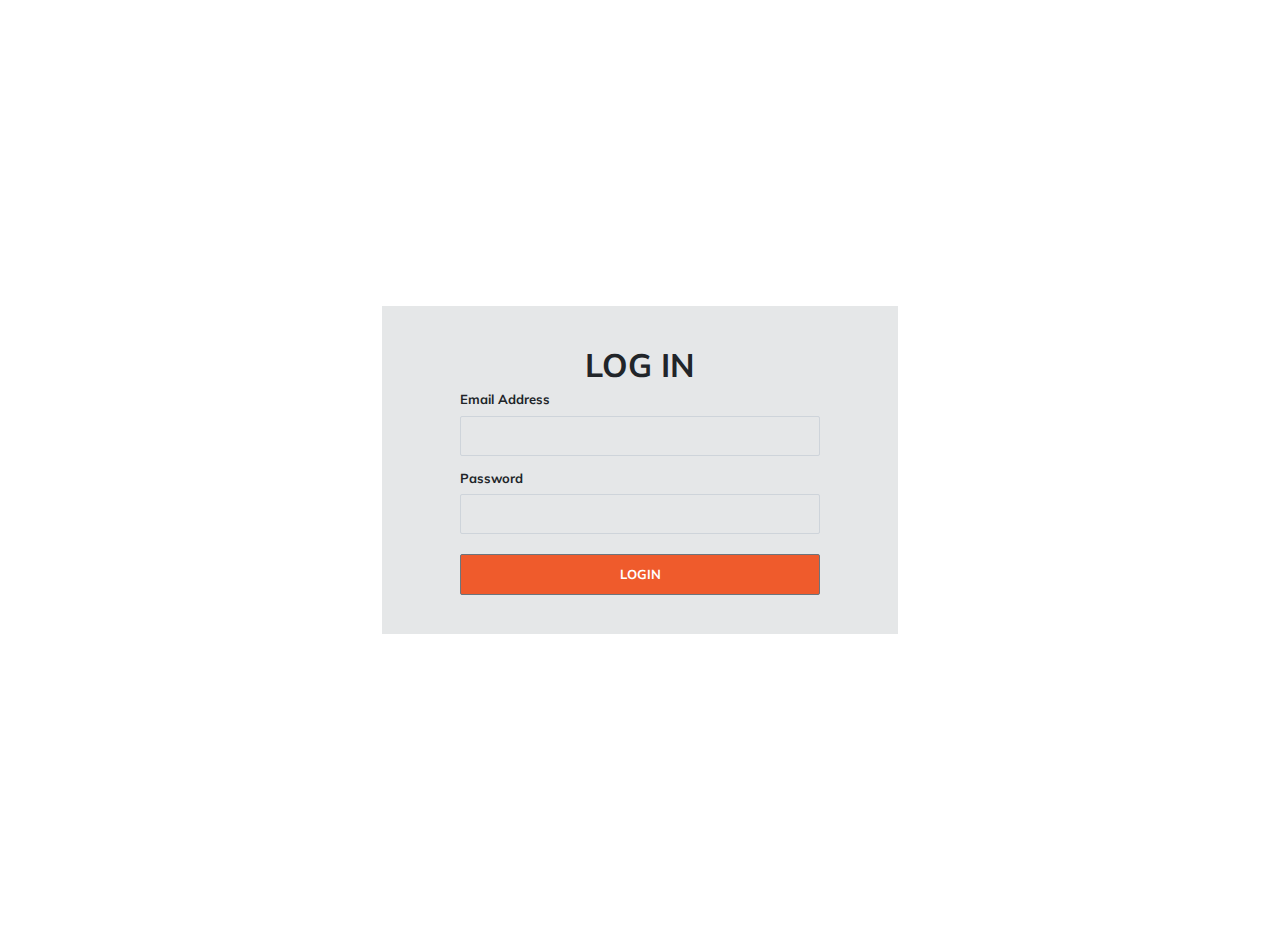
<file: index.html>
<!DOCTYPE html><html lang="en"><head><meta charset="utf-8"><meta http-equiv="X-UA-Compatible" content="IE=edge"><meta name="viewport" content="width=device-width,initial-scale=1"><link rel="icon" href="/favicon.ico"><link href="https://fonts.googleapis.com/css?family=Muli&display=swap" rel="stylesheet"><title>Sukanta Bala</title><link href="/css/app.e8d4f2bd.css" rel="preload" as="style"><link href="/css/chunk-vendors.c6a71043.css" rel="preload" as="style"><link href="/js/app.30e14ef6.js" rel="preload" as="script"><link href="/js/chunk-vendors.410f32f9.js" rel="preload" as="script"><link href="/css/chunk-vendors.c6a71043.css" rel="stylesheet"><link href="/css/app.e8d4f2bd.css" rel="stylesheet"></head><body><noscript><strong>We're sorry but programs.kothao doesn't work properly without JavaScript enabled. Please enable it to continue.</strong></noscript><script>// Single Page Apps for GitHub Pages
      // https://github.com/rafrex/spa-github-pages
      // Copyright (c) 2016 Rafael Pedicini, licensed under the MIT License
      // ----------------------------------------------------------------------
      // This script checks to see if a redirect is present in the query string
      // and converts it back into the correct url and adds it to the
      // browser's history using window.history.replaceState(...),
      // which won't cause the browser to attempt to load the new url.
      // When the single page app is loaded further down in this file,
      // the correct url will be waiting in the browser's history for
      // the single page app to route accordingly.
      (function (l) {
        if (l.search) {
          var q = {};
          l.search.slice(1).split('&').forEach(function (v) {
            var a = v.split('=');
            q[a[0]] = a.slice(1).join('=').replace(/~and~/g, '&');
          });
          if (q.p !== undefined) {
            window.history.replaceState(null, null,
              l.pathname.slice(0, -1) + (q.p || '') +
              (q.q ? ('?' + q.q) : '') +
              l.hash
            );
          }
        }
      }(window.location))</script><div id="app"></div><script src="/js/chunk-vendors.410f32f9.js"></script><script src="/js/app.30e14ef6.js"></script></body></html>
</file>
<file: css/app.e8d4f2bd.css>
.main-body[data-v-30521c2e]{width:100%;padding:20px;min-height:100vh}.app-breadcrumb .breadcrumb[data-v-448662ab]{padding:5px 0!important;background-color:transparent;margin:0}.app-breadcrumb .breadcrumb .breadcrumb-item[data-v-448662ab],.app-breadcrumb .breadcrumb .breadcrumb-item a[data-v-448662ab]{text-transform:capitalize!important}.app-header[data-v-aeda245e]{width:100%}.app-header-top ul[data-v-aeda245e]{list-style-type:none;margin:0;padding:0;display:inline}.app-header-top ul li[data-v-aeda245e]{margin-right:18px;display:inline-block}.app-header-top svg[data-v-aeda245e]{width:1.2rem;height:1.2rem}.header-right-section ul[data-v-aeda245e]{list-style-type:none;margin:0;padding:0;display:inline;float:right}.header-right-section ul li[data-v-aeda245e]{margin-left:5px;display:inline-block;cursor:pointer}.header-right-section ul li .profileBox[data-v-aeda245e]{width:50px;height:50px;border-radius:50%;background-color:#ff0}.header-right-section ul li span svg[data-v-aeda245e]{display:none!important}.header-right-section ul li .active svg[data-v-aeda245e]{display:block!important}.showDropdownClass[data-v-aeda245e]:hover{cursor:pointer}.showNavbarDropdown[data-v-aeda245e]{top:55px;right:14px;width:170px;z-index:10000!important;border-radius:5px;padding:10px;position:absolute;background:#fff;-webkit-box-shadow:0 0 5px #333;box-shadow:0 0 5px #333}.showNavbarDropdown ul[data-v-aeda245e]{width:100%;list-style-type:none;padding:0;margin:0}.showNavbarDropdown ul li[data-v-aeda245e]{text-align:left!important;cursor:pointer;width:100%;padding:7px 12px}.showNavbarDropdown ul li a[data-v-aeda245e]{color:#5b5b59}.collapsed>.when-opened,:not(.collapsed)>.when-closed{display:none}:not(.collapsed)>.menu-color{color:#000}.sidebar{position:fixed;width:15%!important;height:100%!important;background:#393836}.sidebar ul{list-style-type:none;margin:0;padding:0}.sidebar ul li{word-spacing:5px;font-size:14px;color:#fff!important;text-align:left;padding:20px;cursor:pointer}.sidebar ul li span{float:right}.sidebar ul .first-list-style{background-color:#292929}.sidebar ul li:hover{background-color:#111}.sidebar ul .sidebar-submenu{background-color:#222}.sidebar ul .sidebar-submenu ul{list-style-type:none;margin:0;padding:0}.sidebar ul .sidebar-submenu ul li{padding-left:40px;cursor:pointer}.sidebar ul .sidebar-submenu ul li:hover{background-color:#555}.wrapper[data-v-40e8534a]{background:#f5f7fa;min-height:100vh;width:100%;position:relative;display:-webkit-box;display:-ms-flexbox;display:flex}.wrapper .app-sidebar[data-v-40e8534a]{width:15%}.wrapper .app-body[data-v-40e8534a]{width:85%}.header-section[data-v-5aa57aaa]{padding:25px 0}.header-section h1[data-v-5aa57aaa]{font-weight:700;text-align:center}.header-section h5[data-v-5aa57aaa]{text-align:center}.header-section ul[data-v-5aa57aaa]{list-style-type:none;margin:0;text-align:center;padding:0}.header-section ul li[data-v-5aa57aaa]{display:inline-block;margin:0 10px}.footer-section[data-v-031f490e]{padding:25px 0}.footer-section ul[data-v-031f490e]{list-style-type:none;margin:0;text-align:center;padding:0}.footer-section ul li[data-v-031f490e]{display:inline-block}.footer-section ul li a[data-v-031f490e]{font-size:25px;color:#000;margin:0 10px}.container{background:#fff;border-radius:20px}.home-section img{float:left;border:3px solid #000;border-radius:50%;margin-right:15px;margin-bottom:15px}.home-section .description h6{font-size:14px;margin:30px 0;text-align:justify;line-height:20px!important}.home-section .description h6:first-child{margin-top:0}.customInput[data-v-08d080b1]{border-radius:2px;padding:10px 10px;height:40px;background-color:#e5e7e8}.customSubmitBtn[data-v-08d080b1]{padding:10px 0;border-radius:2px!important;background-color:#ef5b2c;color:#fff;font-weight:700}.customButton[data-v-08d080b1]{border-radius:1px!important;background-color:transparent;border:1px solid #f6951e;color:#ef5b2c;font-size:12px}.text-color[data-v-08d080b1]{font-weight:700;color:#ef5b2c}.bg-custom[data-v-08d080b1]{background-color:#e5e7e8}.customInput[data-v-6d0c7f9e]{border-radius:2px;padding:10px 10px;height:40px;background-color:#e5e7e8}.customSubmitBtn[data-v-6d0c7f9e]{padding:10px 0;border-radius:2px!important;background-color:#ef5b2c;color:#fff;font-weight:700}.customButton[data-v-6d0c7f9e]{border-radius:1px!important;background-color:transparent;border:1px solid #f6951e;color:#ef5b2c;font-size:12px}.text-color[data-v-6d0c7f9e]{font-weight:700;color:#ef5b2c}.customInput[data-v-090b4bc7]{border-radius:2px;padding:10px 10px;height:40px;background-color:#e5e7e8}.customSubmitBtn[data-v-090b4bc7]{padding:10px 0;border-radius:2px!important;background-color:#ef5b2c;color:#fff;font-weight:700}.customButton[data-v-090b4bc7]{border-radius:1px!important;background-color:transparent;border:1px solid #f6951e;color:#ef5b2c;font-size:12px}.text-color[data-v-090b4bc7]{font-weight:700;color:#ef5b2c}.contact-section h3[data-v-14af96c6]{color:#000;font-weight:700}.contact-section h5[data-v-14af96c6]{line-height:30px}.contact-section h5 span[data-v-14af96c6]{font-size:14px;color:#555;padding-left:15px}.portfolio-section h3{color:#000;font-weight:700}.portfolio-section .description-text ul li{text-align:justify!important}.portfolio-section .border-property{border-left:1px solid #aaa}

/*!
 * Font Awesome Free 5.10.1 by @fontawesome - https://fontawesome.com
 * License - https://fontawesome.com/license/free (Icons: CC BY 4.0, Fonts: SIL OFL 1.1, Code: MIT License)
 */.fa,.fab,.fad,.fal,.far,.fas{-moz-osx-font-smoothing:grayscale;-webkit-font-smoothing:antialiased;display:inline-block;font-style:normal;font-variant:normal;text-rendering:auto;line-height:1}.fa-lg{font-size:1.33333em;line-height:.75em;vertical-align:-.0667em}.fa-xs{font-size:.75em}.fa-sm{font-size:.875em}.fa-1x{font-size:1em}.fa-2x{font-size:2em}.fa-3x{font-size:3em}.fa-4x{font-size:4em}.fa-5x{font-size:5em}.fa-6x{font-size:6em}.fa-7x{font-size:7em}.fa-8x{font-size:8em}.fa-9x{font-size:9em}.fa-10x{font-size:10em}.fa-fw{text-align:center;width:1.25em}.fa-ul{list-style-type:none;margin-left:2.5em;padding-left:0}.fa-ul>li{position:relative}.fa-li{left:-2em;position:absolute;text-align:center;width:2em;line-height:inherit}.fa-border{border:.08em solid #eee;border-radius:.1em;padding:.2em .25em .15em}.fa-pull-left{float:left}.fa-pull-right{float:right}.fa.fa-pull-left,.fab.fa-pull-left,.fal.fa-pull-left,.far.fa-pull-left,.fas.fa-pull-left{margin-right:.3em}.fa.fa-pull-right,.fab.fa-pull-right,.fal.fa-pull-right,.far.fa-pull-right,.fas.fa-pull-right{margin-left:.3em}.fa-spin{-webkit-animation:fa-spin 2s linear infinite;animation:fa-spin 2s linear infinite}.fa-pulse{-webkit-animation:fa-spin 1s steps(8) infinite;animation:fa-spin 1s steps(8) infinite}@-webkit-keyframes fa-spin{0%{-webkit-transform:rotate(0deg);transform:rotate(0deg)}to{-webkit-transform:rotate(1turn);transform:rotate(1turn)}}@keyframes fa-spin{0%{-webkit-transform:rotate(0deg);transform:rotate(0deg)}to{-webkit-transform:rotate(1turn);transform:rotate(1turn)}}.fa-rotate-90{-ms-filter:"progid:DXImageTransform.Microsoft.BasicImage(rotation=1)";-webkit-transform:rotate(90deg);transform:rotate(90deg)}.fa-rotate-180{-ms-filter:"progid:DXImageTransform.Microsoft.BasicImage(rotation=2)";-webkit-transform:rotate(180deg);transform:rotate(180deg)}.fa-rotate-270{-ms-filter:"progid:DXImageTransform.Microsoft.BasicImage(rotation=3)";-webkit-transform:rotate(270deg);transform:rotate(270deg)}.fa-flip-horizontal{-ms-filter:"progid:DXImageTransform.Microsoft.BasicImage(rotation=0, mirror=1)";-webkit-transform:scaleX(-1);transform:scaleX(-1)}.fa-flip-vertical{-webkit-transform:scaleY(-1);transform:scaleY(-1)}.fa-flip-both,.fa-flip-horizontal.fa-flip-vertical,.fa-flip-vertical{-ms-filter:"progid:DXImageTransform.Microsoft.BasicImage(rotation=2, mirror=1)"}.fa-flip-both,.fa-flip-horizontal.fa-flip-vertical{-webkit-transform:scale(-1);transform:scale(-1)}:root .fa-flip-both,:root .fa-flip-horizontal,:root .fa-flip-vertical,:root .fa-rotate-90,:root .fa-rotate-180,:root .fa-rotate-270{-webkit-filter:none;filter:none}.fa-stack{display:inline-block;height:2em;line-height:2em;position:relative;vertical-align:middle;width:2.5em}.fa-stack-1x,.fa-stack-2x{left:0;position:absolute;text-align:center;width:100%}.fa-stack-1x{line-height:inherit}.fa-stack-2x{font-size:2em}.fa-inverse{color:#fff}.fa-500px:before{content:"\f26e"}.fa-accessible-icon:before{content:"\f368"}.fa-accusoft:before{content:"\f369"}.fa-acquisitions-incorporated:before{content:"\f6af"}.fa-ad:before{content:"\f641"}.fa-address-book:before{content:"\f2b9"}.fa-address-card:before{content:"\f2bb"}.fa-adjust:before{content:"\f042"}.fa-adn:before{content:"\f170"}.fa-adobe:before{content:"\f778"}.fa-adversal:before{content:"\f36a"}.fa-affiliatetheme:before{content:"\f36b"}.fa-air-freshener:before{content:"\f5d0"}.fa-airbnb:before{content:"\f834"}.fa-algolia:before{content:"\f36c"}.fa-align-center:before{content:"\f037"}.fa-align-justify:before{content:"\f039"}.fa-align-left:before{content:"\f036"}.fa-align-right:before{content:"\f038"}.fa-alipay:before{content:"\f642"}.fa-allergies:before{content:"\f461"}.fa-amazon:before{content:"\f270"}.fa-amazon-pay:before{content:"\f42c"}.fa-ambulance:before{content:"\f0f9"}.fa-american-sign-language-interpreting:before{content:"\f2a3"}.fa-amilia:before{content:"\f36d"}.fa-anchor:before{content:"\f13d"}.fa-android:before{content:"\f17b"}.fa-angellist:before{content:"\f209"}.fa-angle-double-down:before{content:"\f103"}.fa-angle-double-left:before{content:"\f100"}.fa-angle-double-right:before{content:"\f101"}.fa-angle-double-up:before{content:"\f102"}.fa-angle-down:before{content:"\f107"}.fa-angle-left:before{content:"\f104"}.fa-angle-right:before{content:"\f105"}.fa-angle-up:before{content:"\f106"}.fa-angry:before{content:"\f556"}.fa-angrycreative:before{content:"\f36e"}.fa-angular:before{content:"\f420"}.fa-ankh:before{content:"\f644"}.fa-app-store:before{content:"\f36f"}.fa-app-store-ios:before{content:"\f370"}.fa-apper:before{content:"\f371"}.fa-apple:before{content:"\f179"}.fa-apple-alt:before{content:"\f5d1"}.fa-apple-pay:before{content:"\f415"}.fa-archive:before{content:"\f187"}.fa-archway:before{content:"\f557"}.fa-arrow-alt-circle-down:before{content:"\f358"}.fa-arrow-alt-circle-left:before{content:"\f359"}.fa-arrow-alt-circle-right:before{content:"\f35a"}.fa-arrow-alt-circle-up:before{content:"\f35b"}.fa-arrow-circle-down:before{content:"\f0ab"}.fa-arrow-circle-left:before{content:"\f0a8"}.fa-arrow-circle-right:before{content:"\f0a9"}.fa-arrow-circle-up:before{content:"\f0aa"}.fa-arrow-down:before{content:"\f063"}.fa-arrow-left:before{content:"\f060"}.fa-arrow-right:before{content:"\f061"}.fa-arrow-up:before{content:"\f062"}.fa-arrows-alt:before{content:"\f0b2"}.fa-arrows-alt-h:before{content:"\f337"}.fa-arrows-alt-v:before{content:"\f338"}.fa-artstation:before{content:"\f77a"}.fa-assistive-listening-systems:before{content:"\f2a2"}.fa-asterisk:before{content:"\f069"}.fa-asymmetrik:before{content:"\f372"}.fa-at:before{content:"\f1fa"}.fa-atlas:before{content:"\f558"}.fa-atlassian:before{content:"\f77b"}.fa-atom:before{content:"\f5d2"}.fa-audible:before{content:"\f373"}.fa-audio-description:before{content:"\f29e"}.fa-autoprefixer:before{content:"\f41c"}.fa-avianex:before{content:"\f374"}.fa-aviato:before{content:"\f421"}.fa-award:before{content:"\f559"}.fa-aws:before{content:"\f375"}.fa-baby:before{content:"\f77c"}.fa-baby-carriage:before{content:"\f77d"}.fa-backspace:before{content:"\f55a"}.fa-backward:before{content:"\f04a"}.fa-bacon:before{content:"\f7e5"}.fa-balance-scale:before{content:"\f24e"}.fa-balance-scale-left:before{content:"\f515"}.fa-balance-scale-right:before{content:"\f516"}.fa-ban:before{content:"\f05e"}.fa-band-aid:before{content:"\f462"}.fa-bandcamp:before{content:"\f2d5"}.fa-barcode:before{content:"\f02a"}.fa-bars:before{content:"\f0c9"}.fa-baseball-ball:before{content:"\f433"}.fa-basketball-ball:before{content:"\f434"}.fa-bath:before{content:"\f2cd"}.fa-battery-empty:before{content:"\f244"}.fa-battery-full:before{content:"\f240"}.fa-battery-half:before{content:"\f242"}.fa-battery-quarter:before{content:"\f243"}.fa-battery-three-quarters:before{content:"\f241"}.fa-battle-net:before{content:"\f835"}.fa-bed:before{content:"\f236"}.fa-beer:before{content:"\f0fc"}.fa-behance:before{content:"\f1b4"}.fa-behance-square:before{content:"\f1b5"}.fa-bell:before{content:"\f0f3"}.fa-bell-slash:before{content:"\f1f6"}.fa-bezier-curve:before{content:"\f55b"}.fa-bible:before{content:"\f647"}.fa-bicycle:before{content:"\f206"}.fa-biking:before{content:"\f84a"}.fa-bimobject:before{content:"\f378"}.fa-binoculars:before{content:"\f1e5"}.fa-biohazard:before{content:"\f780"}.fa-birthday-cake:before{content:"\f1fd"}.fa-bitbucket:before{content:"\f171"}.fa-bitcoin:before{content:"\f379"}.fa-bity:before{content:"\f37a"}.fa-black-tie:before{content:"\f27e"}.fa-blackberry:before{content:"\f37b"}.fa-blender:before{content:"\f517"}.fa-blender-phone:before{content:"\f6b6"}.fa-blind:before{content:"\f29d"}.fa-blog:before{content:"\f781"}.fa-blogger:before{content:"\f37c"}.fa-blogger-b:before{content:"\f37d"}.fa-bluetooth:before{content:"\f293"}.fa-bluetooth-b:before{content:"\f294"}.fa-bold:before{content:"\f032"}.fa-bolt:before{content:"\f0e7"}.fa-bomb:before{content:"\f1e2"}.fa-bone:before{content:"\f5d7"}.fa-bong:before{content:"\f55c"}.fa-book:before{content:"\f02d"}.fa-book-dead:before{content:"\f6b7"}.fa-book-medical:before{content:"\f7e6"}.fa-book-open:before{content:"\f518"}.fa-book-reader:before{content:"\f5da"}.fa-bookmark:before{content:"\f02e"}.fa-bootstrap:before{content:"\f836"}.fa-border-all:before{content:"\f84c"}.fa-border-none:before{content:"\f850"}.fa-border-style:before{content:"\f853"}.fa-bowling-ball:before{content:"\f436"}.fa-box:before{content:"\f466"}.fa-box-open:before{content:"\f49e"}.fa-boxes:before{content:"\f468"}.fa-braille:before{content:"\f2a1"}.fa-brain:before{content:"\f5dc"}.fa-bread-slice:before{content:"\f7ec"}.fa-briefcase:before{content:"\f0b1"}.fa-briefcase-medical:before{content:"\f469"}.fa-broadcast-tower:before{content:"\f519"}.fa-broom:before{content:"\f51a"}.fa-brush:before{content:"\f55d"}.fa-btc:before{content:"\f15a"}.fa-buffer:before{content:"\f837"}.fa-bug:before{content:"\f188"}.fa-building:before{content:"\f1ad"}.fa-bullhorn:before{content:"\f0a1"}.fa-bullseye:before{content:"\f140"}.fa-burn:before{content:"\f46a"}.fa-buromobelexperte:before{content:"\f37f"}.fa-bus:before{content:"\f207"}.fa-bus-alt:before{content:"\f55e"}.fa-business-time:before{content:"\f64a"}.fa-buysellads:before{content:"\f20d"}.fa-calculator:before{content:"\f1ec"}.fa-calendar:before{content:"\f133"}.fa-calendar-alt:before{content:"\f073"}.fa-calendar-check:before{content:"\f274"}.fa-calendar-day:before{content:"\f783"}.fa-calendar-minus:before{content:"\f272"}.fa-calendar-plus:before{content:"\f271"}.fa-calendar-times:before{content:"\f273"}.fa-calendar-week:before{content:"\f784"}.fa-camera:before{content:"\f030"}.fa-camera-retro:before{content:"\f083"}.fa-campground:before{content:"\f6bb"}.fa-canadian-maple-leaf:before{content:"\f785"}.fa-candy-cane:before{content:"\f786"}.fa-cannabis:before{content:"\f55f"}.fa-capsules:before{content:"\f46b"}.fa-car:before{content:"\f1b9"}.fa-car-alt:before{content:"\f5de"}.fa-car-battery:before{content:"\f5df"}.fa-car-crash:before{content:"\f5e1"}.fa-car-side:before{content:"\f5e4"}.fa-caret-down:before{content:"\f0d7"}.fa-caret-left:before{content:"\f0d9"}.fa-caret-right:before{content:"\f0da"}.fa-caret-square-down:before{content:"\f150"}.fa-caret-square-left:before{content:"\f191"}.fa-caret-square-right:before{content:"\f152"}.fa-caret-square-up:before{content:"\f151"}.fa-caret-up:before{content:"\f0d8"}.fa-carrot:before{content:"\f787"}.fa-cart-arrow-down:before{content:"\f218"}.fa-cart-plus:before{content:"\f217"}.fa-cash-register:before{content:"\f788"}.fa-cat:before{content:"\f6be"}.fa-cc-amazon-pay:before{content:"\f42d"}.fa-cc-amex:before{content:"\f1f3"}.fa-cc-apple-pay:before{content:"\f416"}.fa-cc-diners-club:before{content:"\f24c"}.fa-cc-discover:before{content:"\f1f2"}.fa-cc-jcb:before{content:"\f24b"}.fa-cc-mastercard:before{content:"\f1f1"}.fa-cc-paypal:before{content:"\f1f4"}.fa-cc-stripe:before{content:"\f1f5"}.fa-cc-visa:before{content:"\f1f0"}.fa-centercode:before{content:"\f380"}.fa-centos:before{content:"\f789"}.fa-certificate:before{content:"\f0a3"}.fa-chair:before{content:"\f6c0"}.fa-chalkboard:before{content:"\f51b"}.fa-chalkboard-teacher:before{content:"\f51c"}.fa-charging-station:before{content:"\f5e7"}.fa-chart-area:before{content:"\f1fe"}.fa-chart-bar:before{content:"\f080"}.fa-chart-line:before{content:"\f201"}.fa-chart-pie:before{content:"\f200"}.fa-check:before{content:"\f00c"}.fa-check-circle:before{content:"\f058"}.fa-check-double:before{content:"\f560"}.fa-check-square:before{content:"\f14a"}.fa-cheese:before{content:"\f7ef"}.fa-chess:before{content:"\f439"}.fa-chess-bishop:before{content:"\f43a"}.fa-chess-board:before{content:"\f43c"}.fa-chess-king:before{content:"\f43f"}.fa-chess-knight:before{content:"\f441"}.fa-chess-pawn:before{content:"\f443"}.fa-chess-queen:before{content:"\f445"}.fa-chess-rook:before{content:"\f447"}.fa-chevron-circle-down:before{content:"\f13a"}.fa-chevron-circle-left:before{content:"\f137"}.fa-chevron-circle-right:before{content:"\f138"}.fa-chevron-circle-up:before{content:"\f139"}.fa-chevron-down:before{content:"\f078"}.fa-chevron-left:before{content:"\f053"}.fa-chevron-right:before{content:"\f054"}.fa-chevron-up:before{content:"\f077"}.fa-child:before{content:"\f1ae"}.fa-chrome:before{content:"\f268"}.fa-chromecast:before{content:"\f838"}.fa-church:before{content:"\f51d"}.fa-circle:before{content:"\f111"}.fa-circle-notch:before{content:"\f1ce"}.fa-city:before{content:"\f64f"}.fa-clinic-medical:before{content:"\f7f2"}.fa-clipboard:before{content:"\f328"}.fa-clipboard-check:before{content:"\f46c"}.fa-clipboard-list:before{content:"\f46d"}.fa-clock:before{content:"\f017"}.fa-clone:before{content:"\f24d"}.fa-closed-captioning:before{content:"\f20a"}.fa-cloud:before{content:"\f0c2"}.fa-cloud-download-alt:before{content:"\f381"}.fa-cloud-meatball:before{content:"\f73b"}.fa-cloud-moon:before{content:"\f6c3"}.fa-cloud-moon-rain:before{content:"\f73c"}.fa-cloud-rain:before{content:"\f73d"}.fa-cloud-showers-heavy:before{content:"\f740"}.fa-cloud-sun:before{content:"\f6c4"}.fa-cloud-sun-rain:before{content:"\f743"}.fa-cloud-upload-alt:before{content:"\f382"}.fa-cloudscale:before{content:"\f383"}.fa-cloudsmith:before{content:"\f384"}.fa-cloudversify:before{content:"\f385"}.fa-cocktail:before{content:"\f561"}.fa-code:before{content:"\f121"}.fa-code-branch:before{content:"\f126"}.fa-codepen:before{content:"\f1cb"}.fa-codiepie:before{content:"\f284"}.fa-coffee:before{content:"\f0f4"}.fa-cog:before{content:"\f013"}.fa-cogs:before{content:"\f085"}.fa-coins:before{content:"\f51e"}.fa-columns:before{content:"\f0db"}.fa-comment:before{content:"\f075"}.fa-comment-alt:before{content:"\f27a"}.fa-comment-dollar:before{content:"\f651"}.fa-comment-dots:before{content:"\f4ad"}.fa-comment-medical:before{content:"\f7f5"}.fa-comment-slash:before{content:"\f4b3"}.fa-comments:before{content:"\f086"}.fa-comments-dollar:before{content:"\f653"}.fa-compact-disc:before{content:"\f51f"}.fa-compass:before{content:"\f14e"}.fa-compress:before{content:"\f066"}.fa-compress-arrows-alt:before{content:"\f78c"}.fa-concierge-bell:before{content:"\f562"}.fa-confluence:before{content:"\f78d"}.fa-connectdevelop:before{content:"\f20e"}.fa-contao:before{content:"\f26d"}.fa-cookie:before{content:"\f563"}.fa-cookie-bite:before{content:"\f564"}.fa-copy:before{content:"\f0c5"}.fa-copyright:before{content:"\f1f9"}.fa-cotton-bureau:before{content:"\f89e"}.fa-couch:before{content:"\f4b8"}.fa-cpanel:before{content:"\f388"}.fa-creative-commons:before{content:"\f25e"}.fa-creative-commons-by:before{content:"\f4e7"}.fa-creative-commons-nc:before{content:"\f4e8"}.fa-creative-commons-nc-eu:before{content:"\f4e9"}.fa-creative-commons-nc-jp:before{content:"\f4ea"}.fa-creative-commons-nd:before{content:"\f4eb"}.fa-creative-commons-pd:before{content:"\f4ec"}.fa-creative-commons-pd-alt:before{content:"\f4ed"}.fa-creative-commons-remix:before{content:"\f4ee"}.fa-creative-commons-sa:before{content:"\f4ef"}.fa-creative-commons-sampling:before{content:"\f4f0"}.fa-creative-commons-sampling-plus:before{content:"\f4f1"}.fa-creative-commons-share:before{content:"\f4f2"}.fa-creative-commons-zero:before{content:"\f4f3"}.fa-credit-card:before{content:"\f09d"}.fa-critical-role:before{content:"\f6c9"}.fa-crop:before{content:"\f125"}.fa-crop-alt:before{content:"\f565"}.fa-cross:before{content:"\f654"}.fa-crosshairs:before{content:"\f05b"}.fa-crow:before{content:"\f520"}.fa-crown:before{content:"\f521"}.fa-crutch:before{content:"\f7f7"}.fa-css3:before{content:"\f13c"}.fa-css3-alt:before{content:"\f38b"}.fa-cube:before{content:"\f1b2"}.fa-cubes:before{content:"\f1b3"}.fa-cut:before{content:"\f0c4"}.fa-cuttlefish:before{content:"\f38c"}.fa-d-and-d:before{content:"\f38d"}.fa-d-and-d-beyond:before{content:"\f6ca"}.fa-dashcube:before{content:"\f210"}.fa-database:before{content:"\f1c0"}.fa-deaf:before{content:"\f2a4"}.fa-delicious:before{content:"\f1a5"}.fa-democrat:before{content:"\f747"}.fa-deploydog:before{content:"\f38e"}.fa-deskpro:before{content:"\f38f"}.fa-desktop:before{content:"\f108"}.fa-dev:before{content:"\f6cc"}.fa-deviantart:before{content:"\f1bd"}.fa-dharmachakra:before{content:"\f655"}.fa-dhl:before{content:"\f790"}.fa-diagnoses:before{content:"\f470"}.fa-diaspora:before{content:"\f791"}.fa-dice:before{content:"\f522"}.fa-dice-d20:before{content:"\f6cf"}.fa-dice-d6:before{content:"\f6d1"}.fa-dice-five:before{content:"\f523"}.fa-dice-four:before{content:"\f524"}.fa-dice-one:before{content:"\f525"}.fa-dice-six:before{content:"\f526"}.fa-dice-three:before{content:"\f527"}.fa-dice-two:before{content:"\f528"}.fa-digg:before{content:"\f1a6"}.fa-digital-ocean:before{content:"\f391"}.fa-digital-tachograph:before{content:"\f566"}.fa-directions:before{content:"\f5eb"}.fa-discord:before{content:"\f392"}.fa-discourse:before{content:"\f393"}.fa-divide:before{content:"\f529"}.fa-dizzy:before{content:"\f567"}.fa-dna:before{content:"\f471"}.fa-dochub:before{content:"\f394"}.fa-docker:before{content:"\f395"}.fa-dog:before{content:"\f6d3"}.fa-dollar-sign:before{content:"\f155"}.fa-dolly:before{content:"\f472"}.fa-dolly-flatbed:before{content:"\f474"}.fa-donate:before{content:"\f4b9"}.fa-door-closed:before{content:"\f52a"}.fa-door-open:before{content:"\f52b"}.fa-dot-circle:before{content:"\f192"}.fa-dove:before{content:"\f4ba"}.fa-download:before{content:"\f019"}.fa-draft2digital:before{content:"\f396"}.fa-drafting-compass:before{content:"\f568"}.fa-dragon:before{content:"\f6d5"}.fa-draw-polygon:before{content:"\f5ee"}.fa-dribbble:before{content:"\f17d"}.fa-dribbble-square:before{content:"\f397"}.fa-dropbox:before{content:"\f16b"}.fa-drum:before{content:"\f569"}.fa-drum-steelpan:before{content:"\f56a"}.fa-drumstick-bite:before{content:"\f6d7"}.fa-drupal:before{content:"\f1a9"}.fa-dumbbell:before{content:"\f44b"}.fa-dumpster:before{content:"\f793"}.fa-dumpster-fire:before{content:"\f794"}.fa-dungeon:before{content:"\f6d9"}.fa-dyalog:before{content:"\f399"}.fa-earlybirds:before{content:"\f39a"}.fa-ebay:before{content:"\f4f4"}.fa-edge:before{content:"\f282"}.fa-edit:before{content:"\f044"}.fa-egg:before{content:"\f7fb"}.fa-eject:before{content:"\f052"}.fa-elementor:before{content:"\f430"}.fa-ellipsis-h:before{content:"\f141"}.fa-ellipsis-v:before{content:"\f142"}.fa-ello:before{content:"\f5f1"}.fa-ember:before{content:"\f423"}.fa-empire:before{content:"\f1d1"}.fa-envelope:before{content:"\f0e0"}.fa-envelope-open:before{content:"\f2b6"}.fa-envelope-open-text:before{content:"\f658"}.fa-envelope-square:before{content:"\f199"}.fa-envira:before{content:"\f299"}.fa-equals:before{content:"\f52c"}.fa-eraser:before{content:"\f12d"}.fa-erlang:before{content:"\f39d"}.fa-ethereum:before{content:"\f42e"}.fa-ethernet:before{content:"\f796"}.fa-etsy:before{content:"\f2d7"}.fa-euro-sign:before{content:"\f153"}.fa-evernote:before{content:"\f839"}.fa-exchange-alt:before{content:"\f362"}.fa-exclamation:before{content:"\f12a"}.fa-exclamation-circle:before{content:"\f06a"}.fa-exclamation-triangle:before{content:"\f071"}.fa-expand:before{content:"\f065"}.fa-expand-arrows-alt:before{content:"\f31e"}.fa-expeditedssl:before{content:"\f23e"}.fa-external-link-alt:before{content:"\f35d"}.fa-external-link-square-alt:before{content:"\f360"}.fa-eye:before{content:"\f06e"}.fa-eye-dropper:before{content:"\f1fb"}.fa-eye-slash:before{content:"\f070"}.fa-facebook:before{content:"\f09a"}.fa-facebook-f:before{content:"\f39e"}.fa-facebook-messenger:before{content:"\f39f"}.fa-facebook-square:before{content:"\f082"}.fa-fan:before{content:"\f863"}.fa-fantasy-flight-games:before{content:"\f6dc"}.fa-fast-backward:before{content:"\f049"}.fa-fast-forward:before{content:"\f050"}.fa-fax:before{content:"\f1ac"}.fa-feather:before{content:"\f52d"}.fa-feather-alt:before{content:"\f56b"}.fa-fedex:before{content:"\f797"}.fa-fedora:before{content:"\f798"}.fa-female:before{content:"\f182"}.fa-fighter-jet:before{content:"\f0fb"}.fa-figma:before{content:"\f799"}.fa-file:before{content:"\f15b"}.fa-file-alt:before{content:"\f15c"}.fa-file-archive:before{content:"\f1c6"}.fa-file-audio:before{content:"\f1c7"}.fa-file-code:before{content:"\f1c9"}.fa-file-contract:before{content:"\f56c"}.fa-file-csv:before{content:"\f6dd"}.fa-file-download:before{content:"\f56d"}.fa-file-excel:before{content:"\f1c3"}.fa-file-export:before{content:"\f56e"}.fa-file-image:before{content:"\f1c5"}.fa-file-import:before{content:"\f56f"}.fa-file-invoice:before{content:"\f570"}.fa-file-invoice-dollar:before{content:"\f571"}.fa-file-medical:before{content:"\f477"}.fa-file-medical-alt:before{content:"\f478"}.fa-file-pdf:before{content:"\f1c1"}.fa-file-powerpoint:before{content:"\f1c4"}.fa-file-prescription:before{content:"\f572"}.fa-file-signature:before{content:"\f573"}.fa-file-upload:before{content:"\f574"}.fa-file-video:before{content:"\f1c8"}.fa-file-word:before{content:"\f1c2"}.fa-fill:before{content:"\f575"}.fa-fill-drip:before{content:"\f576"}.fa-film:before{content:"\f008"}.fa-filter:before{content:"\f0b0"}.fa-fingerprint:before{content:"\f577"}.fa-fire:before{content:"\f06d"}.fa-fire-alt:before{content:"\f7e4"}.fa-fire-extinguisher:before{content:"\f134"}.fa-firefox:before{content:"\f269"}.fa-first-aid:before{content:"\f479"}.fa-first-order:before{content:"\f2b0"}.fa-first-order-alt:before{content:"\f50a"}.fa-firstdraft:before{content:"\f3a1"}.fa-fish:before{content:"\f578"}.fa-fist-raised:before{content:"\f6de"}.fa-flag:before{content:"\f024"}.fa-flag-checkered:before{content:"\f11e"}.fa-flag-usa:before{content:"\f74d"}.fa-flask:before{content:"\f0c3"}.fa-flickr:before{content:"\f16e"}.fa-flipboard:before{content:"\f44d"}.fa-flushed:before{content:"\f579"}.fa-fly:before{content:"\f417"}.fa-folder:before{content:"\f07b"}.fa-folder-minus:before{content:"\f65d"}.fa-folder-open:before{content:"\f07c"}.fa-folder-plus:before{content:"\f65e"}.fa-font:before{content:"\f031"}.fa-font-awesome:before{content:"\f2b4"}.fa-font-awesome-alt:before{content:"\f35c"}.fa-font-awesome-flag:before{content:"\f425"}.fa-font-awesome-logo-full:before{content:"\f4e6"}.fa-fonticons:before{content:"\f280"}.fa-fonticons-fi:before{content:"\f3a2"}.fa-football-ball:before{content:"\f44e"}.fa-fort-awesome:before{content:"\f286"}.fa-fort-awesome-alt:before{content:"\f3a3"}.fa-forumbee:before{content:"\f211"}.fa-forward:before{content:"\f04e"}.fa-foursquare:before{content:"\f180"}.fa-free-code-camp:before{content:"\f2c5"}.fa-freebsd:before{content:"\f3a4"}.fa-frog:before{content:"\f52e"}.fa-frown:before{content:"\f119"}.fa-frown-open:before{content:"\f57a"}.fa-fulcrum:before{content:"\f50b"}.fa-funnel-dollar:before{content:"\f662"}.fa-futbol:before{content:"\f1e3"}.fa-galactic-republic:before{content:"\f50c"}.fa-galactic-senate:before{content:"\f50d"}.fa-gamepad:before{content:"\f11b"}.fa-gas-pump:before{content:"\f52f"}.fa-gavel:before{content:"\f0e3"}.fa-gem:before{content:"\f3a5"}.fa-genderless:before{content:"\f22d"}.fa-get-pocket:before{content:"\f265"}.fa-gg:before{content:"\f260"}.fa-gg-circle:before{content:"\f261"}.fa-ghost:before{content:"\f6e2"}.fa-gift:before{content:"\f06b"}.fa-gifts:before{content:"\f79c"}.fa-git:before{content:"\f1d3"}.fa-git-alt:before{content:"\f841"}.fa-git-square:before{content:"\f1d2"}.fa-github:before{content:"\f09b"}.fa-github-alt:before{content:"\f113"}.fa-github-square:before{content:"\f092"}.fa-gitkraken:before{content:"\f3a6"}.fa-gitlab:before{content:"\f296"}.fa-gitter:before{content:"\f426"}.fa-glass-cheers:before{content:"\f79f"}.fa-glass-martini:before{content:"\f000"}.fa-glass-martini-alt:before{content:"\f57b"}.fa-glass-whiskey:before{content:"\f7a0"}.fa-glasses:before{content:"\f530"}.fa-glide:before{content:"\f2a5"}.fa-glide-g:before{content:"\f2a6"}.fa-globe:before{content:"\f0ac"}.fa-globe-africa:before{content:"\f57c"}.fa-globe-americas:before{content:"\f57d"}.fa-globe-asia:before{content:"\f57e"}.fa-globe-europe:before{content:"\f7a2"}.fa-gofore:before{content:"\f3a7"}.fa-golf-ball:before{content:"\f450"}.fa-goodreads:before{content:"\f3a8"}.fa-goodreads-g:before{content:"\f3a9"}.fa-google:before{content:"\f1a0"}.fa-google-drive:before{content:"\f3aa"}.fa-google-play:before{content:"\f3ab"}.fa-google-plus:before{content:"\f2b3"}.fa-google-plus-g:before{content:"\f0d5"}.fa-google-plus-square:before{content:"\f0d4"}.fa-google-wallet:before{content:"\f1ee"}.fa-gopuram:before{content:"\f664"}.fa-graduation-cap:before{content:"\f19d"}.fa-gratipay:before{content:"\f184"}.fa-grav:before{content:"\f2d6"}.fa-greater-than:before{content:"\f531"}.fa-greater-than-equal:before{content:"\f532"}.fa-grimace:before{content:"\f57f"}.fa-grin:before{content:"\f580"}.fa-grin-alt:before{content:"\f581"}.fa-grin-beam:before{content:"\f582"}.fa-grin-beam-sweat:before{content:"\f583"}.fa-grin-hearts:before{content:"\f584"}.fa-grin-squint:before{content:"\f585"}.fa-grin-squint-tears:before{content:"\f586"}.fa-grin-stars:before{content:"\f587"}.fa-grin-tears:before{content:"\f588"}.fa-grin-tongue:before{content:"\f589"}.fa-grin-tongue-squint:before{content:"\f58a"}.fa-grin-tongue-wink:before{content:"\f58b"}.fa-grin-wink:before{content:"\f58c"}.fa-grip-horizontal:before{content:"\f58d"}.fa-grip-lines:before{content:"\f7a4"}.fa-grip-lines-vertical:before{content:"\f7a5"}.fa-grip-vertical:before{content:"\f58e"}.fa-gripfire:before{content:"\f3ac"}.fa-grunt:before{content:"\f3ad"}.fa-guitar:before{content:"\f7a6"}.fa-gulp:before{content:"\f3ae"}.fa-h-square:before{content:"\f0fd"}.fa-hacker-news:before{content:"\f1d4"}.fa-hacker-news-square:before{content:"\f3af"}.fa-hackerrank:before{content:"\f5f7"}.fa-hamburger:before{content:"\f805"}.fa-hammer:before{content:"\f6e3"}.fa-hamsa:before{content:"\f665"}.fa-hand-holding:before{content:"\f4bd"}.fa-hand-holding-heart:before{content:"\f4be"}.fa-hand-holding-usd:before{content:"\f4c0"}.fa-hand-lizard:before{content:"\f258"}.fa-hand-middle-finger:before{content:"\f806"}.fa-hand-paper:before{content:"\f256"}.fa-hand-peace:before{content:"\f25b"}.fa-hand-point-down:before{content:"\f0a7"}.fa-hand-point-left:before{content:"\f0a5"}.fa-hand-point-right:before{content:"\f0a4"}.fa-hand-point-up:before{content:"\f0a6"}.fa-hand-pointer:before{content:"\f25a"}.fa-hand-rock:before{content:"\f255"}.fa-hand-scissors:before{content:"\f257"}.fa-hand-spock:before{content:"\f259"}.fa-hands:before{content:"\f4c2"}.fa-hands-helping:before{content:"\f4c4"}.fa-handshake:before{content:"\f2b5"}.fa-hanukiah:before{content:"\f6e6"}.fa-hard-hat:before{content:"\f807"}.fa-hashtag:before{content:"\f292"}.fa-hat-wizard:before{content:"\f6e8"}.fa-haykal:before{content:"\f666"}.fa-hdd:before{content:"\f0a0"}.fa-heading:before{content:"\f1dc"}.fa-headphones:before{content:"\f025"}.fa-headphones-alt:before{content:"\f58f"}.fa-headset:before{content:"\f590"}.fa-heart:before{content:"\f004"}.fa-heart-broken:before{content:"\f7a9"}.fa-heartbeat:before{content:"\f21e"}.fa-helicopter:before{content:"\f533"}.fa-highlighter:before{content:"\f591"}.fa-hiking:before{content:"\f6ec"}.fa-hippo:before{content:"\f6ed"}.fa-hips:before{content:"\f452"}.fa-hire-a-helper:before{content:"\f3b0"}.fa-history:before{content:"\f1da"}.fa-hockey-puck:before{content:"\f453"}.fa-holly-berry:before{content:"\f7aa"}.fa-home:before{content:"\f015"}.fa-hooli:before{content:"\f427"}.fa-hornbill:before{content:"\f592"}.fa-horse:before{content:"\f6f0"}.fa-horse-head:before{content:"\f7ab"}.fa-hospital:before{content:"\f0f8"}.fa-hospital-alt:before{content:"\f47d"}.fa-hospital-symbol:before{content:"\f47e"}.fa-hot-tub:before{content:"\f593"}.fa-hotdog:before{content:"\f80f"}.fa-hotel:before{content:"\f594"}.fa-hotjar:before{content:"\f3b1"}.fa-hourglass:before{content:"\f254"}.fa-hourglass-end:before{content:"\f253"}.fa-hourglass-half:before{content:"\f252"}.fa-hourglass-start:before{content:"\f251"}.fa-house-damage:before{content:"\f6f1"}.fa-houzz:before{content:"\f27c"}.fa-hryvnia:before{content:"\f6f2"}.fa-html5:before{content:"\f13b"}.fa-hubspot:before{content:"\f3b2"}.fa-i-cursor:before{content:"\f246"}.fa-ice-cream:before{content:"\f810"}.fa-icicles:before{content:"\f7ad"}.fa-icons:before{content:"\f86d"}.fa-id-badge:before{content:"\f2c1"}.fa-id-card:before{content:"\f2c2"}.fa-id-card-alt:before{content:"\f47f"}.fa-igloo:before{content:"\f7ae"}.fa-image:before{content:"\f03e"}.fa-images:before{content:"\f302"}.fa-imdb:before{content:"\f2d8"}.fa-inbox:before{content:"\f01c"}.fa-indent:before{content:"\f03c"}.fa-industry:before{content:"\f275"}.fa-infinity:before{content:"\f534"}.fa-info:before{content:"\f129"}.fa-info-circle:before{content:"\f05a"}.fa-instagram:before{content:"\f16d"}.fa-intercom:before{content:"\f7af"}.fa-internet-explorer:before{content:"\f26b"}.fa-invision:before{content:"\f7b0"}.fa-ioxhost:before{content:"\f208"}.fa-italic:before{content:"\f033"}.fa-itch-io:before{content:"\f83a"}.fa-itunes:before{content:"\f3b4"}.fa-itunes-note:before{content:"\f3b5"}.fa-java:before{content:"\f4e4"}.fa-jedi:before{content:"\f669"}.fa-jedi-order:before{content:"\f50e"}.fa-jenkins:before{content:"\f3b6"}.fa-jira:before{content:"\f7b1"}.fa-joget:before{content:"\f3b7"}.fa-joint:before{content:"\f595"}.fa-joomla:before{content:"\f1aa"}.fa-journal-whills:before{content:"\f66a"}.fa-js:before{content:"\f3b8"}.fa-js-square:before{content:"\f3b9"}.fa-jsfiddle:before{content:"\f1cc"}.fa-kaaba:before{content:"\f66b"}.fa-kaggle:before{content:"\f5fa"}.fa-key:before{content:"\f084"}.fa-keybase:before{content:"\f4f5"}.fa-keyboard:before{content:"\f11c"}.fa-keycdn:before{content:"\f3ba"}.fa-khanda:before{content:"\f66d"}.fa-kickstarter:before{content:"\f3bb"}.fa-kickstarter-k:before{content:"\f3bc"}.fa-kiss:before{content:"\f596"}.fa-kiss-beam:before{content:"\f597"}.fa-kiss-wink-heart:before{content:"\f598"}.fa-kiwi-bird:before{content:"\f535"}.fa-korvue:before{content:"\f42f"}.fa-landmark:before{content:"\f66f"}.fa-language:before{content:"\f1ab"}.fa-laptop:before{content:"\f109"}.fa-laptop-code:before{content:"\f5fc"}.fa-laptop-medical:before{content:"\f812"}.fa-laravel:before{content:"\f3bd"}.fa-lastfm:before{content:"\f202"}.fa-lastfm-square:before{content:"\f203"}.fa-laugh:before{content:"\f599"}.fa-laugh-beam:before{content:"\f59a"}.fa-laugh-squint:before{content:"\f59b"}.fa-laugh-wink:before{content:"\f59c"}.fa-layer-group:before{content:"\f5fd"}.fa-leaf:before{content:"\f06c"}.fa-leanpub:before{content:"\f212"}.fa-lemon:before{content:"\f094"}.fa-less:before{content:"\f41d"}.fa-less-than:before{content:"\f536"}.fa-less-than-equal:before{content:"\f537"}.fa-level-down-alt:before{content:"\f3be"}.fa-level-up-alt:before{content:"\f3bf"}.fa-life-ring:before{content:"\f1cd"}.fa-lightbulb:before{content:"\f0eb"}.fa-line:before{content:"\f3c0"}.fa-link:before{content:"\f0c1"}.fa-linkedin:before{content:"\f08c"}.fa-linkedin-in:before{content:"\f0e1"}.fa-linode:before{content:"\f2b8"}.fa-linux:before{content:"\f17c"}.fa-lira-sign:before{content:"\f195"}.fa-list:before{content:"\f03a"}.fa-list-alt:before{content:"\f022"}.fa-list-ol:before{content:"\f0cb"}.fa-list-ul:before{content:"\f0ca"}.fa-location-arrow:before{content:"\f124"}.fa-lock:before{content:"\f023"}.fa-lock-open:before{content:"\f3c1"}.fa-long-arrow-alt-down:before{content:"\f309"}.fa-long-arrow-alt-left:before{content:"\f30a"}.fa-long-arrow-alt-right:before{content:"\f30b"}.fa-long-arrow-alt-up:before{content:"\f30c"}.fa-low-vision:before{content:"\f2a8"}.fa-luggage-cart:before{content:"\f59d"}.fa-lyft:before{content:"\f3c3"}.fa-magento:before{content:"\f3c4"}.fa-magic:before{content:"\f0d0"}.fa-magnet:before{content:"\f076"}.fa-mail-bulk:before{content:"\f674"}.fa-mailchimp:before{content:"\f59e"}.fa-male:before{content:"\f183"}.fa-mandalorian:before{content:"\f50f"}.fa-map:before{content:"\f279"}.fa-map-marked:before{content:"\f59f"}.fa-map-marked-alt:before{content:"\f5a0"}.fa-map-marker:before{content:"\f041"}.fa-map-marker-alt:before{content:"\f3c5"}.fa-map-pin:before{content:"\f276"}.fa-map-signs:before{content:"\f277"}.fa-markdown:before{content:"\f60f"}.fa-marker:before{content:"\f5a1"}.fa-mars:before{content:"\f222"}.fa-mars-double:before{content:"\f227"}.fa-mars-stroke:before{content:"\f229"}.fa-mars-stroke-h:before{content:"\f22b"}.fa-mars-stroke-v:before{content:"\f22a"}.fa-mask:before{content:"\f6fa"}.fa-mastodon:before{content:"\f4f6"}.fa-maxcdn:before{content:"\f136"}.fa-medal:before{content:"\f5a2"}.fa-medapps:before{content:"\f3c6"}.fa-medium:before{content:"\f23a"}.fa-medium-m:before{content:"\f3c7"}.fa-medkit:before{content:"\f0fa"}.fa-medrt:before{content:"\f3c8"}.fa-meetup:before{content:"\f2e0"}.fa-megaport:before{content:"\f5a3"}.fa-meh:before{content:"\f11a"}.fa-meh-blank:before{content:"\f5a4"}.fa-meh-rolling-eyes:before{content:"\f5a5"}.fa-memory:before{content:"\f538"}.fa-mendeley:before{content:"\f7b3"}.fa-menorah:before{content:"\f676"}.fa-mercury:before{content:"\f223"}.fa-meteor:before{content:"\f753"}.fa-microchip:before{content:"\f2db"}.fa-microphone:before{content:"\f130"}.fa-microphone-alt:before{content:"\f3c9"}.fa-microphone-alt-slash:before{content:"\f539"}.fa-microphone-slash:before{content:"\f131"}.fa-microscope:before{content:"\f610"}.fa-microsoft:before{content:"\f3ca"}.fa-minus:before{content:"\f068"}.fa-minus-circle:before{content:"\f056"}.fa-minus-square:before{content:"\f146"}.fa-mitten:before{content:"\f7b5"}.fa-mix:before{content:"\f3cb"}.fa-mixcloud:before{content:"\f289"}.fa-mizuni:before{content:"\f3cc"}.fa-mobile:before{content:"\f10b"}.fa-mobile-alt:before{content:"\f3cd"}.fa-modx:before{content:"\f285"}.fa-monero:before{content:"\f3d0"}.fa-money-bill:before{content:"\f0d6"}.fa-money-bill-alt:before{content:"\f3d1"}.fa-money-bill-wave:before{content:"\f53a"}.fa-money-bill-wave-alt:before{content:"\f53b"}.fa-money-check:before{content:"\f53c"}.fa-money-check-alt:before{content:"\f53d"}.fa-monument:before{content:"\f5a6"}.fa-moon:before{content:"\f186"}.fa-mortar-pestle:before{content:"\f5a7"}.fa-mosque:before{content:"\f678"}.fa-motorcycle:before{content:"\f21c"}.fa-mountain:before{content:"\f6fc"}.fa-mouse-pointer:before{content:"\f245"}.fa-mug-hot:before{content:"\f7b6"}.fa-music:before{content:"\f001"}.fa-napster:before{content:"\f3d2"}.fa-neos:before{content:"\f612"}.fa-network-wired:before{content:"\f6ff"}.fa-neuter:before{content:"\f22c"}.fa-newspaper:before{content:"\f1ea"}.fa-nimblr:before{content:"\f5a8"}.fa-node:before{content:"\f419"}.fa-node-js:before{content:"\f3d3"}.fa-not-equal:before{content:"\f53e"}.fa-notes-medical:before{content:"\f481"}.fa-npm:before{content:"\f3d4"}.fa-ns8:before{content:"\f3d5"}.fa-nutritionix:before{content:"\f3d6"}.fa-object-group:before{content:"\f247"}.fa-object-ungroup:before{content:"\f248"}.fa-odnoklassniki:before{content:"\f263"}.fa-odnoklassniki-square:before{content:"\f264"}.fa-oil-can:before{content:"\f613"}.fa-old-republic:before{content:"\f510"}.fa-om:before{content:"\f679"}.fa-opencart:before{content:"\f23d"}.fa-openid:before{content:"\f19b"}.fa-opera:before{content:"\f26a"}.fa-optin-monster:before{content:"\f23c"}.fa-osi:before{content:"\f41a"}.fa-otter:before{content:"\f700"}.fa-outdent:before{content:"\f03b"}.fa-page4:before{content:"\f3d7"}.fa-pagelines:before{content:"\f18c"}.fa-pager:before{content:"\f815"}.fa-paint-brush:before{content:"\f1fc"}.fa-paint-roller:before{content:"\f5aa"}.fa-palette:before{content:"\f53f"}.fa-palfed:before{content:"\f3d8"}.fa-pallet:before{content:"\f482"}.fa-paper-plane:before{content:"\f1d8"}.fa-paperclip:before{content:"\f0c6"}.fa-parachute-box:before{content:"\f4cd"}.fa-paragraph:before{content:"\f1dd"}.fa-parking:before{content:"\f540"}.fa-passport:before{content:"\f5ab"}.fa-pastafarianism:before{content:"\f67b"}.fa-paste:before{content:"\f0ea"}.fa-patreon:before{content:"\f3d9"}.fa-pause:before{content:"\f04c"}.fa-pause-circle:before{content:"\f28b"}.fa-paw:before{content:"\f1b0"}.fa-paypal:before{content:"\f1ed"}.fa-peace:before{content:"\f67c"}.fa-pen:before{content:"\f304"}.fa-pen-alt:before{content:"\f305"}.fa-pen-fancy:before{content:"\f5ac"}.fa-pen-nib:before{content:"\f5ad"}.fa-pen-square:before{content:"\f14b"}.fa-pencil-alt:before{content:"\f303"}.fa-pencil-ruler:before{content:"\f5ae"}.fa-penny-arcade:before{content:"\f704"}.fa-people-carry:before{content:"\f4ce"}.fa-pepper-hot:before{content:"\f816"}.fa-percent:before{content:"\f295"}.fa-percentage:before{content:"\f541"}.fa-periscope:before{content:"\f3da"}.fa-person-booth:before{content:"\f756"}.fa-phabricator:before{content:"\f3db"}.fa-phoenix-framework:before{content:"\f3dc"}.fa-phoenix-squadron:before{content:"\f511"}.fa-phone:before{content:"\f095"}.fa-phone-alt:before{content:"\f879"}.fa-phone-slash:before{content:"\f3dd"}.fa-phone-square:before{content:"\f098"}.fa-phone-square-alt:before{content:"\f87b"}.fa-phone-volume:before{content:"\f2a0"}.fa-photo-video:before{content:"\f87c"}.fa-php:before{content:"\f457"}.fa-pied-piper:before{content:"\f2ae"}.fa-pied-piper-alt:before{content:"\f1a8"}.fa-pied-piper-hat:before{content:"\f4e5"}.fa-pied-piper-pp:before{content:"\f1a7"}.fa-piggy-bank:before{content:"\f4d3"}.fa-pills:before{content:"\f484"}.fa-pinterest:before{content:"\f0d2"}.fa-pinterest-p:before{content:"\f231"}.fa-pinterest-square:before{content:"\f0d3"}.fa-pizza-slice:before{content:"\f818"}.fa-place-of-worship:before{content:"\f67f"}.fa-plane:before{content:"\f072"}.fa-plane-arrival:before{content:"\f5af"}.fa-plane-departure:before{content:"\f5b0"}.fa-play:before{content:"\f04b"}.fa-play-circle:before{content:"\f144"}.fa-playstation:before{content:"\f3df"}.fa-plug:before{content:"\f1e6"}.fa-plus:before{content:"\f067"}.fa-plus-circle:before{content:"\f055"}.fa-plus-square:before{content:"\f0fe"}.fa-podcast:before{content:"\f2ce"}.fa-poll:before{content:"\f681"}.fa-poll-h:before{content:"\f682"}.fa-poo:before{content:"\f2fe"}.fa-poo-storm:before{content:"\f75a"}.fa-poop:before{content:"\f619"}.fa-portrait:before{content:"\f3e0"}.fa-pound-sign:before{content:"\f154"}.fa-power-off:before{content:"\f011"}.fa-pray:before{content:"\f683"}.fa-praying-hands:before{content:"\f684"}.fa-prescription:before{content:"\f5b1"}.fa-prescription-bottle:before{content:"\f485"}.fa-prescription-bottle-alt:before{content:"\f486"}.fa-print:before{content:"\f02f"}.fa-procedures:before{content:"\f487"}.fa-product-hunt:before{content:"\f288"}.fa-project-diagram:before{content:"\f542"}.fa-pushed:before{content:"\f3e1"}.fa-puzzle-piece:before{content:"\f12e"}.fa-python:before{content:"\f3e2"}.fa-qq:before{content:"\f1d6"}.fa-qrcode:before{content:"\f029"}.fa-question:before{content:"\f128"}.fa-question-circle:before{content:"\f059"}.fa-quidditch:before{content:"\f458"}.fa-quinscape:before{content:"\f459"}.fa-quora:before{content:"\f2c4"}.fa-quote-left:before{content:"\f10d"}.fa-quote-right:before{content:"\f10e"}.fa-quran:before{content:"\f687"}.fa-r-project:before{content:"\f4f7"}.fa-radiation:before{content:"\f7b9"}.fa-radiation-alt:before{content:"\f7ba"}.fa-rainbow:before{content:"\f75b"}.fa-random:before{content:"\f074"}.fa-raspberry-pi:before{content:"\f7bb"}.fa-ravelry:before{content:"\f2d9"}.fa-react:before{content:"\f41b"}.fa-reacteurope:before{content:"\f75d"}.fa-readme:before{content:"\f4d5"}.fa-rebel:before{content:"\f1d0"}.fa-receipt:before{content:"\f543"}.fa-recycle:before{content:"\f1b8"}.fa-red-river:before{content:"\f3e3"}.fa-reddit:before{content:"\f1a1"}.fa-reddit-alien:before{content:"\f281"}.fa-reddit-square:before{content:"\f1a2"}.fa-redhat:before{content:"\f7bc"}.fa-redo:before{content:"\f01e"}.fa-redo-alt:before{content:"\f2f9"}.fa-registered:before{content:"\f25d"}.fa-remove-format:before{content:"\f87d"}.fa-renren:before{content:"\f18b"}.fa-reply:before{content:"\f3e5"}.fa-reply-all:before{content:"\f122"}.fa-replyd:before{content:"\f3e6"}.fa-republican:before{content:"\f75e"}.fa-researchgate:before{content:"\f4f8"}.fa-resolving:before{content:"\f3e7"}.fa-restroom:before{content:"\f7bd"}.fa-retweet:before{content:"\f079"}.fa-rev:before{content:"\f5b2"}.fa-ribbon:before{content:"\f4d6"}.fa-ring:before{content:"\f70b"}.fa-road:before{content:"\f018"}.fa-robot:before{content:"\f544"}.fa-rocket:before{content:"\f135"}.fa-rocketchat:before{content:"\f3e8"}.fa-rockrms:before{content:"\f3e9"}.fa-route:before{content:"\f4d7"}.fa-rss:before{content:"\f09e"}.fa-rss-square:before{content:"\f143"}.fa-ruble-sign:before{content:"\f158"}.fa-ruler:before{content:"\f545"}.fa-ruler-combined:before{content:"\f546"}.fa-ruler-horizontal:before{content:"\f547"}.fa-ruler-vertical:before{content:"\f548"}.fa-running:before{content:"\f70c"}.fa-rupee-sign:before{content:"\f156"}.fa-sad-cry:before{content:"\f5b3"}.fa-sad-tear:before{content:"\f5b4"}.fa-safari:before{content:"\f267"}.fa-salesforce:before{content:"\f83b"}.fa-sass:before{content:"\f41e"}.fa-satellite:before{content:"\f7bf"}.fa-satellite-dish:before{content:"\f7c0"}.fa-save:before{content:"\f0c7"}.fa-schlix:before{content:"\f3ea"}.fa-school:before{content:"\f549"}.fa-screwdriver:before{content:"\f54a"}.fa-scribd:before{content:"\f28a"}.fa-scroll:before{content:"\f70e"}.fa-sd-card:before{content:"\f7c2"}.fa-search:before{content:"\f002"}.fa-search-dollar:before{content:"\f688"}.fa-search-location:before{content:"\f689"}.fa-search-minus:before{content:"\f010"}.fa-search-plus:before{content:"\f00e"}.fa-searchengin:before{content:"\f3eb"}.fa-seedling:before{content:"\f4d8"}.fa-sellcast:before{content:"\f2da"}.fa-sellsy:before{content:"\f213"}.fa-server:before{content:"\f233"}.fa-servicestack:before{content:"\f3ec"}.fa-shapes:before{content:"\f61f"}.fa-share:before{content:"\f064"}.fa-share-alt:before{content:"\f1e0"}.fa-share-alt-square:before{content:"\f1e1"}.fa-share-square:before{content:"\f14d"}.fa-shekel-sign:before{content:"\f20b"}.fa-shield-alt:before{content:"\f3ed"}.fa-ship:before{content:"\f21a"}.fa-shipping-fast:before{content:"\f48b"}.fa-shirtsinbulk:before{content:"\f214"}.fa-shoe-prints:before{content:"\f54b"}.fa-shopping-bag:before{content:"\f290"}.fa-shopping-basket:before{content:"\f291"}.fa-shopping-cart:before{content:"\f07a"}.fa-shopware:before{content:"\f5b5"}.fa-shower:before{content:"\f2cc"}.fa-shuttle-van:before{content:"\f5b6"}.fa-sign:before{content:"\f4d9"}.fa-sign-in-alt:before{content:"\f2f6"}.fa-sign-language:before{content:"\f2a7"}.fa-sign-out-alt:before{content:"\f2f5"}.fa-signal:before{content:"\f012"}.fa-signature:before{content:"\f5b7"}.fa-sim-card:before{content:"\f7c4"}.fa-simplybuilt:before{content:"\f215"}.fa-sistrix:before{content:"\f3ee"}.fa-sitemap:before{content:"\f0e8"}.fa-sith:before{content:"\f512"}.fa-skating:before{content:"\f7c5"}.fa-sketch:before{content:"\f7c6"}.fa-skiing:before{content:"\f7c9"}.fa-skiing-nordic:before{content:"\f7ca"}.fa-skull:before{content:"\f54c"}.fa-skull-crossbones:before{content:"\f714"}.fa-skyatlas:before{content:"\f216"}.fa-skype:before{content:"\f17e"}.fa-slack:before{content:"\f198"}.fa-slack-hash:before{content:"\f3ef"}.fa-slash:before{content:"\f715"}.fa-sleigh:before{content:"\f7cc"}.fa-sliders-h:before{content:"\f1de"}.fa-slideshare:before{content:"\f1e7"}.fa-smile:before{content:"\f118"}.fa-smile-beam:before{content:"\f5b8"}.fa-smile-wink:before{content:"\f4da"}.fa-smog:before{content:"\f75f"}.fa-smoking:before{content:"\f48d"}.fa-smoking-ban:before{content:"\f54d"}.fa-sms:before{content:"\f7cd"}.fa-snapchat:before{content:"\f2ab"}.fa-snapchat-ghost:before{content:"\f2ac"}.fa-snapchat-square:before{content:"\f2ad"}.fa-snowboarding:before{content:"\f7ce"}.fa-snowflake:before{content:"\f2dc"}.fa-snowman:before{content:"\f7d0"}.fa-snowplow:before{content:"\f7d2"}.fa-socks:before{content:"\f696"}.fa-solar-panel:before{content:"\f5ba"}.fa-sort:before{content:"\f0dc"}.fa-sort-alpha-down:before{content:"\f15d"}.fa-sort-alpha-down-alt:before{content:"\f881"}.fa-sort-alpha-up:before{content:"\f15e"}.fa-sort-alpha-up-alt:before{content:"\f882"}.fa-sort-amount-down:before{content:"\f160"}.fa-sort-amount-down-alt:before{content:"\f884"}.fa-sort-amount-up:before{content:"\f161"}.fa-sort-amount-up-alt:before{content:"\f885"}.fa-sort-down:before{content:"\f0dd"}.fa-sort-numeric-down:before{content:"\f162"}.fa-sort-numeric-down-alt:before{content:"\f886"}.fa-sort-numeric-up:before{content:"\f163"}.fa-sort-numeric-up-alt:before{content:"\f887"}.fa-sort-up:before{content:"\f0de"}.fa-soundcloud:before{content:"\f1be"}.fa-sourcetree:before{content:"\f7d3"}.fa-spa:before{content:"\f5bb"}.fa-space-shuttle:before{content:"\f197"}.fa-speakap:before{content:"\f3f3"}.fa-speaker-deck:before{content:"\f83c"}.fa-spell-check:before{content:"\f891"}.fa-spider:before{content:"\f717"}.fa-spinner:before{content:"\f110"}.fa-splotch:before{content:"\f5bc"}.fa-spotify:before{content:"\f1bc"}.fa-spray-can:before{content:"\f5bd"}.fa-square:before{content:"\f0c8"}.fa-square-full:before{content:"\f45c"}.fa-square-root-alt:before{content:"\f698"}.fa-squarespace:before{content:"\f5be"}.fa-stack-exchange:before{content:"\f18d"}.fa-stack-overflow:before{content:"\f16c"}.fa-stackpath:before{content:"\f842"}.fa-stamp:before{content:"\f5bf"}.fa-star:before{content:"\f005"}.fa-star-and-crescent:before{content:"\f699"}.fa-star-half:before{content:"\f089"}.fa-star-half-alt:before{content:"\f5c0"}.fa-star-of-david:before{content:"\f69a"}.fa-star-of-life:before{content:"\f621"}.fa-staylinked:before{content:"\f3f5"}.fa-steam:before{content:"\f1b6"}.fa-steam-square:before{content:"\f1b7"}.fa-steam-symbol:before{content:"\f3f6"}.fa-step-backward:before{content:"\f048"}.fa-step-forward:before{content:"\f051"}.fa-stethoscope:before{content:"\f0f1"}.fa-sticker-mule:before{content:"\f3f7"}.fa-sticky-note:before{content:"\f249"}.fa-stop:before{content:"\f04d"}.fa-stop-circle:before{content:"\f28d"}.fa-stopwatch:before{content:"\f2f2"}.fa-store:before{content:"\f54e"}.fa-store-alt:before{content:"\f54f"}.fa-strava:before{content:"\f428"}.fa-stream:before{content:"\f550"}.fa-street-view:before{content:"\f21d"}.fa-strikethrough:before{content:"\f0cc"}.fa-stripe:before{content:"\f429"}.fa-stripe-s:before{content:"\f42a"}.fa-stroopwafel:before{content:"\f551"}.fa-studiovinari:before{content:"\f3f8"}.fa-stumbleupon:before{content:"\f1a4"}.fa-stumbleupon-circle:before{content:"\f1a3"}.fa-subscript:before{content:"\f12c"}.fa-subway:before{content:"\f239"}.fa-suitcase:before{content:"\f0f2"}.fa-suitcase-rolling:before{content:"\f5c1"}.fa-sun:before{content:"\f185"}.fa-superpowers:before{content:"\f2dd"}.fa-superscript:before{content:"\f12b"}.fa-supple:before{content:"\f3f9"}.fa-surprise:before{content:"\f5c2"}.fa-suse:before{content:"\f7d6"}.fa-swatchbook:before{content:"\f5c3"}.fa-swimmer:before{content:"\f5c4"}.fa-swimming-pool:before{content:"\f5c5"}.fa-symfony:before{content:"\f83d"}.fa-synagogue:before{content:"\f69b"}.fa-sync:before{content:"\f021"}.fa-sync-alt:before{content:"\f2f1"}.fa-syringe:before{content:"\f48e"}.fa-table:before{content:"\f0ce"}.fa-table-tennis:before{content:"\f45d"}.fa-tablet:before{content:"\f10a"}.fa-tablet-alt:before{content:"\f3fa"}.fa-tablets:before{content:"\f490"}.fa-tachometer-alt:before{content:"\f3fd"}.fa-tag:before{content:"\f02b"}.fa-tags:before{content:"\f02c"}.fa-tape:before{content:"\f4db"}.fa-tasks:before{content:"\f0ae"}.fa-taxi:before{content:"\f1ba"}.fa-teamspeak:before{content:"\f4f9"}.fa-teeth:before{content:"\f62e"}.fa-teeth-open:before{content:"\f62f"}.fa-telegram:before{content:"\f2c6"}.fa-telegram-plane:before{content:"\f3fe"}.fa-temperature-high:before{content:"\f769"}.fa-temperature-low:before{content:"\f76b"}.fa-tencent-weibo:before{content:"\f1d5"}.fa-tenge:before{content:"\f7d7"}.fa-terminal:before{content:"\f120"}.fa-text-height:before{content:"\f034"}.fa-text-width:before{content:"\f035"}.fa-th:before{content:"\f00a"}.fa-th-large:before{content:"\f009"}.fa-th-list:before{content:"\f00b"}.fa-the-red-yeti:before{content:"\f69d"}.fa-theater-masks:before{content:"\f630"}.fa-themeco:before{content:"\f5c6"}.fa-themeisle:before{content:"\f2b2"}.fa-thermometer:before{content:"\f491"}.fa-thermometer-empty:before{content:"\f2cb"}.fa-thermometer-full:before{content:"\f2c7"}.fa-thermometer-half:before{content:"\f2c9"}.fa-thermometer-quarter:before{content:"\f2ca"}.fa-thermometer-three-quarters:before{content:"\f2c8"}.fa-think-peaks:before{content:"\f731"}.fa-thumbs-down:before{content:"\f165"}.fa-thumbs-up:before{content:"\f164"}.fa-thumbtack:before{content:"\f08d"}.fa-ticket-alt:before{content:"\f3ff"}.fa-times:before{content:"\f00d"}.fa-times-circle:before{content:"\f057"}.fa-tint:before{content:"\f043"}.fa-tint-slash:before{content:"\f5c7"}.fa-tired:before{content:"\f5c8"}.fa-toggle-off:before{content:"\f204"}.fa-toggle-on:before{content:"\f205"}.fa-toilet:before{content:"\f7d8"}.fa-toilet-paper:before{content:"\f71e"}.fa-toolbox:before{content:"\f552"}.fa-tools:before{content:"\f7d9"}.fa-tooth:before{content:"\f5c9"}.fa-torah:before{content:"\f6a0"}.fa-torii-gate:before{content:"\f6a1"}.fa-tractor:before{content:"\f722"}.fa-trade-federation:before{content:"\f513"}.fa-trademark:before{content:"\f25c"}.fa-traffic-light:before{content:"\f637"}.fa-train:before{content:"\f238"}.fa-tram:before{content:"\f7da"}.fa-transgender:before{content:"\f224"}.fa-transgender-alt:before{content:"\f225"}.fa-trash:before{content:"\f1f8"}.fa-trash-alt:before{content:"\f2ed"}.fa-trash-restore:before{content:"\f829"}.fa-trash-restore-alt:before{content:"\f82a"}.fa-tree:before{content:"\f1bb"}.fa-trello:before{content:"\f181"}.fa-tripadvisor:before{content:"\f262"}.fa-trophy:before{content:"\f091"}.fa-truck:before{content:"\f0d1"}.fa-truck-loading:before{content:"\f4de"}.fa-truck-monster:before{content:"\f63b"}.fa-truck-moving:before{content:"\f4df"}.fa-truck-pickup:before{content:"\f63c"}.fa-tshirt:before{content:"\f553"}.fa-tty:before{content:"\f1e4"}.fa-tumblr:before{content:"\f173"}.fa-tumblr-square:before{content:"\f174"}.fa-tv:before{content:"\f26c"}.fa-twitch:before{content:"\f1e8"}.fa-twitter:before{content:"\f099"}.fa-twitter-square:before{content:"\f081"}.fa-typo3:before{content:"\f42b"}.fa-uber:before{content:"\f402"}.fa-ubuntu:before{content:"\f7df"}.fa-uikit:before{content:"\f403"}.fa-umbrella:before{content:"\f0e9"}.fa-umbrella-beach:before{content:"\f5ca"}.fa-underline:before{content:"\f0cd"}.fa-undo:before{content:"\f0e2"}.fa-undo-alt:before{content:"\f2ea"}.fa-uniregistry:before{content:"\f404"}.fa-universal-access:before{content:"\f29a"}.fa-university:before{content:"\f19c"}.fa-unlink:before{content:"\f127"}.fa-unlock:before{content:"\f09c"}.fa-unlock-alt:before{content:"\f13e"}.fa-untappd:before{content:"\f405"}.fa-upload:before{content:"\f093"}.fa-ups:before{content:"\f7e0"}.fa-usb:before{content:"\f287"}.fa-user:before{content:"\f007"}.fa-user-alt:before{content:"\f406"}.fa-user-alt-slash:before{content:"\f4fa"}.fa-user-astronaut:before{content:"\f4fb"}.fa-user-check:before{content:"\f4fc"}.fa-user-circle:before{content:"\f2bd"}.fa-user-clock:before{content:"\f4fd"}.fa-user-cog:before{content:"\f4fe"}.fa-user-edit:before{content:"\f4ff"}.fa-user-friends:before{content:"\f500"}.fa-user-graduate:before{content:"\f501"}.fa-user-injured:before{content:"\f728"}.fa-user-lock:before{content:"\f502"}.fa-user-md:before{content:"\f0f0"}.fa-user-minus:before{content:"\f503"}.fa-user-ninja:before{content:"\f504"}.fa-user-nurse:before{content:"\f82f"}.fa-user-plus:before{content:"\f234"}.fa-user-secret:before{content:"\f21b"}.fa-user-shield:before{content:"\f505"}.fa-user-slash:before{content:"\f506"}.fa-user-tag:before{content:"\f507"}.fa-user-tie:before{content:"\f508"}.fa-user-times:before{content:"\f235"}.fa-users:before{content:"\f0c0"}.fa-users-cog:before{content:"\f509"}.fa-usps:before{content:"\f7e1"}.fa-ussunnah:before{content:"\f407"}.fa-utensil-spoon:before{content:"\f2e5"}.fa-utensils:before{content:"\f2e7"}.fa-vaadin:before{content:"\f408"}.fa-vector-square:before{content:"\f5cb"}.fa-venus:before{content:"\f221"}.fa-venus-double:before{content:"\f226"}.fa-venus-mars:before{content:"\f228"}.fa-viacoin:before{content:"\f237"}.fa-viadeo:before{content:"\f2a9"}.fa-viadeo-square:before{content:"\f2aa"}.fa-vial:before{content:"\f492"}.fa-vials:before{content:"\f493"}.fa-viber:before{content:"\f409"}.fa-video:before{content:"\f03d"}.fa-video-slash:before{content:"\f4e2"}.fa-vihara:before{content:"\f6a7"}.fa-vimeo:before{content:"\f40a"}.fa-vimeo-square:before{content:"\f194"}.fa-vimeo-v:before{content:"\f27d"}.fa-vine:before{content:"\f1ca"}.fa-vk:before{content:"\f189"}.fa-vnv:before{content:"\f40b"}.fa-voicemail:before{content:"\f897"}.fa-volleyball-ball:before{content:"\f45f"}.fa-volume-down:before{content:"\f027"}.fa-volume-mute:before{content:"\f6a9"}.fa-volume-off:before{content:"\f026"}.fa-volume-up:before{content:"\f028"}.fa-vote-yea:before{content:"\f772"}.fa-vr-cardboard:before{content:"\f729"}.fa-vuejs:before{content:"\f41f"}.fa-walking:before{content:"\f554"}.fa-wallet:before{content:"\f555"}.fa-warehouse:before{content:"\f494"}.fa-water:before{content:"\f773"}.fa-wave-square:before{content:"\f83e"}.fa-waze:before{content:"\f83f"}.fa-weebly:before{content:"\f5cc"}.fa-weibo:before{content:"\f18a"}.fa-weight:before{content:"\f496"}.fa-weight-hanging:before{content:"\f5cd"}.fa-weixin:before{content:"\f1d7"}.fa-whatsapp:before{content:"\f232"}.fa-whatsapp-square:before{content:"\f40c"}.fa-wheelchair:before{content:"\f193"}.fa-whmcs:before{content:"\f40d"}.fa-wifi:before{content:"\f1eb"}.fa-wikipedia-w:before{content:"\f266"}.fa-wind:before{content:"\f72e"}.fa-window-close:before{content:"\f410"}.fa-window-maximize:before{content:"\f2d0"}.fa-window-minimize:before{content:"\f2d1"}.fa-window-restore:before{content:"\f2d2"}.fa-windows:before{content:"\f17a"}.fa-wine-bottle:before{content:"\f72f"}.fa-wine-glass:before{content:"\f4e3"}.fa-wine-glass-alt:before{content:"\f5ce"}.fa-wix:before{content:"\f5cf"}.fa-wizards-of-the-coast:before{content:"\f730"}.fa-wolf-pack-battalion:before{content:"\f514"}.fa-won-sign:before{content:"\f159"}.fa-wordpress:before{content:"\f19a"}.fa-wordpress-simple:before{content:"\f411"}.fa-wpbeginner:before{content:"\f297"}.fa-wpexplorer:before{content:"\f2de"}.fa-wpforms:before{content:"\f298"}.fa-wpressr:before{content:"\f3e4"}.fa-wrench:before{content:"\f0ad"}.fa-x-ray:before{content:"\f497"}.fa-xbox:before{content:"\f412"}.fa-xing:before{content:"\f168"}.fa-xing-square:before{content:"\f169"}.fa-y-combinator:before{content:"\f23b"}.fa-yahoo:before{content:"\f19e"}.fa-yammer:before{content:"\f840"}.fa-yandex:before{content:"\f413"}.fa-yandex-international:before{content:"\f414"}.fa-yarn:before{content:"\f7e3"}.fa-yelp:before{content:"\f1e9"}.fa-yen-sign:before{content:"\f157"}.fa-yin-yang:before{content:"\f6ad"}.fa-yoast:before{content:"\f2b1"}.fa-youtube:before{content:"\f167"}.fa-youtube-square:before{content:"\f431"}.fa-zhihu:before{content:"\f63f"}.sr-only{border:0;clip:rect(0,0,0,0);height:1px;margin:-1px;overflow:hidden;padding:0;position:absolute;width:1px}.sr-only-focusable:active,.sr-only-focusable:focus{clip:auto;height:auto;margin:0;overflow:visible;position:static;width:auto}@font-face{font-family:Font Awesome\ 5 Brands;font-style:normal;font-weight:400;font-display:auto;src:url(../fonts/fa-brands-400.3165b14b.eot);src:url(../fonts/fa-brands-400.3165b14b.eot?#iefix) format("embedded-opentype"),url(../fonts/fa-brands-400.f861a57c.woff2) format("woff2"),url(../fonts/fa-brands-400.457cb96b.woff) format("woff"),url(../fonts/fa-brands-400.f2e186cf.ttf) format("truetype"),url(../img/fa-brands-400.75af8363.svg#fontawesome) format("svg")}.fab{font-family:Font Awesome\ 5 Brands}@font-face{font-family:Font Awesome\ 5 Free;font-style:normal;font-weight:400;font-display:auto;src:url(../fonts/fa-regular-400.a03df7ab.eot);src:url(../fonts/fa-regular-400.a03df7ab.eot?#iefix) format("embedded-opentype"),url(../fonts/fa-regular-400.bd52a727.woff2) format("woff2"),url(../fonts/fa-regular-400.7ab2cb05.woff) format("woff"),url(../fonts/fa-regular-400.2cd8d991.ttf) format("truetype"),url(../img/fa-regular-400.190b0a81.svg#fontawesome) format("svg")}.far{font-weight:400}@font-face{font-family:Font Awesome\ 5 Free;font-style:normal;font-weight:900;font-display:auto;src:url(../fonts/fa-solid-900.a547e21e.eot);src:url(../fonts/fa-solid-900.a547e21e.eot?#iefix) format("embedded-opentype"),url(../fonts/fa-solid-900.2cd2be17.woff2) format("woff2"),url(../fonts/fa-solid-900.657a4694.woff) format("woff"),url(../fonts/fa-solid-900.5ee32f5c.ttf) format("truetype"),url(../img/fa-solid-900.f4e2aa6a.svg#fontawesome) format("svg")}.fa,.far,.fas{font-family:Font Awesome\ 5 Free}.fa,.fas{font-weight:900}*{font-family:Muli,sans-serif;font-size:13px}* span{color:#777}.container-block{max-width:750px;border:1px solid #acacac}
</file>
<file: css/chunk-vendors.c6a71043.css>
@charset "UTF-8";@import url(https://fonts.googleapis.com/css?family=Roboto:300,400,500,700,900&display=swap);.vld-overlay,.vld-shown{overflow:hidden}.vld-overlay{bottom:0;left:0;position:absolute;right:0;top:0;-webkit-box-align:center;-ms-flex-align:center;align-items:center;display:none;-webkit-box-pack:center;-ms-flex-pack:center;justify-content:center;z-index:9999}.vld-overlay.is-active{display:-webkit-box;display:-ms-flexbox;display:flex}.vld-overlay.is-full-page{z-index:9999;position:fixed}.vld-overlay .vld-background{bottom:0;left:0;position:absolute;right:0;top:0;background:#fff;opacity:.5}.vld-overlay .vld-icon,.vld-parent{position:relative}


/*!
 * Bootstrap v4.6.2 (https://getbootstrap.com/)
 * Copyright 2011-2022 The Bootstrap Authors
 * Copyright 2011-2022 Twitter, Inc.
 * Licensed under MIT (https://github.com/twbs/bootstrap/blob/main/LICENSE)
 */:root{--blue:#007bff;--indigo:#6610f2;--purple:#6f42c1;--pink:#e83e8c;--red:#dc3545;--orange:#fd7e14;--yellow:#ffc107;--green:#28a745;--teal:#20c997;--cyan:#17a2b8;--white:#fff;--gray:#6c757d;--gray-dark:#343a40;--primary:#007bff;--secondary:#6c757d;--success:#28a745;--info:#17a2b8;--warning:#ffc107;--danger:#dc3545;--light:#f8f9fa;--dark:#343a40;--breakpoint-xs:0;--breakpoint-sm:576px;--breakpoint-md:768px;--breakpoint-lg:992px;--breakpoint-xl:1200px;--font-family-sans-serif:-apple-system,BlinkMacSystemFont,"Segoe UI",Roboto,"Helvetica Neue",Arial,"Noto Sans","Liberation Sans",sans-serif,"Apple Color Emoji","Segoe UI Emoji","Segoe UI Symbol","Noto Color Emoji";--font-family-monospace:SFMono-Regular,Menlo,Monaco,Consolas,"Liberation Mono","Courier New",monospace}*,:after,:before{-webkit-box-sizing:border-box;box-sizing:border-box}html{font-family:sans-serif;line-height:1.15;-webkit-text-size-adjust:100%;-webkit-tap-highlight-color:rgba(0,0,0,0)}article,aside,figcaption,figure,footer,header,hgroup,main,nav,section{display:block}body{margin:0;font-family:-apple-system,BlinkMacSystemFont,Segoe UI,Roboto,Helvetica Neue,Arial,Noto Sans,Liberation Sans,sans-serif,Apple Color Emoji,Segoe UI Emoji,Segoe UI Symbol,Noto Color Emoji;font-size:1rem;font-weight:400;line-height:1.5;color:#212529;text-align:left;background-color:#fff}[tabindex="-1"]:focus:not(:focus-visible){outline:0!important}hr{-webkit-box-sizing:content-box;box-sizing:content-box;height:0;overflow:visible}h1,h2,h3,h4,h5,h6{margin-top:0;margin-bottom:.5rem}p{margin-top:0;margin-bottom:1rem}abbr[data-original-title],abbr[title]{text-decoration:underline;-webkit-text-decoration:underline dotted;text-decoration:underline dotted;cursor:help;border-bottom:0;-webkit-text-decoration-skip-ink:none;text-decoration-skip-ink:none}address{font-style:normal;line-height:inherit}address,dl,ol,ul{margin-bottom:1rem}dl,ol,ul{margin-top:0}ol ol,ol ul,ul ol,ul ul{margin-bottom:0}dt{font-weight:700}dd{margin-bottom:.5rem;margin-left:0}blockquote{margin:0 0 1rem}b,strong{font-weight:bolder}small{font-size:80%}sub,sup{position:relative;font-size:75%;line-height:0;vertical-align:baseline}sub{bottom:-.25em}sup{top:-.5em}a{color:#007bff;text-decoration:none;background-color:transparent}a:hover{color:#0056b3;text-decoration:underline}a:not([href]):not([class]),a:not([href]):not([class]):hover{color:inherit;text-decoration:none}code,kbd,pre,samp{font-family:SFMono-Regular,Menlo,Monaco,Consolas,Liberation Mono,Courier New,monospace;font-size:1em}pre{margin-top:0;margin-bottom:1rem;overflow:auto;-ms-overflow-style:scrollbar}figure{margin:0 0 1rem}img{border-style:none}img,svg{vertical-align:middle}svg{overflow:hidden}table{border-collapse:collapse}caption{padding-top:.75rem;padding-bottom:.75rem;color:#6c757d;text-align:left;caption-side:bottom}th{text-align:inherit;text-align:-webkit-match-parent}label{display:inline-block;margin-bottom:.5rem}button{border-radius:0}button:focus:not(:focus-visible){outline:0}button,input,optgroup,select,textarea{margin:0;font-family:inherit;font-size:inherit;line-height:inherit}button,input{overflow:visible}button,select{text-transform:none}[role=button]{cursor:pointer}select{word-wrap:normal}[type=button],[type=reset],[type=submit],button{-webkit-appearance:button}[type=button]:not(:disabled),[type=reset]:not(:disabled),[type=submit]:not(:disabled),button:not(:disabled){cursor:pointer}[type=button]::-moz-focus-inner,[type=reset]::-moz-focus-inner,[type=submit]::-moz-focus-inner,button::-moz-focus-inner{padding:0;border-style:none}input[type=checkbox],input[type=radio]{-webkit-box-sizing:border-box;box-sizing:border-box;padding:0}textarea{overflow:auto;resize:vertical}fieldset{min-width:0;padding:0;margin:0;border:0}legend{display:block;width:100%;max-width:100%;padding:0;margin-bottom:.5rem;font-size:1.5rem;line-height:inherit;color:inherit;white-space:normal}progress{vertical-align:baseline}[type=number]::-webkit-inner-spin-button,[type=number]::-webkit-outer-spin-button{height:auto}[type=search]{outline-offset:-2px;-webkit-appearance:none}[type=search]::-webkit-search-decoration{-webkit-appearance:none}::-webkit-file-upload-button{font:inherit;-webkit-appearance:button}output{display:inline-block}summary{display:list-item;cursor:pointer}template{display:none}[hidden]{display:none!important}.h1,.h2,.h3,.h4,.h5,.h6,h1,h2,h3,h4,h5,h6{margin-bottom:.5rem;font-weight:500;line-height:1.2}.h1,h1{font-size:2.5rem}.h2,h2{font-size:2rem}.h3,h3{font-size:1.75rem}.h4,h4{font-size:1.5rem}.h5,h5{font-size:1.25rem}.h6,h6{font-size:1rem}.lead{font-size:1.25rem;font-weight:300}.display-1{font-size:6rem}.display-1,.display-2{font-weight:300;line-height:1.2}.display-2{font-size:5.5rem}.display-3{font-size:4.5rem}.display-3,.display-4{font-weight:300;line-height:1.2}.display-4{font-size:3.5rem}hr{margin-top:1rem;margin-bottom:1rem;border:0;border-top:1px solid rgba(0,0,0,.1)}.small,small{font-size:.875em;font-weight:400}.mark,mark{padding:.2em;background-color:#fcf8e3}.list-inline,.list-unstyled{padding-left:0;list-style:none}.list-inline-item{display:inline-block}.list-inline-item:not(:last-child){margin-right:.5rem}.initialism{font-size:90%;text-transform:uppercase}.blockquote{margin-bottom:1rem;font-size:1.25rem}.blockquote-footer{display:block;font-size:.875em;color:#6c757d}.blockquote-footer:before{content:"\2014\00A0"}.img-fluid,.img-thumbnail{max-width:100%;height:auto}.img-thumbnail{padding:.25rem;background-color:#fff;border:1px solid #dee2e6;border-radius:.25rem}.figure{display:inline-block}.figure-img{margin-bottom:.5rem;line-height:1}.figure-caption{font-size:90%;color:#6c757d}code{font-size:87.5%;color:#e83e8c;word-wrap:break-word}a>code{color:inherit}kbd{padding:.2rem .4rem;font-size:87.5%;color:#fff;background-color:#212529;border-radius:.2rem}kbd kbd{padding:0;font-size:100%;font-weight:700}pre{display:block;font-size:87.5%;color:#212529}pre code{font-size:inherit;color:inherit;word-break:normal}.pre-scrollable{max-height:340px;overflow-y:scroll}.container,.container-fluid,.container-lg,.container-md,.container-sm,.container-xl{width:100%;padding-right:15px;padding-left:15px;margin-right:auto;margin-left:auto}@media (min-width:576px){.container,.container-sm{max-width:540px}}@media (min-width:768px){.container,.container-md,.container-sm{max-width:720px}}@media (min-width:992px){.container,.container-lg,.container-md,.container-sm{max-width:960px}}@media (min-width:1200px){.container,.container-lg,.container-md,.container-sm,.container-xl{max-width:1140px}}.row{display:-ms-flexbox;display:-webkit-box;display:flex;-ms-flex-wrap:wrap;flex-wrap:wrap;margin-right:-15px;margin-left:-15px}.no-gutters{margin-right:0;margin-left:0}.no-gutters>.col,.no-gutters>[class*=col-]{padding-right:0;padding-left:0}.col,.col-1,.col-2,.col-3,.col-4,.col-5,.col-6,.col-7,.col-8,.col-9,.col-10,.col-11,.col-12,.col-auto,.col-lg,.col-lg-1,.col-lg-2,.col-lg-3,.col-lg-4,.col-lg-5,.col-lg-6,.col-lg-7,.col-lg-8,.col-lg-9,.col-lg-10,.col-lg-11,.col-lg-12,.col-lg-auto,.col-md,.col-md-1,.col-md-2,.col-md-3,.col-md-4,.col-md-5,.col-md-6,.col-md-7,.col-md-8,.col-md-9,.col-md-10,.col-md-11,.col-md-12,.col-md-auto,.col-sm,.col-sm-1,.col-sm-2,.col-sm-3,.col-sm-4,.col-sm-5,.col-sm-6,.col-sm-7,.col-sm-8,.col-sm-9,.col-sm-10,.col-sm-11,.col-sm-12,.col-sm-auto,.col-xl,.col-xl-1,.col-xl-2,.col-xl-3,.col-xl-4,.col-xl-5,.col-xl-6,.col-xl-7,.col-xl-8,.col-xl-9,.col-xl-10,.col-xl-11,.col-xl-12,.col-xl-auto{position:relative;width:100%;padding-right:15px;padding-left:15px}.col{-ms-flex-preferred-size:0;flex-basis:0;-ms-flex-positive:1;-webkit-box-flex:1;flex-grow:1;max-width:100%}.row-cols-1>*{-ms-flex:0 0 100%;-webkit-box-flex:0;flex:0 0 100%;max-width:100%}.row-cols-2>*{-ms-flex:0 0 50%;-webkit-box-flex:0;flex:0 0 50%;max-width:50%}.row-cols-3>*{-ms-flex:0 0 33.333333%;-webkit-box-flex:0;flex:0 0 33.333333%;max-width:33.333333%}.row-cols-4>*{-ms-flex:0 0 25%;-webkit-box-flex:0;flex:0 0 25%;max-width:25%}.row-cols-5>*{-ms-flex:0 0 20%;-webkit-box-flex:0;flex:0 0 20%;max-width:20%}.row-cols-6>*{-ms-flex:0 0 16.666667%;-webkit-box-flex:0;flex:0 0 16.666667%;max-width:16.666667%}.col-auto{-ms-flex:0 0 auto;flex:0 0 auto;width:auto;max-width:100%}.col-1,.col-auto{-webkit-box-flex:0}.col-1{-ms-flex:0 0 8.333333%;flex:0 0 8.333333%;max-width:8.333333%}.col-2{-ms-flex:0 0 16.666667%;flex:0 0 16.666667%;max-width:16.666667%}.col-2,.col-3{-webkit-box-flex:0}.col-3{-ms-flex:0 0 25%;flex:0 0 25%;max-width:25%}.col-4{-ms-flex:0 0 33.333333%;flex:0 0 33.333333%;max-width:33.333333%}.col-4,.col-5{-webkit-box-flex:0}.col-5{-ms-flex:0 0 41.666667%;flex:0 0 41.666667%;max-width:41.666667%}.col-6{-ms-flex:0 0 50%;flex:0 0 50%;max-width:50%}.col-6,.col-7{-webkit-box-flex:0}.col-7{-ms-flex:0 0 58.333333%;flex:0 0 58.333333%;max-width:58.333333%}.col-8{-ms-flex:0 0 66.666667%;flex:0 0 66.666667%;max-width:66.666667%}.col-8,.col-9{-webkit-box-flex:0}.col-9{-ms-flex:0 0 75%;flex:0 0 75%;max-width:75%}.col-10{-ms-flex:0 0 83.333333%;flex:0 0 83.333333%;max-width:83.333333%}.col-10,.col-11{-webkit-box-flex:0}.col-11{-ms-flex:0 0 91.666667%;flex:0 0 91.666667%;max-width:91.666667%}.col-12{-ms-flex:0 0 100%;-webkit-box-flex:0;flex:0 0 100%;max-width:100%}.order-first{-ms-flex-order:-1;-webkit-box-ordinal-group:0;order:-1}.order-last{-ms-flex-order:13;-webkit-box-ordinal-group:14;order:13}.order-0{-ms-flex-order:0;-webkit-box-ordinal-group:1;order:0}.order-1{-ms-flex-order:1;-webkit-box-ordinal-group:2;order:1}.order-2{-ms-flex-order:2;-webkit-box-ordinal-group:3;order:2}.order-3{-ms-flex-order:3;-webkit-box-ordinal-group:4;order:3}.order-4{-ms-flex-order:4;-webkit-box-ordinal-group:5;order:4}.order-5{-ms-flex-order:5;-webkit-box-ordinal-group:6;order:5}.order-6{-ms-flex-order:6;-webkit-box-ordinal-group:7;order:6}.order-7{-ms-flex-order:7;-webkit-box-ordinal-group:8;order:7}.order-8{-ms-flex-order:8;-webkit-box-ordinal-group:9;order:8}.order-9{-ms-flex-order:9;-webkit-box-ordinal-group:10;order:9}.order-10{-ms-flex-order:10;-webkit-box-ordinal-group:11;order:10}.order-11{-ms-flex-order:11;-webkit-box-ordinal-group:12;order:11}.order-12{-ms-flex-order:12;-webkit-box-ordinal-group:13;order:12}.offset-1{margin-left:8.333333%}.offset-2{margin-left:16.666667%}.offset-3{margin-left:25%}.offset-4{margin-left:33.333333%}.offset-5{margin-left:41.666667%}.offset-6{margin-left:50%}.offset-7{margin-left:58.333333%}.offset-8{margin-left:66.666667%}.offset-9{margin-left:75%}.offset-10{margin-left:83.333333%}.offset-11{margin-left:91.666667%}@media (min-width:576px){.col-sm{-ms-flex-preferred-size:0;flex-basis:0;-ms-flex-positive:1;-webkit-box-flex:1;flex-grow:1;max-width:100%}.row-cols-sm-1>*{-ms-flex:0 0 100%;-webkit-box-flex:0;flex:0 0 100%;max-width:100%}.row-cols-sm-2>*{-ms-flex:0 0 50%;-webkit-box-flex:0;flex:0 0 50%;max-width:50%}.row-cols-sm-3>*{-ms-flex:0 0 33.333333%;-webkit-box-flex:0;flex:0 0 33.333333%;max-width:33.333333%}.row-cols-sm-4>*{-ms-flex:0 0 25%;-webkit-box-flex:0;flex:0 0 25%;max-width:25%}.row-cols-sm-5>*{-ms-flex:0 0 20%;-webkit-box-flex:0;flex:0 0 20%;max-width:20%}.row-cols-sm-6>*{-ms-flex:0 0 16.666667%;-webkit-box-flex:0;flex:0 0 16.666667%;max-width:16.666667%}.col-sm-auto{-ms-flex:0 0 auto;-webkit-box-flex:0;flex:0 0 auto;width:auto;max-width:100%}.col-sm-1{-ms-flex:0 0 8.333333%;-webkit-box-flex:0;flex:0 0 8.333333%;max-width:8.333333%}.col-sm-2{-ms-flex:0 0 16.666667%;-webkit-box-flex:0;flex:0 0 16.666667%;max-width:16.666667%}.col-sm-3{-ms-flex:0 0 25%;-webkit-box-flex:0;flex:0 0 25%;max-width:25%}.col-sm-4{-ms-flex:0 0 33.333333%;-webkit-box-flex:0;flex:0 0 33.333333%;max-width:33.333333%}.col-sm-5{-ms-flex:0 0 41.666667%;-webkit-box-flex:0;flex:0 0 41.666667%;max-width:41.666667%}.col-sm-6{-ms-flex:0 0 50%;-webkit-box-flex:0;flex:0 0 50%;max-width:50%}.col-sm-7{-ms-flex:0 0 58.333333%;-webkit-box-flex:0;flex:0 0 58.333333%;max-width:58.333333%}.col-sm-8{-ms-flex:0 0 66.666667%;-webkit-box-flex:0;flex:0 0 66.666667%;max-width:66.666667%}.col-sm-9{-ms-flex:0 0 75%;-webkit-box-flex:0;flex:0 0 75%;max-width:75%}.col-sm-10{-ms-flex:0 0 83.333333%;-webkit-box-flex:0;flex:0 0 83.333333%;max-width:83.333333%}.col-sm-11{-ms-flex:0 0 91.666667%;-webkit-box-flex:0;flex:0 0 91.666667%;max-width:91.666667%}.col-sm-12{-ms-flex:0 0 100%;-webkit-box-flex:0;flex:0 0 100%;max-width:100%}.order-sm-first{-ms-flex-order:-1;-webkit-box-ordinal-group:0;order:-1}.order-sm-last{-ms-flex-order:13;-webkit-box-ordinal-group:14;order:13}.order-sm-0{-ms-flex-order:0;-webkit-box-ordinal-group:1;order:0}.order-sm-1{-ms-flex-order:1;-webkit-box-ordinal-group:2;order:1}.order-sm-2{-ms-flex-order:2;-webkit-box-ordinal-group:3;order:2}.order-sm-3{-ms-flex-order:3;-webkit-box-ordinal-group:4;order:3}.order-sm-4{-ms-flex-order:4;-webkit-box-ordinal-group:5;order:4}.order-sm-5{-ms-flex-order:5;-webkit-box-ordinal-group:6;order:5}.order-sm-6{-ms-flex-order:6;-webkit-box-ordinal-group:7;order:6}.order-sm-7{-ms-flex-order:7;-webkit-box-ordinal-group:8;order:7}.order-sm-8{-ms-flex-order:8;-webkit-box-ordinal-group:9;order:8}.order-sm-9{-ms-flex-order:9;-webkit-box-ordinal-group:10;order:9}.order-sm-10{-ms-flex-order:10;-webkit-box-ordinal-group:11;order:10}.order-sm-11{-ms-flex-order:11;-webkit-box-ordinal-group:12;order:11}.order-sm-12{-ms-flex-order:12;-webkit-box-ordinal-group:13;order:12}.offset-sm-0{margin-left:0}.offset-sm-1{margin-left:8.333333%}.offset-sm-2{margin-left:16.666667%}.offset-sm-3{margin-left:25%}.offset-sm-4{margin-left:33.333333%}.offset-sm-5{margin-left:41.666667%}.offset-sm-6{margin-left:50%}.offset-sm-7{margin-left:58.333333%}.offset-sm-8{margin-left:66.666667%}.offset-sm-9{margin-left:75%}.offset-sm-10{margin-left:83.333333%}.offset-sm-11{margin-left:91.666667%}}@media (min-width:768px){.col-md{-ms-flex-preferred-size:0;flex-basis:0;-ms-flex-positive:1;-webkit-box-flex:1;flex-grow:1;max-width:100%}.row-cols-md-1>*{-ms-flex:0 0 100%;-webkit-box-flex:0;flex:0 0 100%;max-width:100%}.row-cols-md-2>*{-ms-flex:0 0 50%;-webkit-box-flex:0;flex:0 0 50%;max-width:50%}.row-cols-md-3>*{-ms-flex:0 0 33.333333%;-webkit-box-flex:0;flex:0 0 33.333333%;max-width:33.333333%}.row-cols-md-4>*{-ms-flex:0 0 25%;-webkit-box-flex:0;flex:0 0 25%;max-width:25%}.row-cols-md-5>*{-ms-flex:0 0 20%;-webkit-box-flex:0;flex:0 0 20%;max-width:20%}.row-cols-md-6>*{-ms-flex:0 0 16.666667%;-webkit-box-flex:0;flex:0 0 16.666667%;max-width:16.666667%}.col-md-auto{-ms-flex:0 0 auto;-webkit-box-flex:0;flex:0 0 auto;width:auto;max-width:100%}.col-md-1{-ms-flex:0 0 8.333333%;-webkit-box-flex:0;flex:0 0 8.333333%;max-width:8.333333%}.col-md-2{-ms-flex:0 0 16.666667%;-webkit-box-flex:0;flex:0 0 16.666667%;max-width:16.666667%}.col-md-3{-ms-flex:0 0 25%;-webkit-box-flex:0;flex:0 0 25%;max-width:25%}.col-md-4{-ms-flex:0 0 33.333333%;-webkit-box-flex:0;flex:0 0 33.333333%;max-width:33.333333%}.col-md-5{-ms-flex:0 0 41.666667%;-webkit-box-flex:0;flex:0 0 41.666667%;max-width:41.666667%}.col-md-6{-ms-flex:0 0 50%;-webkit-box-flex:0;flex:0 0 50%;max-width:50%}.col-md-7{-ms-flex:0 0 58.333333%;-webkit-box-flex:0;flex:0 0 58.333333%;max-width:58.333333%}.col-md-8{-ms-flex:0 0 66.666667%;-webkit-box-flex:0;flex:0 0 66.666667%;max-width:66.666667%}.col-md-9{-ms-flex:0 0 75%;-webkit-box-flex:0;flex:0 0 75%;max-width:75%}.col-md-10{-ms-flex:0 0 83.333333%;-webkit-box-flex:0;flex:0 0 83.333333%;max-width:83.333333%}.col-md-11{-ms-flex:0 0 91.666667%;-webkit-box-flex:0;flex:0 0 91.666667%;max-width:91.666667%}.col-md-12{-ms-flex:0 0 100%;-webkit-box-flex:0;flex:0 0 100%;max-width:100%}.order-md-first{-ms-flex-order:-1;-webkit-box-ordinal-group:0;order:-1}.order-md-last{-ms-flex-order:13;-webkit-box-ordinal-group:14;order:13}.order-md-0{-ms-flex-order:0;-webkit-box-ordinal-group:1;order:0}.order-md-1{-ms-flex-order:1;-webkit-box-ordinal-group:2;order:1}.order-md-2{-ms-flex-order:2;-webkit-box-ordinal-group:3;order:2}.order-md-3{-ms-flex-order:3;-webkit-box-ordinal-group:4;order:3}.order-md-4{-ms-flex-order:4;-webkit-box-ordinal-group:5;order:4}.order-md-5{-ms-flex-order:5;-webkit-box-ordinal-group:6;order:5}.order-md-6{-ms-flex-order:6;-webkit-box-ordinal-group:7;order:6}.order-md-7{-ms-flex-order:7;-webkit-box-ordinal-group:8;order:7}.order-md-8{-ms-flex-order:8;-webkit-box-ordinal-group:9;order:8}.order-md-9{-ms-flex-order:9;-webkit-box-ordinal-group:10;order:9}.order-md-10{-ms-flex-order:10;-webkit-box-ordinal-group:11;order:10}.order-md-11{-ms-flex-order:11;-webkit-box-ordinal-group:12;order:11}.order-md-12{-ms-flex-order:12;-webkit-box-ordinal-group:13;order:12}.offset-md-0{margin-left:0}.offset-md-1{margin-left:8.333333%}.offset-md-2{margin-left:16.666667%}.offset-md-3{margin-left:25%}.offset-md-4{margin-left:33.333333%}.offset-md-5{margin-left:41.666667%}.offset-md-6{margin-left:50%}.offset-md-7{margin-left:58.333333%}.offset-md-8{margin-left:66.666667%}.offset-md-9{margin-left:75%}.offset-md-10{margin-left:83.333333%}.offset-md-11{margin-left:91.666667%}}@media (min-width:992px){.col-lg{-ms-flex-preferred-size:0;flex-basis:0;-ms-flex-positive:1;-webkit-box-flex:1;flex-grow:1;max-width:100%}.row-cols-lg-1>*{-ms-flex:0 0 100%;-webkit-box-flex:0;flex:0 0 100%;max-width:100%}.row-cols-lg-2>*{-ms-flex:0 0 50%;-webkit-box-flex:0;flex:0 0 50%;max-width:50%}.row-cols-lg-3>*{-ms-flex:0 0 33.333333%;-webkit-box-flex:0;flex:0 0 33.333333%;max-width:33.333333%}.row-cols-lg-4>*{-ms-flex:0 0 25%;-webkit-box-flex:0;flex:0 0 25%;max-width:25%}.row-cols-lg-5>*{-ms-flex:0 0 20%;-webkit-box-flex:0;flex:0 0 20%;max-width:20%}.row-cols-lg-6>*{-ms-flex:0 0 16.666667%;-webkit-box-flex:0;flex:0 0 16.666667%;max-width:16.666667%}.col-lg-auto{-ms-flex:0 0 auto;-webkit-box-flex:0;flex:0 0 auto;width:auto;max-width:100%}.col-lg-1{-ms-flex:0 0 8.333333%;-webkit-box-flex:0;flex:0 0 8.333333%;max-width:8.333333%}.col-lg-2{-ms-flex:0 0 16.666667%;-webkit-box-flex:0;flex:0 0 16.666667%;max-width:16.666667%}.col-lg-3{-ms-flex:0 0 25%;-webkit-box-flex:0;flex:0 0 25%;max-width:25%}.col-lg-4{-ms-flex:0 0 33.333333%;-webkit-box-flex:0;flex:0 0 33.333333%;max-width:33.333333%}.col-lg-5{-ms-flex:0 0 41.666667%;-webkit-box-flex:0;flex:0 0 41.666667%;max-width:41.666667%}.col-lg-6{-ms-flex:0 0 50%;-webkit-box-flex:0;flex:0 0 50%;max-width:50%}.col-lg-7{-ms-flex:0 0 58.333333%;-webkit-box-flex:0;flex:0 0 58.333333%;max-width:58.333333%}.col-lg-8{-ms-flex:0 0 66.666667%;-webkit-box-flex:0;flex:0 0 66.666667%;max-width:66.666667%}.col-lg-9{-ms-flex:0 0 75%;-webkit-box-flex:0;flex:0 0 75%;max-width:75%}.col-lg-10{-ms-flex:0 0 83.333333%;-webkit-box-flex:0;flex:0 0 83.333333%;max-width:83.333333%}.col-lg-11{-ms-flex:0 0 91.666667%;-webkit-box-flex:0;flex:0 0 91.666667%;max-width:91.666667%}.col-lg-12{-ms-flex:0 0 100%;-webkit-box-flex:0;flex:0 0 100%;max-width:100%}.order-lg-first{-ms-flex-order:-1;-webkit-box-ordinal-group:0;order:-1}.order-lg-last{-ms-flex-order:13;-webkit-box-ordinal-group:14;order:13}.order-lg-0{-ms-flex-order:0;-webkit-box-ordinal-group:1;order:0}.order-lg-1{-ms-flex-order:1;-webkit-box-ordinal-group:2;order:1}.order-lg-2{-ms-flex-order:2;-webkit-box-ordinal-group:3;order:2}.order-lg-3{-ms-flex-order:3;-webkit-box-ordinal-group:4;order:3}.order-lg-4{-ms-flex-order:4;-webkit-box-ordinal-group:5;order:4}.order-lg-5{-ms-flex-order:5;-webkit-box-ordinal-group:6;order:5}.order-lg-6{-ms-flex-order:6;-webkit-box-ordinal-group:7;order:6}.order-lg-7{-ms-flex-order:7;-webkit-box-ordinal-group:8;order:7}.order-lg-8{-ms-flex-order:8;-webkit-box-ordinal-group:9;order:8}.order-lg-9{-ms-flex-order:9;-webkit-box-ordinal-group:10;order:9}.order-lg-10{-ms-flex-order:10;-webkit-box-ordinal-group:11;order:10}.order-lg-11{-ms-flex-order:11;-webkit-box-ordinal-group:12;order:11}.order-lg-12{-ms-flex-order:12;-webkit-box-ordinal-group:13;order:12}.offset-lg-0{margin-left:0}.offset-lg-1{margin-left:8.333333%}.offset-lg-2{margin-left:16.666667%}.offset-lg-3{margin-left:25%}.offset-lg-4{margin-left:33.333333%}.offset-lg-5{margin-left:41.666667%}.offset-lg-6{margin-left:50%}.offset-lg-7{margin-left:58.333333%}.offset-lg-8{margin-left:66.666667%}.offset-lg-9{margin-left:75%}.offset-lg-10{margin-left:83.333333%}.offset-lg-11{margin-left:91.666667%}}@media (min-width:1200px){.col-xl{-ms-flex-preferred-size:0;flex-basis:0;-ms-flex-positive:1;-webkit-box-flex:1;flex-grow:1;max-width:100%}.row-cols-xl-1>*{-ms-flex:0 0 100%;-webkit-box-flex:0;flex:0 0 100%;max-width:100%}.row-cols-xl-2>*{-ms-flex:0 0 50%;-webkit-box-flex:0;flex:0 0 50%;max-width:50%}.row-cols-xl-3>*{-ms-flex:0 0 33.333333%;-webkit-box-flex:0;flex:0 0 33.333333%;max-width:33.333333%}.row-cols-xl-4>*{-ms-flex:0 0 25%;-webkit-box-flex:0;flex:0 0 25%;max-width:25%}.row-cols-xl-5>*{-ms-flex:0 0 20%;-webkit-box-flex:0;flex:0 0 20%;max-width:20%}.row-cols-xl-6>*{-ms-flex:0 0 16.666667%;-webkit-box-flex:0;flex:0 0 16.666667%;max-width:16.666667%}.col-xl-auto{-ms-flex:0 0 auto;-webkit-box-flex:0;flex:0 0 auto;width:auto;max-width:100%}.col-xl-1{-ms-flex:0 0 8.333333%;-webkit-box-flex:0;flex:0 0 8.333333%;max-width:8.333333%}.col-xl-2{-ms-flex:0 0 16.666667%;-webkit-box-flex:0;flex:0 0 16.666667%;max-width:16.666667%}.col-xl-3{-ms-flex:0 0 25%;-webkit-box-flex:0;flex:0 0 25%;max-width:25%}.col-xl-4{-ms-flex:0 0 33.333333%;-webkit-box-flex:0;flex:0 0 33.333333%;max-width:33.333333%}.col-xl-5{-ms-flex:0 0 41.666667%;-webkit-box-flex:0;flex:0 0 41.666667%;max-width:41.666667%}.col-xl-6{-ms-flex:0 0 50%;-webkit-box-flex:0;flex:0 0 50%;max-width:50%}.col-xl-7{-ms-flex:0 0 58.333333%;-webkit-box-flex:0;flex:0 0 58.333333%;max-width:58.333333%}.col-xl-8{-ms-flex:0 0 66.666667%;-webkit-box-flex:0;flex:0 0 66.666667%;max-width:66.666667%}.col-xl-9{-ms-flex:0 0 75%;-webkit-box-flex:0;flex:0 0 75%;max-width:75%}.col-xl-10{-ms-flex:0 0 83.333333%;-webkit-box-flex:0;flex:0 0 83.333333%;max-width:83.333333%}.col-xl-11{-ms-flex:0 0 91.666667%;-webkit-box-flex:0;flex:0 0 91.666667%;max-width:91.666667%}.col-xl-12{-ms-flex:0 0 100%;-webkit-box-flex:0;flex:0 0 100%;max-width:100%}.order-xl-first{-ms-flex-order:-1;-webkit-box-ordinal-group:0;order:-1}.order-xl-last{-ms-flex-order:13;-webkit-box-ordinal-group:14;order:13}.order-xl-0{-ms-flex-order:0;-webkit-box-ordinal-group:1;order:0}.order-xl-1{-ms-flex-order:1;-webkit-box-ordinal-group:2;order:1}.order-xl-2{-ms-flex-order:2;-webkit-box-ordinal-group:3;order:2}.order-xl-3{-ms-flex-order:3;-webkit-box-ordinal-group:4;order:3}.order-xl-4{-ms-flex-order:4;-webkit-box-ordinal-group:5;order:4}.order-xl-5{-ms-flex-order:5;-webkit-box-ordinal-group:6;order:5}.order-xl-6{-ms-flex-order:6;-webkit-box-ordinal-group:7;order:6}.order-xl-7{-ms-flex-order:7;-webkit-box-ordinal-group:8;order:7}.order-xl-8{-ms-flex-order:8;-webkit-box-ordinal-group:9;order:8}.order-xl-9{-ms-flex-order:9;-webkit-box-ordinal-group:10;order:9}.order-xl-10{-ms-flex-order:10;-webkit-box-ordinal-group:11;order:10}.order-xl-11{-ms-flex-order:11;-webkit-box-ordinal-group:12;order:11}.order-xl-12{-ms-flex-order:12;-webkit-box-ordinal-group:13;order:12}.offset-xl-0{margin-left:0}.offset-xl-1{margin-left:8.333333%}.offset-xl-2{margin-left:16.666667%}.offset-xl-3{margin-left:25%}.offset-xl-4{margin-left:33.333333%}.offset-xl-5{margin-left:41.666667%}.offset-xl-6{margin-left:50%}.offset-xl-7{margin-left:58.333333%}.offset-xl-8{margin-left:66.666667%}.offset-xl-9{margin-left:75%}.offset-xl-10{margin-left:83.333333%}.offset-xl-11{margin-left:91.666667%}}.table{width:100%;margin-bottom:1rem;color:#212529}.table td,.table th{padding:.75rem;vertical-align:top;border-top:1px solid #dee2e6}.table thead th{vertical-align:bottom;border-bottom:2px solid #dee2e6}.table tbody+tbody{border-top:2px solid #dee2e6}.table-sm td,.table-sm th{padding:.3rem}.table-bordered,.table-bordered td,.table-bordered th{border:1px solid #dee2e6}.table-bordered thead td,.table-bordered thead th{border-bottom-width:2px}.table-borderless tbody+tbody,.table-borderless td,.table-borderless th,.table-borderless thead th{border:0}.table-striped tbody tr:nth-of-type(odd){background-color:rgba(0,0,0,.05)}.table-hover tbody tr:hover{color:#212529;background-color:rgba(0,0,0,.075)}.table-primary,.table-primary>td,.table-primary>th{background-color:#b8daff}.table-primary tbody+tbody,.table-primary td,.table-primary th,.table-primary thead th{border-color:#7abaff}.table-hover .table-primary:hover,.table-hover .table-primary:hover>td,.table-hover .table-primary:hover>th{background-color:#9fcdff}.table-secondary,.table-secondary>td,.table-secondary>th{background-color:#d6d8db}.table-secondary tbody+tbody,.table-secondary td,.table-secondary th,.table-secondary thead th{border-color:#b3b7bb}.table-hover .table-secondary:hover,.table-hover .table-secondary:hover>td,.table-hover .table-secondary:hover>th{background-color:#c8cbcf}.table-success,.table-success>td,.table-success>th{background-color:#c3e6cb}.table-success tbody+tbody,.table-success td,.table-success th,.table-success thead th{border-color:#8fd19e}.table-hover .table-success:hover,.table-hover .table-success:hover>td,.table-hover .table-success:hover>th{background-color:#b1dfbb}.table-info,.table-info>td,.table-info>th{background-color:#bee5eb}.table-info tbody+tbody,.table-info td,.table-info th,.table-info thead th{border-color:#86cfda}.table-hover .table-info:hover,.table-hover .table-info:hover>td,.table-hover .table-info:hover>th{background-color:#abdde5}.table-warning,.table-warning>td,.table-warning>th{background-color:#ffeeba}.table-warning tbody+tbody,.table-warning td,.table-warning th,.table-warning thead th{border-color:#ffdf7e}.table-hover .table-warning:hover,.table-hover .table-warning:hover>td,.table-hover .table-warning:hover>th{background-color:#ffe8a1}.table-danger,.table-danger>td,.table-danger>th{background-color:#f5c6cb}.table-danger tbody+tbody,.table-danger td,.table-danger th,.table-danger thead th{border-color:#ed969e}.table-hover .table-danger:hover,.table-hover .table-danger:hover>td,.table-hover .table-danger:hover>th{background-color:#f1b0b7}.table-light,.table-light>td,.table-light>th{background-color:#fdfdfe}.table-light tbody+tbody,.table-light td,.table-light th,.table-light thead th{border-color:#fbfcfc}.table-hover .table-light:hover,.table-hover .table-light:hover>td,.table-hover .table-light:hover>th{background-color:#ececf6}.table-dark,.table-dark>td,.table-dark>th{background-color:#c6c8ca}.table-dark tbody+tbody,.table-dark td,.table-dark th,.table-dark thead th{border-color:#95999c}.table-hover .table-dark:hover,.table-hover .table-dark:hover>td,.table-hover .table-dark:hover>th{background-color:#b9bbbe}.table-active,.table-active>td,.table-active>th,.table-hover .table-active:hover,.table-hover .table-active:hover>td,.table-hover .table-active:hover>th{background-color:rgba(0,0,0,.075)}.table .thead-dark th{color:#fff;background-color:#343a40;border-color:#454d55}.table .thead-light th{color:#495057;background-color:#e9ecef;border-color:#dee2e6}.table-dark{color:#fff;background-color:#343a40}.table-dark td,.table-dark th,.table-dark thead th{border-color:#454d55}.table-dark.table-bordered{border:0}.table-dark.table-striped tbody tr:nth-of-type(odd){background-color:hsla(0,0%,100%,.05)}.table-dark.table-hover tbody tr:hover{color:#fff;background-color:hsla(0,0%,100%,.075)}@media (max-width:575.98px){.table-responsive-sm{display:block;width:100%;overflow-x:auto;-webkit-overflow-scrolling:touch}.table-responsive-sm>.table-bordered{border:0}}@media (max-width:767.98px){.table-responsive-md{display:block;width:100%;overflow-x:auto;-webkit-overflow-scrolling:touch}.table-responsive-md>.table-bordered{border:0}}@media (max-width:991.98px){.table-responsive-lg{display:block;width:100%;overflow-x:auto;-webkit-overflow-scrolling:touch}.table-responsive-lg>.table-bordered{border:0}}@media (max-width:1199.98px){.table-responsive-xl{display:block;width:100%;overflow-x:auto;-webkit-overflow-scrolling:touch}.table-responsive-xl>.table-bordered{border:0}}.table-responsive{display:block;width:100%;overflow-x:auto;-webkit-overflow-scrolling:touch}.table-responsive>.table-bordered{border:0}.form-control{display:block;width:100%;height:calc(1.5em + .75rem + 2px);padding:.375rem .75rem;font-size:1rem;font-weight:400;line-height:1.5;color:#495057;background-color:#fff;background-clip:padding-box;border:1px solid #ced4da;border-radius:.25rem;-webkit-transition:border-color .15s ease-in-out,-webkit-box-shadow .15s ease-in-out;transition:border-color .15s ease-in-out,-webkit-box-shadow .15s ease-in-out;transition:border-color .15s ease-in-out,box-shadow .15s ease-in-out;transition:border-color .15s ease-in-out,box-shadow .15s ease-in-out,-webkit-box-shadow .15s ease-in-out}@media (prefers-reduced-motion:reduce){.form-control{-webkit-transition:none;transition:none}}.form-control::-ms-expand{background-color:transparent;border:0}.form-control:focus{color:#495057;background-color:#fff;border-color:#80bdff;outline:0;-webkit-box-shadow:0 0 0 .2rem rgba(0,123,255,.25);box-shadow:0 0 0 .2rem rgba(0,123,255,.25)}.form-control::-webkit-input-placeholder{color:#6c757d;opacity:1}.form-control::-moz-placeholder{color:#6c757d;opacity:1}.form-control:-ms-input-placeholder{color:#6c757d;opacity:1}.form-control::-ms-input-placeholder{color:#6c757d;opacity:1}.form-control::placeholder{color:#6c757d;opacity:1}.form-control:disabled,.form-control[readonly]{background-color:#e9ecef;opacity:1}input[type=date].form-control,input[type=datetime-local].form-control,input[type=month].form-control,input[type=time].form-control{-webkit-appearance:none;-moz-appearance:none;appearance:none}select.form-control:-moz-focusring{color:transparent;text-shadow:0 0 0 #495057}select.form-control:focus::-ms-value{color:#495057;background-color:#fff}.form-control-file,.form-control-range{display:block;width:100%}.col-form-label{padding-top:calc(.375rem + 1px);padding-bottom:calc(.375rem + 1px);margin-bottom:0;font-size:inherit;line-height:1.5}.col-form-label-lg{padding-top:calc(.5rem + 1px);padding-bottom:calc(.5rem + 1px);font-size:1.25rem;line-height:1.5}.col-form-label-sm{padding-top:calc(.25rem + 1px);padding-bottom:calc(.25rem + 1px);font-size:.875rem;line-height:1.5}.form-control-plaintext{display:block;width:100%;padding:.375rem 0;margin-bottom:0;font-size:1rem;line-height:1.5;color:#212529;background-color:transparent;border:solid transparent;border-width:1px 0}.form-control-plaintext.form-control-lg,.form-control-plaintext.form-control-sm{padding-right:0;padding-left:0}.form-control-sm{height:calc(1.5em + .5rem + 2px);padding:.25rem .5rem;font-size:.875rem;line-height:1.5;border-radius:.2rem}.form-control-lg{height:calc(1.5em + 1rem + 2px);padding:.5rem 1rem;font-size:1.25rem;line-height:1.5;border-radius:.3rem}select.form-control[multiple],select.form-control[size],textarea.form-control{height:auto}.form-group{margin-bottom:1rem}.form-text{display:block;margin-top:.25rem}.form-row{display:-ms-flexbox;display:-webkit-box;display:flex;-ms-flex-wrap:wrap;flex-wrap:wrap;margin-right:-5px;margin-left:-5px}.form-row>.col,.form-row>[class*=col-]{padding-right:5px;padding-left:5px}.form-check{position:relative;display:block;padding-left:1.25rem}.form-check-input{position:absolute;margin-top:.3rem;margin-left:-1.25rem}.form-check-input:disabled~.form-check-label,.form-check-input[disabled]~.form-check-label{color:#6c757d}.form-check-label{margin-bottom:0}.form-check-inline{display:-ms-inline-flexbox;display:-webkit-inline-box;display:inline-flex;-ms-flex-align:center;-webkit-box-align:center;align-items:center;padding-left:0;margin-right:.75rem}.form-check-inline .form-check-input{position:static;margin-top:0;margin-right:.3125rem;margin-left:0}.valid-feedback{display:none;width:100%;margin-top:.25rem;font-size:.875em;color:#28a745}.valid-tooltip{position:absolute;top:100%;left:0;z-index:5;display:none;max-width:100%;padding:.25rem .5rem;margin-top:.1rem;font-size:.875rem;line-height:1.5;color:#fff;background-color:rgba(40,167,69,.9);border-radius:.25rem}.form-row>.col>.valid-tooltip,.form-row>[class*=col-]>.valid-tooltip{left:5px}.is-valid~.valid-feedback,.is-valid~.valid-tooltip,.was-validated :valid~.valid-feedback,.was-validated :valid~.valid-tooltip{display:block}.form-control.is-valid,.was-validated .form-control:valid{border-color:#28a745;padding-right:calc(1.5em + .75rem)!important;background-image:url("data:image/svg+xml;charset=utf-8,%3Csvg xmlns='http://www.w3.org/2000/svg' width='8' height='8'%3E%3Cpath fill='%2328a745' d='M2.3 6.73L.6 4.53c-.4-1.04.46-1.4 1.1-.8l1.1 1.4 3.4-3.8c.6-.63 1.6-.27 1.2.7l-4 4.6c-.43.5-.8.4-1.1.1z'/%3E%3C/svg%3E");background-repeat:no-repeat;background-position:right calc(.375em + .1875rem) center;background-size:calc(.75em + .375rem) calc(.75em + .375rem)}.form-control.is-valid:focus,.was-validated .form-control:valid:focus{border-color:#28a745;-webkit-box-shadow:0 0 0 .2rem rgba(40,167,69,.25);box-shadow:0 0 0 .2rem rgba(40,167,69,.25)}.was-validated select.form-control:valid,select.form-control.is-valid{padding-right:3rem!important;background-position:right 1.5rem center}.was-validated textarea.form-control:valid,textarea.form-control.is-valid{padding-right:calc(1.5em + .75rem);background-position:top calc(.375em + .1875rem) right calc(.375em + .1875rem)}.custom-select.is-valid,.was-validated .custom-select:valid{border-color:#28a745;padding-right:calc(.75em + 2.3125rem)!important;background:url("data:image/svg+xml;charset=utf-8,%3Csvg xmlns='http://www.w3.org/2000/svg' width='4' height='5'%3E%3Cpath fill='%23343a40' d='M2 0L0 2h4zm0 5L0 3h4z'/%3E%3C/svg%3E") right .75rem center/8px 10px no-repeat,#fff url("data:image/svg+xml;charset=utf-8,%3Csvg xmlns='http://www.w3.org/2000/svg' width='8' height='8'%3E%3Cpath fill='%2328a745' d='M2.3 6.73L.6 4.53c-.4-1.04.46-1.4 1.1-.8l1.1 1.4 3.4-3.8c.6-.63 1.6-.27 1.2.7l-4 4.6c-.43.5-.8.4-1.1.1z'/%3E%3C/svg%3E") center right 1.75rem/calc(.75em + .375rem) calc(.75em + .375rem) no-repeat}.custom-select.is-valid:focus,.was-validated .custom-select:valid:focus{border-color:#28a745;-webkit-box-shadow:0 0 0 .2rem rgba(40,167,69,.25);box-shadow:0 0 0 .2rem rgba(40,167,69,.25)}.form-check-input.is-valid~.form-check-label,.was-validated .form-check-input:valid~.form-check-label{color:#28a745}.form-check-input.is-valid~.valid-feedback,.form-check-input.is-valid~.valid-tooltip,.was-validated .form-check-input:valid~.valid-feedback,.was-validated .form-check-input:valid~.valid-tooltip{display:block}.custom-control-input.is-valid~.custom-control-label,.was-validated .custom-control-input:valid~.custom-control-label{color:#28a745}.custom-control-input.is-valid~.custom-control-label:before,.was-validated .custom-control-input:valid~.custom-control-label:before{border-color:#28a745}.custom-control-input.is-valid:checked~.custom-control-label:before,.was-validated .custom-control-input:valid:checked~.custom-control-label:before{border-color:#34ce57;background-color:#34ce57}.custom-control-input.is-valid:focus~.custom-control-label:before,.was-validated .custom-control-input:valid:focus~.custom-control-label:before{-webkit-box-shadow:0 0 0 .2rem rgba(40,167,69,.25);box-shadow:0 0 0 .2rem rgba(40,167,69,.25)}.custom-control-input.is-valid:focus:not(:checked)~.custom-control-label:before,.custom-file-input.is-valid~.custom-file-label,.was-validated .custom-control-input:valid:focus:not(:checked)~.custom-control-label:before,.was-validated .custom-file-input:valid~.custom-file-label{border-color:#28a745}.custom-file-input.is-valid:focus~.custom-file-label,.was-validated .custom-file-input:valid:focus~.custom-file-label{border-color:#28a745;-webkit-box-shadow:0 0 0 .2rem rgba(40,167,69,.25);box-shadow:0 0 0 .2rem rgba(40,167,69,.25)}.invalid-feedback{display:none;width:100%;margin-top:.25rem;font-size:.875em;color:#dc3545}.invalid-tooltip{position:absolute;top:100%;left:0;z-index:5;display:none;max-width:100%;padding:.25rem .5rem;margin-top:.1rem;font-size:.875rem;line-height:1.5;color:#fff;background-color:rgba(220,53,69,.9);border-radius:.25rem}.form-row>.col>.invalid-tooltip,.form-row>[class*=col-]>.invalid-tooltip{left:5px}.is-invalid~.invalid-feedback,.is-invalid~.invalid-tooltip,.was-validated :invalid~.invalid-feedback,.was-validated :invalid~.invalid-tooltip{display:block}.form-control.is-invalid,.was-validated .form-control:invalid{border-color:#dc3545;padding-right:calc(1.5em + .75rem)!important;background-image:url("data:image/svg+xml;charset=utf-8,%3Csvg xmlns='http://www.w3.org/2000/svg' width='12' height='12' fill='none' stroke='%23dc3545'%3E%3Ccircle cx='6' cy='6' r='4.5'/%3E%3Cpath stroke-linejoin='round' d='M5.8 3.6h.4L6 6.5z'/%3E%3Ccircle cx='6' cy='8.2' r='.6' fill='%23dc3545' stroke='none'/%3E%3C/svg%3E");background-repeat:no-repeat;background-position:right calc(.375em + .1875rem) center;background-size:calc(.75em + .375rem) calc(.75em + .375rem)}.form-control.is-invalid:focus,.was-validated .form-control:invalid:focus{border-color:#dc3545;-webkit-box-shadow:0 0 0 .2rem rgba(220,53,69,.25);box-shadow:0 0 0 .2rem rgba(220,53,69,.25)}.was-validated select.form-control:invalid,select.form-control.is-invalid{padding-right:3rem!important;background-position:right 1.5rem center}.was-validated textarea.form-control:invalid,textarea.form-control.is-invalid{padding-right:calc(1.5em + .75rem);background-position:top calc(.375em + .1875rem) right calc(.375em + .1875rem)}.custom-select.is-invalid,.was-validated .custom-select:invalid{border-color:#dc3545;padding-right:calc(.75em + 2.3125rem)!important;background:url("data:image/svg+xml;charset=utf-8,%3Csvg xmlns='http://www.w3.org/2000/svg' width='4' height='5'%3E%3Cpath fill='%23343a40' d='M2 0L0 2h4zm0 5L0 3h4z'/%3E%3C/svg%3E") right .75rem center/8px 10px no-repeat,#fff url("data:image/svg+xml;charset=utf-8,%3Csvg xmlns='http://www.w3.org/2000/svg' width='12' height='12' fill='none' stroke='%23dc3545'%3E%3Ccircle cx='6' cy='6' r='4.5'/%3E%3Cpath stroke-linejoin='round' d='M5.8 3.6h.4L6 6.5z'/%3E%3Ccircle cx='6' cy='8.2' r='.6' fill='%23dc3545' stroke='none'/%3E%3C/svg%3E") center right 1.75rem/calc(.75em + .375rem) calc(.75em + .375rem) no-repeat}.custom-select.is-invalid:focus,.was-validated .custom-select:invalid:focus{border-color:#dc3545;-webkit-box-shadow:0 0 0 .2rem rgba(220,53,69,.25);box-shadow:0 0 0 .2rem rgba(220,53,69,.25)}.form-check-input.is-invalid~.form-check-label,.was-validated .form-check-input:invalid~.form-check-label{color:#dc3545}.form-check-input.is-invalid~.invalid-feedback,.form-check-input.is-invalid~.invalid-tooltip,.was-validated .form-check-input:invalid~.invalid-feedback,.was-validated .form-check-input:invalid~.invalid-tooltip{display:block}.custom-control-input.is-invalid~.custom-control-label,.was-validated .custom-control-input:invalid~.custom-control-label{color:#dc3545}.custom-control-input.is-invalid~.custom-control-label:before,.was-validated .custom-control-input:invalid~.custom-control-label:before{border-color:#dc3545}.custom-control-input.is-invalid:checked~.custom-control-label:before,.was-validated .custom-control-input:invalid:checked~.custom-control-label:before{border-color:#e4606d;background-color:#e4606d}.custom-control-input.is-invalid:focus~.custom-control-label:before,.was-validated .custom-control-input:invalid:focus~.custom-control-label:before{-webkit-box-shadow:0 0 0 .2rem rgba(220,53,69,.25);box-shadow:0 0 0 .2rem rgba(220,53,69,.25)}.custom-control-input.is-invalid:focus:not(:checked)~.custom-control-label:before,.custom-file-input.is-invalid~.custom-file-label,.was-validated .custom-control-input:invalid:focus:not(:checked)~.custom-control-label:before,.was-validated .custom-file-input:invalid~.custom-file-label{border-color:#dc3545}.custom-file-input.is-invalid:focus~.custom-file-label,.was-validated .custom-file-input:invalid:focus~.custom-file-label{border-color:#dc3545;-webkit-box-shadow:0 0 0 .2rem rgba(220,53,69,.25);box-shadow:0 0 0 .2rem rgba(220,53,69,.25)}.form-inline{display:-ms-flexbox;display:-webkit-box;display:flex;-ms-flex-flow:row wrap;-webkit-box-orient:horizontal;-webkit-box-direction:normal;flex-flow:row wrap;-ms-flex-align:center;-webkit-box-align:center;align-items:center}.form-inline .form-check{width:100%}@media (min-width:576px){.form-inline label{-ms-flex-align:center;-ms-flex-pack:center;-webkit-box-pack:center;justify-content:center}.form-inline .form-group,.form-inline label{display:-ms-flexbox;display:-webkit-box;display:flex;-webkit-box-align:center;align-items:center;margin-bottom:0}.form-inline .form-group{-ms-flex:0 0 auto;-webkit-box-flex:0;flex:0 0 auto;-ms-flex-flow:row wrap;-webkit-box-orient:horizontal;-webkit-box-direction:normal;flex-flow:row wrap;-ms-flex-align:center}.form-inline .form-control{display:inline-block;width:auto;vertical-align:middle}.form-inline .form-control-plaintext{display:inline-block}.form-inline .custom-select,.form-inline .input-group{width:auto}.form-inline .form-check{display:-ms-flexbox;display:-webkit-box;display:flex;-ms-flex-align:center;-webkit-box-align:center;align-items:center;-ms-flex-pack:center;-webkit-box-pack:center;justify-content:center;width:auto;padding-left:0}.form-inline .form-check-input{position:relative;-ms-flex-negative:0;flex-shrink:0;margin-top:0;margin-right:.25rem;margin-left:0}.form-inline .custom-control{-ms-flex-align:center;-webkit-box-align:center;align-items:center;-ms-flex-pack:center;-webkit-box-pack:center;justify-content:center}.form-inline .custom-control-label{margin-bottom:0}}.btn{display:inline-block;font-weight:400;color:#212529;text-align:center;vertical-align:middle;-webkit-user-select:none;-moz-user-select:none;-ms-user-select:none;user-select:none;background-color:transparent;border:1px solid transparent;padding:.375rem .75rem;font-size:1rem;line-height:1.5;border-radius:.25rem;-webkit-transition:color .15s ease-in-out,background-color .15s ease-in-out,border-color .15s ease-in-out,-webkit-box-shadow .15s ease-in-out;transition:color .15s ease-in-out,background-color .15s ease-in-out,border-color .15s ease-in-out,-webkit-box-shadow .15s ease-in-out;transition:color .15s ease-in-out,background-color .15s ease-in-out,border-color .15s ease-in-out,box-shadow .15s ease-in-out;transition:color .15s ease-in-out,background-color .15s ease-in-out,border-color .15s ease-in-out,box-shadow .15s ease-in-out,-webkit-box-shadow .15s ease-in-out}@media (prefers-reduced-motion:reduce){.btn{-webkit-transition:none;transition:none}}.btn:hover{color:#212529;text-decoration:none}.btn.focus,.btn:focus{outline:0;-webkit-box-shadow:0 0 0 .2rem rgba(0,123,255,.25);box-shadow:0 0 0 .2rem rgba(0,123,255,.25)}.btn.disabled,.btn:disabled{opacity:.65}.btn:not(:disabled):not(.disabled){cursor:pointer}a.btn.disabled,fieldset:disabled a.btn{pointer-events:none}.btn-primary{color:#fff;background-color:#007bff;border-color:#007bff}.btn-primary.focus,.btn-primary:focus,.btn-primary:hover{color:#fff;background-color:#0069d9;border-color:#0062cc}.btn-primary.focus,.btn-primary:focus{-webkit-box-shadow:0 0 0 .2rem rgba(38,143,255,.5);box-shadow:0 0 0 .2rem rgba(38,143,255,.5)}.btn-primary.disabled,.btn-primary:disabled{color:#fff;background-color:#007bff;border-color:#007bff}.btn-primary:not(:disabled):not(.disabled).active,.btn-primary:not(:disabled):not(.disabled):active,.show>.btn-primary.dropdown-toggle{color:#fff;background-color:#0062cc;border-color:#005cbf}.btn-primary:not(:disabled):not(.disabled).active:focus,.btn-primary:not(:disabled):not(.disabled):active:focus,.show>.btn-primary.dropdown-toggle:focus{-webkit-box-shadow:0 0 0 .2rem rgba(38,143,255,.5);box-shadow:0 0 0 .2rem rgba(38,143,255,.5)}.btn-secondary{color:#fff;background-color:#6c757d;border-color:#6c757d}.btn-secondary.focus,.btn-secondary:focus,.btn-secondary:hover{color:#fff;background-color:#5a6268;border-color:#545b62}.btn-secondary.focus,.btn-secondary:focus{-webkit-box-shadow:0 0 0 .2rem rgba(130,138,145,.5);box-shadow:0 0 0 .2rem rgba(130,138,145,.5)}.btn-secondary.disabled,.btn-secondary:disabled{color:#fff;background-color:#6c757d;border-color:#6c757d}.btn-secondary:not(:disabled):not(.disabled).active,.btn-secondary:not(:disabled):not(.disabled):active,.show>.btn-secondary.dropdown-toggle{color:#fff;background-color:#545b62;border-color:#4e555b}.btn-secondary:not(:disabled):not(.disabled).active:focus,.btn-secondary:not(:disabled):not(.disabled):active:focus,.show>.btn-secondary.dropdown-toggle:focus{-webkit-box-shadow:0 0 0 .2rem rgba(130,138,145,.5);box-shadow:0 0 0 .2rem rgba(130,138,145,.5)}.btn-success{color:#fff;background-color:#28a745;border-color:#28a745}.btn-success.focus,.btn-success:focus,.btn-success:hover{color:#fff;background-color:#218838;border-color:#1e7e34}.btn-success.focus,.btn-success:focus{-webkit-box-shadow:0 0 0 .2rem rgba(72,180,97,.5);box-shadow:0 0 0 .2rem rgba(72,180,97,.5)}.btn-success.disabled,.btn-success:disabled{color:#fff;background-color:#28a745;border-color:#28a745}.btn-success:not(:disabled):not(.disabled).active,.btn-success:not(:disabled):not(.disabled):active,.show>.btn-success.dropdown-toggle{color:#fff;background-color:#1e7e34;border-color:#1c7430}.btn-success:not(:disabled):not(.disabled).active:focus,.btn-success:not(:disabled):not(.disabled):active:focus,.show>.btn-success.dropdown-toggle:focus{-webkit-box-shadow:0 0 0 .2rem rgba(72,180,97,.5);box-shadow:0 0 0 .2rem rgba(72,180,97,.5)}.btn-info{color:#fff;background-color:#17a2b8;border-color:#17a2b8}.btn-info.focus,.btn-info:focus,.btn-info:hover{color:#fff;background-color:#138496;border-color:#117a8b}.btn-info.focus,.btn-info:focus{-webkit-box-shadow:0 0 0 .2rem rgba(58,176,195,.5);box-shadow:0 0 0 .2rem rgba(58,176,195,.5)}.btn-info.disabled,.btn-info:disabled{color:#fff;background-color:#17a2b8;border-color:#17a2b8}.btn-info:not(:disabled):not(.disabled).active,.btn-info:not(:disabled):not(.disabled):active,.show>.btn-info.dropdown-toggle{color:#fff;background-color:#117a8b;border-color:#10707f}.btn-info:not(:disabled):not(.disabled).active:focus,.btn-info:not(:disabled):not(.disabled):active:focus,.show>.btn-info.dropdown-toggle:focus{-webkit-box-shadow:0 0 0 .2rem rgba(58,176,195,.5);box-shadow:0 0 0 .2rem rgba(58,176,195,.5)}.btn-warning{color:#212529;background-color:#ffc107;border-color:#ffc107}.btn-warning.focus,.btn-warning:focus,.btn-warning:hover{color:#212529;background-color:#e0a800;border-color:#d39e00}.btn-warning.focus,.btn-warning:focus{-webkit-box-shadow:0 0 0 .2rem rgba(222,170,12,.5);box-shadow:0 0 0 .2rem rgba(222,170,12,.5)}.btn-warning.disabled,.btn-warning:disabled{color:#212529;background-color:#ffc107;border-color:#ffc107}.btn-warning:not(:disabled):not(.disabled).active,.btn-warning:not(:disabled):not(.disabled):active,.show>.btn-warning.dropdown-toggle{color:#212529;background-color:#d39e00;border-color:#c69500}.btn-warning:not(:disabled):not(.disabled).active:focus,.btn-warning:not(:disabled):not(.disabled):active:focus,.show>.btn-warning.dropdown-toggle:focus{-webkit-box-shadow:0 0 0 .2rem rgba(222,170,12,.5);box-shadow:0 0 0 .2rem rgba(222,170,12,.5)}.btn-danger{color:#fff;background-color:#dc3545;border-color:#dc3545}.btn-danger.focus,.btn-danger:focus,.btn-danger:hover{color:#fff;background-color:#c82333;border-color:#bd2130}.btn-danger.focus,.btn-danger:focus{-webkit-box-shadow:0 0 0 .2rem rgba(225,83,97,.5);box-shadow:0 0 0 .2rem rgba(225,83,97,.5)}.btn-danger.disabled,.btn-danger:disabled{color:#fff;background-color:#dc3545;border-color:#dc3545}.btn-danger:not(:disabled):not(.disabled).active,.btn-danger:not(:disabled):not(.disabled):active,.show>.btn-danger.dropdown-toggle{color:#fff;background-color:#bd2130;border-color:#b21f2d}.btn-danger:not(:disabled):not(.disabled).active:focus,.btn-danger:not(:disabled):not(.disabled):active:focus,.show>.btn-danger.dropdown-toggle:focus{-webkit-box-shadow:0 0 0 .2rem rgba(225,83,97,.5);box-shadow:0 0 0 .2rem rgba(225,83,97,.5)}.btn-light{color:#212529;background-color:#f8f9fa;border-color:#f8f9fa}.btn-light.focus,.btn-light:focus,.btn-light:hover{color:#212529;background-color:#e2e6ea;border-color:#dae0e5}.btn-light.focus,.btn-light:focus{-webkit-box-shadow:0 0 0 .2rem rgba(216,217,219,.5);box-shadow:0 0 0 .2rem rgba(216,217,219,.5)}.btn-light.disabled,.btn-light:disabled{color:#212529;background-color:#f8f9fa;border-color:#f8f9fa}.btn-light:not(:disabled):not(.disabled).active,.btn-light:not(:disabled):not(.disabled):active,.show>.btn-light.dropdown-toggle{color:#212529;background-color:#dae0e5;border-color:#d3d9df}.btn-light:not(:disabled):not(.disabled).active:focus,.btn-light:not(:disabled):not(.disabled):active:focus,.show>.btn-light.dropdown-toggle:focus{-webkit-box-shadow:0 0 0 .2rem rgba(216,217,219,.5);box-shadow:0 0 0 .2rem rgba(216,217,219,.5)}.btn-dark{color:#fff;background-color:#343a40;border-color:#343a40}.btn-dark.focus,.btn-dark:focus,.btn-dark:hover{color:#fff;background-color:#23272b;border-color:#1d2124}.btn-dark.focus,.btn-dark:focus{-webkit-box-shadow:0 0 0 .2rem rgba(82,88,93,.5);box-shadow:0 0 0 .2rem rgba(82,88,93,.5)}.btn-dark.disabled,.btn-dark:disabled{color:#fff;background-color:#343a40;border-color:#343a40}.btn-dark:not(:disabled):not(.disabled).active,.btn-dark:not(:disabled):not(.disabled):active,.show>.btn-dark.dropdown-toggle{color:#fff;background-color:#1d2124;border-color:#171a1d}.btn-dark:not(:disabled):not(.disabled).active:focus,.btn-dark:not(:disabled):not(.disabled):active:focus,.show>.btn-dark.dropdown-toggle:focus{-webkit-box-shadow:0 0 0 .2rem rgba(82,88,93,.5);box-shadow:0 0 0 .2rem rgba(82,88,93,.5)}.btn-outline-primary{color:#007bff;border-color:#007bff}.btn-outline-primary:hover{color:#fff;background-color:#007bff;border-color:#007bff}.btn-outline-primary.focus,.btn-outline-primary:focus{-webkit-box-shadow:0 0 0 .2rem rgba(0,123,255,.5);box-shadow:0 0 0 .2rem rgba(0,123,255,.5)}.btn-outline-primary.disabled,.btn-outline-primary:disabled{color:#007bff;background-color:transparent}.btn-outline-primary:not(:disabled):not(.disabled).active,.btn-outline-primary:not(:disabled):not(.disabled):active,.show>.btn-outline-primary.dropdown-toggle{color:#fff;background-color:#007bff;border-color:#007bff}.btn-outline-primary:not(:disabled):not(.disabled).active:focus,.btn-outline-primary:not(:disabled):not(.disabled):active:focus,.show>.btn-outline-primary.dropdown-toggle:focus{-webkit-box-shadow:0 0 0 .2rem rgba(0,123,255,.5);box-shadow:0 0 0 .2rem rgba(0,123,255,.5)}.btn-outline-secondary{color:#6c757d;border-color:#6c757d}.btn-outline-secondary:hover{color:#fff;background-color:#6c757d;border-color:#6c757d}.btn-outline-secondary.focus,.btn-outline-secondary:focus{-webkit-box-shadow:0 0 0 .2rem rgba(108,117,125,.5);box-shadow:0 0 0 .2rem rgba(108,117,125,.5)}.btn-outline-secondary.disabled,.btn-outline-secondary:disabled{color:#6c757d;background-color:transparent}.btn-outline-secondary:not(:disabled):not(.disabled).active,.btn-outline-secondary:not(:disabled):not(.disabled):active,.show>.btn-outline-secondary.dropdown-toggle{color:#fff;background-color:#6c757d;border-color:#6c757d}.btn-outline-secondary:not(:disabled):not(.disabled).active:focus,.btn-outline-secondary:not(:disabled):not(.disabled):active:focus,.show>.btn-outline-secondary.dropdown-toggle:focus{-webkit-box-shadow:0 0 0 .2rem rgba(108,117,125,.5);box-shadow:0 0 0 .2rem rgba(108,117,125,.5)}.btn-outline-success{color:#28a745;border-color:#28a745}.btn-outline-success:hover{color:#fff;background-color:#28a745;border-color:#28a745}.btn-outline-success.focus,.btn-outline-success:focus{-webkit-box-shadow:0 0 0 .2rem rgba(40,167,69,.5);box-shadow:0 0 0 .2rem rgba(40,167,69,.5)}.btn-outline-success.disabled,.btn-outline-success:disabled{color:#28a745;background-color:transparent}.btn-outline-success:not(:disabled):not(.disabled).active,.btn-outline-success:not(:disabled):not(.disabled):active,.show>.btn-outline-success.dropdown-toggle{color:#fff;background-color:#28a745;border-color:#28a745}.btn-outline-success:not(:disabled):not(.disabled).active:focus,.btn-outline-success:not(:disabled):not(.disabled):active:focus,.show>.btn-outline-success.dropdown-toggle:focus{-webkit-box-shadow:0 0 0 .2rem rgba(40,167,69,.5);box-shadow:0 0 0 .2rem rgba(40,167,69,.5)}.btn-outline-info{color:#17a2b8;border-color:#17a2b8}.btn-outline-info:hover{color:#fff;background-color:#17a2b8;border-color:#17a2b8}.btn-outline-info.focus,.btn-outline-info:focus{-webkit-box-shadow:0 0 0 .2rem rgba(23,162,184,.5);box-shadow:0 0 0 .2rem rgba(23,162,184,.5)}.btn-outline-info.disabled,.btn-outline-info:disabled{color:#17a2b8;background-color:transparent}.btn-outline-info:not(:disabled):not(.disabled).active,.btn-outline-info:not(:disabled):not(.disabled):active,.show>.btn-outline-info.dropdown-toggle{color:#fff;background-color:#17a2b8;border-color:#17a2b8}.btn-outline-info:not(:disabled):not(.disabled).active:focus,.btn-outline-info:not(:disabled):not(.disabled):active:focus,.show>.btn-outline-info.dropdown-toggle:focus{-webkit-box-shadow:0 0 0 .2rem rgba(23,162,184,.5);box-shadow:0 0 0 .2rem rgba(23,162,184,.5)}.btn-outline-warning{color:#ffc107;border-color:#ffc107}.btn-outline-warning:hover{color:#212529;background-color:#ffc107;border-color:#ffc107}.btn-outline-warning.focus,.btn-outline-warning:focus{-webkit-box-shadow:0 0 0 .2rem rgba(255,193,7,.5);box-shadow:0 0 0 .2rem rgba(255,193,7,.5)}.btn-outline-warning.disabled,.btn-outline-warning:disabled{color:#ffc107;background-color:transparent}.btn-outline-warning:not(:disabled):not(.disabled).active,.btn-outline-warning:not(:disabled):not(.disabled):active,.show>.btn-outline-warning.dropdown-toggle{color:#212529;background-color:#ffc107;border-color:#ffc107}.btn-outline-warning:not(:disabled):not(.disabled).active:focus,.btn-outline-warning:not(:disabled):not(.disabled):active:focus,.show>.btn-outline-warning.dropdown-toggle:focus{-webkit-box-shadow:0 0 0 .2rem rgba(255,193,7,.5);box-shadow:0 0 0 .2rem rgba(255,193,7,.5)}.btn-outline-danger{color:#dc3545;border-color:#dc3545}.btn-outline-danger:hover{color:#fff;background-color:#dc3545;border-color:#dc3545}.btn-outline-danger.focus,.btn-outline-danger:focus{-webkit-box-shadow:0 0 0 .2rem rgba(220,53,69,.5);box-shadow:0 0 0 .2rem rgba(220,53,69,.5)}.btn-outline-danger.disabled,.btn-outline-danger:disabled{color:#dc3545;background-color:transparent}.btn-outline-danger:not(:disabled):not(.disabled).active,.btn-outline-danger:not(:disabled):not(.disabled):active,.show>.btn-outline-danger.dropdown-toggle{color:#fff;background-color:#dc3545;border-color:#dc3545}.btn-outline-danger:not(:disabled):not(.disabled).active:focus,.btn-outline-danger:not(:disabled):not(.disabled):active:focus,.show>.btn-outline-danger.dropdown-toggle:focus{-webkit-box-shadow:0 0 0 .2rem rgba(220,53,69,.5);box-shadow:0 0 0 .2rem rgba(220,53,69,.5)}.btn-outline-light{color:#f8f9fa;border-color:#f8f9fa}.btn-outline-light:hover{color:#212529;background-color:#f8f9fa;border-color:#f8f9fa}.btn-outline-light.focus,.btn-outline-light:focus{-webkit-box-shadow:0 0 0 .2rem rgba(248,249,250,.5);box-shadow:0 0 0 .2rem rgba(248,249,250,.5)}.btn-outline-light.disabled,.btn-outline-light:disabled{color:#f8f9fa;background-color:transparent}.btn-outline-light:not(:disabled):not(.disabled).active,.btn-outline-light:not(:disabled):not(.disabled):active,.show>.btn-outline-light.dropdown-toggle{color:#212529;background-color:#f8f9fa;border-color:#f8f9fa}.btn-outline-light:not(:disabled):not(.disabled).active:focus,.btn-outline-light:not(:disabled):not(.disabled):active:focus,.show>.btn-outline-light.dropdown-toggle:focus{-webkit-box-shadow:0 0 0 .2rem rgba(248,249,250,.5);box-shadow:0 0 0 .2rem rgba(248,249,250,.5)}.btn-outline-dark{color:#343a40;border-color:#343a40}.btn-outline-dark:hover{color:#fff;background-color:#343a40;border-color:#343a40}.btn-outline-dark.focus,.btn-outline-dark:focus{-webkit-box-shadow:0 0 0 .2rem rgba(52,58,64,.5);box-shadow:0 0 0 .2rem rgba(52,58,64,.5)}.btn-outline-dark.disabled,.btn-outline-dark:disabled{color:#343a40;background-color:transparent}.btn-outline-dark:not(:disabled):not(.disabled).active,.btn-outline-dark:not(:disabled):not(.disabled):active,.show>.btn-outline-dark.dropdown-toggle{color:#fff;background-color:#343a40;border-color:#343a40}.btn-outline-dark:not(:disabled):not(.disabled).active:focus,.btn-outline-dark:not(:disabled):not(.disabled):active:focus,.show>.btn-outline-dark.dropdown-toggle:focus{-webkit-box-shadow:0 0 0 .2rem rgba(52,58,64,.5);box-shadow:0 0 0 .2rem rgba(52,58,64,.5)}.btn-link{font-weight:400;color:#007bff;text-decoration:none}.btn-link:hover{color:#0056b3}.btn-link.focus,.btn-link:focus,.btn-link:hover{text-decoration:underline}.btn-link.disabled,.btn-link:disabled{color:#6c757d;pointer-events:none}.btn-group-lg>.btn,.btn-lg{padding:.5rem 1rem;font-size:1.25rem;line-height:1.5;border-radius:.3rem}.btn-group-sm>.btn,.btn-sm{padding:.25rem .5rem;font-size:.875rem;line-height:1.5;border-radius:.2rem}.btn-block{display:block;width:100%}.btn-block+.btn-block{margin-top:.5rem}input[type=button].btn-block,input[type=reset].btn-block,input[type=submit].btn-block{width:100%}.fade{-webkit-transition:opacity .15s linear;transition:opacity .15s linear}@media (prefers-reduced-motion:reduce){.fade{-webkit-transition:none;transition:none}}.fade:not(.show){opacity:0}.collapse:not(.show){display:none}.collapsing{position:relative;height:0;overflow:hidden;-webkit-transition:height .35s ease;transition:height .35s ease}@media (prefers-reduced-motion:reduce){.collapsing{-webkit-transition:none;transition:none}}.collapsing.width{width:0;height:auto;-webkit-transition:width .35s ease;transition:width .35s ease}@media (prefers-reduced-motion:reduce){.collapsing.width{-webkit-transition:none;transition:none}}.dropdown,.dropleft,.dropright,.dropup{position:relative}.dropdown-toggle{white-space:nowrap}.dropdown-toggle:after{display:inline-block;margin-left:.255em;vertical-align:.255em;content:"";border-top:.3em solid;border-right:.3em solid transparent;border-bottom:0;border-left:.3em solid transparent}.dropdown-toggle:empty:after{margin-left:0}.dropdown-menu{position:absolute;top:100%;left:0;z-index:1000;display:none;float:left;min-width:10rem;padding:.5rem 0;margin:.125rem 0 0;font-size:1rem;color:#212529;text-align:left;list-style:none;background-color:#fff;background-clip:padding-box;border:1px solid rgba(0,0,0,.15);border-radius:.25rem}.dropdown-menu-left{right:auto;left:0}.dropdown-menu-right{right:0;left:auto}@media (min-width:576px){.dropdown-menu-sm-left{right:auto;left:0}.dropdown-menu-sm-right{right:0;left:auto}}@media (min-width:768px){.dropdown-menu-md-left{right:auto;left:0}.dropdown-menu-md-right{right:0;left:auto}}@media (min-width:992px){.dropdown-menu-lg-left{right:auto;left:0}.dropdown-menu-lg-right{right:0;left:auto}}@media (min-width:1200px){.dropdown-menu-xl-left{right:auto;left:0}.dropdown-menu-xl-right{right:0;left:auto}}.dropup .dropdown-menu{top:auto;bottom:100%;margin-top:0;margin-bottom:.125rem}.dropup .dropdown-toggle:after{display:inline-block;margin-left:.255em;vertical-align:.255em;content:"";border-top:0;border-right:.3em solid transparent;border-bottom:.3em solid;border-left:.3em solid transparent}.dropup .dropdown-toggle:empty:after{margin-left:0}.dropright .dropdown-menu{top:0;right:auto;left:100%;margin-top:0;margin-left:.125rem}.dropright .dropdown-toggle:after{display:inline-block;margin-left:.255em;vertical-align:.255em;content:"";border-top:.3em solid transparent;border-right:0;border-bottom:.3em solid transparent;border-left:.3em solid}.dropright .dropdown-toggle:empty:after{margin-left:0}.dropright .dropdown-toggle:after{vertical-align:0}.dropleft .dropdown-menu{top:0;right:100%;left:auto;margin-top:0;margin-right:.125rem}.dropleft .dropdown-toggle:after{display:inline-block;margin-left:.255em;vertical-align:.255em;content:"";display:none}.dropleft .dropdown-toggle:before{display:inline-block;margin-right:.255em;vertical-align:.255em;content:"";border-top:.3em solid transparent;border-right:.3em solid;border-bottom:.3em solid transparent}.dropleft .dropdown-toggle:empty:after{margin-left:0}.dropleft .dropdown-toggle:before{vertical-align:0}.dropdown-menu[x-placement^=bottom],.dropdown-menu[x-placement^=left],.dropdown-menu[x-placement^=right],.dropdown-menu[x-placement^=top]{right:auto;bottom:auto}.dropdown-divider{height:0;margin:.5rem 0;overflow:hidden;border-top:1px solid #e9ecef}.dropdown-item{display:block;width:100%;padding:.25rem 1.5rem;clear:both;font-weight:400;color:#212529;text-align:inherit;white-space:nowrap;background-color:transparent;border:0}.dropdown-item:focus,.dropdown-item:hover{color:#16181b;text-decoration:none;background-color:#e9ecef}.dropdown-item.active,.dropdown-item:active{color:#fff;text-decoration:none;background-color:#007bff}.dropdown-item.disabled,.dropdown-item:disabled{color:#adb5bd;pointer-events:none;background-color:transparent}.dropdown-menu.show{display:block}.dropdown-header{display:block;padding:.5rem 1.5rem;margin-bottom:0;font-size:.875rem;color:#6c757d;white-space:nowrap}.dropdown-item-text{display:block;padding:.25rem 1.5rem;color:#212529}.btn-group,.btn-group-vertical{position:relative;display:-ms-inline-flexbox;display:-webkit-inline-box;display:inline-flex;vertical-align:middle}.btn-group-vertical>.btn,.btn-group>.btn{position:relative;-ms-flex:1 1 auto;-webkit-box-flex:1;flex:1 1 auto}.btn-group-vertical>.btn.active,.btn-group-vertical>.btn:active,.btn-group-vertical>.btn:focus,.btn-group-vertical>.btn:hover,.btn-group>.btn.active,.btn-group>.btn:active,.btn-group>.btn:focus,.btn-group>.btn:hover{z-index:1}.btn-toolbar{display:-ms-flexbox;display:-webkit-box;display:flex;-ms-flex-wrap:wrap;flex-wrap:wrap;-ms-flex-pack:start;-webkit-box-pack:start;justify-content:flex-start}.btn-toolbar .input-group{width:auto}.btn-group>.btn-group:not(:first-child),.btn-group>.btn:not(:first-child){margin-left:-1px}.btn-group>.btn-group:not(:last-child)>.btn,.btn-group>.btn:not(:last-child):not(.dropdown-toggle){border-top-right-radius:0;border-bottom-right-radius:0}.btn-group>.btn-group:not(:first-child)>.btn,.btn-group>.btn:not(:first-child){border-top-left-radius:0;border-bottom-left-radius:0}.dropdown-toggle-split{padding-right:.5625rem;padding-left:.5625rem}.dropdown-toggle-split:after,.dropright .dropdown-toggle-split:after,.dropup .dropdown-toggle-split:after{margin-left:0}.dropleft .dropdown-toggle-split:before{margin-right:0}.btn-group-sm>.btn+.dropdown-toggle-split,.btn-sm+.dropdown-toggle-split{padding-right:.375rem;padding-left:.375rem}.btn-group-lg>.btn+.dropdown-toggle-split,.btn-lg+.dropdown-toggle-split{padding-right:.75rem;padding-left:.75rem}.btn-group-vertical{-ms-flex-direction:column;-webkit-box-orient:vertical;-webkit-box-direction:normal;flex-direction:column;-ms-flex-align:start;-webkit-box-align:start;align-items:flex-start;-ms-flex-pack:center;-webkit-box-pack:center;justify-content:center}.btn-group-vertical>.btn,.btn-group-vertical>.btn-group{width:100%}.btn-group-vertical>.btn-group:not(:first-child),.btn-group-vertical>.btn:not(:first-child){margin-top:-1px}.btn-group-vertical>.btn-group:not(:last-child)>.btn,.btn-group-vertical>.btn:not(:last-child):not(.dropdown-toggle){border-bottom-right-radius:0;border-bottom-left-radius:0}.btn-group-vertical>.btn-group:not(:first-child)>.btn,.btn-group-vertical>.btn:not(:first-child){border-top-left-radius:0;border-top-right-radius:0}.btn-group-toggle>.btn,.btn-group-toggle>.btn-group>.btn{margin-bottom:0}.btn-group-toggle>.btn-group>.btn input[type=checkbox],.btn-group-toggle>.btn-group>.btn input[type=radio],.btn-group-toggle>.btn input[type=checkbox],.btn-group-toggle>.btn input[type=radio]{position:absolute;clip:rect(0,0,0,0);pointer-events:none}.input-group{position:relative;display:-ms-flexbox;display:-webkit-box;display:flex;-ms-flex-wrap:wrap;flex-wrap:wrap;-ms-flex-align:stretch;-webkit-box-align:stretch;align-items:stretch;width:100%}.input-group>.custom-file,.input-group>.custom-select,.input-group>.form-control,.input-group>.form-control-plaintext{position:relative;-ms-flex:1 1 auto;-webkit-box-flex:1;flex:1 1 auto;width:1%;min-width:0;margin-bottom:0}.input-group>.custom-file+.custom-file,.input-group>.custom-file+.custom-select,.input-group>.custom-file+.form-control,.input-group>.custom-select+.custom-file,.input-group>.custom-select+.custom-select,.input-group>.custom-select+.form-control,.input-group>.form-control+.custom-file,.input-group>.form-control+.custom-select,.input-group>.form-control+.form-control,.input-group>.form-control-plaintext+.custom-file,.input-group>.form-control-plaintext+.custom-select,.input-group>.form-control-plaintext+.form-control{margin-left:-1px}.input-group>.custom-file .custom-file-input:focus~.custom-file-label,.input-group>.custom-select:focus,.input-group>.form-control:focus{z-index:3}.input-group>.custom-file .custom-file-input:focus{z-index:4}.input-group>.custom-select:not(:first-child),.input-group>.form-control:not(:first-child){border-top-left-radius:0;border-bottom-left-radius:0}.input-group>.custom-file{display:-ms-flexbox;display:-webkit-box;display:flex;-ms-flex-align:center;-webkit-box-align:center;align-items:center}.input-group>.custom-file:not(:last-child) .custom-file-label,.input-group>.custom-file:not(:last-child) .custom-file-label:after{border-top-right-radius:0;border-bottom-right-radius:0}.input-group>.custom-file:not(:first-child) .custom-file-label{border-top-left-radius:0;border-bottom-left-radius:0}.input-group.has-validation>.custom-file:nth-last-child(n+3) .custom-file-label,.input-group.has-validation>.custom-file:nth-last-child(n+3) .custom-file-label:after,.input-group.has-validation>.custom-select:nth-last-child(n+3),.input-group.has-validation>.form-control:nth-last-child(n+3),.input-group:not(.has-validation)>.custom-file:not(:last-child) .custom-file-label,.input-group:not(.has-validation)>.custom-file:not(:last-child) .custom-file-label:after,.input-group:not(.has-validation)>.custom-select:not(:last-child),.input-group:not(.has-validation)>.form-control:not(:last-child){border-top-right-radius:0;border-bottom-right-radius:0}.input-group-append,.input-group-prepend{display:-ms-flexbox;display:-webkit-box;display:flex}.input-group-append .btn,.input-group-prepend .btn{position:relative;z-index:2}.input-group-append .btn:focus,.input-group-prepend .btn:focus{z-index:3}.input-group-append .btn+.btn,.input-group-append .btn+.input-group-text,.input-group-append .input-group-text+.btn,.input-group-append .input-group-text+.input-group-text,.input-group-prepend .btn+.btn,.input-group-prepend .btn+.input-group-text,.input-group-prepend .input-group-text+.btn,.input-group-prepend .input-group-text+.input-group-text{margin-left:-1px}.input-group-prepend{margin-right:-1px}.input-group-append{margin-left:-1px}.input-group-text{display:-ms-flexbox;display:-webkit-box;display:flex;-ms-flex-align:center;-webkit-box-align:center;align-items:center;padding:.375rem .75rem;margin-bottom:0;font-size:1rem;font-weight:400;line-height:1.5;color:#495057;text-align:center;white-space:nowrap;background-color:#e9ecef;border:1px solid #ced4da;border-radius:.25rem}.input-group-text input[type=checkbox],.input-group-text input[type=radio]{margin-top:0}.input-group-lg>.custom-select,.input-group-lg>.form-control:not(textarea){height:calc(1.5em + 1rem + 2px)}.input-group-lg>.custom-select,.input-group-lg>.form-control,.input-group-lg>.input-group-append>.btn,.input-group-lg>.input-group-append>.input-group-text,.input-group-lg>.input-group-prepend>.btn,.input-group-lg>.input-group-prepend>.input-group-text{padding:.5rem 1rem;font-size:1.25rem;line-height:1.5;border-radius:.3rem}.input-group-sm>.custom-select,.input-group-sm>.form-control:not(textarea){height:calc(1.5em + .5rem + 2px)}.input-group-sm>.custom-select,.input-group-sm>.form-control,.input-group-sm>.input-group-append>.btn,.input-group-sm>.input-group-append>.input-group-text,.input-group-sm>.input-group-prepend>.btn,.input-group-sm>.input-group-prepend>.input-group-text{padding:.25rem .5rem;font-size:.875rem;line-height:1.5;border-radius:.2rem}.input-group-lg>.custom-select,.input-group-sm>.custom-select{padding-right:1.75rem}.input-group.has-validation>.input-group-append:nth-last-child(n+3)>.btn,.input-group.has-validation>.input-group-append:nth-last-child(n+3)>.input-group-text,.input-group:not(.has-validation)>.input-group-append:not(:last-child)>.btn,.input-group:not(.has-validation)>.input-group-append:not(:last-child)>.input-group-text,.input-group>.input-group-append:last-child>.btn:not(:last-child):not(.dropdown-toggle),.input-group>.input-group-append:last-child>.input-group-text:not(:last-child),.input-group>.input-group-prepend>.btn,.input-group>.input-group-prepend>.input-group-text{border-top-right-radius:0;border-bottom-right-radius:0}.input-group>.input-group-append>.btn,.input-group>.input-group-append>.input-group-text,.input-group>.input-group-prepend:first-child>.btn:not(:first-child),.input-group>.input-group-prepend:first-child>.input-group-text:not(:first-child),.input-group>.input-group-prepend:not(:first-child)>.btn,.input-group>.input-group-prepend:not(:first-child)>.input-group-text{border-top-left-radius:0;border-bottom-left-radius:0}.custom-control{position:relative;z-index:1;display:block;min-height:1.5rem;padding-left:1.5rem;-webkit-print-color-adjust:exact;color-adjust:exact;print-color-adjust:exact}.custom-control-inline{display:-ms-inline-flexbox;display:-webkit-inline-box;display:inline-flex;margin-right:1rem}.custom-control-input{position:absolute;left:0;z-index:-1;width:1rem;height:1.25rem;opacity:0}.custom-control-input:checked~.custom-control-label:before{color:#fff;border-color:#007bff;background-color:#007bff}.custom-control-input:focus~.custom-control-label:before{-webkit-box-shadow:0 0 0 .2rem rgba(0,123,255,.25);box-shadow:0 0 0 .2rem rgba(0,123,255,.25)}.custom-control-input:focus:not(:checked)~.custom-control-label:before{border-color:#80bdff}.custom-control-input:not(:disabled):active~.custom-control-label:before{color:#fff;background-color:#b3d7ff;border-color:#b3d7ff}.custom-control-input:disabled~.custom-control-label,.custom-control-input[disabled]~.custom-control-label{color:#6c757d}.custom-control-input:disabled~.custom-control-label:before,.custom-control-input[disabled]~.custom-control-label:before{background-color:#e9ecef}.custom-control-label{position:relative;margin-bottom:0;vertical-align:top}.custom-control-label:before{pointer-events:none;background-color:#fff;border:1px solid #adb5bd}.custom-control-label:after,.custom-control-label:before{position:absolute;top:.25rem;left:-1.5rem;display:block;width:1rem;height:1rem;content:""}.custom-control-label:after{background:50%/50% 50% no-repeat}.custom-checkbox .custom-control-label:before{border-radius:.25rem}.custom-checkbox .custom-control-input:checked~.custom-control-label:after{background-image:url("data:image/svg+xml;charset=utf-8,%3Csvg xmlns='http://www.w3.org/2000/svg' width='8' height='8'%3E%3Cpath fill='%23fff' d='M6.564.75l-3.59 3.612-1.538-1.55L0 4.26l2.974 2.99L8 2.193z'/%3E%3C/svg%3E")}.custom-checkbox .custom-control-input:indeterminate~.custom-control-label:before{border-color:#007bff;background-color:#007bff}.custom-checkbox .custom-control-input:indeterminate~.custom-control-label:after{background-image:url("data:image/svg+xml;charset=utf-8,%3Csvg xmlns='http://www.w3.org/2000/svg' width='4' height='4'%3E%3Cpath stroke='%23fff' d='M0 2h4'/%3E%3C/svg%3E")}.custom-checkbox .custom-control-input:disabled:checked~.custom-control-label:before{background-color:rgba(0,123,255,.5)}.custom-checkbox .custom-control-input:disabled:indeterminate~.custom-control-label:before{background-color:rgba(0,123,255,.5)}.custom-radio .custom-control-label:before{border-radius:50%}.custom-radio .custom-control-input:checked~.custom-control-label:after{background-image:url("data:image/svg+xml;charset=utf-8,%3Csvg xmlns='http://www.w3.org/2000/svg' width='12' height='12' viewBox='-4 -4 8 8'%3E%3Ccircle r='3' fill='%23fff'/%3E%3C/svg%3E")}.custom-radio .custom-control-input:disabled:checked~.custom-control-label:before{background-color:rgba(0,123,255,.5)}.custom-switch{padding-left:2.25rem}.custom-switch .custom-control-label:before{left:-2.25rem;width:1.75rem;pointer-events:all;border-radius:.5rem}.custom-switch .custom-control-label:after{top:calc(.25rem + 2px);left:calc(-2.25rem + 2px);width:calc(1rem - 4px);height:calc(1rem - 4px);background-color:#adb5bd;border-radius:.5rem;transition:background-color .15s ease-in-out,border-color .15s ease-in-out,box-shadow .15s ease-in-out,-webkit-transform .15s ease-in-out;-webkit-transition:background-color .15s ease-in-out,border-color .15s ease-in-out,-webkit-transform .15s ease-in-out,-webkit-box-shadow .15s ease-in-out;transition:background-color .15s ease-in-out,border-color .15s ease-in-out,-webkit-transform .15s ease-in-out,-webkit-box-shadow .15s ease-in-out;transition:transform .15s ease-in-out,background-color .15s ease-in-out,border-color .15s ease-in-out,box-shadow .15s ease-in-out;transition:transform .15s ease-in-out,background-color .15s ease-in-out,border-color .15s ease-in-out,box-shadow .15s ease-in-out,-webkit-transform .15s ease-in-out,-webkit-box-shadow .15s ease-in-out;transition:transform .15s ease-in-out,background-color .15s ease-in-out,border-color .15s ease-in-out,box-shadow .15s ease-in-out,-webkit-transform .15s ease-in-out}@media (prefers-reduced-motion:reduce){.custom-switch .custom-control-label:after{-webkit-transition:none;transition:none}}.custom-switch .custom-control-input:checked~.custom-control-label:after{background-color:#fff;-webkit-transform:translateX(.75rem);transform:translateX(.75rem)}.custom-switch .custom-control-input:disabled:checked~.custom-control-label:before{background-color:rgba(0,123,255,.5)}.custom-select{display:inline-block;width:100%;height:calc(1.5em + .75rem + 2px);padding:.375rem 1.75rem .375rem .75rem;font-size:1rem;font-weight:400;line-height:1.5;color:#495057;vertical-align:middle;background:#fff url("data:image/svg+xml;charset=utf-8,%3Csvg xmlns='http://www.w3.org/2000/svg' width='4' height='5'%3E%3Cpath fill='%23343a40' d='M2 0L0 2h4zm0 5L0 3h4z'/%3E%3C/svg%3E") right .75rem center/8px 10px no-repeat;border:1px solid #ced4da;border-radius:.25rem;-webkit-appearance:none;-moz-appearance:none;appearance:none}.custom-select:focus{border-color:#80bdff;outline:0;-webkit-box-shadow:0 0 0 .2rem rgba(0,123,255,.25);box-shadow:0 0 0 .2rem rgba(0,123,255,.25)}.custom-select:focus::-ms-value{color:#495057;background-color:#fff}.custom-select[multiple],.custom-select[size]:not([size="1"]){height:auto;padding-right:.75rem;background-image:none}.custom-select:disabled{color:#6c757d;background-color:#e9ecef}.custom-select::-ms-expand{display:none}.custom-select:-moz-focusring{color:transparent;text-shadow:0 0 0 #495057}.custom-select-sm{height:calc(1.5em + .5rem + 2px);padding-top:.25rem;padding-bottom:.25rem;padding-left:.5rem;font-size:.875rem}.custom-select-lg{height:calc(1.5em + 1rem + 2px);padding-top:.5rem;padding-bottom:.5rem;padding-left:1rem;font-size:1.25rem}.custom-file{display:inline-block;margin-bottom:0}.custom-file,.custom-file-input{position:relative;width:100%;height:calc(1.5em + .75rem + 2px)}.custom-file-input{z-index:2;margin:0;overflow:hidden;opacity:0}.custom-file-input:focus~.custom-file-label{border-color:#80bdff;-webkit-box-shadow:0 0 0 .2rem rgba(0,123,255,.25);box-shadow:0 0 0 .2rem rgba(0,123,255,.25)}.custom-file-input:disabled~.custom-file-label,.custom-file-input[disabled]~.custom-file-label{background-color:#e9ecef}.custom-file-input:lang(en)~.custom-file-label:after{content:"Browse"}.custom-file-input~.custom-file-label[data-browse]:after{content:attr(data-browse)}.custom-file-label{left:0;z-index:1;height:calc(1.5em + .75rem + 2px);overflow:hidden;font-weight:400;background-color:#fff;border:1px solid #ced4da;border-radius:.25rem}.custom-file-label,.custom-file-label:after{position:absolute;top:0;right:0;padding:.375rem .75rem;line-height:1.5;color:#495057}.custom-file-label:after{bottom:0;z-index:3;display:block;height:calc(1.5em + .75rem);content:"Browse";background-color:#e9ecef;border-left:inherit;border-radius:0 .25rem .25rem 0}.custom-range{width:100%;height:1.4rem;padding:0;background-color:transparent;-webkit-appearance:none;-moz-appearance:none;appearance:none}.custom-range:focus{outline:0}.custom-range:focus::-webkit-slider-thumb{-webkit-box-shadow:0 0 0 1px #fff,0 0 0 .2rem rgba(0,123,255,.25);box-shadow:0 0 0 1px #fff,0 0 0 .2rem rgba(0,123,255,.25)}.custom-range:focus::-moz-range-thumb{box-shadow:0 0 0 1px #fff,0 0 0 .2rem rgba(0,123,255,.25)}.custom-range:focus::-ms-thumb{box-shadow:0 0 0 1px #fff,0 0 0 .2rem rgba(0,123,255,.25)}.custom-range::-moz-focus-outer{border:0}.custom-range::-webkit-slider-thumb{width:1rem;height:1rem;margin-top:-.25rem;background-color:#007bff;border:0;border-radius:1rem;-webkit-transition:background-color .15s ease-in-out,border-color .15s ease-in-out,box-shadow .15s ease-in-out;-webkit-transition:background-color .15s ease-in-out,border-color .15s ease-in-out,-webkit-box-shadow .15s ease-in-out;transition:background-color .15s ease-in-out,border-color .15s ease-in-out,-webkit-box-shadow .15s ease-in-out;transition:background-color .15s ease-in-out,border-color .15s ease-in-out,box-shadow .15s ease-in-out;transition:background-color .15s ease-in-out,border-color .15s ease-in-out,box-shadow .15s ease-in-out,-webkit-box-shadow .15s ease-in-out;-webkit-appearance:none;appearance:none}@media (prefers-reduced-motion:reduce){.custom-range::-webkit-slider-thumb{-webkit-transition:none;transition:none}}.custom-range::-webkit-slider-thumb:active{background-color:#b3d7ff}.custom-range::-webkit-slider-runnable-track{width:100%;height:.5rem;color:transparent;cursor:pointer;background-color:#dee2e6;border-color:transparent;border-radius:1rem}.custom-range::-moz-range-thumb{width:1rem;height:1rem;background-color:#007bff;border:0;border-radius:1rem;-moz-transition:background-color .15s ease-in-out,border-color .15s ease-in-out,box-shadow .15s ease-in-out;transition:background-color .15s ease-in-out,border-color .15s ease-in-out,box-shadow .15s ease-in-out;-moz-appearance:none;appearance:none}@media (prefers-reduced-motion:reduce){.custom-range::-moz-range-thumb{-moz-transition:none;transition:none}}.custom-range::-moz-range-thumb:active{background-color:#b3d7ff}.custom-range::-moz-range-track{width:100%;height:.5rem;color:transparent;cursor:pointer;background-color:#dee2e6;border-color:transparent;border-radius:1rem}.custom-range::-ms-thumb{width:1rem;height:1rem;margin-top:0;margin-right:.2rem;margin-left:.2rem;background-color:#007bff;border:0;border-radius:1rem;-ms-transition:background-color .15s ease-in-out,border-color .15s ease-in-out,box-shadow .15s ease-in-out;transition:background-color .15s ease-in-out,border-color .15s ease-in-out,box-shadow .15s ease-in-out;appearance:none}@media (prefers-reduced-motion:reduce){.custom-range::-ms-thumb{-ms-transition:none;transition:none}}.custom-range::-ms-thumb:active{background-color:#b3d7ff}.custom-range::-ms-track{width:100%;height:.5rem;color:transparent;cursor:pointer;background-color:transparent;border-color:transparent;border-width:.5rem}.custom-range::-ms-fill-lower,.custom-range::-ms-fill-upper{background-color:#dee2e6;border-radius:1rem}.custom-range::-ms-fill-upper{margin-right:15px}.custom-range:disabled::-webkit-slider-thumb{background-color:#adb5bd}.custom-range:disabled::-webkit-slider-runnable-track{cursor:default}.custom-range:disabled::-moz-range-thumb{background-color:#adb5bd}.custom-range:disabled::-moz-range-track{cursor:default}.custom-range:disabled::-ms-thumb{background-color:#adb5bd}.custom-control-label:before,.custom-file-label,.custom-select{-webkit-transition:background-color .15s ease-in-out,border-color .15s ease-in-out,-webkit-box-shadow .15s ease-in-out;transition:background-color .15s ease-in-out,border-color .15s ease-in-out,-webkit-box-shadow .15s ease-in-out;transition:background-color .15s ease-in-out,border-color .15s ease-in-out,box-shadow .15s ease-in-out;transition:background-color .15s ease-in-out,border-color .15s ease-in-out,box-shadow .15s ease-in-out,-webkit-box-shadow .15s ease-in-out}@media (prefers-reduced-motion:reduce){.custom-control-label:before,.custom-file-label,.custom-select{-webkit-transition:none;transition:none}}.nav{display:-ms-flexbox;display:-webkit-box;display:flex;-ms-flex-wrap:wrap;flex-wrap:wrap;padding-left:0;margin-bottom:0;list-style:none}.nav-link{display:block;padding:.5rem 1rem}.nav-link:focus,.nav-link:hover{text-decoration:none}.nav-link.disabled{color:#6c757d;pointer-events:none;cursor:default}.nav-tabs{border-bottom:1px solid #dee2e6}.nav-tabs .nav-link{margin-bottom:-1px;background-color:transparent;border:1px solid transparent;border-top-left-radius:.25rem;border-top-right-radius:.25rem}.nav-tabs .nav-link:focus,.nav-tabs .nav-link:hover{isolation:isolate;border-color:#e9ecef #e9ecef #dee2e6}.nav-tabs .nav-link.disabled{color:#6c757d;background-color:transparent;border-color:transparent}.nav-tabs .nav-item.show .nav-link,.nav-tabs .nav-link.active{color:#495057;background-color:#fff;border-color:#dee2e6 #dee2e6 #fff}.nav-tabs .dropdown-menu{margin-top:-1px;border-top-left-radius:0;border-top-right-radius:0}.nav-pills .nav-link{background:none;border:0;border-radius:.25rem}.nav-pills .nav-link.active,.nav-pills .show>.nav-link{color:#fff;background-color:#007bff}.nav-fill .nav-item,.nav-fill>.nav-link{-ms-flex:1 1 auto;-webkit-box-flex:1;flex:1 1 auto;text-align:center}.nav-justified .nav-item,.nav-justified>.nav-link{-ms-flex-preferred-size:0;flex-basis:0;-ms-flex-positive:1;-webkit-box-flex:1;flex-grow:1;text-align:center}.tab-content>.tab-pane{display:none}.tab-content>.active{display:block}.navbar{position:relative;padding:.5rem 1rem}.navbar,.navbar .container,.navbar .container-fluid,.navbar .container-lg,.navbar .container-md,.navbar .container-sm,.navbar .container-xl{display:-ms-flexbox;display:-webkit-box;display:flex;-ms-flex-wrap:wrap;flex-wrap:wrap;-ms-flex-align:center;-webkit-box-align:center;align-items:center;-ms-flex-pack:justify;-webkit-box-pack:justify;justify-content:space-between}.navbar-brand{display:inline-block;padding-top:.3125rem;padding-bottom:.3125rem;margin-right:1rem;font-size:1.25rem;line-height:inherit;white-space:nowrap}.navbar-brand:focus,.navbar-brand:hover{text-decoration:none}.navbar-nav{display:-ms-flexbox;display:-webkit-box;display:flex;-ms-flex-direction:column;-webkit-box-orient:vertical;-webkit-box-direction:normal;flex-direction:column;padding-left:0;margin-bottom:0;list-style:none}.navbar-nav .nav-link{padding-right:0;padding-left:0}.navbar-nav .dropdown-menu{position:static;float:none}.navbar-text{display:inline-block;padding-top:.5rem;padding-bottom:.5rem}.navbar-collapse{-ms-flex-preferred-size:100%;flex-basis:100%;-ms-flex-positive:1;-webkit-box-flex:1;flex-grow:1;-ms-flex-align:center;-webkit-box-align:center;align-items:center}.navbar-toggler{padding:.25rem .75rem;font-size:1.25rem;line-height:1;background-color:transparent;border:1px solid transparent;border-radius:.25rem}.navbar-toggler:focus,.navbar-toggler:hover{text-decoration:none}.navbar-toggler-icon{display:inline-block;width:1.5em;height:1.5em;vertical-align:middle;content:"";background:50%/100% 100% no-repeat}.navbar-nav-scroll{max-height:75vh;overflow-y:auto}@media (max-width:575.98px){.navbar-expand-sm>.container,.navbar-expand-sm>.container-fluid,.navbar-expand-sm>.container-lg,.navbar-expand-sm>.container-md,.navbar-expand-sm>.container-sm,.navbar-expand-sm>.container-xl{padding-right:0;padding-left:0}}@media (min-width:576px){.navbar-expand-sm{-ms-flex-flow:row nowrap;flex-flow:row nowrap;-ms-flex-pack:start;-webkit-box-pack:start;justify-content:flex-start}.navbar-expand-sm,.navbar-expand-sm .navbar-nav{-webkit-box-orient:horizontal;-webkit-box-direction:normal}.navbar-expand-sm .navbar-nav{-ms-flex-direction:row;flex-direction:row}.navbar-expand-sm .navbar-nav .dropdown-menu{position:absolute}.navbar-expand-sm .navbar-nav .nav-link{padding-right:.5rem;padding-left:.5rem}.navbar-expand-sm>.container,.navbar-expand-sm>.container-fluid,.navbar-expand-sm>.container-lg,.navbar-expand-sm>.container-md,.navbar-expand-sm>.container-sm,.navbar-expand-sm>.container-xl{-ms-flex-wrap:nowrap;flex-wrap:nowrap}.navbar-expand-sm .navbar-nav-scroll{overflow:visible}.navbar-expand-sm .navbar-collapse{display:-ms-flexbox!important;display:-webkit-box!important;display:flex!important;-ms-flex-preferred-size:auto;flex-basis:auto}.navbar-expand-sm .navbar-toggler{display:none}}@media (max-width:767.98px){.navbar-expand-md>.container,.navbar-expand-md>.container-fluid,.navbar-expand-md>.container-lg,.navbar-expand-md>.container-md,.navbar-expand-md>.container-sm,.navbar-expand-md>.container-xl{padding-right:0;padding-left:0}}@media (min-width:768px){.navbar-expand-md{-ms-flex-flow:row nowrap;flex-flow:row nowrap;-ms-flex-pack:start;-webkit-box-pack:start;justify-content:flex-start}.navbar-expand-md,.navbar-expand-md .navbar-nav{-webkit-box-orient:horizontal;-webkit-box-direction:normal}.navbar-expand-md .navbar-nav{-ms-flex-direction:row;flex-direction:row}.navbar-expand-md .navbar-nav .dropdown-menu{position:absolute}.navbar-expand-md .navbar-nav .nav-link{padding-right:.5rem;padding-left:.5rem}.navbar-expand-md>.container,.navbar-expand-md>.container-fluid,.navbar-expand-md>.container-lg,.navbar-expand-md>.container-md,.navbar-expand-md>.container-sm,.navbar-expand-md>.container-xl{-ms-flex-wrap:nowrap;flex-wrap:nowrap}.navbar-expand-md .navbar-nav-scroll{overflow:visible}.navbar-expand-md .navbar-collapse{display:-ms-flexbox!important;display:-webkit-box!important;display:flex!important;-ms-flex-preferred-size:auto;flex-basis:auto}.navbar-expand-md .navbar-toggler{display:none}}@media (max-width:991.98px){.navbar-expand-lg>.container,.navbar-expand-lg>.container-fluid,.navbar-expand-lg>.container-lg,.navbar-expand-lg>.container-md,.navbar-expand-lg>.container-sm,.navbar-expand-lg>.container-xl{padding-right:0;padding-left:0}}@media (min-width:992px){.navbar-expand-lg{-ms-flex-flow:row nowrap;flex-flow:row nowrap;-ms-flex-pack:start;-webkit-box-pack:start;justify-content:flex-start}.navbar-expand-lg,.navbar-expand-lg .navbar-nav{-webkit-box-orient:horizontal;-webkit-box-direction:normal}.navbar-expand-lg .navbar-nav{-ms-flex-direction:row;flex-direction:row}.navbar-expand-lg .navbar-nav .dropdown-menu{position:absolute}.navbar-expand-lg .navbar-nav .nav-link{padding-right:.5rem;padding-left:.5rem}.navbar-expand-lg>.container,.navbar-expand-lg>.container-fluid,.navbar-expand-lg>.container-lg,.navbar-expand-lg>.container-md,.navbar-expand-lg>.container-sm,.navbar-expand-lg>.container-xl{-ms-flex-wrap:nowrap;flex-wrap:nowrap}.navbar-expand-lg .navbar-nav-scroll{overflow:visible}.navbar-expand-lg .navbar-collapse{display:-ms-flexbox!important;display:-webkit-box!important;display:flex!important;-ms-flex-preferred-size:auto;flex-basis:auto}.navbar-expand-lg .navbar-toggler{display:none}}@media (max-width:1199.98px){.navbar-expand-xl>.container,.navbar-expand-xl>.container-fluid,.navbar-expand-xl>.container-lg,.navbar-expand-xl>.container-md,.navbar-expand-xl>.container-sm,.navbar-expand-xl>.container-xl{padding-right:0;padding-left:0}}@media (min-width:1200px){.navbar-expand-xl{-ms-flex-flow:row nowrap;flex-flow:row nowrap;-ms-flex-pack:start;-webkit-box-pack:start;justify-content:flex-start}.navbar-expand-xl,.navbar-expand-xl .navbar-nav{-webkit-box-orient:horizontal;-webkit-box-direction:normal}.navbar-expand-xl .navbar-nav{-ms-flex-direction:row;flex-direction:row}.navbar-expand-xl .navbar-nav .dropdown-menu{position:absolute}.navbar-expand-xl .navbar-nav .nav-link{padding-right:.5rem;padding-left:.5rem}.navbar-expand-xl>.container,.navbar-expand-xl>.container-fluid,.navbar-expand-xl>.container-lg,.navbar-expand-xl>.container-md,.navbar-expand-xl>.container-sm,.navbar-expand-xl>.container-xl{-ms-flex-wrap:nowrap;flex-wrap:nowrap}.navbar-expand-xl .navbar-nav-scroll{overflow:visible}.navbar-expand-xl .navbar-collapse{display:-ms-flexbox!important;display:-webkit-box!important;display:flex!important;-ms-flex-preferred-size:auto;flex-basis:auto}.navbar-expand-xl .navbar-toggler{display:none}}.navbar-expand{-ms-flex-flow:row nowrap;-webkit-box-orient:horizontal;-webkit-box-direction:normal;flex-flow:row nowrap;-ms-flex-pack:start;-webkit-box-pack:start;justify-content:flex-start}.navbar-expand>.container,.navbar-expand>.container-fluid,.navbar-expand>.container-lg,.navbar-expand>.container-md,.navbar-expand>.container-sm,.navbar-expand>.container-xl{padding-right:0;padding-left:0}.navbar-expand .navbar-nav{-ms-flex-direction:row;-webkit-box-orient:horizontal;-webkit-box-direction:normal;flex-direction:row}.navbar-expand .navbar-nav .dropdown-menu{position:absolute}.navbar-expand .navbar-nav .nav-link{padding-right:.5rem;padding-left:.5rem}.navbar-expand>.container,.navbar-expand>.container-fluid,.navbar-expand>.container-lg,.navbar-expand>.container-md,.navbar-expand>.container-sm,.navbar-expand>.container-xl{-ms-flex-wrap:nowrap;flex-wrap:nowrap}.navbar-expand .navbar-nav-scroll{overflow:visible}.navbar-expand .navbar-collapse{display:-ms-flexbox!important;display:-webkit-box!important;display:flex!important;-ms-flex-preferred-size:auto;flex-basis:auto}.navbar-expand .navbar-toggler{display:none}.navbar-light .navbar-brand,.navbar-light .navbar-brand:focus,.navbar-light .navbar-brand:hover{color:rgba(0,0,0,.9)}.navbar-light .navbar-nav .nav-link{color:rgba(0,0,0,.5)}.navbar-light .navbar-nav .nav-link:focus,.navbar-light .navbar-nav .nav-link:hover{color:rgba(0,0,0,.7)}.navbar-light .navbar-nav .nav-link.disabled{color:rgba(0,0,0,.3)}.navbar-light .navbar-nav .active>.nav-link,.navbar-light .navbar-nav .nav-link.active,.navbar-light .navbar-nav .nav-link.show,.navbar-light .navbar-nav .show>.nav-link{color:rgba(0,0,0,.9)}.navbar-light .navbar-toggler{color:rgba(0,0,0,.5);border-color:rgba(0,0,0,.1)}.navbar-light .navbar-toggler-icon{background-image:url("data:image/svg+xml;charset=utf-8,%3Csvg xmlns='http://www.w3.org/2000/svg' width='30' height='30'%3E%3Cpath stroke='rgba(0, 0, 0, 0.5)' stroke-linecap='round' stroke-miterlimit='10' stroke-width='2' d='M4 7h22M4 15h22M4 23h22'/%3E%3C/svg%3E")}.navbar-light .navbar-text{color:rgba(0,0,0,.5)}.navbar-light .navbar-text a,.navbar-light .navbar-text a:focus,.navbar-light .navbar-text a:hover{color:rgba(0,0,0,.9)}.navbar-dark .navbar-brand,.navbar-dark .navbar-brand:focus,.navbar-dark .navbar-brand:hover{color:#fff}.navbar-dark .navbar-nav .nav-link{color:hsla(0,0%,100%,.5)}.navbar-dark .navbar-nav .nav-link:focus,.navbar-dark .navbar-nav .nav-link:hover{color:hsla(0,0%,100%,.75)}.navbar-dark .navbar-nav .nav-link.disabled{color:hsla(0,0%,100%,.25)}.navbar-dark .navbar-nav .active>.nav-link,.navbar-dark .navbar-nav .nav-link.active,.navbar-dark .navbar-nav .nav-link.show,.navbar-dark .navbar-nav .show>.nav-link{color:#fff}.navbar-dark .navbar-toggler{color:hsla(0,0%,100%,.5);border-color:hsla(0,0%,100%,.1)}.navbar-dark .navbar-toggler-icon{background-image:url("data:image/svg+xml;charset=utf-8,%3Csvg xmlns='http://www.w3.org/2000/svg' width='30' height='30'%3E%3Cpath stroke='rgba(255, 255, 255, 0.5)' stroke-linecap='round' stroke-miterlimit='10' stroke-width='2' d='M4 7h22M4 15h22M4 23h22'/%3E%3C/svg%3E")}.navbar-dark .navbar-text{color:hsla(0,0%,100%,.5)}.navbar-dark .navbar-text a,.navbar-dark .navbar-text a:focus,.navbar-dark .navbar-text a:hover{color:#fff}.card{position:relative;display:-ms-flexbox;display:-webkit-box;display:flex;-ms-flex-direction:column;-webkit-box-orient:vertical;-webkit-box-direction:normal;flex-direction:column;min-width:0;word-wrap:break-word;background-color:#fff;background-clip:border-box;border:1px solid rgba(0,0,0,.125);border-radius:.25rem}.card>hr{margin-right:0;margin-left:0}.card>.list-group{border-top:inherit;border-bottom:inherit}.card>.list-group:first-child{border-top-width:0;border-top-left-radius:calc(.25rem - 1px);border-top-right-radius:calc(.25rem - 1px)}.card>.list-group:last-child{border-bottom-width:0;border-bottom-right-radius:calc(.25rem - 1px);border-bottom-left-radius:calc(.25rem - 1px)}.card>.card-header+.list-group,.card>.list-group+.card-footer{border-top:0}.card-body{-ms-flex:1 1 auto;-webkit-box-flex:1;flex:1 1 auto;min-height:1px;padding:1.25rem}.card-title{margin-bottom:.75rem}.card-subtitle{margin-top:-.375rem}.card-subtitle,.card-text:last-child{margin-bottom:0}.card-link:hover{text-decoration:none}.card-link+.card-link{margin-left:1.25rem}.card-header{padding:.75rem 1.25rem;margin-bottom:0;background-color:rgba(0,0,0,.03);border-bottom:1px solid rgba(0,0,0,.125)}.card-header:first-child{border-radius:calc(.25rem - 1px) calc(.25rem - 1px) 0 0}.card-footer{padding:.75rem 1.25rem;background-color:rgba(0,0,0,.03);border-top:1px solid rgba(0,0,0,.125)}.card-footer:last-child{border-radius:0 0 calc(.25rem - 1px) calc(.25rem - 1px)}.card-header-tabs{margin-bottom:-.75rem;border-bottom:0}.card-header-pills,.card-header-tabs{margin-right:-.625rem;margin-left:-.625rem}.card-img-overlay{position:absolute;top:0;right:0;bottom:0;left:0;padding:1.25rem;border-radius:calc(.25rem - 1px)}.card-img,.card-img-bottom,.card-img-top{-ms-flex-negative:0;flex-shrink:0;width:100%}.card-img,.card-img-top{border-top-left-radius:calc(.25rem - 1px);border-top-right-radius:calc(.25rem - 1px)}.card-img,.card-img-bottom{border-bottom-right-radius:calc(.25rem - 1px);border-bottom-left-radius:calc(.25rem - 1px)}.card-deck .card{margin-bottom:15px}@media (min-width:576px){.card-deck{display:-ms-flexbox;display:-webkit-box;display:flex;-ms-flex-flow:row wrap;-webkit-box-orient:horizontal;-webkit-box-direction:normal;flex-flow:row wrap;margin-right:-15px;margin-left:-15px}.card-deck .card{-ms-flex:1 0 0%;-webkit-box-flex:1;flex:1 0 0%;margin-right:15px;margin-bottom:0;margin-left:15px}}.card-group>.card{margin-bottom:15px}@media (min-width:576px){.card-group{display:-ms-flexbox;display:-webkit-box;display:flex;-ms-flex-flow:row wrap;-webkit-box-orient:horizontal;-webkit-box-direction:normal;flex-flow:row wrap}.card-group>.card{-ms-flex:1 0 0%;-webkit-box-flex:1;flex:1 0 0%;margin-bottom:0}.card-group>.card+.card{margin-left:0;border-left:0}.card-group>.card:not(:last-child){border-top-right-radius:0;border-bottom-right-radius:0}.card-group>.card:not(:last-child) .card-header,.card-group>.card:not(:last-child) .card-img-top{border-top-right-radius:0}.card-group>.card:not(:last-child) .card-footer,.card-group>.card:not(:last-child) .card-img-bottom{border-bottom-right-radius:0}.card-group>.card:not(:first-child){border-top-left-radius:0;border-bottom-left-radius:0}.card-group>.card:not(:first-child) .card-header,.card-group>.card:not(:first-child) .card-img-top{border-top-left-radius:0}.card-group>.card:not(:first-child) .card-footer,.card-group>.card:not(:first-child) .card-img-bottom{border-bottom-left-radius:0}}.card-columns .card{margin-bottom:.75rem}@media (min-width:576px){.card-columns{-webkit-column-count:3;-moz-column-count:3;column-count:3;-webkit-column-gap:1.25rem;-moz-column-gap:1.25rem;column-gap:1.25rem;orphans:1;widows:1}.card-columns .card{display:inline-block;width:100%}}.accordion{overflow-anchor:none}.accordion>.card{overflow:hidden}.accordion>.card:not(:last-of-type){border-bottom:0;border-bottom-right-radius:0;border-bottom-left-radius:0}.accordion>.card:not(:first-of-type){border-top-left-radius:0;border-top-right-radius:0}.accordion>.card>.card-header{border-radius:0;margin-bottom:-1px}.breadcrumb{display:-ms-flexbox;display:-webkit-box;display:flex;-ms-flex-wrap:wrap;flex-wrap:wrap;padding:.75rem 1rem;margin-bottom:1rem;list-style:none;background-color:#e9ecef;border-radius:.25rem}.breadcrumb-item+.breadcrumb-item{padding-left:.5rem}.breadcrumb-item+.breadcrumb-item:before{float:left;padding-right:.5rem;color:#6c757d;content:"/"}.breadcrumb-item+.breadcrumb-item:hover:before{text-decoration:underline;text-decoration:none}.breadcrumb-item.active{color:#6c757d}.pagination{display:-ms-flexbox;display:-webkit-box;display:flex;padding-left:0;list-style:none;border-radius:.25rem}.page-link{position:relative;display:block;padding:.5rem .75rem;margin-left:-1px;line-height:1.25;color:#007bff;background-color:#fff;border:1px solid #dee2e6}.page-link:hover{z-index:2;color:#0056b3;text-decoration:none;background-color:#e9ecef;border-color:#dee2e6}.page-link:focus{z-index:3;outline:0;-webkit-box-shadow:0 0 0 .2rem rgba(0,123,255,.25);box-shadow:0 0 0 .2rem rgba(0,123,255,.25)}.page-item:first-child .page-link{margin-left:0;border-top-left-radius:.25rem;border-bottom-left-radius:.25rem}.page-item:last-child .page-link{border-top-right-radius:.25rem;border-bottom-right-radius:.25rem}.page-item.active .page-link{z-index:3;color:#fff;background-color:#007bff;border-color:#007bff}.page-item.disabled .page-link{color:#6c757d;pointer-events:none;cursor:auto;background-color:#fff;border-color:#dee2e6}.pagination-lg .page-link{padding:.75rem 1.5rem;font-size:1.25rem;line-height:1.5}.pagination-lg .page-item:first-child .page-link{border-top-left-radius:.3rem;border-bottom-left-radius:.3rem}.pagination-lg .page-item:last-child .page-link{border-top-right-radius:.3rem;border-bottom-right-radius:.3rem}.pagination-sm .page-link{padding:.25rem .5rem;font-size:.875rem;line-height:1.5}.pagination-sm .page-item:first-child .page-link{border-top-left-radius:.2rem;border-bottom-left-radius:.2rem}.pagination-sm .page-item:last-child .page-link{border-top-right-radius:.2rem;border-bottom-right-radius:.2rem}.badge{display:inline-block;padding:.25em .4em;font-size:75%;font-weight:700;line-height:1;text-align:center;white-space:nowrap;vertical-align:baseline;border-radius:.25rem;-webkit-transition:color .15s ease-in-out,background-color .15s ease-in-out,border-color .15s ease-in-out,-webkit-box-shadow .15s ease-in-out;transition:color .15s ease-in-out,background-color .15s ease-in-out,border-color .15s ease-in-out,-webkit-box-shadow .15s ease-in-out;transition:color .15s ease-in-out,background-color .15s ease-in-out,border-color .15s ease-in-out,box-shadow .15s ease-in-out;transition:color .15s ease-in-out,background-color .15s ease-in-out,border-color .15s ease-in-out,box-shadow .15s ease-in-out,-webkit-box-shadow .15s ease-in-out}@media (prefers-reduced-motion:reduce){.badge{-webkit-transition:none;transition:none}}a.badge:focus,a.badge:hover{text-decoration:none}.badge:empty{display:none}.btn .badge{position:relative;top:-1px}.badge-pill{padding-right:.6em;padding-left:.6em;border-radius:10rem}.badge-primary{color:#fff;background-color:#007bff}a.badge-primary:focus,a.badge-primary:hover{color:#fff;background-color:#0062cc}a.badge-primary.focus,a.badge-primary:focus{outline:0;-webkit-box-shadow:0 0 0 .2rem rgba(0,123,255,.5);box-shadow:0 0 0 .2rem rgba(0,123,255,.5)}.badge-secondary{color:#fff;background-color:#6c757d}a.badge-secondary:focus,a.badge-secondary:hover{color:#fff;background-color:#545b62}a.badge-secondary.focus,a.badge-secondary:focus{outline:0;-webkit-box-shadow:0 0 0 .2rem rgba(108,117,125,.5);box-shadow:0 0 0 .2rem rgba(108,117,125,.5)}.badge-success{color:#fff;background-color:#28a745}a.badge-success:focus,a.badge-success:hover{color:#fff;background-color:#1e7e34}a.badge-success.focus,a.badge-success:focus{outline:0;-webkit-box-shadow:0 0 0 .2rem rgba(40,167,69,.5);box-shadow:0 0 0 .2rem rgba(40,167,69,.5)}.badge-info{color:#fff;background-color:#17a2b8}a.badge-info:focus,a.badge-info:hover{color:#fff;background-color:#117a8b}a.badge-info.focus,a.badge-info:focus{outline:0;-webkit-box-shadow:0 0 0 .2rem rgba(23,162,184,.5);box-shadow:0 0 0 .2rem rgba(23,162,184,.5)}.badge-warning{color:#212529;background-color:#ffc107}a.badge-warning:focus,a.badge-warning:hover{color:#212529;background-color:#d39e00}a.badge-warning.focus,a.badge-warning:focus{outline:0;-webkit-box-shadow:0 0 0 .2rem rgba(255,193,7,.5);box-shadow:0 0 0 .2rem rgba(255,193,7,.5)}.badge-danger{color:#fff;background-color:#dc3545}a.badge-danger:focus,a.badge-danger:hover{color:#fff;background-color:#bd2130}a.badge-danger.focus,a.badge-danger:focus{outline:0;-webkit-box-shadow:0 0 0 .2rem rgba(220,53,69,.5);box-shadow:0 0 0 .2rem rgba(220,53,69,.5)}.badge-light{color:#212529;background-color:#f8f9fa}a.badge-light:focus,a.badge-light:hover{color:#212529;background-color:#dae0e5}a.badge-light.focus,a.badge-light:focus{outline:0;-webkit-box-shadow:0 0 0 .2rem rgba(248,249,250,.5);box-shadow:0 0 0 .2rem rgba(248,249,250,.5)}.badge-dark{color:#fff;background-color:#343a40}a.badge-dark:focus,a.badge-dark:hover{color:#fff;background-color:#1d2124}a.badge-dark.focus,a.badge-dark:focus{outline:0;-webkit-box-shadow:0 0 0 .2rem rgba(52,58,64,.5);box-shadow:0 0 0 .2rem rgba(52,58,64,.5)}.jumbotron{padding:2rem 1rem;margin-bottom:2rem;background-color:#e9ecef;border-radius:.3rem}@media (min-width:576px){.jumbotron{padding:4rem 2rem}}.jumbotron-fluid{padding-right:0;padding-left:0;border-radius:0}.alert{position:relative;padding:.75rem 1.25rem;margin-bottom:1rem;border:1px solid transparent;border-radius:.25rem}.alert-heading{color:inherit}.alert-link{font-weight:700}.alert-dismissible{padding-right:4rem}.alert-dismissible .close{position:absolute;top:0;right:0;z-index:2;padding:.75rem 1.25rem;color:inherit}.alert-primary{color:#004085;background-color:#cce5ff;border-color:#b8daff}.alert-primary hr{border-top-color:#9fcdff}.alert-primary .alert-link{color:#002752}.alert-secondary{color:#383d41;background-color:#e2e3e5;border-color:#d6d8db}.alert-secondary hr{border-top-color:#c8cbcf}.alert-secondary .alert-link{color:#202326}.alert-success{color:#155724;background-color:#d4edda;border-color:#c3e6cb}.alert-success hr{border-top-color:#b1dfbb}.alert-success .alert-link{color:#0b2e13}.alert-info{color:#0c5460;background-color:#d1ecf1;border-color:#bee5eb}.alert-info hr{border-top-color:#abdde5}.alert-info .alert-link{color:#062c33}.alert-warning{color:#856404;background-color:#fff3cd;border-color:#ffeeba}.alert-warning hr{border-top-color:#ffe8a1}.alert-warning .alert-link{color:#533f03}.alert-danger{color:#721c24;background-color:#f8d7da;border-color:#f5c6cb}.alert-danger hr{border-top-color:#f1b0b7}.alert-danger .alert-link{color:#491217}.alert-light{color:#818182;background-color:#fefefe;border-color:#fdfdfe}.alert-light hr{border-top-color:#ececf6}.alert-light .alert-link{color:#686868}.alert-dark{color:#1b1e21;background-color:#d6d8d9;border-color:#c6c8ca}.alert-dark hr{border-top-color:#b9bbbe}.alert-dark .alert-link{color:#040505}@-webkit-keyframes progress-bar-stripes{0%{background-position:1rem 0}to{background-position:0 0}}@keyframes progress-bar-stripes{0%{background-position:1rem 0}to{background-position:0 0}}.progress{height:1rem;line-height:0;font-size:.75rem;background-color:#e9ecef;border-radius:.25rem}.progress,.progress-bar{display:-ms-flexbox;display:-webkit-box;display:flex;overflow:hidden}.progress-bar{-ms-flex-direction:column;-webkit-box-orient:vertical;-webkit-box-direction:normal;flex-direction:column;-ms-flex-pack:center;-webkit-box-pack:center;justify-content:center;color:#fff;text-align:center;white-space:nowrap;background-color:#007bff;-webkit-transition:width .6s ease;transition:width .6s ease}@media (prefers-reduced-motion:reduce){.progress-bar{-webkit-transition:none;transition:none}}.progress-bar-striped{background-image:linear-gradient(45deg,hsla(0,0%,100%,.15) 25%,transparent 0,transparent 50%,hsla(0,0%,100%,.15) 0,hsla(0,0%,100%,.15) 75%,transparent 0,transparent);background-size:1rem 1rem}.progress-bar-animated{-webkit-animation:progress-bar-stripes 1s linear infinite;animation:progress-bar-stripes 1s linear infinite}@media (prefers-reduced-motion:reduce){.progress-bar-animated{-webkit-animation:none;animation:none}}.media{display:-ms-flexbox;display:-webkit-box;display:flex;-ms-flex-align:start;-webkit-box-align:start;align-items:flex-start}.media-body{-ms-flex:1;-webkit-box-flex:1;flex:1}.list-group{display:-ms-flexbox;display:-webkit-box;display:flex;-ms-flex-direction:column;-webkit-box-orient:vertical;-webkit-box-direction:normal;flex-direction:column;padding-left:0;margin-bottom:0;border-radius:.25rem}.list-group-item-action{width:100%;color:#495057;text-align:inherit}.list-group-item-action:focus,.list-group-item-action:hover{z-index:1;color:#495057;text-decoration:none;background-color:#f8f9fa}.list-group-item-action:active{color:#212529;background-color:#e9ecef}.list-group-item{position:relative;display:block;padding:.75rem 1.25rem;background-color:#fff;border:1px solid rgba(0,0,0,.125)}.list-group-item:first-child{border-top-left-radius:inherit;border-top-right-radius:inherit}.list-group-item:last-child{border-bottom-right-radius:inherit;border-bottom-left-radius:inherit}.list-group-item.disabled,.list-group-item:disabled{color:#6c757d;pointer-events:none;background-color:#fff}.list-group-item.active{z-index:2;color:#fff;background-color:#007bff;border-color:#007bff}.list-group-item+.list-group-item{border-top-width:0}.list-group-item+.list-group-item.active{margin-top:-1px;border-top-width:1px}.list-group-horizontal{-ms-flex-direction:row;-webkit-box-orient:horizontal;-webkit-box-direction:normal;flex-direction:row}.list-group-horizontal>.list-group-item:first-child{border-bottom-left-radius:.25rem;border-top-right-radius:0}.list-group-horizontal>.list-group-item:last-child{border-top-right-radius:.25rem;border-bottom-left-radius:0}.list-group-horizontal>.list-group-item.active{margin-top:0}.list-group-horizontal>.list-group-item+.list-group-item{border-top-width:1px;border-left-width:0}.list-group-horizontal>.list-group-item+.list-group-item.active{margin-left:-1px;border-left-width:1px}@media (min-width:576px){.list-group-horizontal-sm{-ms-flex-direction:row;-webkit-box-orient:horizontal;-webkit-box-direction:normal;flex-direction:row}.list-group-horizontal-sm>.list-group-item:first-child{border-bottom-left-radius:.25rem;border-top-right-radius:0}.list-group-horizontal-sm>.list-group-item:last-child{border-top-right-radius:.25rem;border-bottom-left-radius:0}.list-group-horizontal-sm>.list-group-item.active{margin-top:0}.list-group-horizontal-sm>.list-group-item+.list-group-item{border-top-width:1px;border-left-width:0}.list-group-horizontal-sm>.list-group-item+.list-group-item.active{margin-left:-1px;border-left-width:1px}}@media (min-width:768px){.list-group-horizontal-md{-ms-flex-direction:row;-webkit-box-orient:horizontal;-webkit-box-direction:normal;flex-direction:row}.list-group-horizontal-md>.list-group-item:first-child{border-bottom-left-radius:.25rem;border-top-right-radius:0}.list-group-horizontal-md>.list-group-item:last-child{border-top-right-radius:.25rem;border-bottom-left-radius:0}.list-group-horizontal-md>.list-group-item.active{margin-top:0}.list-group-horizontal-md>.list-group-item+.list-group-item{border-top-width:1px;border-left-width:0}.list-group-horizontal-md>.list-group-item+.list-group-item.active{margin-left:-1px;border-left-width:1px}}@media (min-width:992px){.list-group-horizontal-lg{-ms-flex-direction:row;-webkit-box-orient:horizontal;-webkit-box-direction:normal;flex-direction:row}.list-group-horizontal-lg>.list-group-item:first-child{border-bottom-left-radius:.25rem;border-top-right-radius:0}.list-group-horizontal-lg>.list-group-item:last-child{border-top-right-radius:.25rem;border-bottom-left-radius:0}.list-group-horizontal-lg>.list-group-item.active{margin-top:0}.list-group-horizontal-lg>.list-group-item+.list-group-item{border-top-width:1px;border-left-width:0}.list-group-horizontal-lg>.list-group-item+.list-group-item.active{margin-left:-1px;border-left-width:1px}}@media (min-width:1200px){.list-group-horizontal-xl{-ms-flex-direction:row;-webkit-box-orient:horizontal;-webkit-box-direction:normal;flex-direction:row}.list-group-horizontal-xl>.list-group-item:first-child{border-bottom-left-radius:.25rem;border-top-right-radius:0}.list-group-horizontal-xl>.list-group-item:last-child{border-top-right-radius:.25rem;border-bottom-left-radius:0}.list-group-horizontal-xl>.list-group-item.active{margin-top:0}.list-group-horizontal-xl>.list-group-item+.list-group-item{border-top-width:1px;border-left-width:0}.list-group-horizontal-xl>.list-group-item+.list-group-item.active{margin-left:-1px;border-left-width:1px}}.list-group-flush{border-radius:0}.list-group-flush>.list-group-item{border-width:0 0 1px}.list-group-flush>.list-group-item:last-child{border-bottom-width:0}.list-group-item-primary{color:#004085;background-color:#b8daff}.list-group-item-primary.list-group-item-action:focus,.list-group-item-primary.list-group-item-action:hover{color:#004085;background-color:#9fcdff}.list-group-item-primary.list-group-item-action.active{color:#fff;background-color:#004085;border-color:#004085}.list-group-item-secondary{color:#383d41;background-color:#d6d8db}.list-group-item-secondary.list-group-item-action:focus,.list-group-item-secondary.list-group-item-action:hover{color:#383d41;background-color:#c8cbcf}.list-group-item-secondary.list-group-item-action.active{color:#fff;background-color:#383d41;border-color:#383d41}.list-group-item-success{color:#155724;background-color:#c3e6cb}.list-group-item-success.list-group-item-action:focus,.list-group-item-success.list-group-item-action:hover{color:#155724;background-color:#b1dfbb}.list-group-item-success.list-group-item-action.active{color:#fff;background-color:#155724;border-color:#155724}.list-group-item-info{color:#0c5460;background-color:#bee5eb}.list-group-item-info.list-group-item-action:focus,.list-group-item-info.list-group-item-action:hover{color:#0c5460;background-color:#abdde5}.list-group-item-info.list-group-item-action.active{color:#fff;background-color:#0c5460;border-color:#0c5460}.list-group-item-warning{color:#856404;background-color:#ffeeba}.list-group-item-warning.list-group-item-action:focus,.list-group-item-warning.list-group-item-action:hover{color:#856404;background-color:#ffe8a1}.list-group-item-warning.list-group-item-action.active{color:#fff;background-color:#856404;border-color:#856404}.list-group-item-danger{color:#721c24;background-color:#f5c6cb}.list-group-item-danger.list-group-item-action:focus,.list-group-item-danger.list-group-item-action:hover{color:#721c24;background-color:#f1b0b7}.list-group-item-danger.list-group-item-action.active{color:#fff;background-color:#721c24;border-color:#721c24}.list-group-item-light{color:#818182;background-color:#fdfdfe}.list-group-item-light.list-group-item-action:focus,.list-group-item-light.list-group-item-action:hover{color:#818182;background-color:#ececf6}.list-group-item-light.list-group-item-action.active{color:#fff;background-color:#818182;border-color:#818182}.list-group-item-dark{color:#1b1e21;background-color:#c6c8ca}.list-group-item-dark.list-group-item-action:focus,.list-group-item-dark.list-group-item-action:hover{color:#1b1e21;background-color:#b9bbbe}.list-group-item-dark.list-group-item-action.active{color:#fff;background-color:#1b1e21;border-color:#1b1e21}.close{float:right;font-size:1.5rem;font-weight:700;line-height:1;color:#000;text-shadow:0 1px 0 #fff;opacity:.5}.close:hover{color:#000;text-decoration:none}.close:not(:disabled):not(.disabled):focus,.close:not(:disabled):not(.disabled):hover{opacity:.75}button.close{padding:0;background-color:transparent;border:0}a.close.disabled{pointer-events:none}.toast{-ms-flex-preferred-size:350px;flex-basis:350px;max-width:350px;font-size:.875rem;background-color:hsla(0,0%,100%,.85);background-clip:padding-box;border:1px solid rgba(0,0,0,.1);-webkit-box-shadow:0 .25rem .75rem rgba(0,0,0,.1);box-shadow:0 .25rem .75rem rgba(0,0,0,.1);opacity:0;border-radius:.25rem}.toast:not(:last-child){margin-bottom:.75rem}.toast.showing{opacity:1}.toast.show{display:block;opacity:1}.toast.hide{display:none}.toast-header{display:-ms-flexbox;display:-webkit-box;display:flex;-ms-flex-align:center;-webkit-box-align:center;align-items:center;padding:.25rem .75rem;color:#6c757d;background-color:hsla(0,0%,100%,.85);background-clip:padding-box;border-bottom:1px solid rgba(0,0,0,.05);border-top-left-radius:calc(.25rem - 1px);border-top-right-radius:calc(.25rem - 1px)}.toast-body{padding:.75rem}.modal-open{overflow:hidden}.modal-open .modal{overflow-x:hidden;overflow-y:auto}.modal{position:fixed;top:0;left:0;z-index:1050;display:none;width:100%;height:100%;overflow:hidden;outline:0}.modal-dialog{position:relative;width:auto;margin:.5rem;pointer-events:none}.modal.fade .modal-dialog{transition:-webkit-transform .3s ease-out;-webkit-transition:-webkit-transform .3s ease-out;transition:transform .3s ease-out;transition:transform .3s ease-out,-webkit-transform .3s ease-out;-webkit-transform:translateY(-50px);transform:translateY(-50px)}@media (prefers-reduced-motion:reduce){.modal.fade .modal-dialog{-webkit-transition:none;transition:none}}.modal.show .modal-dialog{-webkit-transform:none;transform:none}.modal.modal-static .modal-dialog{-webkit-transform:scale(1.02);transform:scale(1.02)}.modal-dialog-scrollable{display:-ms-flexbox;display:-webkit-box;display:flex;max-height:calc(100% - 1rem)}.modal-dialog-scrollable .modal-content{max-height:calc(100vh - 1rem);overflow:hidden}.modal-dialog-scrollable .modal-footer,.modal-dialog-scrollable .modal-header{-ms-flex-negative:0;flex-shrink:0}.modal-dialog-scrollable .modal-body{overflow-y:auto}.modal-dialog-centered{display:-ms-flexbox;display:-webkit-box;display:flex;-ms-flex-align:center;-webkit-box-align:center;align-items:center;min-height:calc(100% - 1rem)}.modal-dialog-centered:before{display:block;height:calc(100vh - 1rem);height:-webkit-min-content;height:-moz-min-content;height:min-content;content:""}.modal-dialog-centered.modal-dialog-scrollable{-ms-flex-direction:column;-webkit-box-orient:vertical;-webkit-box-direction:normal;flex-direction:column;-ms-flex-pack:center;-webkit-box-pack:center;justify-content:center;height:100%}.modal-dialog-centered.modal-dialog-scrollable .modal-content{max-height:none}.modal-dialog-centered.modal-dialog-scrollable:before{content:none}.modal-content{position:relative;display:-ms-flexbox;display:-webkit-box;display:flex;-ms-flex-direction:column;-webkit-box-orient:vertical;-webkit-box-direction:normal;flex-direction:column;width:100%;pointer-events:auto;background-color:#fff;background-clip:padding-box;border:1px solid rgba(0,0,0,.2);border-radius:.3rem;outline:0}.modal-backdrop{position:fixed;top:0;left:0;z-index:1040;width:100vw;height:100vh;background-color:#000}.modal-backdrop.fade{opacity:0}.modal-backdrop.show{opacity:.5}.modal-header{display:-ms-flexbox;display:-webkit-box;display:flex;-ms-flex-align:start;-webkit-box-align:start;align-items:flex-start;-ms-flex-pack:justify;-webkit-box-pack:justify;justify-content:space-between;padding:1rem 1rem;border-bottom:1px solid #dee2e6;border-top-left-radius:calc(.3rem - 1px);border-top-right-radius:calc(.3rem - 1px)}.modal-header .close{padding:1rem 1rem;margin:-1rem -1rem -1rem auto}.modal-title{margin-bottom:0;line-height:1.5}.modal-body{position:relative;-ms-flex:1 1 auto;-webkit-box-flex:1;flex:1 1 auto;padding:1rem}.modal-footer{display:-ms-flexbox;display:-webkit-box;display:flex;-ms-flex-wrap:wrap;flex-wrap:wrap;-ms-flex-align:center;-webkit-box-align:center;align-items:center;-ms-flex-pack:end;-webkit-box-pack:end;justify-content:flex-end;padding:.75rem;border-top:1px solid #dee2e6;border-bottom-right-radius:calc(.3rem - 1px);border-bottom-left-radius:calc(.3rem - 1px)}.modal-footer>*{margin:.25rem}.modal-scrollbar-measure{position:absolute;top:-9999px;width:50px;height:50px;overflow:scroll}@media (min-width:576px){.modal-dialog{max-width:500px;margin:1.75rem auto}.modal-dialog-scrollable{max-height:calc(100% - 3.5rem)}.modal-dialog-scrollable .modal-content{max-height:calc(100vh - 3.5rem)}.modal-dialog-centered{min-height:calc(100% - 3.5rem)}.modal-dialog-centered:before{height:calc(100vh - 3.5rem);height:-webkit-min-content;height:-moz-min-content;height:min-content}.modal-sm{max-width:300px}}@media (min-width:992px){.modal-lg,.modal-xl{max-width:800px}}@media (min-width:1200px){.modal-xl{max-width:1140px}}.tooltip{position:absolute;z-index:1070;display:block;margin:0;font-family:-apple-system,BlinkMacSystemFont,Segoe UI,Roboto,Helvetica Neue,Arial,Noto Sans,Liberation Sans,sans-serif,Apple Color Emoji,Segoe UI Emoji,Segoe UI Symbol,Noto Color Emoji;font-style:normal;font-weight:400;line-height:1.5;text-align:left;text-align:start;text-decoration:none;text-shadow:none;text-transform:none;letter-spacing:normal;word-break:normal;white-space:normal;word-spacing:normal;line-break:auto;font-size:.875rem;word-wrap:break-word;opacity:0}.tooltip.show{opacity:.9}.tooltip .arrow{position:absolute;display:block;width:.8rem;height:.4rem}.tooltip .arrow:before{position:absolute;content:"";border-color:transparent;border-style:solid}.bs-tooltip-auto[x-placement^=top],.bs-tooltip-top{padding:.4rem 0}.bs-tooltip-auto[x-placement^=top] .arrow,.bs-tooltip-top .arrow{bottom:0}.bs-tooltip-auto[x-placement^=top] .arrow:before,.bs-tooltip-top .arrow:before{top:0;border-width:.4rem .4rem 0;border-top-color:#000}.bs-tooltip-auto[x-placement^=right],.bs-tooltip-right{padding:0 .4rem}.bs-tooltip-auto[x-placement^=right] .arrow,.bs-tooltip-right .arrow{left:0;width:.4rem;height:.8rem}.bs-tooltip-auto[x-placement^=right] .arrow:before,.bs-tooltip-right .arrow:before{right:0;border-width:.4rem .4rem .4rem 0;border-right-color:#000}.bs-tooltip-auto[x-placement^=bottom],.bs-tooltip-bottom{padding:.4rem 0}.bs-tooltip-auto[x-placement^=bottom] .arrow,.bs-tooltip-bottom .arrow{top:0}.bs-tooltip-auto[x-placement^=bottom] .arrow:before,.bs-tooltip-bottom .arrow:before{bottom:0;border-width:0 .4rem .4rem;border-bottom-color:#000}.bs-tooltip-auto[x-placement^=left],.bs-tooltip-left{padding:0 .4rem}.bs-tooltip-auto[x-placement^=left] .arrow,.bs-tooltip-left .arrow{right:0;width:.4rem;height:.8rem}.bs-tooltip-auto[x-placement^=left] .arrow:before,.bs-tooltip-left .arrow:before{left:0;border-width:.4rem 0 .4rem .4rem;border-left-color:#000}.tooltip-inner{max-width:200px;padding:.25rem .5rem;color:#fff;text-align:center;background-color:#000;border-radius:.25rem}.popover{top:0;left:0;z-index:1060;max-width:276px;font-family:-apple-system,BlinkMacSystemFont,Segoe UI,Roboto,Helvetica Neue,Arial,Noto Sans,Liberation Sans,sans-serif,Apple Color Emoji,Segoe UI Emoji,Segoe UI Symbol,Noto Color Emoji;font-style:normal;font-weight:400;line-height:1.5;text-align:left;text-align:start;text-decoration:none;text-shadow:none;text-transform:none;letter-spacing:normal;word-break:normal;white-space:normal;word-spacing:normal;line-break:auto;font-size:.875rem;word-wrap:break-word;background-color:#fff;background-clip:padding-box;border:1px solid rgba(0,0,0,.2);border-radius:.3rem}.popover,.popover .arrow{position:absolute;display:block}.popover .arrow{width:1rem;height:.5rem;margin:0 .3rem}.popover .arrow:after,.popover .arrow:before{position:absolute;display:block;content:"";border-color:transparent;border-style:solid}.bs-popover-auto[x-placement^=top],.bs-popover-top{margin-bottom:.5rem}.bs-popover-auto[x-placement^=top]>.arrow,.bs-popover-top>.arrow{bottom:calc(-.5rem - 1px)}.bs-popover-auto[x-placement^=top]>.arrow:before,.bs-popover-top>.arrow:before{bottom:0;border-width:.5rem .5rem 0;border-top-color:rgba(0,0,0,.25)}.bs-popover-auto[x-placement^=top]>.arrow:after,.bs-popover-top>.arrow:after{bottom:1px;border-width:.5rem .5rem 0;border-top-color:#fff}.bs-popover-auto[x-placement^=right],.bs-popover-right{margin-left:.5rem}.bs-popover-auto[x-placement^=right]>.arrow,.bs-popover-right>.arrow{left:calc(-.5rem - 1px);width:.5rem;height:1rem;margin:.3rem 0}.bs-popover-auto[x-placement^=right]>.arrow:before,.bs-popover-right>.arrow:before{left:0;border-width:.5rem .5rem .5rem 0;border-right-color:rgba(0,0,0,.25)}.bs-popover-auto[x-placement^=right]>.arrow:after,.bs-popover-right>.arrow:after{left:1px;border-width:.5rem .5rem .5rem 0;border-right-color:#fff}.bs-popover-auto[x-placement^=bottom],.bs-popover-bottom{margin-top:.5rem}.bs-popover-auto[x-placement^=bottom]>.arrow,.bs-popover-bottom>.arrow{top:calc(-.5rem - 1px)}.bs-popover-auto[x-placement^=bottom]>.arrow:before,.bs-popover-bottom>.arrow:before{top:0;border-width:0 .5rem .5rem .5rem;border-bottom-color:rgba(0,0,0,.25)}.bs-popover-auto[x-placement^=bottom]>.arrow:after,.bs-popover-bottom>.arrow:after{top:1px;border-width:0 .5rem .5rem .5rem;border-bottom-color:#fff}.bs-popover-auto[x-placement^=bottom] .popover-header:before,.bs-popover-bottom .popover-header:before{position:absolute;top:0;left:50%;display:block;width:1rem;margin-left:-.5rem;content:"";border-bottom:1px solid #f7f7f7}.bs-popover-auto[x-placement^=left],.bs-popover-left{margin-right:.5rem}.bs-popover-auto[x-placement^=left]>.arrow,.bs-popover-left>.arrow{right:calc(-.5rem - 1px);width:.5rem;height:1rem;margin:.3rem 0}.bs-popover-auto[x-placement^=left]>.arrow:before,.bs-popover-left>.arrow:before{right:0;border-width:.5rem 0 .5rem .5rem;border-left-color:rgba(0,0,0,.25)}.bs-popover-auto[x-placement^=left]>.arrow:after,.bs-popover-left>.arrow:after{right:1px;border-width:.5rem 0 .5rem .5rem;border-left-color:#fff}.popover-header{padding:.5rem .75rem;margin-bottom:0;font-size:1rem;background-color:#f7f7f7;border-bottom:1px solid #ebebeb;border-top-left-radius:calc(.3rem - 1px);border-top-right-radius:calc(.3rem - 1px)}.popover-header:empty{display:none}.popover-body{padding:.5rem .75rem;color:#212529}.carousel{position:relative}.carousel.pointer-event{-ms-touch-action:pan-y;touch-action:pan-y}.carousel-inner{position:relative;width:100%;overflow:hidden}.carousel-inner:after{display:block;clear:both;content:""}.carousel-item{position:relative;display:none;float:left;width:100%;margin-right:-100%;-webkit-backface-visibility:hidden;backface-visibility:hidden;transition:-webkit-transform .6s ease-in-out;-webkit-transition:-webkit-transform .6s ease-in-out;transition:transform .6s ease-in-out;transition:transform .6s ease-in-out,-webkit-transform .6s ease-in-out}@media (prefers-reduced-motion:reduce){.carousel-item{-webkit-transition:none;transition:none}}.carousel-item-next,.carousel-item-prev,.carousel-item.active{display:block}.active.carousel-item-right,.carousel-item-next:not(.carousel-item-left){-webkit-transform:translateX(100%);transform:translateX(100%)}.active.carousel-item-left,.carousel-item-prev:not(.carousel-item-right){-webkit-transform:translateX(-100%);transform:translateX(-100%)}.carousel-fade .carousel-item{opacity:0;-webkit-transition-property:opacity;transition-property:opacity;-webkit-transform:none;transform:none}.carousel-fade .carousel-item-next.carousel-item-left,.carousel-fade .carousel-item-prev.carousel-item-right,.carousel-fade .carousel-item.active{z-index:1;opacity:1}.carousel-fade .active.carousel-item-left,.carousel-fade .active.carousel-item-right{z-index:0;opacity:0;-webkit-transition:opacity 0s .6s;transition:opacity 0s .6s}@media (prefers-reduced-motion:reduce){.carousel-fade .active.carousel-item-left,.carousel-fade .active.carousel-item-right{-webkit-transition:none;transition:none}}.carousel-control-next,.carousel-control-prev{position:absolute;top:0;bottom:0;z-index:1;display:-ms-flexbox;display:-webkit-box;display:flex;-ms-flex-align:center;-webkit-box-align:center;align-items:center;-ms-flex-pack:center;-webkit-box-pack:center;justify-content:center;width:15%;padding:0;color:#fff;text-align:center;background:none;border:0;opacity:.5;-webkit-transition:opacity .15s ease;transition:opacity .15s ease}@media (prefers-reduced-motion:reduce){.carousel-control-next,.carousel-control-prev{-webkit-transition:none;transition:none}}.carousel-control-next:focus,.carousel-control-next:hover,.carousel-control-prev:focus,.carousel-control-prev:hover{color:#fff;text-decoration:none;outline:0;opacity:.9}.carousel-control-prev{left:0}.carousel-control-next{right:0}.carousel-control-next-icon,.carousel-control-prev-icon{display:inline-block;width:20px;height:20px;background:50%/100% 100% no-repeat}.carousel-control-prev-icon{background-image:url("data:image/svg+xml;charset=utf-8,%3Csvg xmlns='http://www.w3.org/2000/svg' fill='%23fff' width='8' height='8'%3E%3Cpath d='M5.25 0l-4 4 4 4 1.5-1.5L4.25 4l2.5-2.5L5.25 0z'/%3E%3C/svg%3E")}.carousel-control-next-icon{background-image:url("data:image/svg+xml;charset=utf-8,%3Csvg xmlns='http://www.w3.org/2000/svg' fill='%23fff' width='8' height='8'%3E%3Cpath d='M2.75 0l-1.5 1.5L3.75 4l-2.5 2.5L2.75 8l4-4-4-4z'/%3E%3C/svg%3E")}.carousel-indicators{position:absolute;right:0;bottom:0;left:0;z-index:15;display:-ms-flexbox;display:-webkit-box;display:flex;-ms-flex-pack:center;-webkit-box-pack:center;justify-content:center;padding-left:0;margin-right:15%;margin-left:15%;list-style:none}.carousel-indicators li{-webkit-box-sizing:content-box;box-sizing:content-box;-ms-flex:0 1 auto;-webkit-box-flex:0;flex:0 1 auto;width:30px;height:3px;margin-right:3px;margin-left:3px;text-indent:-999px;cursor:pointer;background-color:#fff;background-clip:padding-box;border-top:10px solid transparent;border-bottom:10px solid transparent;opacity:.5;-webkit-transition:opacity .6s ease;transition:opacity .6s ease}@media (prefers-reduced-motion:reduce){.carousel-indicators li{-webkit-transition:none;transition:none}}.carousel-indicators .active{opacity:1}.carousel-caption{position:absolute;right:15%;bottom:20px;left:15%;z-index:10;padding-top:20px;padding-bottom:20px;color:#fff;text-align:center}@-webkit-keyframes spinner-border{to{-webkit-transform:rotate(1turn);transform:rotate(1turn)}}@keyframes spinner-border{to{-webkit-transform:rotate(1turn);transform:rotate(1turn)}}.spinner-border{display:inline-block;width:2rem;height:2rem;vertical-align:-.125em;border:.25em solid currentcolor;border-right-color:transparent;border-radius:50%;-webkit-animation:spinner-border .75s linear infinite;animation:spinner-border .75s linear infinite}.spinner-border-sm{width:1rem;height:1rem;border-width:.2em}@-webkit-keyframes spinner-grow{0%{-webkit-transform:scale(0);transform:scale(0)}50%{opacity:1;-webkit-transform:none;transform:none}}@keyframes spinner-grow{0%{-webkit-transform:scale(0);transform:scale(0)}50%{opacity:1;-webkit-transform:none;transform:none}}.spinner-grow{display:inline-block;width:2rem;height:2rem;vertical-align:-.125em;background-color:currentcolor;border-radius:50%;opacity:0;-webkit-animation:spinner-grow .75s linear infinite;animation:spinner-grow .75s linear infinite}.spinner-grow-sm{width:1rem;height:1rem}@media (prefers-reduced-motion:reduce){.spinner-border,.spinner-grow{-webkit-animation-duration:1.5s;animation-duration:1.5s}}.align-baseline{vertical-align:baseline!important}.align-top{vertical-align:top!important}.align-middle{vertical-align:middle!important}.align-bottom{vertical-align:bottom!important}.align-text-bottom{vertical-align:text-bottom!important}.align-text-top{vertical-align:text-top!important}.bg-primary{background-color:#007bff!important}a.bg-primary:focus,a.bg-primary:hover,button.bg-primary:focus,button.bg-primary:hover{background-color:#0062cc!important}.bg-secondary{background-color:#6c757d!important}a.bg-secondary:focus,a.bg-secondary:hover,button.bg-secondary:focus,button.bg-secondary:hover{background-color:#545b62!important}.bg-success{background-color:#28a745!important}a.bg-success:focus,a.bg-success:hover,button.bg-success:focus,button.bg-success:hover{background-color:#1e7e34!important}.bg-info{background-color:#17a2b8!important}a.bg-info:focus,a.bg-info:hover,button.bg-info:focus,button.bg-info:hover{background-color:#117a8b!important}.bg-warning{background-color:#ffc107!important}a.bg-warning:focus,a.bg-warning:hover,button.bg-warning:focus,button.bg-warning:hover{background-color:#d39e00!important}.bg-danger{background-color:#dc3545!important}a.bg-danger:focus,a.bg-danger:hover,button.bg-danger:focus,button.bg-danger:hover{background-color:#bd2130!important}.bg-light{background-color:#f8f9fa!important}a.bg-light:focus,a.bg-light:hover,button.bg-light:focus,button.bg-light:hover{background-color:#dae0e5!important}.bg-dark{background-color:#343a40!important}a.bg-dark:focus,a.bg-dark:hover,button.bg-dark:focus,button.bg-dark:hover{background-color:#1d2124!important}.bg-white{background-color:#fff!important}.bg-transparent{background-color:transparent!important}.border{border:1px solid #dee2e6!important}.border-top{border-top:1px solid #dee2e6!important}.border-right{border-right:1px solid #dee2e6!important}.border-bottom{border-bottom:1px solid #dee2e6!important}.border-left{border-left:1px solid #dee2e6!important}.border-0{border:0!important}.border-top-0{border-top:0!important}.border-right-0{border-right:0!important}.border-bottom-0{border-bottom:0!important}.border-left-0{border-left:0!important}.border-primary{border-color:#007bff!important}.border-secondary{border-color:#6c757d!important}.border-success{border-color:#28a745!important}.border-info{border-color:#17a2b8!important}.border-warning{border-color:#ffc107!important}.border-danger{border-color:#dc3545!important}.border-light{border-color:#f8f9fa!important}.border-dark{border-color:#343a40!important}.border-white{border-color:#fff!important}.rounded-sm{border-radius:.2rem!important}.rounded{border-radius:.25rem!important}.rounded-top{border-top-left-radius:.25rem!important}.rounded-right,.rounded-top{border-top-right-radius:.25rem!important}.rounded-bottom,.rounded-right{border-bottom-right-radius:.25rem!important}.rounded-bottom,.rounded-left{border-bottom-left-radius:.25rem!important}.rounded-left{border-top-left-radius:.25rem!important}.rounded-lg{border-radius:.3rem!important}.rounded-circle{border-radius:50%!important}.rounded-pill{border-radius:50rem!important}.rounded-0{border-radius:0!important}.clearfix:after{display:block;clear:both;content:""}.d-none{display:none!important}.d-inline{display:inline!important}.d-inline-block{display:inline-block!important}.d-block{display:block!important}.d-table{display:table!important}.d-table-row{display:table-row!important}.d-table-cell{display:table-cell!important}.d-flex{display:-ms-flexbox!important;display:-webkit-box!important;display:flex!important}.d-inline-flex{display:-ms-inline-flexbox!important;display:-webkit-inline-box!important;display:inline-flex!important}@media (min-width:576px){.d-sm-none{display:none!important}.d-sm-inline{display:inline!important}.d-sm-inline-block{display:inline-block!important}.d-sm-block{display:block!important}.d-sm-table{display:table!important}.d-sm-table-row{display:table-row!important}.d-sm-table-cell{display:table-cell!important}.d-sm-flex{display:-ms-flexbox!important;display:-webkit-box!important;display:flex!important}.d-sm-inline-flex{display:-ms-inline-flexbox!important;display:-webkit-inline-box!important;display:inline-flex!important}}@media (min-width:768px){.d-md-none{display:none!important}.d-md-inline{display:inline!important}.d-md-inline-block{display:inline-block!important}.d-md-block{display:block!important}.d-md-table{display:table!important}.d-md-table-row{display:table-row!important}.d-md-table-cell{display:table-cell!important}.d-md-flex{display:-ms-flexbox!important;display:-webkit-box!important;display:flex!important}.d-md-inline-flex{display:-ms-inline-flexbox!important;display:-webkit-inline-box!important;display:inline-flex!important}}@media (min-width:992px){.d-lg-none{display:none!important}.d-lg-inline{display:inline!important}.d-lg-inline-block{display:inline-block!important}.d-lg-block{display:block!important}.d-lg-table{display:table!important}.d-lg-table-row{display:table-row!important}.d-lg-table-cell{display:table-cell!important}.d-lg-flex{display:-ms-flexbox!important;display:-webkit-box!important;display:flex!important}.d-lg-inline-flex{display:-ms-inline-flexbox!important;display:-webkit-inline-box!important;display:inline-flex!important}}@media (min-width:1200px){.d-xl-none{display:none!important}.d-xl-inline{display:inline!important}.d-xl-inline-block{display:inline-block!important}.d-xl-block{display:block!important}.d-xl-table{display:table!important}.d-xl-table-row{display:table-row!important}.d-xl-table-cell{display:table-cell!important}.d-xl-flex{display:-ms-flexbox!important;display:-webkit-box!important;display:flex!important}.d-xl-inline-flex{display:-ms-inline-flexbox!important;display:-webkit-inline-box!important;display:inline-flex!important}}@media print{.d-print-none{display:none!important}.d-print-inline{display:inline!important}.d-print-inline-block{display:inline-block!important}.d-print-block{display:block!important}.d-print-table{display:table!important}.d-print-table-row{display:table-row!important}.d-print-table-cell{display:table-cell!important}.d-print-flex{display:-ms-flexbox!important;display:-webkit-box!important;display:flex!important}.d-print-inline-flex{display:-ms-inline-flexbox!important;display:-webkit-inline-box!important;display:inline-flex!important}}.embed-responsive{position:relative;display:block;width:100%;padding:0;overflow:hidden}.embed-responsive:before{display:block;content:""}.embed-responsive .embed-responsive-item,.embed-responsive embed,.embed-responsive iframe,.embed-responsive object,.embed-responsive video{position:absolute;top:0;bottom:0;left:0;width:100%;height:100%;border:0}.embed-responsive-21by9:before{padding-top:42.857143%}.embed-responsive-16by9:before{padding-top:56.25%}.embed-responsive-4by3:before{padding-top:75%}.embed-responsive-1by1:before{padding-top:100%}.flex-row{-ms-flex-direction:row!important;-webkit-box-orient:horizontal!important;flex-direction:row!important}.flex-column,.flex-row{-webkit-box-direction:normal!important}.flex-column{-ms-flex-direction:column!important;-webkit-box-orient:vertical!important;flex-direction:column!important}.flex-row-reverse{-ms-flex-direction:row-reverse!important;-webkit-box-orient:horizontal!important;flex-direction:row-reverse!important}.flex-column-reverse,.flex-row-reverse{-webkit-box-direction:reverse!important}.flex-column-reverse{-ms-flex-direction:column-reverse!important;-webkit-box-orient:vertical!important;flex-direction:column-reverse!important}.flex-wrap{-ms-flex-wrap:wrap!important;flex-wrap:wrap!important}.flex-nowrap{-ms-flex-wrap:nowrap!important;flex-wrap:nowrap!important}.flex-wrap-reverse{-ms-flex-wrap:wrap-reverse!important;flex-wrap:wrap-reverse!important}.flex-fill{-ms-flex:1 1 auto!important;-webkit-box-flex:1!important;flex:1 1 auto!important}.flex-grow-0{-ms-flex-positive:0!important;-webkit-box-flex:0!important;flex-grow:0!important}.flex-grow-1{-ms-flex-positive:1!important;-webkit-box-flex:1!important;flex-grow:1!important}.flex-shrink-0{-ms-flex-negative:0!important;flex-shrink:0!important}.flex-shrink-1{-ms-flex-negative:1!important;flex-shrink:1!important}.justify-content-start{-ms-flex-pack:start!important;-webkit-box-pack:start!important;justify-content:flex-start!important}.justify-content-end{-ms-flex-pack:end!important;-webkit-box-pack:end!important;justify-content:flex-end!important}.justify-content-center{-ms-flex-pack:center!important;-webkit-box-pack:center!important;justify-content:center!important}.justify-content-between{-ms-flex-pack:justify!important;-webkit-box-pack:justify!important;justify-content:space-between!important}.justify-content-around{-ms-flex-pack:distribute!important;justify-content:space-around!important}.align-items-start{-ms-flex-align:start!important;-webkit-box-align:start!important;align-items:flex-start!important}.align-items-end{-ms-flex-align:end!important;-webkit-box-align:end!important;align-items:flex-end!important}.align-items-center{-ms-flex-align:center!important;-webkit-box-align:center!important;align-items:center!important}.align-items-baseline{-ms-flex-align:baseline!important;-webkit-box-align:baseline!important;align-items:baseline!important}.align-items-stretch{-ms-flex-align:stretch!important;-webkit-box-align:stretch!important;align-items:stretch!important}.align-content-start{-ms-flex-line-pack:start!important;align-content:flex-start!important}.align-content-end{-ms-flex-line-pack:end!important;align-content:flex-end!important}.align-content-center{-ms-flex-line-pack:center!important;align-content:center!important}.align-content-between{-ms-flex-line-pack:justify!important;align-content:space-between!important}.align-content-around{-ms-flex-line-pack:distribute!important;align-content:space-around!important}.align-content-stretch{-ms-flex-line-pack:stretch!important;align-content:stretch!important}.align-self-auto{-ms-flex-item-align:auto!important;align-self:auto!important}.align-self-start{-ms-flex-item-align:start!important;align-self:flex-start!important}.align-self-end{-ms-flex-item-align:end!important;align-self:flex-end!important}.align-self-center{-ms-flex-item-align:center!important;align-self:center!important}.align-self-baseline{-ms-flex-item-align:baseline!important;align-self:baseline!important}.align-self-stretch{-ms-flex-item-align:stretch!important;align-self:stretch!important}@media (min-width:576px){.flex-sm-row{-ms-flex-direction:row!important;-webkit-box-orient:horizontal!important;flex-direction:row!important}.flex-sm-column,.flex-sm-row{-webkit-box-direction:normal!important}.flex-sm-column{-ms-flex-direction:column!important;-webkit-box-orient:vertical!important;flex-direction:column!important}.flex-sm-row-reverse{-ms-flex-direction:row-reverse!important;-webkit-box-orient:horizontal!important;-webkit-box-direction:reverse!important;flex-direction:row-reverse!important}.flex-sm-column-reverse{-ms-flex-direction:column-reverse!important;-webkit-box-orient:vertical!important;-webkit-box-direction:reverse!important;flex-direction:column-reverse!important}.flex-sm-wrap{-ms-flex-wrap:wrap!important;flex-wrap:wrap!important}.flex-sm-nowrap{-ms-flex-wrap:nowrap!important;flex-wrap:nowrap!important}.flex-sm-wrap-reverse{-ms-flex-wrap:wrap-reverse!important;flex-wrap:wrap-reverse!important}.flex-sm-fill{-ms-flex:1 1 auto!important;-webkit-box-flex:1!important;flex:1 1 auto!important}.flex-sm-grow-0{-ms-flex-positive:0!important;-webkit-box-flex:0!important;flex-grow:0!important}.flex-sm-grow-1{-ms-flex-positive:1!important;-webkit-box-flex:1!important;flex-grow:1!important}.flex-sm-shrink-0{-ms-flex-negative:0!important;flex-shrink:0!important}.flex-sm-shrink-1{-ms-flex-negative:1!important;flex-shrink:1!important}.justify-content-sm-start{-ms-flex-pack:start!important;-webkit-box-pack:start!important;justify-content:flex-start!important}.justify-content-sm-end{-ms-flex-pack:end!important;-webkit-box-pack:end!important;justify-content:flex-end!important}.justify-content-sm-center{-ms-flex-pack:center!important;-webkit-box-pack:center!important;justify-content:center!important}.justify-content-sm-between{-ms-flex-pack:justify!important;-webkit-box-pack:justify!important;justify-content:space-between!important}.justify-content-sm-around{-ms-flex-pack:distribute!important;justify-content:space-around!important}.align-items-sm-start{-ms-flex-align:start!important;-webkit-box-align:start!important;align-items:flex-start!important}.align-items-sm-end{-ms-flex-align:end!important;-webkit-box-align:end!important;align-items:flex-end!important}.align-items-sm-center{-ms-flex-align:center!important;-webkit-box-align:center!important;align-items:center!important}.align-items-sm-baseline{-ms-flex-align:baseline!important;-webkit-box-align:baseline!important;align-items:baseline!important}.align-items-sm-stretch{-ms-flex-align:stretch!important;-webkit-box-align:stretch!important;align-items:stretch!important}.align-content-sm-start{-ms-flex-line-pack:start!important;align-content:flex-start!important}.align-content-sm-end{-ms-flex-line-pack:end!important;align-content:flex-end!important}.align-content-sm-center{-ms-flex-line-pack:center!important;align-content:center!important}.align-content-sm-between{-ms-flex-line-pack:justify!important;align-content:space-between!important}.align-content-sm-around{-ms-flex-line-pack:distribute!important;align-content:space-around!important}.align-content-sm-stretch{-ms-flex-line-pack:stretch!important;align-content:stretch!important}.align-self-sm-auto{-ms-flex-item-align:auto!important;align-self:auto!important}.align-self-sm-start{-ms-flex-item-align:start!important;align-self:flex-start!important}.align-self-sm-end{-ms-flex-item-align:end!important;align-self:flex-end!important}.align-self-sm-center{-ms-flex-item-align:center!important;align-self:center!important}.align-self-sm-baseline{-ms-flex-item-align:baseline!important;align-self:baseline!important}.align-self-sm-stretch{-ms-flex-item-align:stretch!important;align-self:stretch!important}}@media (min-width:768px){.flex-md-row{-ms-flex-direction:row!important;-webkit-box-orient:horizontal!important;flex-direction:row!important}.flex-md-column,.flex-md-row{-webkit-box-direction:normal!important}.flex-md-column{-ms-flex-direction:column!important;-webkit-box-orient:vertical!important;flex-direction:column!important}.flex-md-row-reverse{-ms-flex-direction:row-reverse!important;-webkit-box-orient:horizontal!important;-webkit-box-direction:reverse!important;flex-direction:row-reverse!important}.flex-md-column-reverse{-ms-flex-direction:column-reverse!important;-webkit-box-orient:vertical!important;-webkit-box-direction:reverse!important;flex-direction:column-reverse!important}.flex-md-wrap{-ms-flex-wrap:wrap!important;flex-wrap:wrap!important}.flex-md-nowrap{-ms-flex-wrap:nowrap!important;flex-wrap:nowrap!important}.flex-md-wrap-reverse{-ms-flex-wrap:wrap-reverse!important;flex-wrap:wrap-reverse!important}.flex-md-fill{-ms-flex:1 1 auto!important;-webkit-box-flex:1!important;flex:1 1 auto!important}.flex-md-grow-0{-ms-flex-positive:0!important;-webkit-box-flex:0!important;flex-grow:0!important}.flex-md-grow-1{-ms-flex-positive:1!important;-webkit-box-flex:1!important;flex-grow:1!important}.flex-md-shrink-0{-ms-flex-negative:0!important;flex-shrink:0!important}.flex-md-shrink-1{-ms-flex-negative:1!important;flex-shrink:1!important}.justify-content-md-start{-ms-flex-pack:start!important;-webkit-box-pack:start!important;justify-content:flex-start!important}.justify-content-md-end{-ms-flex-pack:end!important;-webkit-box-pack:end!important;justify-content:flex-end!important}.justify-content-md-center{-ms-flex-pack:center!important;-webkit-box-pack:center!important;justify-content:center!important}.justify-content-md-between{-ms-flex-pack:justify!important;-webkit-box-pack:justify!important;justify-content:space-between!important}.justify-content-md-around{-ms-flex-pack:distribute!important;justify-content:space-around!important}.align-items-md-start{-ms-flex-align:start!important;-webkit-box-align:start!important;align-items:flex-start!important}.align-items-md-end{-ms-flex-align:end!important;-webkit-box-align:end!important;align-items:flex-end!important}.align-items-md-center{-ms-flex-align:center!important;-webkit-box-align:center!important;align-items:center!important}.align-items-md-baseline{-ms-flex-align:baseline!important;-webkit-box-align:baseline!important;align-items:baseline!important}.align-items-md-stretch{-ms-flex-align:stretch!important;-webkit-box-align:stretch!important;align-items:stretch!important}.align-content-md-start{-ms-flex-line-pack:start!important;align-content:flex-start!important}.align-content-md-end{-ms-flex-line-pack:end!important;align-content:flex-end!important}.align-content-md-center{-ms-flex-line-pack:center!important;align-content:center!important}.align-content-md-between{-ms-flex-line-pack:justify!important;align-content:space-between!important}.align-content-md-around{-ms-flex-line-pack:distribute!important;align-content:space-around!important}.align-content-md-stretch{-ms-flex-line-pack:stretch!important;align-content:stretch!important}.align-self-md-auto{-ms-flex-item-align:auto!important;align-self:auto!important}.align-self-md-start{-ms-flex-item-align:start!important;align-self:flex-start!important}.align-self-md-end{-ms-flex-item-align:end!important;align-self:flex-end!important}.align-self-md-center{-ms-flex-item-align:center!important;align-self:center!important}.align-self-md-baseline{-ms-flex-item-align:baseline!important;align-self:baseline!important}.align-self-md-stretch{-ms-flex-item-align:stretch!important;align-self:stretch!important}}@media (min-width:992px){.flex-lg-row{-ms-flex-direction:row!important;-webkit-box-orient:horizontal!important;flex-direction:row!important}.flex-lg-column,.flex-lg-row{-webkit-box-direction:normal!important}.flex-lg-column{-ms-flex-direction:column!important;-webkit-box-orient:vertical!important;flex-direction:column!important}.flex-lg-row-reverse{-ms-flex-direction:row-reverse!important;-webkit-box-orient:horizontal!important;-webkit-box-direction:reverse!important;flex-direction:row-reverse!important}.flex-lg-column-reverse{-ms-flex-direction:column-reverse!important;-webkit-box-orient:vertical!important;-webkit-box-direction:reverse!important;flex-direction:column-reverse!important}.flex-lg-wrap{-ms-flex-wrap:wrap!important;flex-wrap:wrap!important}.flex-lg-nowrap{-ms-flex-wrap:nowrap!important;flex-wrap:nowrap!important}.flex-lg-wrap-reverse{-ms-flex-wrap:wrap-reverse!important;flex-wrap:wrap-reverse!important}.flex-lg-fill{-ms-flex:1 1 auto!important;-webkit-box-flex:1!important;flex:1 1 auto!important}.flex-lg-grow-0{-ms-flex-positive:0!important;-webkit-box-flex:0!important;flex-grow:0!important}.flex-lg-grow-1{-ms-flex-positive:1!important;-webkit-box-flex:1!important;flex-grow:1!important}.flex-lg-shrink-0{-ms-flex-negative:0!important;flex-shrink:0!important}.flex-lg-shrink-1{-ms-flex-negative:1!important;flex-shrink:1!important}.justify-content-lg-start{-ms-flex-pack:start!important;-webkit-box-pack:start!important;justify-content:flex-start!important}.justify-content-lg-end{-ms-flex-pack:end!important;-webkit-box-pack:end!important;justify-content:flex-end!important}.justify-content-lg-center{-ms-flex-pack:center!important;-webkit-box-pack:center!important;justify-content:center!important}.justify-content-lg-between{-ms-flex-pack:justify!important;-webkit-box-pack:justify!important;justify-content:space-between!important}.justify-content-lg-around{-ms-flex-pack:distribute!important;justify-content:space-around!important}.align-items-lg-start{-ms-flex-align:start!important;-webkit-box-align:start!important;align-items:flex-start!important}.align-items-lg-end{-ms-flex-align:end!important;-webkit-box-align:end!important;align-items:flex-end!important}.align-items-lg-center{-ms-flex-align:center!important;-webkit-box-align:center!important;align-items:center!important}.align-items-lg-baseline{-ms-flex-align:baseline!important;-webkit-box-align:baseline!important;align-items:baseline!important}.align-items-lg-stretch{-ms-flex-align:stretch!important;-webkit-box-align:stretch!important;align-items:stretch!important}.align-content-lg-start{-ms-flex-line-pack:start!important;align-content:flex-start!important}.align-content-lg-end{-ms-flex-line-pack:end!important;align-content:flex-end!important}.align-content-lg-center{-ms-flex-line-pack:center!important;align-content:center!important}.align-content-lg-between{-ms-flex-line-pack:justify!important;align-content:space-between!important}.align-content-lg-around{-ms-flex-line-pack:distribute!important;align-content:space-around!important}.align-content-lg-stretch{-ms-flex-line-pack:stretch!important;align-content:stretch!important}.align-self-lg-auto{-ms-flex-item-align:auto!important;align-self:auto!important}.align-self-lg-start{-ms-flex-item-align:start!important;align-self:flex-start!important}.align-self-lg-end{-ms-flex-item-align:end!important;align-self:flex-end!important}.align-self-lg-center{-ms-flex-item-align:center!important;align-self:center!important}.align-self-lg-baseline{-ms-flex-item-align:baseline!important;align-self:baseline!important}.align-self-lg-stretch{-ms-flex-item-align:stretch!important;align-self:stretch!important}}@media (min-width:1200px){.flex-xl-row{-ms-flex-direction:row!important;-webkit-box-orient:horizontal!important;flex-direction:row!important}.flex-xl-column,.flex-xl-row{-webkit-box-direction:normal!important}.flex-xl-column{-ms-flex-direction:column!important;-webkit-box-orient:vertical!important;flex-direction:column!important}.flex-xl-row-reverse{-ms-flex-direction:row-reverse!important;-webkit-box-orient:horizontal!important;-webkit-box-direction:reverse!important;flex-direction:row-reverse!important}.flex-xl-column-reverse{-ms-flex-direction:column-reverse!important;-webkit-box-orient:vertical!important;-webkit-box-direction:reverse!important;flex-direction:column-reverse!important}.flex-xl-wrap{-ms-flex-wrap:wrap!important;flex-wrap:wrap!important}.flex-xl-nowrap{-ms-flex-wrap:nowrap!important;flex-wrap:nowrap!important}.flex-xl-wrap-reverse{-ms-flex-wrap:wrap-reverse!important;flex-wrap:wrap-reverse!important}.flex-xl-fill{-ms-flex:1 1 auto!important;-webkit-box-flex:1!important;flex:1 1 auto!important}.flex-xl-grow-0{-ms-flex-positive:0!important;-webkit-box-flex:0!important;flex-grow:0!important}.flex-xl-grow-1{-ms-flex-positive:1!important;-webkit-box-flex:1!important;flex-grow:1!important}.flex-xl-shrink-0{-ms-flex-negative:0!important;flex-shrink:0!important}.flex-xl-shrink-1{-ms-flex-negative:1!important;flex-shrink:1!important}.justify-content-xl-start{-ms-flex-pack:start!important;-webkit-box-pack:start!important;justify-content:flex-start!important}.justify-content-xl-end{-ms-flex-pack:end!important;-webkit-box-pack:end!important;justify-content:flex-end!important}.justify-content-xl-center{-ms-flex-pack:center!important;-webkit-box-pack:center!important;justify-content:center!important}.justify-content-xl-between{-ms-flex-pack:justify!important;-webkit-box-pack:justify!important;justify-content:space-between!important}.justify-content-xl-around{-ms-flex-pack:distribute!important;justify-content:space-around!important}.align-items-xl-start{-ms-flex-align:start!important;-webkit-box-align:start!important;align-items:flex-start!important}.align-items-xl-end{-ms-flex-align:end!important;-webkit-box-align:end!important;align-items:flex-end!important}.align-items-xl-center{-ms-flex-align:center!important;-webkit-box-align:center!important;align-items:center!important}.align-items-xl-baseline{-ms-flex-align:baseline!important;-webkit-box-align:baseline!important;align-items:baseline!important}.align-items-xl-stretch{-ms-flex-align:stretch!important;-webkit-box-align:stretch!important;align-items:stretch!important}.align-content-xl-start{-ms-flex-line-pack:start!important;align-content:flex-start!important}.align-content-xl-end{-ms-flex-line-pack:end!important;align-content:flex-end!important}.align-content-xl-center{-ms-flex-line-pack:center!important;align-content:center!important}.align-content-xl-between{-ms-flex-line-pack:justify!important;align-content:space-between!important}.align-content-xl-around{-ms-flex-line-pack:distribute!important;align-content:space-around!important}.align-content-xl-stretch{-ms-flex-line-pack:stretch!important;align-content:stretch!important}.align-self-xl-auto{-ms-flex-item-align:auto!important;align-self:auto!important}.align-self-xl-start{-ms-flex-item-align:start!important;align-self:flex-start!important}.align-self-xl-end{-ms-flex-item-align:end!important;align-self:flex-end!important}.align-self-xl-center{-ms-flex-item-align:center!important;align-self:center!important}.align-self-xl-baseline{-ms-flex-item-align:baseline!important;align-self:baseline!important}.align-self-xl-stretch{-ms-flex-item-align:stretch!important;align-self:stretch!important}}.float-left{float:left!important}.float-right{float:right!important}.float-none{float:none!important}@media (min-width:576px){.float-sm-left{float:left!important}.float-sm-right{float:right!important}.float-sm-none{float:none!important}}@media (min-width:768px){.float-md-left{float:left!important}.float-md-right{float:right!important}.float-md-none{float:none!important}}@media (min-width:992px){.float-lg-left{float:left!important}.float-lg-right{float:right!important}.float-lg-none{float:none!important}}@media (min-width:1200px){.float-xl-left{float:left!important}.float-xl-right{float:right!important}.float-xl-none{float:none!important}}.user-select-all{-webkit-user-select:all!important;-moz-user-select:all!important;-ms-user-select:all!important;user-select:all!important}.user-select-auto{-webkit-user-select:auto!important;-moz-user-select:auto!important;-ms-user-select:auto!important;user-select:auto!important}.user-select-none{-webkit-user-select:none!important;-moz-user-select:none!important;-ms-user-select:none!important;user-select:none!important}.overflow-auto{overflow:auto!important}.overflow-hidden{overflow:hidden!important}.position-static{position:static!important}.position-relative{position:relative!important}.position-absolute{position:absolute!important}.position-fixed{position:fixed!important}.position-sticky{position:sticky!important}.fixed-top{top:0}.fixed-bottom,.fixed-top{position:fixed;right:0;left:0;z-index:1030}.fixed-bottom{bottom:0}@supports (position:sticky){.sticky-top{position:sticky;top:0;z-index:1020}}.sr-only{white-space:nowrap}.sr-only-focusable:active,.sr-only-focusable:focus{white-space:normal}.shadow-sm{-webkit-box-shadow:0 .125rem .25rem rgba(0,0,0,.075)!important;box-shadow:0 .125rem .25rem rgba(0,0,0,.075)!important}.shadow{-webkit-box-shadow:0 .5rem 1rem rgba(0,0,0,.15)!important;box-shadow:0 .5rem 1rem rgba(0,0,0,.15)!important}.shadow-lg{-webkit-box-shadow:0 1rem 3rem rgba(0,0,0,.175)!important;box-shadow:0 1rem 3rem rgba(0,0,0,.175)!important}.shadow-none{-webkit-box-shadow:none!important;box-shadow:none!important}.w-25{width:25%!important}.w-50{width:50%!important}.w-75{width:75%!important}.w-100{width:100%!important}.w-auto{width:auto!important}.h-25{height:25%!important}.h-50{height:50%!important}.h-75{height:75%!important}.h-100{height:100%!important}.h-auto{height:auto!important}.mw-100{max-width:100%!important}.mh-100{max-height:100%!important}.min-vw-100{min-width:100vw!important}.min-vh-100{min-height:100vh!important}.vw-100{width:100vw!important}.vh-100{height:100vh!important}.m-0{margin:0!important}.mt-0,.my-0{margin-top:0!important}.mr-0,.mx-0{margin-right:0!important}.mb-0,.my-0{margin-bottom:0!important}.ml-0,.mx-0{margin-left:0!important}.m-1{margin:.25rem!important}.mt-1,.my-1{margin-top:.25rem!important}.mr-1,.mx-1{margin-right:.25rem!important}.mb-1,.my-1{margin-bottom:.25rem!important}.ml-1,.mx-1{margin-left:.25rem!important}.m-2{margin:.5rem!important}.mt-2,.my-2{margin-top:.5rem!important}.mr-2,.mx-2{margin-right:.5rem!important}.mb-2,.my-2{margin-bottom:.5rem!important}.ml-2,.mx-2{margin-left:.5rem!important}.m-3{margin:1rem!important}.mt-3,.my-3{margin-top:1rem!important}.mr-3,.mx-3{margin-right:1rem!important}.mb-3,.my-3{margin-bottom:1rem!important}.ml-3,.mx-3{margin-left:1rem!important}.m-4{margin:1.5rem!important}.mt-4,.my-4{margin-top:1.5rem!important}.mr-4,.mx-4{margin-right:1.5rem!important}.mb-4,.my-4{margin-bottom:1.5rem!important}.ml-4,.mx-4{margin-left:1.5rem!important}.m-5{margin:3rem!important}.mt-5,.my-5{margin-top:3rem!important}.mr-5,.mx-5{margin-right:3rem!important}.mb-5,.my-5{margin-bottom:3rem!important}.ml-5,.mx-5{margin-left:3rem!important}.p-0{padding:0!important}.pt-0,.py-0{padding-top:0!important}.pr-0,.px-0{padding-right:0!important}.pb-0,.py-0{padding-bottom:0!important}.pl-0,.px-0{padding-left:0!important}.p-1{padding:.25rem!important}.pt-1,.py-1{padding-top:.25rem!important}.pr-1,.px-1{padding-right:.25rem!important}.pb-1,.py-1{padding-bottom:.25rem!important}.pl-1,.px-1{padding-left:.25rem!important}.p-2{padding:.5rem!important}.pt-2,.py-2{padding-top:.5rem!important}.pr-2,.px-2{padding-right:.5rem!important}.pb-2,.py-2{padding-bottom:.5rem!important}.pl-2,.px-2{padding-left:.5rem!important}.p-3{padding:1rem!important}.pt-3,.py-3{padding-top:1rem!important}.pr-3,.px-3{padding-right:1rem!important}.pb-3,.py-3{padding-bottom:1rem!important}.pl-3,.px-3{padding-left:1rem!important}.p-4{padding:1.5rem!important}.pt-4,.py-4{padding-top:1.5rem!important}.pr-4,.px-4{padding-right:1.5rem!important}.pb-4,.py-4{padding-bottom:1.5rem!important}.pl-4,.px-4{padding-left:1.5rem!important}.p-5{padding:3rem!important}.pt-5,.py-5{padding-top:3rem!important}.pr-5,.px-5{padding-right:3rem!important}.pb-5,.py-5{padding-bottom:3rem!important}.pl-5,.px-5{padding-left:3rem!important}.m-n1{margin:-.25rem!important}.mt-n1,.my-n1{margin-top:-.25rem!important}.mr-n1,.mx-n1{margin-right:-.25rem!important}.mb-n1,.my-n1{margin-bottom:-.25rem!important}.ml-n1,.mx-n1{margin-left:-.25rem!important}.m-n2{margin:-.5rem!important}.mt-n2,.my-n2{margin-top:-.5rem!important}.mr-n2,.mx-n2{margin-right:-.5rem!important}.mb-n2,.my-n2{margin-bottom:-.5rem!important}.ml-n2,.mx-n2{margin-left:-.5rem!important}.m-n3{margin:-1rem!important}.mt-n3,.my-n3{margin-top:-1rem!important}.mr-n3,.mx-n3{margin-right:-1rem!important}.mb-n3,.my-n3{margin-bottom:-1rem!important}.ml-n3,.mx-n3{margin-left:-1rem!important}.m-n4{margin:-1.5rem!important}.mt-n4,.my-n4{margin-top:-1.5rem!important}.mr-n4,.mx-n4{margin-right:-1.5rem!important}.mb-n4,.my-n4{margin-bottom:-1.5rem!important}.ml-n4,.mx-n4{margin-left:-1.5rem!important}.m-n5{margin:-3rem!important}.mt-n5,.my-n5{margin-top:-3rem!important}.mr-n5,.mx-n5{margin-right:-3rem!important}.mb-n5,.my-n5{margin-bottom:-3rem!important}.ml-n5,.mx-n5{margin-left:-3rem!important}.m-auto{margin:auto!important}.mt-auto,.my-auto{margin-top:auto!important}.mr-auto,.mx-auto{margin-right:auto!important}.mb-auto,.my-auto{margin-bottom:auto!important}.ml-auto,.mx-auto{margin-left:auto!important}@media (min-width:576px){.m-sm-0{margin:0!important}.mt-sm-0,.my-sm-0{margin-top:0!important}.mr-sm-0,.mx-sm-0{margin-right:0!important}.mb-sm-0,.my-sm-0{margin-bottom:0!important}.ml-sm-0,.mx-sm-0{margin-left:0!important}.m-sm-1{margin:.25rem!important}.mt-sm-1,.my-sm-1{margin-top:.25rem!important}.mr-sm-1,.mx-sm-1{margin-right:.25rem!important}.mb-sm-1,.my-sm-1{margin-bottom:.25rem!important}.ml-sm-1,.mx-sm-1{margin-left:.25rem!important}.m-sm-2{margin:.5rem!important}.mt-sm-2,.my-sm-2{margin-top:.5rem!important}.mr-sm-2,.mx-sm-2{margin-right:.5rem!important}.mb-sm-2,.my-sm-2{margin-bottom:.5rem!important}.ml-sm-2,.mx-sm-2{margin-left:.5rem!important}.m-sm-3{margin:1rem!important}.mt-sm-3,.my-sm-3{margin-top:1rem!important}.mr-sm-3,.mx-sm-3{margin-right:1rem!important}.mb-sm-3,.my-sm-3{margin-bottom:1rem!important}.ml-sm-3,.mx-sm-3{margin-left:1rem!important}.m-sm-4{margin:1.5rem!important}.mt-sm-4,.my-sm-4{margin-top:1.5rem!important}.mr-sm-4,.mx-sm-4{margin-right:1.5rem!important}.mb-sm-4,.my-sm-4{margin-bottom:1.5rem!important}.ml-sm-4,.mx-sm-4{margin-left:1.5rem!important}.m-sm-5{margin:3rem!important}.mt-sm-5,.my-sm-5{margin-top:3rem!important}.mr-sm-5,.mx-sm-5{margin-right:3rem!important}.mb-sm-5,.my-sm-5{margin-bottom:3rem!important}.ml-sm-5,.mx-sm-5{margin-left:3rem!important}.p-sm-0{padding:0!important}.pt-sm-0,.py-sm-0{padding-top:0!important}.pr-sm-0,.px-sm-0{padding-right:0!important}.pb-sm-0,.py-sm-0{padding-bottom:0!important}.pl-sm-0,.px-sm-0{padding-left:0!important}.p-sm-1{padding:.25rem!important}.pt-sm-1,.py-sm-1{padding-top:.25rem!important}.pr-sm-1,.px-sm-1{padding-right:.25rem!important}.pb-sm-1,.py-sm-1{padding-bottom:.25rem!important}.pl-sm-1,.px-sm-1{padding-left:.25rem!important}.p-sm-2{padding:.5rem!important}.pt-sm-2,.py-sm-2{padding-top:.5rem!important}.pr-sm-2,.px-sm-2{padding-right:.5rem!important}.pb-sm-2,.py-sm-2{padding-bottom:.5rem!important}.pl-sm-2,.px-sm-2{padding-left:.5rem!important}.p-sm-3{padding:1rem!important}.pt-sm-3,.py-sm-3{padding-top:1rem!important}.pr-sm-3,.px-sm-3{padding-right:1rem!important}.pb-sm-3,.py-sm-3{padding-bottom:1rem!important}.pl-sm-3,.px-sm-3{padding-left:1rem!important}.p-sm-4{padding:1.5rem!important}.pt-sm-4,.py-sm-4{padding-top:1.5rem!important}.pr-sm-4,.px-sm-4{padding-right:1.5rem!important}.pb-sm-4,.py-sm-4{padding-bottom:1.5rem!important}.pl-sm-4,.px-sm-4{padding-left:1.5rem!important}.p-sm-5{padding:3rem!important}.pt-sm-5,.py-sm-5{padding-top:3rem!important}.pr-sm-5,.px-sm-5{padding-right:3rem!important}.pb-sm-5,.py-sm-5{padding-bottom:3rem!important}.pl-sm-5,.px-sm-5{padding-left:3rem!important}.m-sm-n1{margin:-.25rem!important}.mt-sm-n1,.my-sm-n1{margin-top:-.25rem!important}.mr-sm-n1,.mx-sm-n1{margin-right:-.25rem!important}.mb-sm-n1,.my-sm-n1{margin-bottom:-.25rem!important}.ml-sm-n1,.mx-sm-n1{margin-left:-.25rem!important}.m-sm-n2{margin:-.5rem!important}.mt-sm-n2,.my-sm-n2{margin-top:-.5rem!important}.mr-sm-n2,.mx-sm-n2{margin-right:-.5rem!important}.mb-sm-n2,.my-sm-n2{margin-bottom:-.5rem!important}.ml-sm-n2,.mx-sm-n2{margin-left:-.5rem!important}.m-sm-n3{margin:-1rem!important}.mt-sm-n3,.my-sm-n3{margin-top:-1rem!important}.mr-sm-n3,.mx-sm-n3{margin-right:-1rem!important}.mb-sm-n3,.my-sm-n3{margin-bottom:-1rem!important}.ml-sm-n3,.mx-sm-n3{margin-left:-1rem!important}.m-sm-n4{margin:-1.5rem!important}.mt-sm-n4,.my-sm-n4{margin-top:-1.5rem!important}.mr-sm-n4,.mx-sm-n4{margin-right:-1.5rem!important}.mb-sm-n4,.my-sm-n4{margin-bottom:-1.5rem!important}.ml-sm-n4,.mx-sm-n4{margin-left:-1.5rem!important}.m-sm-n5{margin:-3rem!important}.mt-sm-n5,.my-sm-n5{margin-top:-3rem!important}.mr-sm-n5,.mx-sm-n5{margin-right:-3rem!important}.mb-sm-n5,.my-sm-n5{margin-bottom:-3rem!important}.ml-sm-n5,.mx-sm-n5{margin-left:-3rem!important}.m-sm-auto{margin:auto!important}.mt-sm-auto,.my-sm-auto{margin-top:auto!important}.mr-sm-auto,.mx-sm-auto{margin-right:auto!important}.mb-sm-auto,.my-sm-auto{margin-bottom:auto!important}.ml-sm-auto,.mx-sm-auto{margin-left:auto!important}}@media (min-width:768px){.m-md-0{margin:0!important}.mt-md-0,.my-md-0{margin-top:0!important}.mr-md-0,.mx-md-0{margin-right:0!important}.mb-md-0,.my-md-0{margin-bottom:0!important}.ml-md-0,.mx-md-0{margin-left:0!important}.m-md-1{margin:.25rem!important}.mt-md-1,.my-md-1{margin-top:.25rem!important}.mr-md-1,.mx-md-1{margin-right:.25rem!important}.mb-md-1,.my-md-1{margin-bottom:.25rem!important}.ml-md-1,.mx-md-1{margin-left:.25rem!important}.m-md-2{margin:.5rem!important}.mt-md-2,.my-md-2{margin-top:.5rem!important}.mr-md-2,.mx-md-2{margin-right:.5rem!important}.mb-md-2,.my-md-2{margin-bottom:.5rem!important}.ml-md-2,.mx-md-2{margin-left:.5rem!important}.m-md-3{margin:1rem!important}.mt-md-3,.my-md-3{margin-top:1rem!important}.mr-md-3,.mx-md-3{margin-right:1rem!important}.mb-md-3,.my-md-3{margin-bottom:1rem!important}.ml-md-3,.mx-md-3{margin-left:1rem!important}.m-md-4{margin:1.5rem!important}.mt-md-4,.my-md-4{margin-top:1.5rem!important}.mr-md-4,.mx-md-4{margin-right:1.5rem!important}.mb-md-4,.my-md-4{margin-bottom:1.5rem!important}.ml-md-4,.mx-md-4{margin-left:1.5rem!important}.m-md-5{margin:3rem!important}.mt-md-5,.my-md-5{margin-top:3rem!important}.mr-md-5,.mx-md-5{margin-right:3rem!important}.mb-md-5,.my-md-5{margin-bottom:3rem!important}.ml-md-5,.mx-md-5{margin-left:3rem!important}.p-md-0{padding:0!important}.pt-md-0,.py-md-0{padding-top:0!important}.pr-md-0,.px-md-0{padding-right:0!important}.pb-md-0,.py-md-0{padding-bottom:0!important}.pl-md-0,.px-md-0{padding-left:0!important}.p-md-1{padding:.25rem!important}.pt-md-1,.py-md-1{padding-top:.25rem!important}.pr-md-1,.px-md-1{padding-right:.25rem!important}.pb-md-1,.py-md-1{padding-bottom:.25rem!important}.pl-md-1,.px-md-1{padding-left:.25rem!important}.p-md-2{padding:.5rem!important}.pt-md-2,.py-md-2{padding-top:.5rem!important}.pr-md-2,.px-md-2{padding-right:.5rem!important}.pb-md-2,.py-md-2{padding-bottom:.5rem!important}.pl-md-2,.px-md-2{padding-left:.5rem!important}.p-md-3{padding:1rem!important}.pt-md-3,.py-md-3{padding-top:1rem!important}.pr-md-3,.px-md-3{padding-right:1rem!important}.pb-md-3,.py-md-3{padding-bottom:1rem!important}.pl-md-3,.px-md-3{padding-left:1rem!important}.p-md-4{padding:1.5rem!important}.pt-md-4,.py-md-4{padding-top:1.5rem!important}.pr-md-4,.px-md-4{padding-right:1.5rem!important}.pb-md-4,.py-md-4{padding-bottom:1.5rem!important}.pl-md-4,.px-md-4{padding-left:1.5rem!important}.p-md-5{padding:3rem!important}.pt-md-5,.py-md-5{padding-top:3rem!important}.pr-md-5,.px-md-5{padding-right:3rem!important}.pb-md-5,.py-md-5{padding-bottom:3rem!important}.pl-md-5,.px-md-5{padding-left:3rem!important}.m-md-n1{margin:-.25rem!important}.mt-md-n1,.my-md-n1{margin-top:-.25rem!important}.mr-md-n1,.mx-md-n1{margin-right:-.25rem!important}.mb-md-n1,.my-md-n1{margin-bottom:-.25rem!important}.ml-md-n1,.mx-md-n1{margin-left:-.25rem!important}.m-md-n2{margin:-.5rem!important}.mt-md-n2,.my-md-n2{margin-top:-.5rem!important}.mr-md-n2,.mx-md-n2{margin-right:-.5rem!important}.mb-md-n2,.my-md-n2{margin-bottom:-.5rem!important}.ml-md-n2,.mx-md-n2{margin-left:-.5rem!important}.m-md-n3{margin:-1rem!important}.mt-md-n3,.my-md-n3{margin-top:-1rem!important}.mr-md-n3,.mx-md-n3{margin-right:-1rem!important}.mb-md-n3,.my-md-n3{margin-bottom:-1rem!important}.ml-md-n3,.mx-md-n3{margin-left:-1rem!important}.m-md-n4{margin:-1.5rem!important}.mt-md-n4,.my-md-n4{margin-top:-1.5rem!important}.mr-md-n4,.mx-md-n4{margin-right:-1.5rem!important}.mb-md-n4,.my-md-n4{margin-bottom:-1.5rem!important}.ml-md-n4,.mx-md-n4{margin-left:-1.5rem!important}.m-md-n5{margin:-3rem!important}.mt-md-n5,.my-md-n5{margin-top:-3rem!important}.mr-md-n5,.mx-md-n5{margin-right:-3rem!important}.mb-md-n5,.my-md-n5{margin-bottom:-3rem!important}.ml-md-n5,.mx-md-n5{margin-left:-3rem!important}.m-md-auto{margin:auto!important}.mt-md-auto,.my-md-auto{margin-top:auto!important}.mr-md-auto,.mx-md-auto{margin-right:auto!important}.mb-md-auto,.my-md-auto{margin-bottom:auto!important}.ml-md-auto,.mx-md-auto{margin-left:auto!important}}@media (min-width:992px){.m-lg-0{margin:0!important}.mt-lg-0,.my-lg-0{margin-top:0!important}.mr-lg-0,.mx-lg-0{margin-right:0!important}.mb-lg-0,.my-lg-0{margin-bottom:0!important}.ml-lg-0,.mx-lg-0{margin-left:0!important}.m-lg-1{margin:.25rem!important}.mt-lg-1,.my-lg-1{margin-top:.25rem!important}.mr-lg-1,.mx-lg-1{margin-right:.25rem!important}.mb-lg-1,.my-lg-1{margin-bottom:.25rem!important}.ml-lg-1,.mx-lg-1{margin-left:.25rem!important}.m-lg-2{margin:.5rem!important}.mt-lg-2,.my-lg-2{margin-top:.5rem!important}.mr-lg-2,.mx-lg-2{margin-right:.5rem!important}.mb-lg-2,.my-lg-2{margin-bottom:.5rem!important}.ml-lg-2,.mx-lg-2{margin-left:.5rem!important}.m-lg-3{margin:1rem!important}.mt-lg-3,.my-lg-3{margin-top:1rem!important}.mr-lg-3,.mx-lg-3{margin-right:1rem!important}.mb-lg-3,.my-lg-3{margin-bottom:1rem!important}.ml-lg-3,.mx-lg-3{margin-left:1rem!important}.m-lg-4{margin:1.5rem!important}.mt-lg-4,.my-lg-4{margin-top:1.5rem!important}.mr-lg-4,.mx-lg-4{margin-right:1.5rem!important}.mb-lg-4,.my-lg-4{margin-bottom:1.5rem!important}.ml-lg-4,.mx-lg-4{margin-left:1.5rem!important}.m-lg-5{margin:3rem!important}.mt-lg-5,.my-lg-5{margin-top:3rem!important}.mr-lg-5,.mx-lg-5{margin-right:3rem!important}.mb-lg-5,.my-lg-5{margin-bottom:3rem!important}.ml-lg-5,.mx-lg-5{margin-left:3rem!important}.p-lg-0{padding:0!important}.pt-lg-0,.py-lg-0{padding-top:0!important}.pr-lg-0,.px-lg-0{padding-right:0!important}.pb-lg-0,.py-lg-0{padding-bottom:0!important}.pl-lg-0,.px-lg-0{padding-left:0!important}.p-lg-1{padding:.25rem!important}.pt-lg-1,.py-lg-1{padding-top:.25rem!important}.pr-lg-1,.px-lg-1{padding-right:.25rem!important}.pb-lg-1,.py-lg-1{padding-bottom:.25rem!important}.pl-lg-1,.px-lg-1{padding-left:.25rem!important}.p-lg-2{padding:.5rem!important}.pt-lg-2,.py-lg-2{padding-top:.5rem!important}.pr-lg-2,.px-lg-2{padding-right:.5rem!important}.pb-lg-2,.py-lg-2{padding-bottom:.5rem!important}.pl-lg-2,.px-lg-2{padding-left:.5rem!important}.p-lg-3{padding:1rem!important}.pt-lg-3,.py-lg-3{padding-top:1rem!important}.pr-lg-3,.px-lg-3{padding-right:1rem!important}.pb-lg-3,.py-lg-3{padding-bottom:1rem!important}.pl-lg-3,.px-lg-3{padding-left:1rem!important}.p-lg-4{padding:1.5rem!important}.pt-lg-4,.py-lg-4{padding-top:1.5rem!important}.pr-lg-4,.px-lg-4{padding-right:1.5rem!important}.pb-lg-4,.py-lg-4{padding-bottom:1.5rem!important}.pl-lg-4,.px-lg-4{padding-left:1.5rem!important}.p-lg-5{padding:3rem!important}.pt-lg-5,.py-lg-5{padding-top:3rem!important}.pr-lg-5,.px-lg-5{padding-right:3rem!important}.pb-lg-5,.py-lg-5{padding-bottom:3rem!important}.pl-lg-5,.px-lg-5{padding-left:3rem!important}.m-lg-n1{margin:-.25rem!important}.mt-lg-n1,.my-lg-n1{margin-top:-.25rem!important}.mr-lg-n1,.mx-lg-n1{margin-right:-.25rem!important}.mb-lg-n1,.my-lg-n1{margin-bottom:-.25rem!important}.ml-lg-n1,.mx-lg-n1{margin-left:-.25rem!important}.m-lg-n2{margin:-.5rem!important}.mt-lg-n2,.my-lg-n2{margin-top:-.5rem!important}.mr-lg-n2,.mx-lg-n2{margin-right:-.5rem!important}.mb-lg-n2,.my-lg-n2{margin-bottom:-.5rem!important}.ml-lg-n2,.mx-lg-n2{margin-left:-.5rem!important}.m-lg-n3{margin:-1rem!important}.mt-lg-n3,.my-lg-n3{margin-top:-1rem!important}.mr-lg-n3,.mx-lg-n3{margin-right:-1rem!important}.mb-lg-n3,.my-lg-n3{margin-bottom:-1rem!important}.ml-lg-n3,.mx-lg-n3{margin-left:-1rem!important}.m-lg-n4{margin:-1.5rem!important}.mt-lg-n4,.my-lg-n4{margin-top:-1.5rem!important}.mr-lg-n4,.mx-lg-n4{margin-right:-1.5rem!important}.mb-lg-n4,.my-lg-n4{margin-bottom:-1.5rem!important}.ml-lg-n4,.mx-lg-n4{margin-left:-1.5rem!important}.m-lg-n5{margin:-3rem!important}.mt-lg-n5,.my-lg-n5{margin-top:-3rem!important}.mr-lg-n5,.mx-lg-n5{margin-right:-3rem!important}.mb-lg-n5,.my-lg-n5{margin-bottom:-3rem!important}.ml-lg-n5,.mx-lg-n5{margin-left:-3rem!important}.m-lg-auto{margin:auto!important}.mt-lg-auto,.my-lg-auto{margin-top:auto!important}.mr-lg-auto,.mx-lg-auto{margin-right:auto!important}.mb-lg-auto,.my-lg-auto{margin-bottom:auto!important}.ml-lg-auto,.mx-lg-auto{margin-left:auto!important}}@media (min-width:1200px){.m-xl-0{margin:0!important}.mt-xl-0,.my-xl-0{margin-top:0!important}.mr-xl-0,.mx-xl-0{margin-right:0!important}.mb-xl-0,.my-xl-0{margin-bottom:0!important}.ml-xl-0,.mx-xl-0{margin-left:0!important}.m-xl-1{margin:.25rem!important}.mt-xl-1,.my-xl-1{margin-top:.25rem!important}.mr-xl-1,.mx-xl-1{margin-right:.25rem!important}.mb-xl-1,.my-xl-1{margin-bottom:.25rem!important}.ml-xl-1,.mx-xl-1{margin-left:.25rem!important}.m-xl-2{margin:.5rem!important}.mt-xl-2,.my-xl-2{margin-top:.5rem!important}.mr-xl-2,.mx-xl-2{margin-right:.5rem!important}.mb-xl-2,.my-xl-2{margin-bottom:.5rem!important}.ml-xl-2,.mx-xl-2{margin-left:.5rem!important}.m-xl-3{margin:1rem!important}.mt-xl-3,.my-xl-3{margin-top:1rem!important}.mr-xl-3,.mx-xl-3{margin-right:1rem!important}.mb-xl-3,.my-xl-3{margin-bottom:1rem!important}.ml-xl-3,.mx-xl-3{margin-left:1rem!important}.m-xl-4{margin:1.5rem!important}.mt-xl-4,.my-xl-4{margin-top:1.5rem!important}.mr-xl-4,.mx-xl-4{margin-right:1.5rem!important}.mb-xl-4,.my-xl-4{margin-bottom:1.5rem!important}.ml-xl-4,.mx-xl-4{margin-left:1.5rem!important}.m-xl-5{margin:3rem!important}.mt-xl-5,.my-xl-5{margin-top:3rem!important}.mr-xl-5,.mx-xl-5{margin-right:3rem!important}.mb-xl-5,.my-xl-5{margin-bottom:3rem!important}.ml-xl-5,.mx-xl-5{margin-left:3rem!important}.p-xl-0{padding:0!important}.pt-xl-0,.py-xl-0{padding-top:0!important}.pr-xl-0,.px-xl-0{padding-right:0!important}.pb-xl-0,.py-xl-0{padding-bottom:0!important}.pl-xl-0,.px-xl-0{padding-left:0!important}.p-xl-1{padding:.25rem!important}.pt-xl-1,.py-xl-1{padding-top:.25rem!important}.pr-xl-1,.px-xl-1{padding-right:.25rem!important}.pb-xl-1,.py-xl-1{padding-bottom:.25rem!important}.pl-xl-1,.px-xl-1{padding-left:.25rem!important}.p-xl-2{padding:.5rem!important}.pt-xl-2,.py-xl-2{padding-top:.5rem!important}.pr-xl-2,.px-xl-2{padding-right:.5rem!important}.pb-xl-2,.py-xl-2{padding-bottom:.5rem!important}.pl-xl-2,.px-xl-2{padding-left:.5rem!important}.p-xl-3{padding:1rem!important}.pt-xl-3,.py-xl-3{padding-top:1rem!important}.pr-xl-3,.px-xl-3{padding-right:1rem!important}.pb-xl-3,.py-xl-3{padding-bottom:1rem!important}.pl-xl-3,.px-xl-3{padding-left:1rem!important}.p-xl-4{padding:1.5rem!important}.pt-xl-4,.py-xl-4{padding-top:1.5rem!important}.pr-xl-4,.px-xl-4{padding-right:1.5rem!important}.pb-xl-4,.py-xl-4{padding-bottom:1.5rem!important}.pl-xl-4,.px-xl-4{padding-left:1.5rem!important}.p-xl-5{padding:3rem!important}.pt-xl-5,.py-xl-5{padding-top:3rem!important}.pr-xl-5,.px-xl-5{padding-right:3rem!important}.pb-xl-5,.py-xl-5{padding-bottom:3rem!important}.pl-xl-5,.px-xl-5{padding-left:3rem!important}.m-xl-n1{margin:-.25rem!important}.mt-xl-n1,.my-xl-n1{margin-top:-.25rem!important}.mr-xl-n1,.mx-xl-n1{margin-right:-.25rem!important}.mb-xl-n1,.my-xl-n1{margin-bottom:-.25rem!important}.ml-xl-n1,.mx-xl-n1{margin-left:-.25rem!important}.m-xl-n2{margin:-.5rem!important}.mt-xl-n2,.my-xl-n2{margin-top:-.5rem!important}.mr-xl-n2,.mx-xl-n2{margin-right:-.5rem!important}.mb-xl-n2,.my-xl-n2{margin-bottom:-.5rem!important}.ml-xl-n2,.mx-xl-n2{margin-left:-.5rem!important}.m-xl-n3{margin:-1rem!important}.mt-xl-n3,.my-xl-n3{margin-top:-1rem!important}.mr-xl-n3,.mx-xl-n3{margin-right:-1rem!important}.mb-xl-n3,.my-xl-n3{margin-bottom:-1rem!important}.ml-xl-n3,.mx-xl-n3{margin-left:-1rem!important}.m-xl-n4{margin:-1.5rem!important}.mt-xl-n4,.my-xl-n4{margin-top:-1.5rem!important}.mr-xl-n4,.mx-xl-n4{margin-right:-1.5rem!important}.mb-xl-n4,.my-xl-n4{margin-bottom:-1.5rem!important}.ml-xl-n4,.mx-xl-n4{margin-left:-1.5rem!important}.m-xl-n5{margin:-3rem!important}.mt-xl-n5,.my-xl-n5{margin-top:-3rem!important}.mr-xl-n5,.mx-xl-n5{margin-right:-3rem!important}.mb-xl-n5,.my-xl-n5{margin-bottom:-3rem!important}.ml-xl-n5,.mx-xl-n5{margin-left:-3rem!important}.m-xl-auto{margin:auto!important}.mt-xl-auto,.my-xl-auto{margin-top:auto!important}.mr-xl-auto,.mx-xl-auto{margin-right:auto!important}.mb-xl-auto,.my-xl-auto{margin-bottom:auto!important}.ml-xl-auto,.mx-xl-auto{margin-left:auto!important}}.stretched-link:after{position:absolute;top:0;right:0;bottom:0;left:0;z-index:1;pointer-events:auto;content:"";background-color:transparent}.text-monospace{font-family:SFMono-Regular,Menlo,Monaco,Consolas,Liberation Mono,Courier New,monospace!important}.text-justify{text-align:justify!important}.text-wrap{white-space:normal!important}.text-nowrap{white-space:nowrap!important}.text-truncate{overflow:hidden;text-overflow:ellipsis;white-space:nowrap}.text-left{text-align:left!important}.text-right{text-align:right!important}.text-center{text-align:center!important}@media (min-width:576px){.text-sm-left{text-align:left!important}.text-sm-right{text-align:right!important}.text-sm-center{text-align:center!important}}@media (min-width:768px){.text-md-left{text-align:left!important}.text-md-right{text-align:right!important}.text-md-center{text-align:center!important}}@media (min-width:992px){.text-lg-left{text-align:left!important}.text-lg-right{text-align:right!important}.text-lg-center{text-align:center!important}}@media (min-width:1200px){.text-xl-left{text-align:left!important}.text-xl-right{text-align:right!important}.text-xl-center{text-align:center!important}}.text-lowercase{text-transform:lowercase!important}.text-uppercase{text-transform:uppercase!important}.text-capitalize{text-transform:capitalize!important}.font-weight-light{font-weight:300!important}.font-weight-lighter{font-weight:lighter!important}.font-weight-normal{font-weight:400!important}.font-weight-bold{font-weight:700!important}.font-weight-bolder{font-weight:bolder!important}.font-italic{font-style:italic!important}.text-white{color:#fff!important}.text-primary{color:#007bff!important}a.text-primary:focus,a.text-primary:hover{color:#0056b3!important}.text-secondary{color:#6c757d!important}a.text-secondary:focus,a.text-secondary:hover{color:#494f54!important}.text-success{color:#28a745!important}a.text-success:focus,a.text-success:hover{color:#19692c!important}.text-info{color:#17a2b8!important}a.text-info:focus,a.text-info:hover{color:#0f6674!important}.text-warning{color:#ffc107!important}a.text-warning:focus,a.text-warning:hover{color:#ba8b00!important}.text-danger{color:#dc3545!important}a.text-danger:focus,a.text-danger:hover{color:#a71d2a!important}.text-light{color:#f8f9fa!important}a.text-light:focus,a.text-light:hover{color:#cbd3da!important}.text-dark{color:#343a40!important}a.text-dark:focus,a.text-dark:hover{color:#121416!important}.text-body{color:#212529!important}.text-muted{color:#6c757d!important}.text-black-50{color:rgba(0,0,0,.5)!important}.text-white-50{color:hsla(0,0%,100%,.5)!important}.text-hide{font:0/0 a;color:transparent;text-shadow:none;background-color:transparent;border:0}.text-decoration-none{text-decoration:none!important}.text-break{word-break:break-word!important;word-wrap:break-word!important}.text-reset{color:inherit!important}.visible{visibility:visible!important}.invisible{visibility:hidden!important}@media print{*,:after,:before{text-shadow:none!important;-webkit-box-shadow:none!important;box-shadow:none!important}a:not(.btn){text-decoration:underline}abbr[title]:after{content:" (" attr(title) ")"}pre{white-space:pre-wrap!important}blockquote,pre{border:1px solid #adb5bd}blockquote,img,pre,tr{page-break-inside:avoid}h2,h3,p{orphans:3;widows:3}h2,h3{page-break-after:avoid}@page{size:a3}.container,body{min-width:992px!important}.navbar{display:none}.badge{border:1px solid #000}.table{border-collapse:collapse!important}.table td,.table th{background-color:#fff!important}.table-bordered td,.table-bordered th{border:1px solid #dee2e6!important}.table-dark{color:inherit}.table-dark tbody+tbody,.table-dark td,.table-dark th,.table-dark thead th{border-color:#dee2e6}.table .thead-dark th{color:inherit;border-color:#dee2e6}}
/*!
 * BootstrapVue Custom CSS (https://bootstrap-vue.org)
 */.bv-no-focus-ring:focus{outline:none}.form-control.focus{color:#495057;background-color:#fff;border-color:#80bdff;outline:0;-webkit-box-shadow:0 0 0 .2rem rgba(0,123,255,.25);box-shadow:0 0 0 .2rem rgba(0,123,255,.25)}.form-control.focus.is-valid{border-color:#28a745;-webkit-box-shadow:0 0 0 .2rem rgba(40,167,69,.25);box-shadow:0 0 0 .2rem rgba(40,167,69,.25)}.form-control.focus.is-invalid{border-color:#dc3545;-webkit-box-shadow:0 0 0 .2rem rgba(220,53,69,.25);box-shadow:0 0 0 .2rem rgba(220,53,69,.25)}.b-avatar{display:-webkit-inline-box;display:-ms-inline-flexbox;display:inline-flex;-webkit-box-align:center;-ms-flex-align:center;align-items:center;-webkit-box-pack:center;-ms-flex-pack:center;justify-content:center;vertical-align:middle;-ms-flex-negative:0;flex-shrink:0;width:2.5rem;height:2.5rem;font-size:inherit;font-weight:400;line-height:1;max-width:100%;max-height:auto;text-align:center;overflow:visible;position:relative;-webkit-transition:color .15s ease-in-out,background-color .15s ease-in-out,-webkit-box-shadow .15s ease-in-out;transition:color .15s ease-in-out,background-color .15s ease-in-out,-webkit-box-shadow .15s ease-in-out;transition:color .15s ease-in-out,background-color .15s ease-in-out,box-shadow .15s ease-in-out;transition:color .15s ease-in-out,background-color .15s ease-in-out,box-shadow .15s ease-in-out,-webkit-box-shadow .15s ease-in-out}.b-avatar:focus{outline:0}.b-avatar.btn,.b-avatar[href]{padding:0;border:0}.b-avatar.btn .b-avatar-img img,.b-avatar[href] .b-avatar-img img{transition:-webkit-transform .15s ease-in-out;-webkit-transition:-webkit-transform .15s ease-in-out;transition:transform .15s ease-in-out;transition:transform .15s ease-in-out,-webkit-transform .15s ease-in-out}.b-avatar.btn:not(:disabled):not(.disabled),.b-avatar[href]:not(:disabled):not(.disabled){cursor:pointer}.b-avatar.btn:not(:disabled):not(.disabled):hover .b-avatar-img img,.b-avatar[href]:not(:disabled):not(.disabled):hover .b-avatar-img img{-webkit-transform:scale(1.15);transform:scale(1.15)}.b-avatar.disabled,.b-avatar:disabled,.b-avatar[disabled]{opacity:.65;pointer-events:none}.b-avatar .b-avatar-custom,.b-avatar .b-avatar-img,.b-avatar .b-avatar-text{border-radius:inherit;width:100%;height:100%;overflow:hidden;display:-webkit-box;display:-ms-flexbox;display:flex;-webkit-box-pack:center;-ms-flex-pack:center;justify-content:center;-webkit-box-align:center;-ms-flex-align:center;align-items:center;-webkit-mask-image:radial-gradient(#fff,#000);mask-image:radial-gradient(#fff,#000)}.b-avatar .b-avatar-text{text-transform:uppercase;white-space:nowrap}.b-avatar[href]{text-decoration:none}.b-avatar>.b-icon{width:60%;height:auto;max-width:100%}.b-avatar .b-avatar-img img{width:100%;height:100%;max-height:auto;border-radius:inherit;-o-object-fit:cover;object-fit:cover}.b-avatar .b-avatar-badge{position:absolute;min-height:1.5em;min-width:1.5em;padding:.25em;line-height:1;border-radius:10em;font-size:70%;font-weight:700;z-index:1}.b-avatar-sm{width:1.5rem;height:1.5rem}.b-avatar-sm .b-avatar-text{font-size:.6rem}.b-avatar-sm .b-avatar-badge{font-size:.42rem}.b-avatar-lg{width:3.5rem;height:3.5rem}.b-avatar-lg .b-avatar-text{font-size:1.4rem}.b-avatar-lg .b-avatar-badge{font-size:.98rem}.b-avatar-group .b-avatar-group-inner{display:-webkit-box;display:-ms-flexbox;display:flex;-ms-flex-wrap:wrap;flex-wrap:wrap}.b-avatar-group .b-avatar{border:1px solid #dee2e6}.b-avatar-group .btn.b-avatar:hover:not(.disabled):not(disabled),.b-avatar-group a.b-avatar:hover:not(.disabled):not(disabled){z-index:1}.b-calendar{display:-webkit-inline-box;display:-ms-inline-flexbox;display:inline-flex}.b-calendar .b-calendar-inner{min-width:250px}.b-calendar .b-calendar-header,.b-calendar .b-calendar-nav{margin-bottom:.25rem}.b-calendar .b-calendar-nav .btn{padding:.25rem}.b-calendar output{padding:.25rem;font-size:80%}.b-calendar output.readonly{background-color:#e9ecef;opacity:1}.b-calendar .b-calendar-footer{margin-top:.5rem}.b-calendar .b-calendar-grid{padding:0;margin:0;overflow:hidden}.b-calendar .b-calendar-grid .row{-ms-flex-wrap:nowrap;flex-wrap:nowrap}.b-calendar .b-calendar-grid-caption{padding:.25rem}.b-calendar .b-calendar-grid-body .col[data-date] .btn{width:32px;height:32px;font-size:14px;line-height:1;margin:3px auto;padding:9px 0}.b-calendar .btn.disabled,.b-calendar .btn:disabled,.b-calendar .btn[aria-disabled=true]{cursor:default;pointer-events:none}.card-img-left{border-top-left-radius:calc(.25rem - 1px);border-bottom-left-radius:calc(.25rem - 1px)}.card-img-right{border-top-right-radius:calc(.25rem - 1px);border-bottom-right-radius:calc(.25rem - 1px)}.dropdown.dropleft .dropdown-toggle.dropdown-toggle-no-caret:before,.dropdown:not(.dropleft) .dropdown-toggle.dropdown-toggle-no-caret:after{display:none!important}.dropdown .dropdown-menu:focus{outline:none}.b-dropdown-form{display:inline-block;padding:.25rem 1.5rem;width:100%;clear:both;font-weight:400}.b-dropdown-form:focus{outline:1px dotted!important;outline:5px auto -webkit-focus-ring-color!important}.b-dropdown-form.disabled,.b-dropdown-form:disabled{outline:0!important;color:#adb5bd;pointer-events:none}.b-dropdown-text{display:inline-block;padding:.25rem 1.5rem;margin-bottom:0;width:100%;clear:both;font-weight:lighter}.custom-checkbox.b-custom-control-lg,.input-group-lg .custom-checkbox{font-size:1.25rem;line-height:1.5;padding-left:1.875rem}.custom-checkbox.b-custom-control-lg .custom-control-label:before,.input-group-lg .custom-checkbox .custom-control-label:before{top:.3125rem;left:-1.875rem;width:1.25rem;height:1.25rem;border-radius:.3rem}.custom-checkbox.b-custom-control-lg .custom-control-label:after,.input-group-lg .custom-checkbox .custom-control-label:after{top:.3125rem;left:-1.875rem;width:1.25rem;height:1.25rem;background-size:50% 50%}.custom-checkbox.b-custom-control-sm,.input-group-sm .custom-checkbox{font-size:.875rem;line-height:1.5;padding-left:1.3125rem}.custom-checkbox.b-custom-control-sm .custom-control-label:before,.input-group-sm .custom-checkbox .custom-control-label:before{top:.21875rem;left:-1.3125rem;width:.875rem;height:.875rem;border-radius:.2rem}.custom-checkbox.b-custom-control-sm .custom-control-label:after,.input-group-sm .custom-checkbox .custom-control-label:after{top:.21875rem;left:-1.3125rem;width:.875rem;height:.875rem;background-size:50% 50%}.custom-switch.b-custom-control-lg,.input-group-lg .custom-switch{padding-left:2.8125rem}.custom-switch.b-custom-control-lg .custom-control-label,.input-group-lg .custom-switch .custom-control-label{font-size:1.25rem;line-height:1.5}.custom-switch.b-custom-control-lg .custom-control-label:before,.input-group-lg .custom-switch .custom-control-label:before{top:.3125rem;height:1.25rem;left:-2.8125rem;width:2.1875rem;border-radius:.625rem}.custom-switch.b-custom-control-lg .custom-control-label:after,.input-group-lg .custom-switch .custom-control-label:after{top:calc(.3125rem + 2px);left:calc(-2.8125rem + 2px);width:calc(1.25rem - 4px);height:calc(1.25rem - 4px);border-radius:.625rem;background-size:50% 50%}.custom-switch.b-custom-control-lg .custom-control-input:checked~.custom-control-label:after,.input-group-lg .custom-switch .custom-control-input:checked~.custom-control-label:after{-webkit-transform:translateX(.9375rem);transform:translateX(.9375rem)}.custom-switch.b-custom-control-sm,.input-group-sm .custom-switch{padding-left:1.96875rem}.custom-switch.b-custom-control-sm .custom-control-label,.input-group-sm .custom-switch .custom-control-label{font-size:.875rem;line-height:1.5}.custom-switch.b-custom-control-sm .custom-control-label:before,.input-group-sm .custom-switch .custom-control-label:before{top:.21875rem;left:-1.96875rem;width:1.53125rem;height:.875rem;border-radius:.4375rem}.custom-switch.b-custom-control-sm .custom-control-label:after,.input-group-sm .custom-switch .custom-control-label:after{top:calc(.21875rem + 2px);left:calc(-1.96875rem + 2px);width:calc(.875rem - 4px);height:calc(.875rem - 4px);border-radius:.4375rem;background-size:50% 50%}.custom-switch.b-custom-control-sm .custom-control-input:checked~.custom-control-label:after,.input-group-sm .custom-switch .custom-control-input:checked~.custom-control-label:after{-webkit-transform:translateX(.65625rem);transform:translateX(.65625rem)}.input-group>.input-group-append:last-child>.btn-group:not(:last-child):not(.dropdown-toggle)>.btn,.input-group>.input-group-append:not(:last-child)>.btn-group>.btn,.input-group>.input-group-prepend>.btn-group>.btn{border-top-right-radius:0;border-bottom-right-radius:0}.input-group>.input-group-append>.btn-group>.btn,.input-group>.input-group-prepend:first-child>.btn-group:not(:first-child)>.btn,.input-group>.input-group-prepend:not(:first-child)>.btn-group>.btn{border-top-left-radius:0;border-bottom-left-radius:0}.b-form-btn-label-control.form-control{display:-webkit-box;display:-ms-flexbox;display:flex;-webkit-box-align:stretch;-ms-flex-align:stretch;align-items:stretch;height:auto;padding:0;background-image:none}.input-group .b-form-btn-label-control.form-control{padding:0}.b-form-btn-label-control.form-control[dir=rtl],[dir=rtl] .b-form-btn-label-control.form-control{-webkit-box-orient:horizontal;-webkit-box-direction:reverse;-ms-flex-direction:row-reverse;flex-direction:row-reverse}.b-form-btn-label-control.form-control[dir=rtl]>label,[dir=rtl] .b-form-btn-label-control.form-control>label{text-align:right}.b-form-btn-label-control.form-control>.btn{line-height:1;font-size:inherit;-webkit-box-shadow:none!important;box-shadow:none!important;border:0}.b-form-btn-label-control.form-control>.btn:disabled{pointer-events:none}.b-form-btn-label-control.form-control.is-valid>.btn{color:#28a745}.b-form-btn-label-control.form-control.is-invalid>.btn{color:#dc3545}.b-form-btn-label-control.form-control>.dropdown-menu{padding:.5rem}.b-form-btn-label-control.form-control>.form-control{height:auto;min-height:calc(1.5em + .75rem);padding-left:.25rem;margin:0;border:0;outline:0;background:transparent;word-break:break-word;font-size:inherit;white-space:normal;cursor:pointer}.b-form-btn-label-control.form-control>.form-control.form-control-sm{min-height:calc(1.5em + .5rem)}.b-form-btn-label-control.form-control>.form-control.form-control-lg{min-height:calc(1.5em + 1rem)}.input-group.input-group-sm .b-form-btn-label-control.form-control>.form-control{min-height:calc(1.5em + .5rem);padding-top:.25rem;padding-bottom:.25rem}.input-group.input-group-lg .b-form-btn-label-control.form-control>.form-control{min-height:calc(1.5em + 1rem);padding-top:.5rem;padding-bottom:.5rem}.b-form-btn-label-control.form-control[aria-disabled=true],.b-form-btn-label-control.form-control[aria-readonly=true]{background-color:#e9ecef;opacity:1}.b-form-btn-label-control.form-control[aria-disabled=true]{pointer-events:none}.b-form-btn-label-control.form-control[aria-disabled=true]>label{cursor:default}.b-form-btn-label-control.btn-group>.dropdown-menu{padding:.5rem}.custom-file-label{white-space:nowrap;overflow-x:hidden}.b-custom-control-lg.custom-file,.b-custom-control-lg .custom-file-input,.b-custom-control-lg .custom-file-label,.input-group-lg.custom-file,.input-group-lg .custom-file-input,.input-group-lg .custom-file-label{font-size:1.25rem;height:calc(1.5em + 1rem + 2px)}.b-custom-control-lg .custom-file-label,.b-custom-control-lg .custom-file-label:after,.input-group-lg .custom-file-label,.input-group-lg .custom-file-label:after{padding:.5rem 1rem;line-height:1.5}.b-custom-control-lg .custom-file-label,.input-group-lg .custom-file-label{border-radius:.3rem}.b-custom-control-lg .custom-file-label:after,.input-group-lg .custom-file-label:after{font-size:inherit;height:calc(1.5em + 1rem);border-radius:0 .3rem .3rem 0}.b-custom-control-sm.custom-file,.b-custom-control-sm .custom-file-input,.b-custom-control-sm .custom-file-label,.input-group-sm.custom-file,.input-group-sm .custom-file-input,.input-group-sm .custom-file-label{font-size:.875rem;height:calc(1.5em + .5rem + 2px)}.b-custom-control-sm .custom-file-label,.b-custom-control-sm .custom-file-label:after,.input-group-sm .custom-file-label,.input-group-sm .custom-file-label:after{padding:.25rem .5rem;line-height:1.5}.b-custom-control-sm .custom-file-label,.input-group-sm .custom-file-label{border-radius:.2rem}.b-custom-control-sm .custom-file-label:after,.input-group-sm .custom-file-label:after{font-size:inherit;height:calc(1.5em + .5rem);border-radius:0 .2rem .2rem 0}.form-control.is-invalid,.form-control.is-valid,.was-validated .form-control:invalid,.was-validated .form-control:valid{background-position:right calc(.375em + .1875rem) center}input[type=color].form-control{height:calc(1.5em + .75rem + 2px);padding:.125rem .25rem}.input-group-sm input[type=color].form-control,input[type=color].form-control.form-control-sm{height:calc(1.5em + .5rem + 2px);padding:.125rem .25rem}.input-group-lg input[type=color].form-control,input[type=color].form-control.form-control-lg{height:calc(1.5em + 1rem + 2px);padding:.125rem .25rem}input[type=color].form-control:disabled{background-color:#adb5bd;opacity:.65}.input-group>.custom-range{position:relative;-webkit-box-flex:1;-ms-flex:1 1 auto;flex:1 1 auto;width:1%;margin-bottom:0}.input-group>.custom-file+.custom-range,.input-group>.custom-range+.custom-file,.input-group>.custom-range+.custom-range,.input-group>.custom-range+.custom-select,.input-group>.custom-range+.form-control,.input-group>.custom-range+.form-control-plaintext,.input-group>.custom-select+.custom-range,.input-group>.form-control+.custom-range,.input-group>.form-control-plaintext+.custom-range{margin-left:-1px}.input-group>.custom-range:focus{z-index:3}.input-group>.custom-range:not(:last-child){border-top-right-radius:0;border-bottom-right-radius:0}.input-group>.custom-range:not(:first-child){border-top-left-radius:0;border-bottom-left-radius:0}.input-group>.custom-range{padding:0 .75rem;background-color:#fff;background-clip:padding-box;border:1px solid #ced4da;height:calc(1.5em + .75rem + 2px);border-radius:.25rem;-webkit-transition:border-color .15s ease-in-out,-webkit-box-shadow .15s ease-in-out;transition:border-color .15s ease-in-out,-webkit-box-shadow .15s ease-in-out;transition:border-color .15s ease-in-out,box-shadow .15s ease-in-out;transition:border-color .15s ease-in-out,box-shadow .15s ease-in-out,-webkit-box-shadow .15s ease-in-out}@media (prefers-reduced-motion:reduce){.input-group>.custom-range{-webkit-transition:none;transition:none}}.input-group>.custom-range:focus{color:#495057;background-color:#fff;border-color:#80bdff;outline:0;-webkit-box-shadow:0 0 0 .2rem rgba(0,123,255,.25);box-shadow:0 0 0 .2rem rgba(0,123,255,.25)}.input-group>.custom-range:disabled,.input-group>.custom-range[readonly]{background-color:#e9ecef}.input-group-lg>.custom-range{height:calc(1.5em + 1rem + 2px);padding:0 1rem;border-radius:.3rem}.input-group-sm>.custom-range{height:calc(1.5em + .5rem + 2px);padding:0 .5rem;border-radius:.2rem}.input-group .custom-range.is-valid,.was-validated .input-group .custom-range:valid{border-color:#28a745}.input-group .custom-range.is-valid:focus,.was-validated .input-group .custom-range:valid:focus{border-color:#28a745;-webkit-box-shadow:0 0 0 .2rem rgba(40,167,69,.25);box-shadow:0 0 0 .2rem rgba(40,167,69,.25)}.custom-range.is-valid:focus::-webkit-slider-thumb,.was-validated .custom-range:valid:focus::-webkit-slider-thumb{-webkit-box-shadow:0 0 0 1px #fff,0 0 0 .2rem #9be7ac;box-shadow:0 0 0 1px #fff,0 0 0 .2rem #9be7ac}.custom-range.is-valid:focus::-moz-range-thumb,.was-validated .custom-range:valid:focus::-moz-range-thumb{box-shadow:0 0 0 1px #fff,0 0 0 .2rem #9be7ac}.custom-range.is-valid:focus::-ms-thumb,.was-validated .custom-range:valid:focus::-ms-thumb{box-shadow:0 0 0 1px #fff,0 0 0 .2rem #9be7ac}.custom-range.is-valid::-webkit-slider-thumb,.was-validated .custom-range:valid::-webkit-slider-thumb{background-color:#28a745;background-image:none}.custom-range.is-valid::-webkit-slider-thumb:active,.was-validated .custom-range:valid::-webkit-slider-thumb:active{background-color:#9be7ac;background-image:none}.custom-range.is-valid::-webkit-slider-runnable-track,.was-validated .custom-range:valid::-webkit-slider-runnable-track{background-color:rgba(40,167,69,.35)}.custom-range.is-valid::-moz-range-thumb,.was-validated .custom-range:valid::-moz-range-thumb{background-color:#28a745;background-image:none}.custom-range.is-valid::-moz-range-thumb:active,.was-validated .custom-range:valid::-moz-range-thumb:active{background-color:#9be7ac;background-image:none}.custom-range.is-valid::-moz-range-track,.was-validated .custom-range:valid::-moz-range-track{background:rgba(40,167,69,.35)}.custom-range.is-valid~.valid-feedback,.custom-range.is-valid~.valid-tooltip,.was-validated .custom-range:valid~.valid-feedback,.was-validated .custom-range:valid~.valid-tooltip{display:block}.custom-range.is-valid::-ms-thumb,.was-validated .custom-range:valid::-ms-thumb{background-color:#28a745;background-image:none}.custom-range.is-valid::-ms-thumb:active,.was-validated .custom-range:valid::-ms-thumb:active{background-color:#9be7ac;background-image:none}.custom-range.is-valid::-ms-track-lower,.custom-range.is-valid::-ms-track-upper,.was-validated .custom-range:valid::-ms-track-lower,.was-validated .custom-range:valid::-ms-track-upper{background:rgba(40,167,69,.35)}.input-group .custom-range.is-invalid,.was-validated .input-group .custom-range:invalid{border-color:#dc3545}.input-group .custom-range.is-invalid:focus,.was-validated .input-group .custom-range:invalid:focus{border-color:#dc3545;-webkit-box-shadow:0 0 0 .2rem rgba(220,53,69,.25);box-shadow:0 0 0 .2rem rgba(220,53,69,.25)}.custom-range.is-invalid:focus::-webkit-slider-thumb,.was-validated .custom-range:invalid:focus::-webkit-slider-thumb{-webkit-box-shadow:0 0 0 1px #fff,0 0 0 .2rem #f6cdd1;box-shadow:0 0 0 1px #fff,0 0 0 .2rem #f6cdd1}.custom-range.is-invalid:focus::-moz-range-thumb,.was-validated .custom-range:invalid:focus::-moz-range-thumb{box-shadow:0 0 0 1px #fff,0 0 0 .2rem #f6cdd1}.custom-range.is-invalid:focus::-ms-thumb,.was-validated .custom-range:invalid:focus::-ms-thumb{box-shadow:0 0 0 1px #fff,0 0 0 .2rem #f6cdd1}.custom-range.is-invalid::-webkit-slider-thumb,.was-validated .custom-range:invalid::-webkit-slider-thumb{background-color:#dc3545;background-image:none}.custom-range.is-invalid::-webkit-slider-thumb:active,.was-validated .custom-range:invalid::-webkit-slider-thumb:active{background-color:#f6cdd1;background-image:none}.custom-range.is-invalid::-webkit-slider-runnable-track,.was-validated .custom-range:invalid::-webkit-slider-runnable-track{background-color:rgba(220,53,69,.35)}.custom-range.is-invalid::-moz-range-thumb,.was-validated .custom-range:invalid::-moz-range-thumb{background-color:#dc3545;background-image:none}.custom-range.is-invalid::-moz-range-thumb:active,.was-validated .custom-range:invalid::-moz-range-thumb:active{background-color:#f6cdd1;background-image:none}.custom-range.is-invalid::-moz-range-track,.was-validated .custom-range:invalid::-moz-range-track{background:rgba(220,53,69,.35)}.custom-range.is-invalid~.invalid-feedback,.custom-range.is-invalid~.invalid-tooltip,.was-validated .custom-range:invalid~.invalid-feedback,.was-validated .custom-range:invalid~.invalid-tooltip{display:block}.custom-range.is-invalid::-ms-thumb,.was-validated .custom-range:invalid::-ms-thumb{background-color:#dc3545;background-image:none}.custom-range.is-invalid::-ms-thumb:active,.was-validated .custom-range:invalid::-ms-thumb:active{background-color:#f6cdd1;background-image:none}.custom-range.is-invalid::-ms-track-lower,.custom-range.is-invalid::-ms-track-upper,.was-validated .custom-range:invalid::-ms-track-lower,.was-validated .custom-range:invalid::-ms-track-upper{background:rgba(220,53,69,.35)}.custom-radio.b-custom-control-lg,.input-group-lg .custom-radio{font-size:1.25rem;line-height:1.5;padding-left:1.875rem}.custom-radio.b-custom-control-lg .custom-control-label:before,.input-group-lg .custom-radio .custom-control-label:before{top:.3125rem;left:-1.875rem;width:1.25rem;height:1.25rem;border-radius:50%}.custom-radio.b-custom-control-lg .custom-control-label:after,.input-group-lg .custom-radio .custom-control-label:after{top:.3125rem;left:-1.875rem;width:1.25rem;height:1.25rem;background:no-repeat 50%/50% 50%}.custom-radio.b-custom-control-sm,.input-group-sm .custom-radio{font-size:.875rem;line-height:1.5;padding-left:1.3125rem}.custom-radio.b-custom-control-sm .custom-control-label:before,.input-group-sm .custom-radio .custom-control-label:before{top:.21875rem;left:-1.3125rem;width:.875rem;height:.875rem;border-radius:50%}.custom-radio.b-custom-control-sm .custom-control-label:after,.input-group-sm .custom-radio .custom-control-label:after{top:.21875rem;left:-1.3125rem;width:.875rem;height:.875rem;background:no-repeat 50%/50% 50%}.b-rating{text-align:center}.b-rating.d-inline-flex{width:auto}.b-rating .b-rating-star,.b-rating .b-rating-value{padding:0 .25em}.b-rating .b-rating-value{min-width:2.5em}.b-rating .b-rating-star{-webkit-box-pack:center;-ms-flex-pack:center;justify-content:center;outline:0}.b-rating .b-rating-star,.b-rating .b-rating-star .b-rating-icon{display:-webkit-inline-box;display:-ms-inline-flexbox;display:inline-flex}.b-rating .b-rating-star .b-rating-icon{-webkit-transition:all .15s ease-in-out;transition:all .15s ease-in-out}.b-rating.disabled,.b-rating:disabled{background-color:#e9ecef;color:#6c757d}.b-rating:not(.disabled):not(.readonly) .b-rating-star{cursor:pointer}.b-rating:not(.disabled):not(.readonly) .b-rating-star:hover .b-rating-icon,.b-rating:not(.disabled):not(.readonly):focus:not(:hover) .b-rating-star.focused .b-rating-icon{-webkit-transform:scale(1.5);transform:scale(1.5)}.b-rating[dir=rtl] .b-rating-star-half{-webkit-transform:scaleX(-1);transform:scaleX(-1)}.b-form-spinbutton{text-align:center;overflow:hidden;background-image:none;padding:0}.b-form-spinbutton[dir=rtl]:not(.flex-column),[dir=rtl] .b-form-spinbutton:not(.flex-column){-webkit-box-orient:horizontal;-webkit-box-direction:reverse;-ms-flex-direction:row-reverse;flex-direction:row-reverse}.b-form-spinbutton output{font-size:inherit;outline:0;border:0;background-color:transparent;width:auto;margin:0;padding:0 .25rem}.b-form-spinbutton output>bdi,.b-form-spinbutton output>div{display:block;min-width:2.25em;height:1.5em}.b-form-spinbutton.flex-column{height:auto;width:auto}.b-form-spinbutton.flex-column output{margin:0 .25rem;padding:.25rem 0}.b-form-spinbutton:not(.d-inline-flex):not(.flex-column){output-width:100%}.b-form-spinbutton.d-inline-flex:not(.flex-column){width:auto}.b-form-spinbutton .btn{line-height:1;-webkit-box-shadow:none!important;box-shadow:none!important}.b-form-spinbutton .btn:disabled{pointer-events:none}.b-form-spinbutton .btn:hover:not(:disabled)>div>.b-icon{-webkit-transform:scale(1.25);transform:scale(1.25)}.b-form-spinbutton.disabled,.b-form-spinbutton.readonly{background-color:#e9ecef}.b-form-spinbutton.disabled{pointer-events:none}.b-form-tags.focus{color:#495057;background-color:#fff;border-color:#80bdff;outline:0;-webkit-box-shadow:0 0 0 .2rem rgba(0,123,255,.25);box-shadow:0 0 0 .2rem rgba(0,123,255,.25)}.b-form-tags.focus.is-valid{border-color:#28a745;-webkit-box-shadow:0 0 0 .2rem rgba(40,167,69,.25);box-shadow:0 0 0 .2rem rgba(40,167,69,.25)}.b-form-tags.focus.is-invalid{border-color:#dc3545;-webkit-box-shadow:0 0 0 .2rem rgba(220,53,69,.25);box-shadow:0 0 0 .2rem rgba(220,53,69,.25)}.b-form-tags.disabled{background-color:#e9ecef}.b-form-tags-list{margin-top:-.25rem}.b-form-tags-list .b-form-tag,.b-form-tags-list .b-form-tags-field{margin-top:.25rem}.b-form-tags-input{color:#495057}.b-form-tag{font-size:75%;font-weight:400;line-height:1.5;margin-right:.25rem}.b-form-tag.disabled{opacity:.75}.b-form-tag>button.b-form-tag-remove{color:inherit;font-size:125%;line-height:1;float:none;margin-left:.25rem}.form-control-lg .b-form-tag,.form-control-sm .b-form-tag{line-height:1.5}.media-aside{display:-webkit-box;display:-ms-flexbox;display:flex;margin-right:1rem}.media-aside-right{margin-right:0;margin-left:1rem}.modal-backdrop{opacity:.5}.b-pagination-pills .page-item .page-link{border-radius:50rem!important;margin-left:.25rem;line-height:1}.b-pagination-pills .page-item:first-child .page-link{margin-left:0}.popover.b-popover{display:block;opacity:1;outline:0}.popover.b-popover.fade:not(.show){opacity:0}.popover.b-popover.show{opacity:1}.b-popover-primary.popover{background-color:#cce5ff;border-color:#b8daff}.b-popover-primary.bs-popover-auto[x-placement^=top]>.arrow:before,.b-popover-primary.bs-popover-top>.arrow:before{border-top-color:#b8daff}.b-popover-primary.bs-popover-auto[x-placement^=top]>.arrow:after,.b-popover-primary.bs-popover-top>.arrow:after{border-top-color:#cce5ff}.b-popover-primary.bs-popover-auto[x-placement^=right]>.arrow:before,.b-popover-primary.bs-popover-right>.arrow:before{border-right-color:#b8daff}.b-popover-primary.bs-popover-auto[x-placement^=right]>.arrow:after,.b-popover-primary.bs-popover-right>.arrow:after{border-right-color:#cce5ff}.b-popover-primary.bs-popover-auto[x-placement^=bottom]>.arrow:before,.b-popover-primary.bs-popover-bottom>.arrow:before{border-bottom-color:#b8daff}.b-popover-primary.bs-popover-auto[x-placement^=bottom] .popover-header:before,.b-popover-primary.bs-popover-auto[x-placement^=bottom]>.arrow:after,.b-popover-primary.bs-popover-bottom .popover-header:before,.b-popover-primary.bs-popover-bottom>.arrow:after{border-bottom-color:#bdddff}.b-popover-primary.bs-popover-auto[x-placement^=left]>.arrow:before,.b-popover-primary.bs-popover-left>.arrow:before{border-left-color:#b8daff}.b-popover-primary.bs-popover-auto[x-placement^=left]>.arrow:after,.b-popover-primary.bs-popover-left>.arrow:after{border-left-color:#cce5ff}.b-popover-primary .popover-header{color:#212529;background-color:#bdddff;border-bottom-color:#a3d0ff}.b-popover-primary .popover-body{color:#004085}.b-popover-secondary.popover{background-color:#e2e3e5;border-color:#d6d8db}.b-popover-secondary.bs-popover-auto[x-placement^=top]>.arrow:before,.b-popover-secondary.bs-popover-top>.arrow:before{border-top-color:#d6d8db}.b-popover-secondary.bs-popover-auto[x-placement^=top]>.arrow:after,.b-popover-secondary.bs-popover-top>.arrow:after{border-top-color:#e2e3e5}.b-popover-secondary.bs-popover-auto[x-placement^=right]>.arrow:before,.b-popover-secondary.bs-popover-right>.arrow:before{border-right-color:#d6d8db}.b-popover-secondary.bs-popover-auto[x-placement^=right]>.arrow:after,.b-popover-secondary.bs-popover-right>.arrow:after{border-right-color:#e2e3e5}.b-popover-secondary.bs-popover-auto[x-placement^=bottom]>.arrow:before,.b-popover-secondary.bs-popover-bottom>.arrow:before{border-bottom-color:#d6d8db}.b-popover-secondary.bs-popover-auto[x-placement^=bottom] .popover-header:before,.b-popover-secondary.bs-popover-auto[x-placement^=bottom]>.arrow:after,.b-popover-secondary.bs-popover-bottom .popover-header:before,.b-popover-secondary.bs-popover-bottom>.arrow:after{border-bottom-color:#dadbde}.b-popover-secondary.bs-popover-auto[x-placement^=left]>.arrow:before,.b-popover-secondary.bs-popover-left>.arrow:before{border-left-color:#d6d8db}.b-popover-secondary.bs-popover-auto[x-placement^=left]>.arrow:after,.b-popover-secondary.bs-popover-left>.arrow:after{border-left-color:#e2e3e5}.b-popover-secondary .popover-header{color:#212529;background-color:#dadbde;border-bottom-color:#ccced2}.b-popover-secondary .popover-body{color:#383d41}.b-popover-success.popover{background-color:#d4edda;border-color:#c3e6cb}.b-popover-success.bs-popover-auto[x-placement^=top]>.arrow:before,.b-popover-success.bs-popover-top>.arrow:before{border-top-color:#c3e6cb}.b-popover-success.bs-popover-auto[x-placement^=top]>.arrow:after,.b-popover-success.bs-popover-top>.arrow:after{border-top-color:#d4edda}.b-popover-success.bs-popover-auto[x-placement^=right]>.arrow:before,.b-popover-success.bs-popover-right>.arrow:before{border-right-color:#c3e6cb}.b-popover-success.bs-popover-auto[x-placement^=right]>.arrow:after,.b-popover-success.bs-popover-right>.arrow:after{border-right-color:#d4edda}.b-popover-success.bs-popover-auto[x-placement^=bottom]>.arrow:before,.b-popover-success.bs-popover-bottom>.arrow:before{border-bottom-color:#c3e6cb}.b-popover-success.bs-popover-auto[x-placement^=bottom] .popover-header:before,.b-popover-success.bs-popover-auto[x-placement^=bottom]>.arrow:after,.b-popover-success.bs-popover-bottom .popover-header:before,.b-popover-success.bs-popover-bottom>.arrow:after{border-bottom-color:#c9e8d1}.b-popover-success.bs-popover-auto[x-placement^=left]>.arrow:before,.b-popover-success.bs-popover-left>.arrow:before{border-left-color:#c3e6cb}.b-popover-success.bs-popover-auto[x-placement^=left]>.arrow:after,.b-popover-success.bs-popover-left>.arrow:after{border-left-color:#d4edda}.b-popover-success .popover-header{color:#212529;background-color:#c9e8d1;border-bottom-color:#b7e1c1}.b-popover-success .popover-body{color:#155724}.b-popover-info.popover{background-color:#d1ecf1;border-color:#bee5eb}.b-popover-info.bs-popover-auto[x-placement^=top]>.arrow:before,.b-popover-info.bs-popover-top>.arrow:before{border-top-color:#bee5eb}.b-popover-info.bs-popover-auto[x-placement^=top]>.arrow:after,.b-popover-info.bs-popover-top>.arrow:after{border-top-color:#d1ecf1}.b-popover-info.bs-popover-auto[x-placement^=right]>.arrow:before,.b-popover-info.bs-popover-right>.arrow:before{border-right-color:#bee5eb}.b-popover-info.bs-popover-auto[x-placement^=right]>.arrow:after,.b-popover-info.bs-popover-right>.arrow:after{border-right-color:#d1ecf1}.b-popover-info.bs-popover-auto[x-placement^=bottom]>.arrow:before,.b-popover-info.bs-popover-bottom>.arrow:before{border-bottom-color:#bee5eb}.b-popover-info.bs-popover-auto[x-placement^=bottom] .popover-header:before,.b-popover-info.bs-popover-auto[x-placement^=bottom]>.arrow:after,.b-popover-info.bs-popover-bottom .popover-header:before,.b-popover-info.bs-popover-bottom>.arrow:after{border-bottom-color:#c5e7ed}.b-popover-info.bs-popover-auto[x-placement^=left]>.arrow:before,.b-popover-info.bs-popover-left>.arrow:before{border-left-color:#bee5eb}.b-popover-info.bs-popover-auto[x-placement^=left]>.arrow:after,.b-popover-info.bs-popover-left>.arrow:after{border-left-color:#d1ecf1}.b-popover-info .popover-header{color:#212529;background-color:#c5e7ed;border-bottom-color:#b2dfe7}.b-popover-info .popover-body{color:#0c5460}.b-popover-warning.popover{background-color:#fff3cd;border-color:#ffeeba}.b-popover-warning.bs-popover-auto[x-placement^=top]>.arrow:before,.b-popover-warning.bs-popover-top>.arrow:before{border-top-color:#ffeeba}.b-popover-warning.bs-popover-auto[x-placement^=top]>.arrow:after,.b-popover-warning.bs-popover-top>.arrow:after{border-top-color:#fff3cd}.b-popover-warning.bs-popover-auto[x-placement^=right]>.arrow:before,.b-popover-warning.bs-popover-right>.arrow:before{border-right-color:#ffeeba}.b-popover-warning.bs-popover-auto[x-placement^=right]>.arrow:after,.b-popover-warning.bs-popover-right>.arrow:after{border-right-color:#fff3cd}.b-popover-warning.bs-popover-auto[x-placement^=bottom]>.arrow:before,.b-popover-warning.bs-popover-bottom>.arrow:before{border-bottom-color:#ffeeba}.b-popover-warning.bs-popover-auto[x-placement^=bottom] .popover-header:before,.b-popover-warning.bs-popover-auto[x-placement^=bottom]>.arrow:after,.b-popover-warning.bs-popover-bottom .popover-header:before,.b-popover-warning.bs-popover-bottom>.arrow:after{border-bottom-color:#ffefbe}.b-popover-warning.bs-popover-auto[x-placement^=left]>.arrow:before,.b-popover-warning.bs-popover-left>.arrow:before{border-left-color:#ffeeba}.b-popover-warning.bs-popover-auto[x-placement^=left]>.arrow:after,.b-popover-warning.bs-popover-left>.arrow:after{border-left-color:#fff3cd}.b-popover-warning .popover-header{color:#212529;background-color:#ffefbe;border-bottom-color:#ffe9a4}.b-popover-warning .popover-body{color:#856404}.b-popover-danger.popover{background-color:#f8d7da;border-color:#f5c6cb}.b-popover-danger.bs-popover-auto[x-placement^=top]>.arrow:before,.b-popover-danger.bs-popover-top>.arrow:before{border-top-color:#f5c6cb}.b-popover-danger.bs-popover-auto[x-placement^=top]>.arrow:after,.b-popover-danger.bs-popover-top>.arrow:after{border-top-color:#f8d7da}.b-popover-danger.bs-popover-auto[x-placement^=right]>.arrow:before,.b-popover-danger.bs-popover-right>.arrow:before{border-right-color:#f5c6cb}.b-popover-danger.bs-popover-auto[x-placement^=right]>.arrow:after,.b-popover-danger.bs-popover-right>.arrow:after{border-right-color:#f8d7da}.b-popover-danger.bs-popover-auto[x-placement^=bottom]>.arrow:before,.b-popover-danger.bs-popover-bottom>.arrow:before{border-bottom-color:#f5c6cb}.b-popover-danger.bs-popover-auto[x-placement^=bottom] .popover-header:before,.b-popover-danger.bs-popover-auto[x-placement^=bottom]>.arrow:after,.b-popover-danger.bs-popover-bottom .popover-header:before,.b-popover-danger.bs-popover-bottom>.arrow:after{border-bottom-color:#f6cace}.b-popover-danger.bs-popover-auto[x-placement^=left]>.arrow:before,.b-popover-danger.bs-popover-left>.arrow:before{border-left-color:#f5c6cb}.b-popover-danger.bs-popover-auto[x-placement^=left]>.arrow:after,.b-popover-danger.bs-popover-left>.arrow:after{border-left-color:#f8d7da}.b-popover-danger .popover-header{color:#212529;background-color:#f6cace;border-bottom-color:#f2b4ba}.b-popover-danger .popover-body{color:#721c24}.b-popover-light.popover{background-color:#fefefe;border-color:#fdfdfe}.b-popover-light.bs-popover-auto[x-placement^=top]>.arrow:before,.b-popover-light.bs-popover-top>.arrow:before{border-top-color:#fdfdfe}.b-popover-light.bs-popover-auto[x-placement^=top]>.arrow:after,.b-popover-light.bs-popover-top>.arrow:after{border-top-color:#fefefe}.b-popover-light.bs-popover-auto[x-placement^=right]>.arrow:before,.b-popover-light.bs-popover-right>.arrow:before{border-right-color:#fdfdfe}.b-popover-light.bs-popover-auto[x-placement^=right]>.arrow:after,.b-popover-light.bs-popover-right>.arrow:after{border-right-color:#fefefe}.b-popover-light.bs-popover-auto[x-placement^=bottom]>.arrow:before,.b-popover-light.bs-popover-bottom>.arrow:before{border-bottom-color:#fdfdfe}.b-popover-light.bs-popover-auto[x-placement^=bottom] .popover-header:before,.b-popover-light.bs-popover-auto[x-placement^=bottom]>.arrow:after,.b-popover-light.bs-popover-bottom .popover-header:before,.b-popover-light.bs-popover-bottom>.arrow:after{border-bottom-color:#f6f6f6}.b-popover-light.bs-popover-auto[x-placement^=left]>.arrow:before,.b-popover-light.bs-popover-left>.arrow:before{border-left-color:#fdfdfe}.b-popover-light.bs-popover-auto[x-placement^=left]>.arrow:after,.b-popover-light.bs-popover-left>.arrow:after{border-left-color:#fefefe}.b-popover-light .popover-header{color:#212529;background-color:#f6f6f6;border-bottom-color:#eaeaea}.b-popover-light .popover-body{color:#818182}.b-popover-dark.popover{background-color:#d6d8d9;border-color:#c6c8ca}.b-popover-dark.bs-popover-auto[x-placement^=top]>.arrow:before,.b-popover-dark.bs-popover-top>.arrow:before{border-top-color:#c6c8ca}.b-popover-dark.bs-popover-auto[x-placement^=top]>.arrow:after,.b-popover-dark.bs-popover-top>.arrow:after{border-top-color:#d6d8d9}.b-popover-dark.bs-popover-auto[x-placement^=right]>.arrow:before,.b-popover-dark.bs-popover-right>.arrow:before{border-right-color:#c6c8ca}.b-popover-dark.bs-popover-auto[x-placement^=right]>.arrow:after,.b-popover-dark.bs-popover-right>.arrow:after{border-right-color:#d6d8d9}.b-popover-dark.bs-popover-auto[x-placement^=bottom]>.arrow:before,.b-popover-dark.bs-popover-bottom>.arrow:before{border-bottom-color:#c6c8ca}.b-popover-dark.bs-popover-auto[x-placement^=bottom] .popover-header:before,.b-popover-dark.bs-popover-auto[x-placement^=bottom]>.arrow:after,.b-popover-dark.bs-popover-bottom .popover-header:before,.b-popover-dark.bs-popover-bottom>.arrow:after{border-bottom-color:#ced0d2}.b-popover-dark.bs-popover-auto[x-placement^=left]>.arrow:before,.b-popover-dark.bs-popover-left>.arrow:before{border-left-color:#c6c8ca}.b-popover-dark.bs-popover-auto[x-placement^=left]>.arrow:after,.b-popover-dark.bs-popover-left>.arrow:after{border-left-color:#d6d8d9}.b-popover-dark .popover-header{color:#212529;background-color:#ced0d2;border-bottom-color:#c1c4c5}.b-popover-dark .popover-body{color:#1b1e21}.b-sidebar-outer{position:fixed;top:0;left:0;right:0;height:0;overflow:visible;z-index:1035}.b-sidebar-backdrop{left:0;z-index:-1;width:100vw;opacity:.6}.b-sidebar,.b-sidebar-backdrop{position:fixed;top:0;height:100vh}.b-sidebar{display:-webkit-box;display:-ms-flexbox;display:flex;-webkit-box-orient:vertical;-webkit-box-direction:normal;-ms-flex-direction:column;flex-direction:column;width:320px;max-width:100%;max-height:100%;margin:0;outline:0;-webkit-transform:translateX(0);transform:translateX(0)}.b-sidebar.slide{transition:-webkit-transform .3s ease-in-out;-webkit-transition:-webkit-transform .3s ease-in-out;transition:transform .3s ease-in-out;transition:transform .3s ease-in-out,-webkit-transform .3s ease-in-out}@media (prefers-reduced-motion:reduce){.b-sidebar.slide{-webkit-transition:none;transition:none}}.b-sidebar:not(.b-sidebar-right){left:0;right:auto}.b-sidebar:not(.b-sidebar-right).slide:not(.show){-webkit-transform:translateX(-100%);transform:translateX(-100%)}.b-sidebar:not(.b-sidebar-right)>.b-sidebar-header .close{margin-left:auto}.b-sidebar.b-sidebar-right{left:auto;right:0}.b-sidebar.b-sidebar-right.slide:not(.show){-webkit-transform:translateX(100%);transform:translateX(100%)}.b-sidebar.b-sidebar-right>.b-sidebar-header .close{margin-right:auto}.b-sidebar>.b-sidebar-header{font-size:1.5rem;padding:.5rem 1rem;display:-webkit-box;display:-ms-flexbox;display:flex;-webkit-box-orient:horizontal;-webkit-box-direction:normal;-ms-flex-direction:row;flex-direction:row;-webkit-box-flex:0;-ms-flex-positive:0;flex-grow:0;-webkit-box-align:center;-ms-flex-align:center;align-items:center}[dir=rtl] .b-sidebar>.b-sidebar-header{-webkit-box-orient:horizontal;-webkit-box-direction:reverse;-ms-flex-direction:row-reverse;flex-direction:row-reverse}.b-sidebar>.b-sidebar-header .close{float:none;font-size:1.5rem}.b-sidebar>.b-sidebar-body{-webkit-box-flex:1;-ms-flex-positive:1;flex-grow:1;height:100%;overflow-y:auto}.b-sidebar>.b-sidebar-footer{-webkit-box-flex:0;-ms-flex-positive:0;flex-grow:0}.b-skeleton-wrapper{cursor:wait}.b-skeleton{position:relative;overflow:hidden;background-color:rgba(0,0,0,.12);cursor:wait;-webkit-mask-image:radial-gradient(#fff,#000);mask-image:radial-gradient(#fff,#000)}.b-skeleton:before{content:" "}.b-skeleton-text{height:1rem;margin-bottom:.25rem;border-radius:.25rem}.b-skeleton-button{width:75px;padding:.375rem .75rem;font-size:1rem;line-height:1.5;border-radius:.25rem}.b-skeleton-avatar{width:2.5em;height:2.5em;border-radius:50%}.b-skeleton-input{height:calc(1.5em + .75rem + 2px);padding:.375rem .75rem;line-height:1.5;border:1px solid #ced4da;border-radius:.25rem}.b-skeleton-icon-wrapper svg{color:rgba(0,0,0,.12)}.b-skeleton-img{height:100%;width:100%}.b-skeleton-animate-wave:after{content:"";position:absolute;top:0;right:0;bottom:0;left:0;z-index:0;background:-webkit-gradient(linear,left top,right top,from(transparent),color-stop(hsla(0,0%,100%,.4)),to(transparent));background:linear-gradient(90deg,transparent,hsla(0,0%,100%,.4),transparent);-webkit-animation:b-skeleton-animate-wave 1.75s linear infinite;animation:b-skeleton-animate-wave 1.75s linear infinite}@media (prefers-reduced-motion:reduce){.b-skeleton-animate-wave:after{background:none;-webkit-animation:none;animation:none}}@-webkit-keyframes b-skeleton-animate-wave{0%{-webkit-transform:translateX(-100%);transform:translateX(-100%)}to{-webkit-transform:translateX(100%);transform:translateX(100%)}}@keyframes b-skeleton-animate-wave{0%{-webkit-transform:translateX(-100%);transform:translateX(-100%)}to{-webkit-transform:translateX(100%);transform:translateX(100%)}}.b-skeleton-animate-fade{-webkit-animation:b-skeleton-animate-fade .875s ease-in-out infinite alternate;animation:b-skeleton-animate-fade .875s ease-in-out infinite alternate}@media (prefers-reduced-motion:reduce){.b-skeleton-animate-fade{-webkit-animation:none;animation:none}}@-webkit-keyframes b-skeleton-animate-fade{0%{opacity:1}to{opacity:.4}}@keyframes b-skeleton-animate-fade{0%{opacity:1}to{opacity:.4}}.b-skeleton-animate-throb{-webkit-animation:b-skeleton-animate-throb .875s ease-in infinite alternate;animation:b-skeleton-animate-throb .875s ease-in infinite alternate}@media (prefers-reduced-motion:reduce){.b-skeleton-animate-throb{-webkit-animation:none;animation:none}}@-webkit-keyframes b-skeleton-animate-throb{0%{-webkit-transform:scale(1);transform:scale(1)}to{-webkit-transform:scale(.975);transform:scale(.975)}}@keyframes b-skeleton-animate-throb{0%{-webkit-transform:scale(1);transform:scale(1)}to{-webkit-transform:scale(.975);transform:scale(.975)}}.table.b-table.b-table-fixed{table-layout:fixed}.table.b-table.b-table-no-border-collapse{border-collapse:separate;border-spacing:0}.table.b-table[aria-busy=true]{opacity:.55}.table.b-table>tbody>tr.b-table-details>td{border-top:none!important}.table.b-table>caption{caption-side:bottom}.table.b-table.b-table-caption-top>caption{caption-side:top!important}.table.b-table>tbody>.table-active,.table.b-table>tbody>.table-active>td,.table.b-table>tbody>.table-active>th{background-color:rgba(0,0,0,.075)}.table.b-table.table-hover>tbody>tr.table-active:hover td,.table.b-table.table-hover>tbody>tr.table-active:hover th{color:#212529;background-image:-webkit-gradient(linear,left top,left bottom,from(rgba(0,0,0,.075)),to(rgba(0,0,0,.075)));background-image:linear-gradient(rgba(0,0,0,.075),rgba(0,0,0,.075));background-repeat:no-repeat}.table.b-table>tbody>.bg-active,.table.b-table>tbody>.bg-active>td,.table.b-table>tbody>.bg-active>th{background-color:hsla(0,0%,100%,.075)!important}.table.b-table.table-hover.table-dark>tbody>tr.bg-active:hover td,.table.b-table.table-hover.table-dark>tbody>tr.bg-active:hover th{color:#fff;background-image:-webkit-gradient(linear,left top,left bottom,from(hsla(0,0%,100%,.075)),to(hsla(0,0%,100%,.075)));background-image:linear-gradient(hsla(0,0%,100%,.075),hsla(0,0%,100%,.075));background-repeat:no-repeat}.b-table-sticky-header,.table-responsive,[class*=table-responsive-]{margin-bottom:1rem}.b-table-sticky-header>.table,.table-responsive>.table,[class*=table-responsive-]>.table{margin-bottom:0}.b-table-sticky-header{overflow-y:auto;max-height:300px}@media print{.b-table-sticky-header{overflow-y:visible!important;max-height:none!important}}@supports (position:sticky){.b-table-sticky-header>.table.b-table>thead>tr>th{position:sticky;top:0;z-index:2}.b-table-sticky-header>.table.b-table>tbody>tr>.b-table-sticky-column,.b-table-sticky-header>.table.b-table>tfoot>tr>.b-table-sticky-column,.b-table-sticky-header>.table.b-table>thead>tr>.b-table-sticky-column,.table-responsive>.table.b-table>tbody>tr>.b-table-sticky-column,.table-responsive>.table.b-table>tfoot>tr>.b-table-sticky-column,.table-responsive>.table.b-table>thead>tr>.b-table-sticky-column,[class*=table-responsive-]>.table.b-table>tbody>tr>.b-table-sticky-column,[class*=table-responsive-]>.table.b-table>tfoot>tr>.b-table-sticky-column,[class*=table-responsive-]>.table.b-table>thead>tr>.b-table-sticky-column{position:sticky;left:0}.b-table-sticky-header>.table.b-table>thead>tr>.b-table-sticky-column,.table-responsive>.table.b-table>thead>tr>.b-table-sticky-column,[class*=table-responsive-]>.table.b-table>thead>tr>.b-table-sticky-column{z-index:5}.b-table-sticky-header>.table.b-table>tbody>tr>.b-table-sticky-column,.b-table-sticky-header>.table.b-table>tfoot>tr>.b-table-sticky-column,.table-responsive>.table.b-table>tbody>tr>.b-table-sticky-column,.table-responsive>.table.b-table>tfoot>tr>.b-table-sticky-column,[class*=table-responsive-]>.table.b-table>tbody>tr>.b-table-sticky-column,[class*=table-responsive-]>.table.b-table>tfoot>tr>.b-table-sticky-column{z-index:2}.table.b-table>tbody>tr>.table-b-table-default,.table.b-table>tfoot>tr>.table-b-table-default,.table.b-table>thead>tr>.table-b-table-default{color:#212529;background-color:#fff}.table.b-table.table-dark>tbody>tr>.bg-b-table-default,.table.b-table.table-dark>tfoot>tr>.bg-b-table-default,.table.b-table.table-dark>thead>tr>.bg-b-table-default{color:#fff;background-color:#343a40}.table.b-table.table-striped>tbody>tr:nth-of-type(odd)>.table-b-table-default{background-image:-webkit-gradient(linear,left top,left bottom,from(rgba(0,0,0,.05)),to(rgba(0,0,0,.05)));background-image:linear-gradient(rgba(0,0,0,.05),rgba(0,0,0,.05));background-repeat:no-repeat}.table.b-table.table-striped.table-dark>tbody>tr:nth-of-type(odd)>.bg-b-table-default{background-image:-webkit-gradient(linear,left top,left bottom,from(hsla(0,0%,100%,.05)),to(hsla(0,0%,100%,.05)));background-image:linear-gradient(hsla(0,0%,100%,.05),hsla(0,0%,100%,.05));background-repeat:no-repeat}.table.b-table.table-hover>tbody>tr:hover>.table-b-table-default{color:#212529;background-image:-webkit-gradient(linear,left top,left bottom,from(rgba(0,0,0,.075)),to(rgba(0,0,0,.075)));background-image:linear-gradient(rgba(0,0,0,.075),rgba(0,0,0,.075));background-repeat:no-repeat}.table.b-table.table-hover.table-dark>tbody>tr:hover>.bg-b-table-default{color:#fff;background-image:-webkit-gradient(linear,left top,left bottom,from(hsla(0,0%,100%,.075)),to(hsla(0,0%,100%,.075)));background-image:linear-gradient(hsla(0,0%,100%,.075),hsla(0,0%,100%,.075));background-repeat:no-repeat}}.table.b-table>tfoot>tr>[aria-sort],.table.b-table>thead>tr>[aria-sort]{cursor:pointer;background-image:none;background-repeat:no-repeat;background-size:.65em 1em}.table.b-table>tfoot>tr>[aria-sort]:not(.b-table-sort-icon-left),.table.b-table>thead>tr>[aria-sort]:not(.b-table-sort-icon-left){background-position:right .375rem center;padding-right:calc(.75rem + .65em)}.table.b-table>tfoot>tr>[aria-sort].b-table-sort-icon-left,.table.b-table>thead>tr>[aria-sort].b-table-sort-icon-left{background-position:left .375rem center;padding-left:calc(.75rem + .65em)}.table.b-table>tfoot>tr>[aria-sort=none],.table.b-table>thead>tr>[aria-sort=none]{background-image:url("data:image/svg+xml;charset=utf-8,%3Csvg xmlns='http://www.w3.org/2000/svg' width='101' height='101' preserveAspectRatio='none'%3E%3Cpath opacity='.3' d='M51 1l25 23 24 22H1l25-22zm0 100l25-23 24-22H1l25 22z'/%3E%3C/svg%3E")}.table.b-table>tfoot>tr>[aria-sort=ascending],.table.b-table>thead>tr>[aria-sort=ascending]{background-image:url("data:image/svg+xml;charset=utf-8,%3Csvg xmlns='http://www.w3.org/2000/svg' width='101' height='101' preserveAspectRatio='none'%3E%3Cpath d='M51 1l25 23 24 22H1l25-22z'/%3E%3Cpath opacity='.3' d='M51 101l25-23 24-22H1l25 22z'/%3E%3C/svg%3E")}.table.b-table>tfoot>tr>[aria-sort=descending],.table.b-table>thead>tr>[aria-sort=descending]{background-image:url("data:image/svg+xml;charset=utf-8,%3Csvg xmlns='http://www.w3.org/2000/svg' width='101' height='101' preserveAspectRatio='none'%3E%3Cpath opacity='.3' d='M51 1l25 23 24 22H1l25-22z'/%3E%3Cpath d='M51 101l25-23 24-22H1l25 22z'/%3E%3C/svg%3E")}.table.b-table.table-dark>tfoot>tr>[aria-sort=none],.table.b-table.table-dark>thead>tr>[aria-sort=none],.table.b-table>.thead-dark>tr>[aria-sort=none]{background-image:url("data:image/svg+xml;charset=utf-8,%3Csvg xmlns='http://www.w3.org/2000/svg' width='101' height='101' preserveAspectRatio='none'%3E%3Cpath fill='%23fff' opacity='.3' d='M51 1l25 23 24 22H1l25-22zm0 100l25-23 24-22H1l25 22z'/%3E%3C/svg%3E")}.table.b-table.table-dark>tfoot>tr>[aria-sort=ascending],.table.b-table.table-dark>thead>tr>[aria-sort=ascending],.table.b-table>.thead-dark>tr>[aria-sort=ascending]{background-image:url("data:image/svg+xml;charset=utf-8,%3Csvg xmlns='http://www.w3.org/2000/svg' width='101' height='101' preserveAspectRatio='none'%3E%3Cpath fill='%23fff' d='M51 1l25 23 24 22H1l25-22z'/%3E%3Cpath fill='%23fff' opacity='.3' d='M51 101l25-23 24-22H1l25 22z'/%3E%3C/svg%3E")}.table.b-table.table-dark>tfoot>tr>[aria-sort=descending],.table.b-table.table-dark>thead>tr>[aria-sort=descending],.table.b-table>.thead-dark>tr>[aria-sort=descending]{background-image:url("data:image/svg+xml;charset=utf-8,%3Csvg xmlns='http://www.w3.org/2000/svg' width='101' height='101' preserveAspectRatio='none'%3E%3Cpath fill='%23fff' opacity='.3' d='M51 1l25 23 24 22H1l25-22z'/%3E%3Cpath fill='%23fff' d='M51 101l25-23 24-22H1l25 22z'/%3E%3C/svg%3E")}.table.b-table>tfoot>tr>.table-dark[aria-sort=none],.table.b-table>thead>tr>.table-dark[aria-sort=none]{background-image:url("data:image/svg+xml;charset=utf-8,%3Csvg xmlns='http://www.w3.org/2000/svg' width='101' height='101' preserveAspectRatio='none'%3E%3Cpath fill='%23fff' opacity='.3' d='M51 1l25 23 24 22H1l25-22zm0 100l25-23 24-22H1l25 22z'/%3E%3C/svg%3E")}.table.b-table>tfoot>tr>.table-dark[aria-sort=ascending],.table.b-table>thead>tr>.table-dark[aria-sort=ascending]{background-image:url("data:image/svg+xml;charset=utf-8,%3Csvg xmlns='http://www.w3.org/2000/svg' width='101' height='101' preserveAspectRatio='none'%3E%3Cpath fill='%23fff' d='M51 1l25 23 24 22H1l25-22z'/%3E%3Cpath fill='%23fff' opacity='.3' d='M51 101l25-23 24-22H1l25 22z'/%3E%3C/svg%3E")}.table.b-table>tfoot>tr>.table-dark[aria-sort=descending],.table.b-table>thead>tr>.table-dark[aria-sort=descending]{background-image:url("data:image/svg+xml;charset=utf-8,%3Csvg xmlns='http://www.w3.org/2000/svg' width='101' height='101' preserveAspectRatio='none'%3E%3Cpath fill='%23fff' opacity='.3' d='M51 1l25 23 24 22H1l25-22z'/%3E%3Cpath fill='%23fff' d='M51 101l25-23 24-22H1l25 22z'/%3E%3C/svg%3E")}.table.b-table.table-sm>tfoot>tr>[aria-sort]:not(.b-table-sort-icon-left),.table.b-table.table-sm>thead>tr>[aria-sort]:not(.b-table-sort-icon-left){background-position:right .15rem center;padding-right:calc(.3rem + .65em)}.table.b-table.table-sm>tfoot>tr>[aria-sort].b-table-sort-icon-left,.table.b-table.table-sm>thead>tr>[aria-sort].b-table-sort-icon-left{background-position:left .15rem center;padding-left:calc(.3rem + .65em)}.table.b-table.b-table-selectable:not(.b-table-selectable-no-click)>tbody>tr{cursor:pointer}.table.b-table.b-table-selectable:not(.b-table-selectable-no-click).b-table-selecting.b-table-select-range>tbody>tr{-webkit-user-select:none;-moz-user-select:none;-ms-user-select:none;user-select:none}@media (max-width:575.98px){.table.b-table.b-table-stacked-sm{display:block;width:100%}.table.b-table.b-table-stacked-sm>caption,.table.b-table.b-table-stacked-sm>tbody,.table.b-table.b-table-stacked-sm>tbody>tr,.table.b-table.b-table-stacked-sm>tbody>tr>td,.table.b-table.b-table-stacked-sm>tbody>tr>th{display:block}.table.b-table.b-table-stacked-sm>tfoot,.table.b-table.b-table-stacked-sm>tfoot>tr.b-table-bottom-row,.table.b-table.b-table-stacked-sm>tfoot>tr.b-table-top-row,.table.b-table.b-table-stacked-sm>thead,.table.b-table.b-table-stacked-sm>thead>tr.b-table-bottom-row,.table.b-table.b-table-stacked-sm>thead>tr.b-table-top-row{display:none}.table.b-table.b-table-stacked-sm>caption{caption-side:top!important}.table.b-table.b-table-stacked-sm>tbody>tr>[data-label]:before{content:attr(data-label);width:40%;float:left;text-align:right;overflow-wrap:break-word;font-weight:700;font-style:normal;padding:0 .5rem 0 0;margin:0}.table.b-table.b-table-stacked-sm>tbody>tr>[data-label]:after{display:block;clear:both;content:""}.table.b-table.b-table-stacked-sm>tbody>tr>[data-label]>div{display:inline-block;width:60%;padding:0 0 0 .5rem;margin:0}.table.b-table.b-table-stacked-sm>tbody>tr.bottom-row,.table.b-table.b-table-stacked-sm>tbody>tr.top-row{display:none}.table.b-table.b-table-stacked-sm>tbody>tr>:first-child,.table.b-table.b-table-stacked-sm>tbody>tr>[rowspan]+td,.table.b-table.b-table-stacked-sm>tbody>tr>[rowspan]+th{border-top-width:3px}}@media (max-width:767.98px){.table.b-table.b-table-stacked-md{display:block;width:100%}.table.b-table.b-table-stacked-md>caption,.table.b-table.b-table-stacked-md>tbody,.table.b-table.b-table-stacked-md>tbody>tr,.table.b-table.b-table-stacked-md>tbody>tr>td,.table.b-table.b-table-stacked-md>tbody>tr>th{display:block}.table.b-table.b-table-stacked-md>tfoot,.table.b-table.b-table-stacked-md>tfoot>tr.b-table-bottom-row,.table.b-table.b-table-stacked-md>tfoot>tr.b-table-top-row,.table.b-table.b-table-stacked-md>thead,.table.b-table.b-table-stacked-md>thead>tr.b-table-bottom-row,.table.b-table.b-table-stacked-md>thead>tr.b-table-top-row{display:none}.table.b-table.b-table-stacked-md>caption{caption-side:top!important}.table.b-table.b-table-stacked-md>tbody>tr>[data-label]:before{content:attr(data-label);width:40%;float:left;text-align:right;overflow-wrap:break-word;font-weight:700;font-style:normal;padding:0 .5rem 0 0;margin:0}.table.b-table.b-table-stacked-md>tbody>tr>[data-label]:after{display:block;clear:both;content:""}.table.b-table.b-table-stacked-md>tbody>tr>[data-label]>div{display:inline-block;width:60%;padding:0 0 0 .5rem;margin:0}.table.b-table.b-table-stacked-md>tbody>tr.bottom-row,.table.b-table.b-table-stacked-md>tbody>tr.top-row{display:none}.table.b-table.b-table-stacked-md>tbody>tr>:first-child,.table.b-table.b-table-stacked-md>tbody>tr>[rowspan]+td,.table.b-table.b-table-stacked-md>tbody>tr>[rowspan]+th{border-top-width:3px}}@media (max-width:991.98px){.table.b-table.b-table-stacked-lg{display:block;width:100%}.table.b-table.b-table-stacked-lg>caption,.table.b-table.b-table-stacked-lg>tbody,.table.b-table.b-table-stacked-lg>tbody>tr,.table.b-table.b-table-stacked-lg>tbody>tr>td,.table.b-table.b-table-stacked-lg>tbody>tr>th{display:block}.table.b-table.b-table-stacked-lg>tfoot,.table.b-table.b-table-stacked-lg>tfoot>tr.b-table-bottom-row,.table.b-table.b-table-stacked-lg>tfoot>tr.b-table-top-row,.table.b-table.b-table-stacked-lg>thead,.table.b-table.b-table-stacked-lg>thead>tr.b-table-bottom-row,.table.b-table.b-table-stacked-lg>thead>tr.b-table-top-row{display:none}.table.b-table.b-table-stacked-lg>caption{caption-side:top!important}.table.b-table.b-table-stacked-lg>tbody>tr>[data-label]:before{content:attr(data-label);width:40%;float:left;text-align:right;overflow-wrap:break-word;font-weight:700;font-style:normal;padding:0 .5rem 0 0;margin:0}.table.b-table.b-table-stacked-lg>tbody>tr>[data-label]:after{display:block;clear:both;content:""}.table.b-table.b-table-stacked-lg>tbody>tr>[data-label]>div{display:inline-block;width:60%;padding:0 0 0 .5rem;margin:0}.table.b-table.b-table-stacked-lg>tbody>tr.bottom-row,.table.b-table.b-table-stacked-lg>tbody>tr.top-row{display:none}.table.b-table.b-table-stacked-lg>tbody>tr>:first-child,.table.b-table.b-table-stacked-lg>tbody>tr>[rowspan]+td,.table.b-table.b-table-stacked-lg>tbody>tr>[rowspan]+th{border-top-width:3px}}@media (max-width:1199.98px){.table.b-table.b-table-stacked-xl{display:block;width:100%}.table.b-table.b-table-stacked-xl>caption,.table.b-table.b-table-stacked-xl>tbody,.table.b-table.b-table-stacked-xl>tbody>tr,.table.b-table.b-table-stacked-xl>tbody>tr>td,.table.b-table.b-table-stacked-xl>tbody>tr>th{display:block}.table.b-table.b-table-stacked-xl>tfoot,.table.b-table.b-table-stacked-xl>tfoot>tr.b-table-bottom-row,.table.b-table.b-table-stacked-xl>tfoot>tr.b-table-top-row,.table.b-table.b-table-stacked-xl>thead,.table.b-table.b-table-stacked-xl>thead>tr.b-table-bottom-row,.table.b-table.b-table-stacked-xl>thead>tr.b-table-top-row{display:none}.table.b-table.b-table-stacked-xl>caption{caption-side:top!important}.table.b-table.b-table-stacked-xl>tbody>tr>[data-label]:before{content:attr(data-label);width:40%;float:left;text-align:right;overflow-wrap:break-word;font-weight:700;font-style:normal;padding:0 .5rem 0 0;margin:0}.table.b-table.b-table-stacked-xl>tbody>tr>[data-label]:after{display:block;clear:both;content:""}.table.b-table.b-table-stacked-xl>tbody>tr>[data-label]>div{display:inline-block;width:60%;padding:0 0 0 .5rem;margin:0}.table.b-table.b-table-stacked-xl>tbody>tr.bottom-row,.table.b-table.b-table-stacked-xl>tbody>tr.top-row{display:none}.table.b-table.b-table-stacked-xl>tbody>tr>:first-child,.table.b-table.b-table-stacked-xl>tbody>tr>[rowspan]+td,.table.b-table.b-table-stacked-xl>tbody>tr>[rowspan]+th{border-top-width:3px}}.table.b-table.b-table-stacked{display:block;width:100%}.table.b-table.b-table-stacked>caption,.table.b-table.b-table-stacked>tbody,.table.b-table.b-table-stacked>tbody>tr,.table.b-table.b-table-stacked>tbody>tr>td,.table.b-table.b-table-stacked>tbody>tr>th{display:block}.table.b-table.b-table-stacked>tfoot,.table.b-table.b-table-stacked>tfoot>tr.b-table-bottom-row,.table.b-table.b-table-stacked>tfoot>tr.b-table-top-row,.table.b-table.b-table-stacked>thead,.table.b-table.b-table-stacked>thead>tr.b-table-bottom-row,.table.b-table.b-table-stacked>thead>tr.b-table-top-row{display:none}.table.b-table.b-table-stacked>caption{caption-side:top!important}.table.b-table.b-table-stacked>tbody>tr>[data-label]:before{content:attr(data-label);width:40%;float:left;text-align:right;overflow-wrap:break-word;font-weight:700;font-style:normal;padding:0 .5rem 0 0;margin:0}.table.b-table.b-table-stacked>tbody>tr>[data-label]:after{display:block;clear:both;content:""}.table.b-table.b-table-stacked>tbody>tr>[data-label]>div{display:inline-block;width:60%;padding:0 0 0 .5rem;margin:0}.table.b-table.b-table-stacked>tbody>tr.bottom-row,.table.b-table.b-table-stacked>tbody>tr.top-row{display:none}.table.b-table.b-table-stacked>tbody>tr>:first-child,.table.b-table.b-table-stacked>tbody>tr>[rowspan]+td,.table.b-table.b-table-stacked>tbody>tr>[rowspan]+th{border-top-width:3px}.b-time{min-width:150px}.b-time[aria-disabled=true] output,.b-time[aria-readonly=true] output,.b-time output.disabled{background-color:#e9ecef;opacity:1}.b-time[aria-disabled=true] output{pointer-events:none}[dir=rtl] .b-time>.d-flex:not(.flex-column){-webkit-box-orient:horizontal;-webkit-box-direction:reverse;-ms-flex-direction:row-reverse;flex-direction:row-reverse}.b-time .b-time-header{margin-bottom:.5rem}.b-time .b-time-header output{padding:.25rem;font-size:80%}.b-time .b-time-footer{margin-top:.5rem}.b-time .b-time-ampm{margin-left:.5rem}.b-toast{display:block;position:relative;max-width:350px;-webkit-backface-visibility:hidden;backface-visibility:hidden;background-clip:padding-box;z-index:1;border-radius:.25rem}.b-toast .toast{background-color:hsla(0,0%,100%,.85)}.b-toast:not(:last-child){margin-bottom:.75rem}.b-toast.b-toast-solid .toast{background-color:#fff}.b-toast .toast{opacity:1}.b-toast .toast.fade:not(.show){opacity:0}.b-toast .toast .toast-body{display:block}.b-toast-primary .toast{background-color:rgba(230,242,255,.85);border-color:rgba(184,218,255,.85);color:#004085}.b-toast-primary .toast .toast-header{color:#004085;background-color:rgba(204,229,255,.85);border-bottom-color:rgba(184,218,255,.85)}.b-toast-primary.b-toast-solid .toast{background-color:#e6f2ff}.b-toast-secondary .toast{background-color:rgba(239,240,241,.85);border-color:rgba(214,216,219,.85);color:#383d41}.b-toast-secondary .toast .toast-header{color:#383d41;background-color:rgba(226,227,229,.85);border-bottom-color:rgba(214,216,219,.85)}.b-toast-secondary.b-toast-solid .toast{background-color:#eff0f1}.b-toast-success .toast{background-color:rgba(230,245,233,.85);border-color:rgba(195,230,203,.85);color:#155724}.b-toast-success .toast .toast-header{color:#155724;background-color:rgba(212,237,218,.85);border-bottom-color:rgba(195,230,203,.85)}.b-toast-success.b-toast-solid .toast{background-color:#e6f5e9}.b-toast-info .toast{background-color:rgba(229,244,247,.85);border-color:rgba(190,229,235,.85);color:#0c5460}.b-toast-info .toast .toast-header{color:#0c5460;background-color:rgba(209,236,241,.85);border-bottom-color:rgba(190,229,235,.85)}.b-toast-info.b-toast-solid .toast{background-color:#e5f4f7}.b-toast-warning .toast{background-color:rgba(255,249,231,.85);border-color:rgba(255,238,186,.85);color:#856404}.b-toast-warning .toast .toast-header{color:#856404;background-color:rgba(255,243,205,.85);border-bottom-color:rgba(255,238,186,.85)}.b-toast-warning.b-toast-solid .toast{background-color:#fff9e7}.b-toast-danger .toast{background-color:rgba(252,237,238,.85);border-color:rgba(245,198,203,.85);color:#721c24}.b-toast-danger .toast .toast-header{color:#721c24;background-color:rgba(248,215,218,.85);border-bottom-color:rgba(245,198,203,.85)}.b-toast-danger.b-toast-solid .toast{background-color:#fcedee}.b-toast-light .toast{background-color:hsla(0,0%,100%,.85);border-color:rgba(253,253,254,.85);color:#818182}.b-toast-light .toast .toast-header{color:#818182;background-color:hsla(0,0%,99.6%,.85);border-bottom-color:rgba(253,253,254,.85)}.b-toast-light.b-toast-solid .toast{background-color:#fff}.b-toast-dark .toast{background-color:rgba(227,229,229,.85);border-color:rgba(198,200,202,.85);color:#1b1e21}.b-toast-dark .toast .toast-header{color:#1b1e21;background-color:rgba(214,216,217,.85);border-bottom-color:rgba(198,200,202,.85)}.b-toast-dark.b-toast-solid .toast{background-color:#e3e5e5}.b-toaster{z-index:1100}.b-toaster .b-toaster-slot{position:relative;display:block}.b-toaster .b-toaster-slot:empty{display:none!important}.b-toaster.b-toaster-bottom-center,.b-toaster.b-toaster-bottom-full,.b-toaster.b-toaster-bottom-left,.b-toaster.b-toaster-bottom-right,.b-toaster.b-toaster-top-center,.b-toaster.b-toaster-top-full,.b-toaster.b-toaster-top-left,.b-toaster.b-toaster-top-right{position:fixed;left:.5rem;right:.5rem;margin:0;padding:0;height:0;overflow:visible}.b-toaster.b-toaster-bottom-center .b-toaster-slot,.b-toaster.b-toaster-bottom-full .b-toaster-slot,.b-toaster.b-toaster-bottom-left .b-toaster-slot,.b-toaster.b-toaster-bottom-right .b-toaster-slot,.b-toaster.b-toaster-top-center .b-toaster-slot,.b-toaster.b-toaster-top-full .b-toaster-slot,.b-toaster.b-toaster-top-left .b-toaster-slot,.b-toaster.b-toaster-top-right .b-toaster-slot{position:absolute;max-width:350px;width:100%;left:0;right:0;padding:0;margin:0}.b-toaster.b-toaster-bottom-full .b-toaster-slot,.b-toaster.b-toaster-bottom-full .b-toaster-slot .b-toast,.b-toaster.b-toaster-bottom-full .b-toaster-slot .toast,.b-toaster.b-toaster-top-full .b-toaster-slot,.b-toaster.b-toaster-top-full .b-toaster-slot .b-toast,.b-toaster.b-toaster-top-full .b-toaster-slot .toast{width:100%;max-width:100%}.b-toaster.b-toaster-top-center,.b-toaster.b-toaster-top-full,.b-toaster.b-toaster-top-left,.b-toaster.b-toaster-top-right{top:0}.b-toaster.b-toaster-top-center .b-toaster-slot,.b-toaster.b-toaster-top-full .b-toaster-slot,.b-toaster.b-toaster-top-left .b-toaster-slot,.b-toaster.b-toaster-top-right .b-toaster-slot{top:.5rem}.b-toaster.b-toaster-bottom-center,.b-toaster.b-toaster-bottom-full,.b-toaster.b-toaster-bottom-left,.b-toaster.b-toaster-bottom-right{bottom:0}.b-toaster.b-toaster-bottom-center .b-toaster-slot,.b-toaster.b-toaster-bottom-full .b-toaster-slot,.b-toaster.b-toaster-bottom-left .b-toaster-slot,.b-toaster.b-toaster-bottom-right .b-toaster-slot{bottom:.5rem}.b-toaster.b-toaster-bottom-center .b-toaster-slot,.b-toaster.b-toaster-bottom-right .b-toaster-slot,.b-toaster.b-toaster-top-center .b-toaster-slot,.b-toaster.b-toaster-top-right .b-toaster-slot{margin-left:auto}.b-toaster.b-toaster-bottom-center .b-toaster-slot,.b-toaster.b-toaster-bottom-left .b-toaster-slot,.b-toaster.b-toaster-top-center .b-toaster-slot,.b-toaster.b-toaster-top-left .b-toaster-slot{margin-right:auto}.b-toaster.b-toaster-bottom-left .b-toast.b-toaster-enter-active,.b-toaster.b-toaster-bottom-left .b-toast.b-toaster-leave-active,.b-toaster.b-toaster-bottom-left .b-toast.b-toaster-move,.b-toaster.b-toaster-bottom-right .b-toast.b-toaster-enter-active,.b-toaster.b-toaster-bottom-right .b-toast.b-toaster-leave-active,.b-toaster.b-toaster-bottom-right .b-toast.b-toaster-move,.b-toaster.b-toaster-top-left .b-toast.b-toaster-enter-active,.b-toaster.b-toaster-top-left .b-toast.b-toaster-leave-active,.b-toaster.b-toaster-top-left .b-toast.b-toaster-move,.b-toaster.b-toaster-top-right .b-toast.b-toaster-enter-active,.b-toaster.b-toaster-top-right .b-toast.b-toaster-leave-active,.b-toaster.b-toaster-top-right .b-toast.b-toaster-move{transition:-webkit-transform .175s;-webkit-transition:-webkit-transform .175s;transition:transform .175s;transition:transform .175s,-webkit-transform .175s}.b-toaster.b-toaster-bottom-left .b-toast.b-toaster-enter-active .toast.fade,.b-toaster.b-toaster-bottom-left .b-toast.b-toaster-enter-to .toast.fade,.b-toaster.b-toaster-bottom-right .b-toast.b-toaster-enter-active .toast.fade,.b-toaster.b-toaster-bottom-right .b-toast.b-toaster-enter-to .toast.fade,.b-toaster.b-toaster-top-left .b-toast.b-toaster-enter-active .toast.fade,.b-toaster.b-toaster-top-left .b-toast.b-toaster-enter-to .toast.fade,.b-toaster.b-toaster-top-right .b-toast.b-toaster-enter-active .toast.fade,.b-toaster.b-toaster-top-right .b-toast.b-toaster-enter-to .toast.fade{-webkit-transition-delay:.175s;transition-delay:.175s}.b-toaster.b-toaster-bottom-left .b-toast.b-toaster-leave-active,.b-toaster.b-toaster-bottom-right .b-toast.b-toaster-leave-active,.b-toaster.b-toaster-top-left .b-toast.b-toaster-leave-active,.b-toaster.b-toaster-top-right .b-toast.b-toaster-leave-active{position:absolute;-webkit-transition-delay:.175s;transition-delay:.175s}.b-toaster.b-toaster-bottom-left .b-toast.b-toaster-leave-active .toast.fade,.b-toaster.b-toaster-bottom-right .b-toast.b-toaster-leave-active .toast.fade,.b-toaster.b-toaster-top-left .b-toast.b-toaster-leave-active .toast.fade,.b-toaster.b-toaster-top-right .b-toast.b-toaster-leave-active .toast.fade{-webkit-transition-delay:0s;transition-delay:0s}.tooltip.b-tooltip{display:block;opacity:.9;outline:0}.tooltip.b-tooltip.fade:not(.show){opacity:0}.tooltip.b-tooltip.show{opacity:.9}.tooltip.b-tooltip.noninteractive{pointer-events:none}.tooltip.b-tooltip .arrow{margin:0 .25rem}.tooltip.b-tooltip.b-tooltip-danger.bs-tooltip-auto[x-placement^=left] .arrow,.tooltip.b-tooltip.b-tooltip-danger.bs-tooltip-auto[x-placement^=right] .arrow,.tooltip.b-tooltip.b-tooltip-dark.bs-tooltip-auto[x-placement^=left] .arrow,.tooltip.b-tooltip.b-tooltip-dark.bs-tooltip-auto[x-placement^=right] .arrow,.tooltip.b-tooltip.b-tooltip-info.bs-tooltip-auto[x-placement^=left] .arrow,.tooltip.b-tooltip.b-tooltip-info.bs-tooltip-auto[x-placement^=right] .arrow,.tooltip.b-tooltip.b-tooltip-light.bs-tooltip-auto[x-placement^=left] .arrow,.tooltip.b-tooltip.b-tooltip-light.bs-tooltip-auto[x-placement^=right] .arrow,.tooltip.b-tooltip.b-tooltip-primary.bs-tooltip-auto[x-placement^=left] .arrow,.tooltip.b-tooltip.b-tooltip-primary.bs-tooltip-auto[x-placement^=right] .arrow,.tooltip.b-tooltip.b-tooltip-secondary.bs-tooltip-auto[x-placement^=left] .arrow,.tooltip.b-tooltip.b-tooltip-secondary.bs-tooltip-auto[x-placement^=right] .arrow,.tooltip.b-tooltip.b-tooltip-success.bs-tooltip-auto[x-placement^=left] .arrow,.tooltip.b-tooltip.b-tooltip-success.bs-tooltip-auto[x-placement^=right] .arrow,.tooltip.b-tooltip.b-tooltip-warning.bs-tooltip-auto[x-placement^=left] .arrow,.tooltip.b-tooltip.b-tooltip-warning.bs-tooltip-auto[x-placement^=right] .arrow,.tooltip.b-tooltip.bs-tooltip-left .arrow,.tooltip.b-tooltip.bs-tooltip-right .arrow{margin:.25rem 0}.tooltip.b-tooltip-primary.bs-tooltip-auto[x-placement^=top] .arrow:before,.tooltip.b-tooltip-primary.bs-tooltip-top .arrow:before{border-top-color:#007bff}.tooltip.b-tooltip-primary.bs-tooltip-auto[x-placement^=right] .arrow:before,.tooltip.b-tooltip-primary.bs-tooltip-right .arrow:before{border-right-color:#007bff}.tooltip.b-tooltip-primary.bs-tooltip-auto[x-placement^=bottom] .arrow:before,.tooltip.b-tooltip-primary.bs-tooltip-bottom .arrow:before{border-bottom-color:#007bff}.tooltip.b-tooltip-primary.bs-tooltip-auto[x-placement^=left] .arrow:before,.tooltip.b-tooltip-primary.bs-tooltip-left .arrow:before{border-left-color:#007bff}.tooltip.b-tooltip-primary .tooltip-inner{color:#fff;background-color:#007bff}.tooltip.b-tooltip-secondary.bs-tooltip-auto[x-placement^=top] .arrow:before,.tooltip.b-tooltip-secondary.bs-tooltip-top .arrow:before{border-top-color:#6c757d}.tooltip.b-tooltip-secondary.bs-tooltip-auto[x-placement^=right] .arrow:before,.tooltip.b-tooltip-secondary.bs-tooltip-right .arrow:before{border-right-color:#6c757d}.tooltip.b-tooltip-secondary.bs-tooltip-auto[x-placement^=bottom] .arrow:before,.tooltip.b-tooltip-secondary.bs-tooltip-bottom .arrow:before{border-bottom-color:#6c757d}.tooltip.b-tooltip-secondary.bs-tooltip-auto[x-placement^=left] .arrow:before,.tooltip.b-tooltip-secondary.bs-tooltip-left .arrow:before{border-left-color:#6c757d}.tooltip.b-tooltip-secondary .tooltip-inner{color:#fff;background-color:#6c757d}.tooltip.b-tooltip-success.bs-tooltip-auto[x-placement^=top] .arrow:before,.tooltip.b-tooltip-success.bs-tooltip-top .arrow:before{border-top-color:#28a745}.tooltip.b-tooltip-success.bs-tooltip-auto[x-placement^=right] .arrow:before,.tooltip.b-tooltip-success.bs-tooltip-right .arrow:before{border-right-color:#28a745}.tooltip.b-tooltip-success.bs-tooltip-auto[x-placement^=bottom] .arrow:before,.tooltip.b-tooltip-success.bs-tooltip-bottom .arrow:before{border-bottom-color:#28a745}.tooltip.b-tooltip-success.bs-tooltip-auto[x-placement^=left] .arrow:before,.tooltip.b-tooltip-success.bs-tooltip-left .arrow:before{border-left-color:#28a745}.tooltip.b-tooltip-success .tooltip-inner{color:#fff;background-color:#28a745}.tooltip.b-tooltip-info.bs-tooltip-auto[x-placement^=top] .arrow:before,.tooltip.b-tooltip-info.bs-tooltip-top .arrow:before{border-top-color:#17a2b8}.tooltip.b-tooltip-info.bs-tooltip-auto[x-placement^=right] .arrow:before,.tooltip.b-tooltip-info.bs-tooltip-right .arrow:before{border-right-color:#17a2b8}.tooltip.b-tooltip-info.bs-tooltip-auto[x-placement^=bottom] .arrow:before,.tooltip.b-tooltip-info.bs-tooltip-bottom .arrow:before{border-bottom-color:#17a2b8}.tooltip.b-tooltip-info.bs-tooltip-auto[x-placement^=left] .arrow:before,.tooltip.b-tooltip-info.bs-tooltip-left .arrow:before{border-left-color:#17a2b8}.tooltip.b-tooltip-info .tooltip-inner{color:#fff;background-color:#17a2b8}.tooltip.b-tooltip-warning.bs-tooltip-auto[x-placement^=top] .arrow:before,.tooltip.b-tooltip-warning.bs-tooltip-top .arrow:before{border-top-color:#ffc107}.tooltip.b-tooltip-warning.bs-tooltip-auto[x-placement^=right] .arrow:before,.tooltip.b-tooltip-warning.bs-tooltip-right .arrow:before{border-right-color:#ffc107}.tooltip.b-tooltip-warning.bs-tooltip-auto[x-placement^=bottom] .arrow:before,.tooltip.b-tooltip-warning.bs-tooltip-bottom .arrow:before{border-bottom-color:#ffc107}.tooltip.b-tooltip-warning.bs-tooltip-auto[x-placement^=left] .arrow:before,.tooltip.b-tooltip-warning.bs-tooltip-left .arrow:before{border-left-color:#ffc107}.tooltip.b-tooltip-warning .tooltip-inner{color:#212529;background-color:#ffc107}.tooltip.b-tooltip-danger.bs-tooltip-auto[x-placement^=top] .arrow:before,.tooltip.b-tooltip-danger.bs-tooltip-top .arrow:before{border-top-color:#dc3545}.tooltip.b-tooltip-danger.bs-tooltip-auto[x-placement^=right] .arrow:before,.tooltip.b-tooltip-danger.bs-tooltip-right .arrow:before{border-right-color:#dc3545}.tooltip.b-tooltip-danger.bs-tooltip-auto[x-placement^=bottom] .arrow:before,.tooltip.b-tooltip-danger.bs-tooltip-bottom .arrow:before{border-bottom-color:#dc3545}.tooltip.b-tooltip-danger.bs-tooltip-auto[x-placement^=left] .arrow:before,.tooltip.b-tooltip-danger.bs-tooltip-left .arrow:before{border-left-color:#dc3545}.tooltip.b-tooltip-danger .tooltip-inner{color:#fff;background-color:#dc3545}.tooltip.b-tooltip-light.bs-tooltip-auto[x-placement^=top] .arrow:before,.tooltip.b-tooltip-light.bs-tooltip-top .arrow:before{border-top-color:#f8f9fa}.tooltip.b-tooltip-light.bs-tooltip-auto[x-placement^=right] .arrow:before,.tooltip.b-tooltip-light.bs-tooltip-right .arrow:before{border-right-color:#f8f9fa}.tooltip.b-tooltip-light.bs-tooltip-auto[x-placement^=bottom] .arrow:before,.tooltip.b-tooltip-light.bs-tooltip-bottom .arrow:before{border-bottom-color:#f8f9fa}.tooltip.b-tooltip-light.bs-tooltip-auto[x-placement^=left] .arrow:before,.tooltip.b-tooltip-light.bs-tooltip-left .arrow:before{border-left-color:#f8f9fa}.tooltip.b-tooltip-light .tooltip-inner{color:#212529;background-color:#f8f9fa}.tooltip.b-tooltip-dark.bs-tooltip-auto[x-placement^=top] .arrow:before,.tooltip.b-tooltip-dark.bs-tooltip-top .arrow:before{border-top-color:#343a40}.tooltip.b-tooltip-dark.bs-tooltip-auto[x-placement^=right] .arrow:before,.tooltip.b-tooltip-dark.bs-tooltip-right .arrow:before{border-right-color:#343a40}.tooltip.b-tooltip-dark.bs-tooltip-auto[x-placement^=bottom] .arrow:before,.tooltip.b-tooltip-dark.bs-tooltip-bottom .arrow:before{border-bottom-color:#343a40}.tooltip.b-tooltip-dark.bs-tooltip-auto[x-placement^=left] .arrow:before,.tooltip.b-tooltip-dark.bs-tooltip-left .arrow:before{border-left-color:#343a40}.tooltip.b-tooltip-dark .tooltip-inner{color:#fff;background-color:#343a40}
/*!
 * BootstrapVue Icons Custom CSS (https://bootstrap-vue.org)
 */.bv-no-focus-ring:focus{outline:0}@media (max-width:575.98px){.bv-d-xs-down-none{display:none!important}}@media (max-width:767.98px){.bv-d-sm-down-none{display:none!important}}@media (max-width:991.98px){.bv-d-md-down-none{display:none!important}}@media (max-width:1199.98px){.bv-d-lg-down-none{display:none!important}}.bv-d-xl-down-none{display:none!important}.b-icon.bi{display:inline-block;overflow:visible;vertical-align:-.15em}.b-icon.b-icon-animation-cylon,.b-icon.b-iconstack .b-icon-animation-cylon>g{-webkit-transform-origin:center;transform-origin:center;-webkit-animation:b-icon-animation-cylon .75s ease-in-out infinite alternate;animation:b-icon-animation-cylon .75s ease-in-out infinite alternate}@media (prefers-reduced-motion:reduce){.b-icon.b-icon-animation-cylon,.b-icon.b-iconstack .b-icon-animation-cylon>g{-webkit-animation:none;animation:none}}.b-icon.b-icon-animation-cylon-vertical,.b-icon.b-iconstack .b-icon-animation-cylon-vertical>g{-webkit-transform-origin:center;transform-origin:center;-webkit-animation:b-icon-animation-cylon-vertical .75s ease-in-out infinite alternate;animation:b-icon-animation-cylon-vertical .75s ease-in-out infinite alternate}@media (prefers-reduced-motion:reduce){.b-icon.b-icon-animation-cylon-vertical,.b-icon.b-iconstack .b-icon-animation-cylon-vertical>g{-webkit-animation:none;animation:none}}.b-icon.b-icon-animation-fade,.b-icon.b-iconstack .b-icon-animation-fade>g{-webkit-transform-origin:center;transform-origin:center;-webkit-animation:b-icon-animation-fade .75s ease-in-out infinite alternate;animation:b-icon-animation-fade .75s ease-in-out infinite alternate}@media (prefers-reduced-motion:reduce){.b-icon.b-icon-animation-fade,.b-icon.b-iconstack .b-icon-animation-fade>g{-webkit-animation:none;animation:none}}.b-icon.b-icon-animation-spin,.b-icon.b-iconstack .b-icon-animation-spin>g{-webkit-transform-origin:center;transform-origin:center;-webkit-animation:b-icon-animation-spin 2s linear infinite normal;animation:b-icon-animation-spin 2s linear infinite normal}@media (prefers-reduced-motion:reduce){.b-icon.b-icon-animation-spin,.b-icon.b-iconstack .b-icon-animation-spin>g{-webkit-animation:none;animation:none}}.b-icon.b-icon-animation-spin-reverse,.b-icon.b-iconstack .b-icon-animation-spin-reverse>g{-webkit-transform-origin:center;transform-origin:center;animation:b-icon-animation-spin 2s linear infinite reverse}@media (prefers-reduced-motion:reduce){.b-icon.b-icon-animation-spin-reverse,.b-icon.b-iconstack .b-icon-animation-spin-reverse>g{-webkit-animation:none;animation:none}}.b-icon.b-icon-animation-spin-pulse,.b-icon.b-iconstack .b-icon-animation-spin-pulse>g{-webkit-transform-origin:center;transform-origin:center;-webkit-animation:b-icon-animation-spin 1s steps(8) infinite normal;animation:b-icon-animation-spin 1s steps(8) infinite normal}@media (prefers-reduced-motion:reduce){.b-icon.b-icon-animation-spin-pulse,.b-icon.b-iconstack .b-icon-animation-spin-pulse>g{-webkit-animation:none;animation:none}}.b-icon.b-icon-animation-spin-reverse-pulse,.b-icon.b-iconstack .b-icon-animation-spin-reverse-pulse>g{-webkit-transform-origin:center;transform-origin:center;animation:b-icon-animation-spin 1s steps(8) infinite reverse}@media (prefers-reduced-motion:reduce){.b-icon.b-icon-animation-spin-reverse-pulse,.b-icon.b-iconstack .b-icon-animation-spin-reverse-pulse>g{-webkit-animation:none;animation:none}}.b-icon.b-icon-animation-throb,.b-icon.b-iconstack .b-icon-animation-throb>g{-webkit-transform-origin:center;transform-origin:center;-webkit-animation:b-icon-animation-throb .75s ease-in-out infinite alternate;animation:b-icon-animation-throb .75s ease-in-out infinite alternate}@media (prefers-reduced-motion:reduce){.b-icon.b-icon-animation-throb,.b-icon.b-iconstack .b-icon-animation-throb>g{-webkit-animation:none;animation:none}}@-webkit-keyframes b-icon-animation-cylon{0%{-webkit-transform:translateX(-25%);transform:translateX(-25%)}to{-webkit-transform:translateX(25%);transform:translateX(25%)}}@keyframes b-icon-animation-cylon{0%{-webkit-transform:translateX(-25%);transform:translateX(-25%)}to{-webkit-transform:translateX(25%);transform:translateX(25%)}}@-webkit-keyframes b-icon-animation-cylon-vertical{0%{-webkit-transform:translateY(25%);transform:translateY(25%)}to{-webkit-transform:translateY(-25%);transform:translateY(-25%)}}@keyframes b-icon-animation-cylon-vertical{0%{-webkit-transform:translateY(25%);transform:translateY(25%)}to{-webkit-transform:translateY(-25%);transform:translateY(-25%)}}@-webkit-keyframes b-icon-animation-fade{0%{opacity:.1}to{opacity:1}}@keyframes b-icon-animation-fade{0%{opacity:.1}to{opacity:1}}@-webkit-keyframes b-icon-animation-spin{0%{-webkit-transform:rotate(0);transform:rotate(0)}to{-webkit-transform:rotate(359deg);transform:rotate(359deg)}}@keyframes b-icon-animation-spin{0%{-webkit-transform:rotate(0);transform:rotate(0)}to{-webkit-transform:rotate(359deg);transform:rotate(359deg)}}@-webkit-keyframes b-icon-animation-throb{0%{opacity:.5;-webkit-transform:scale(.5);transform:scale(.5)}to{opacity:1;-webkit-transform:scale(1);transform:scale(1)}}@keyframes b-icon-animation-throb{0%{opacity:.5;-webkit-transform:scale(.5);transform:scale(.5)}to{opacity:1;-webkit-transform:scale(1);transform:scale(1)}}.btn .b-icon.bi,.dropdown-item .b-icon.bi,.dropdown-toggle .b-icon.bi,.input-group-text .b-icon.bi,.nav-link .b-icon.bi{font-size:125%;vertical-align:text-bottom}
/*!
 * @deveodk/vue-toastr v1.1.0
 * (c) 2019 Jason Kelly
 * Released under the MIT License.
 */@-webkit-keyframes fadeInLeft{0%{-webkit-transform:translateX(200%);transform:translateX(200%)}to{-webkit-transform:translateX(0);transform:translateX(0)}}@keyframes fadeInLeft{0%{-webkit-transform:translateX(200%);transform:translateX(200%)}to{-webkit-transform:translateX(0);transform:translateX(0)}}@-webkit-keyframes fadeInRight{0%{-webkit-transform:translateX(-200%);transform:translateX(-200%)}to{-webkit-transform:translateX(0);transform:translateX(0)}}@keyframes fadeInRight{0%{-webkit-transform:translateX(-200%);transform:translateX(-200%)}to{-webkit-transform:translateX(0);transform:translateX(0)}}.toast-bottom-left .toast,.toast-top-left .toast{-webkit-animation:fadeInRight .3s ease-in-out forwards;animation:fadeInRight .3s ease-in-out forwards;-webkit-transform:translateX(-200%);transform:translateX(-200%)}.toast-bottom-right .toast,.toast-top-right .toast{-webkit-animation:fadeInLeft .3s ease-in-out forwards;animation:fadeInLeft .3s ease-in-out forwards;-webkit-transform:translateX(200%);transform:translateX(200%)}.toast-bottom-left .toast:hover,.toast-top-left .toast:hover{margin-left:-4px}.toast-bottom-right .toast:hover,.toast-top-right .toast:hover{margin-right:-4px}.toast:hover{opacity:.5}.toast-bottom-full-width .toast,.toast-top-full-width .toast{border-radius:0!important}.toast .left{margin:0!important;padding:15px!important}.toast .right{background:#fff!important;color:#172b43!important;padding:15px!important;-ms-flex-positive:1!important;-webkit-box-flex:1!important;flex-grow:1!important}.toast .toast-title{font-size:16px}.toast .toast-message{font-size:15px}.toast.toast-success{background-color:#4caf50}.toast.toast-success .toast-title{color:#4caf50}.toast.toast-error{background-color:#f44336}.toast.toast-error .toast-title{color:#f44336}.toast.toast-info{background-color:#172b43}.toast.toast-info .toast-title{color:#172b43}.toast.toast-warning{background-color:#ffa000}.toast.toast-warning .toast-title{color:#ffa000}.fa-secondary{opacity:.4}.toast{font-family:Roboto,sans-serif!important;-webkit-box-shadow:0 5px 15px rgba(0,0,0,.15);box-shadow:0 5px 15px rgba(0,0,0,.15);display:-ms-flexbox;display:-webkit-box;display:flex;padding:0!important;-webkit-user-select:none;-moz-user-select:none;-ms-user-select:none;user-select:none;-webkit-transition:all .3s ease;transition:all .3s ease}.left{-ms-flex:0 0 30px;-webkit-box-flex:0;flex:0 0 30px;margin-right:5px;-ms-flex-item-align:center;-ms-grid-row-align:center;align-self:center}.left svg{width:30px;height:30px}.left svg path{fill:#fff}.toast-title{font-weight:600}.toast-message{-ms-word-wrap:break-word;word-wrap:break-word;font-weight:100;margin-top:4px;line-height:1.2}.toast-message a,.toast-message label{color:#fff}.toast-message a:hover{color:#ccc;text-decoration:none}.toast-close-button{position:relative;right:-.3em;top:-.3em;float:right;font-size:20px;font-weight:700;color:#fff}.toast-close-button:focus,.toast-close-button:hover{color:#172b43;text-decoration:none;cursor:pointer}button.toast-close-button{padding:0;cursor:pointer;background:transparent;border:0;-webkit-appearance:none}.toast-top-center{top:6px;right:0;width:100%}.toast-bottom-center{bottom:0;right:0;width:100%}.toast-top-full-width{top:0;right:0;width:100%}.toast-bottom-full-width{bottom:-6px;right:0;width:100%}.toast-top-left{top:12px;left:12px}.toast-top-right{top:12px;right:12px}.toast-bottom-right{right:12px;bottom:2px}.toast-bottom-left{bottom:2px;left:12px}.toast-container{position:fixed;z-index:999999;pointer-events:none;-webkit-transition:all 3s ease;transition:all 3s ease}.toast-container *{box-sizing:border-box;-moz-box-sizing:border-box;-webkit-box-sizing:border-box}.toast-container>div{position:relative;pointer-events:auto;overflow:hidden;margin:0 0 10px;padding:15px;width:350px;border-radius:3px 3px 3px 3px;-moz-border-radius:3px 3px 3px 3px;-webkit-border-radius:3px 3px 3px 3px;background-position:15px;background-repeat:no-repeat;color:#fff}.toast-container>:hover{cursor:pointer}.toast-container.toast-bottom-center>div,.toast-container.toast-top-center>div{width:350px;float:none;margin-left:auto!important;margin-right:auto!important}.toast-container.toast-bottom-full-width>div,.toast-container.toast-top-full-width>div{width:100%;margin-left:auto;margin-right:auto}.toast{top:auto}.toast,.toast-progress{background-color:#172b43}.toast-progress{position:absolute;left:0;bottom:0;height:4px}@media (max-width:300px){.toast-container{width:calc(100% - 24px)!important}.toast{width:100%!important;display:block!important;border-radius:3px!important;overflow:hidden!important}}@media (max-width:240px){.toast-container>div{padding:8px 8px 8px 50px;width:11em}.toast-container .toast-close-button{right:-.2em;top:-.2em}}@media (min-width:241px) and (max-width:480px){.toast-container>div{padding:8px 8px 8px 50px;width:18em}.toast-container .toast-close-button{right:-.2em;top:-.2em}}@media (min-width:481px) and (max-width:768px){.toast-container>div{padding:15px;width:25em}}.fadeTr-enter-active{-webkit-transition:opacity .3s ease-in;transition:opacity .3s ease-in;-webkit-transition-delay:.1s;transition-delay:.1s}.fadeTr-leave-active{-webkit-transition:opacity .1s ease-out;transition:opacity .1s ease-out}.fadeTr-enter,.fadeTr-leave-to{opacity:0}.slide-enter-active,.slide-leave-active{-webkit-transition:all 1s;transition:all 1s}.slide-enter,.slide-leave-to{opacity:0;-webkit-transform:translateX(30px);transform:translateX(30px)}.dg-backdrop-enter-active{-webkit-animation:dg-fadeIn .3s;animation:dg-fadeIn .3s}.dg-backdrop-leave-active{-webkit-animation:dg-fadeOut .5s;animation:dg-fadeOut .5s}.dg-fade-enter-active{-webkit-animation:dg-fadeIn .6s ease-out;animation:dg-fadeIn .6s ease-out}.dg-fade-leave-active{-webkit-animation:dg-fadeOut .6s ease-out;animation:dg-fadeOut .6s ease-out}@-webkit-keyframes dg-fadeIn{0%{opacity:0}to{opacity:1}}@keyframes dg-fadeIn{0%{opacity:0}to{opacity:1}}@-webkit-keyframes dg-fadeOut{0%{opacity:1}to{opacity:0}}@keyframes dg-fadeOut{0%{opacity:1}to{opacity:0}}.dg-zoom-enter-active{-webkit-animation:dg-zoomIn .3s ease-out;animation:dg-zoomIn .3s ease-out}.dg-zoom-leave-active{-webkit-animation:dg-zoomOut .4s ease-out;animation:dg-zoomOut .4s ease-out}@-webkit-keyframes dg-zoomIn{0%{opacity:0;-webkit-transform:scale3d(.3,.3,.3);transform:scale3d(.3,.3,.3)}50%{opacity:1}}@keyframes dg-zoomIn{0%{opacity:0;-webkit-transform:scale3d(.3,.3,.3);transform:scale3d(.3,.3,.3)}50%{opacity:1}}@-webkit-keyframes dg-zoomOut{0%{opacity:1}50%{opacity:0;-webkit-transform:scale3d(.3,.3,.3);transform:scale3d(.3,.3,.3)}to{opacity:0}}@keyframes dg-zoomOut{0%{opacity:1}50%{opacity:0;-webkit-transform:scale3d(.3,.3,.3);transform:scale3d(.3,.3,.3)}to{opacity:0}}.dg-bounce-enter-active{-webkit-animation:dg-bounceIn .6s;animation:dg-bounceIn .6s}.dg-bounce-leave-active{-webkit-animation:dg-zoomOut .6s;animation:dg-zoomOut .6s}@-webkit-keyframes dg-bounceIn{0%{opacity:0;-webkit-transform:scale(.3);transform:scale(.3)}40%{opacity:1;-webkit-transform:scale(1.06);transform:scale(1.06)}60%{-webkit-transform:scale(.92);transform:scale(.92)}to{-webkit-transform:scale(1);transform:scale(1)}}@keyframes dg-bounceIn{0%{opacity:0;-webkit-transform:scale(.3);transform:scale(.3)}40%{opacity:1;-webkit-transform:scale(1.06);transform:scale(1.06)}60%{-webkit-transform:scale(.92);transform:scale(.92)}to{-webkit-transform:scale(1);transform:scale(1)}}@-webkit-keyframes dg-bounceOut{0%{-webkit-transform:scale(1);transform:scale(1)}25%{-webkit-transform:scale(.95);transform:scale(.95)}50%{opacity:1;-webkit-transform:scale(1.1);transform:scale(1.1)}to{opacity:0;-webkit-transform:scale(.3);transform:scale(.3)}}@keyframes dg-bounceOut{0%{-webkit-transform:scale(1);transform:scale(1)}25%{-webkit-transform:scale(.95);transform:scale(.95)}50%{opacity:1;-webkit-transform:scale(1.1);transform:scale(1.1)}to{opacity:0;-webkit-transform:scale(.3);transform:scale(.3)}}.dg-btn-loader{width:100%;height:100%;position:absolute;display:-webkit-box;display:-ms-flexbox;display:flex;-webkit-box-align:center;-ms-flex-align:center;align-items:center;top:0;left:0}.dg-btn-loader .dg-circles{width:100%;display:block;text-align:center}.dg-btn-loader .dg-circle{width:.9em;height:.9em;opacity:0;background-color:#09a2e3;display:inline-block;border-radius:50%;-webkit-animation-name:dg-circle-oscillation;animation-name:dg-circle-oscillation;-webkit-animation-duration:.5875s;animation-duration:.5875s;-webkit-animation-iteration-count:infinite;animation-iteration-count:infinite;-webkit-animation-direction:normal;animation-direction:normal}.dg-btn-loader .dg-circle:not(:last-child){margin-right:8px}.dg-btn-loader .dg-circle:first-child{-webkit-animation-delay:.1195s;animation-delay:.1195s}.dg-btn-loader .dg-circle:nth-child(2){-webkit-animation-delay:.2755s;animation-delay:.2755s}.dg-btn-loader .dg-circle:nth-child(3){-webkit-animation-delay:.3485s;animation-delay:.3485s}@-webkit-keyframes dg-circle-oscillation{50%{opacity:1}}@keyframes dg-circle-oscillation{50%{opacity:1}}body.dg-open{width:100%;height:100%;overflow:hidden}.dg-container *{-webkit-box-sizing:border-box;box-sizing:border-box}.dg-container [disabled]{cursor:not-allowed;opacity:.3}.dg-backdrop{background-color:rgba(0,0,0,.8)}.dg-backdrop,.dg-container{position:fixed;top:0;left:0;width:100%;height:100%;z-index:5000}.dg-content-cont{width:100%;font-family:inherit}.dg-main-content{width:98%;max-width:400px;padding:15px;border-radius:5px;margin:25px auto;background-color:#fff}.dg-content{font-size:16px;line-height:1.3em}.dg-title{margin:0 0 10px 0;padding:0;font-size:18px}.dg-content-body{border-bottom:2px solid #e1e6ea;padding-bottom:15px}.dg-content-footer{position:relative;padding:15px 0 0}.dg-form{background-color:#f8f8ff;padding:10px;margin-bottom:-15px}.dg-content-cont--floating{position:absolute;top:35%;-webkit-transform:translateY(-70%);transform:translateY(-70%);margin-top:0}@media (max-height:700px){.dg-content-cont--floating{position:relative;top:10%;-webkit-transform:none;transform:none;margin-top:0}}.dg-btn{display:inline-block;position:relative;min-width:80px;padding:6px 20px;border-radius:4px;outline:0;border:2px solid transparent;text-align:center;text-decoration:none;cursor:pointer;outline:none;-webkit-appearance:none;-moz-appearance:none;appearance:none;font-size:16px;font-weight:700}.dg-btn:active,.dg-btn:focus,.dg-btn:link{outline:none}.dg-btn::-moz-focus-inner{border:0}.dg-btn--cancel{color:#fefefe;background-color:#0096d9}.dg-btn--ok{color:#0096d9;background-color:#fefefe;border-color:#0096d9}.dg-pull-right{float:right}.dg-btn.dg-btn--loading .dg-btn-content{visibility:hidden}.dg-clear:before{content:" ";display:block;clear:both}.dg-content-body--has-title .dg-content{font-size:14px}.dg-container--has-input .dg-main-content{max-width:450px}.dg-container--has-input .dg-content{margin-bottom:15px}.dg-container--has-input .dg-content-body{border-bottom:none}.dg-container--has-input .dg-form{border:1px solid #e1e6ea;border-bottom:none;border-top-left-radius:4px;border-top-right-radius:4px}.dg-container--has-input .dg-content-footer{background-color:#f8f8ff;border:1px solid #e1e6ea;border-top:none;border-bottom-left-radius:4px;border-bottom-right-radius:4px;padding:0 10px 10px}.dg-container .dg-highlight-1{color:#ff8c00;font-weight:700;border-bottom:1px solid #2ba5ff}.dg-container .dg-highlight-2{color:#2ba5ff;font-weight:700;border-bottom:1px solid #ff8c00}


/*!
 * Font Awesome Free 5.15.4 by @fontawesome - https://fontawesome.com
 * License - https://fontawesome.com/license/free (Icons: CC BY 4.0, Fonts: SIL OFL 1.1, Code: MIT License)
 */.fa,.fab,.fad,.fal,.far,.fas{-moz-osx-font-smoothing:grayscale;-webkit-font-smoothing:antialiased;display:inline-block;font-style:normal;font-variant:normal;text-rendering:auto;line-height:1}.fa-lg{font-size:1.33333em;line-height:.75em;vertical-align:-.0667em}.fa-xs{font-size:.75em}.fa-sm{font-size:.875em}.fa-1x{font-size:1em}.fa-2x{font-size:2em}.fa-3x{font-size:3em}.fa-4x{font-size:4em}.fa-5x{font-size:5em}.fa-6x{font-size:6em}.fa-7x{font-size:7em}.fa-8x{font-size:8em}.fa-9x{font-size:9em}.fa-10x{font-size:10em}.fa-fw{text-align:center;width:1.25em}.fa-ul{list-style-type:none;margin-left:2.5em;padding-left:0}.fa-ul>li{position:relative}.fa-li{left:-2em;position:absolute;text-align:center;width:2em;line-height:inherit}.fa-border{border:.08em solid #eee;border-radius:.1em;padding:.2em .25em .15em}.fa-pull-left{float:left}.fa-pull-right{float:right}.fa.fa-pull-left,.fab.fa-pull-left,.fal.fa-pull-left,.far.fa-pull-left,.fas.fa-pull-left{margin-right:.3em}.fa.fa-pull-right,.fab.fa-pull-right,.fal.fa-pull-right,.far.fa-pull-right,.fas.fa-pull-right{margin-left:.3em}.fa-spin{-webkit-animation:fa-spin 2s linear infinite;animation:fa-spin 2s linear infinite}.fa-pulse{-webkit-animation:fa-spin 1s steps(8) infinite;animation:fa-spin 1s steps(8) infinite}@-webkit-keyframes fa-spin{0%{-webkit-transform:rotate(0deg);transform:rotate(0deg)}to{-webkit-transform:rotate(1turn);transform:rotate(1turn)}}@keyframes fa-spin{0%{-webkit-transform:rotate(0deg);transform:rotate(0deg)}to{-webkit-transform:rotate(1turn);transform:rotate(1turn)}}.fa-rotate-90{-ms-filter:"progid:DXImageTransform.Microsoft.BasicImage(rotation=1)";-webkit-transform:rotate(90deg);transform:rotate(90deg)}.fa-rotate-180{-ms-filter:"progid:DXImageTransform.Microsoft.BasicImage(rotation=2)";-webkit-transform:rotate(180deg);transform:rotate(180deg)}.fa-rotate-270{-ms-filter:"progid:DXImageTransform.Microsoft.BasicImage(rotation=3)";-webkit-transform:rotate(270deg);transform:rotate(270deg)}.fa-flip-horizontal{-ms-filter:"progid:DXImageTransform.Microsoft.BasicImage(rotation=0, mirror=1)";-webkit-transform:scaleX(-1);transform:scaleX(-1)}.fa-flip-vertical{-webkit-transform:scaleY(-1);transform:scaleY(-1)}.fa-flip-both,.fa-flip-horizontal.fa-flip-vertical,.fa-flip-vertical{-ms-filter:"progid:DXImageTransform.Microsoft.BasicImage(rotation=2, mirror=1)"}.fa-flip-both,.fa-flip-horizontal.fa-flip-vertical{-webkit-transform:scale(-1);transform:scale(-1)}:root .fa-flip-both,:root .fa-flip-horizontal,:root .fa-flip-vertical,:root .fa-rotate-90,:root .fa-rotate-180,:root .fa-rotate-270{-webkit-filter:none;filter:none}.fa-stack{display:inline-block;height:2em;line-height:2em;position:relative;vertical-align:middle;width:2.5em}.fa-stack-1x,.fa-stack-2x{left:0;position:absolute;text-align:center;width:100%}.fa-stack-1x{line-height:inherit}.fa-stack-2x{font-size:2em}.fa-inverse{color:#fff}.fa-500px:before{content:"\f26e"}.fa-accessible-icon:before{content:"\f368"}.fa-accusoft:before{content:"\f369"}.fa-acquisitions-incorporated:before{content:"\f6af"}.fa-ad:before{content:"\f641"}.fa-address-book:before{content:"\f2b9"}.fa-address-card:before{content:"\f2bb"}.fa-adjust:before{content:"\f042"}.fa-adn:before{content:"\f170"}.fa-adversal:before{content:"\f36a"}.fa-affiliatetheme:before{content:"\f36b"}.fa-air-freshener:before{content:"\f5d0"}.fa-airbnb:before{content:"\f834"}.fa-algolia:before{content:"\f36c"}.fa-align-center:before{content:"\f037"}.fa-align-justify:before{content:"\f039"}.fa-align-left:before{content:"\f036"}.fa-align-right:before{content:"\f038"}.fa-alipay:before{content:"\f642"}.fa-allergies:before{content:"\f461"}.fa-amazon:before{content:"\f270"}.fa-amazon-pay:before{content:"\f42c"}.fa-ambulance:before{content:"\f0f9"}.fa-american-sign-language-interpreting:before{content:"\f2a3"}.fa-amilia:before{content:"\f36d"}.fa-anchor:before{content:"\f13d"}.fa-android:before{content:"\f17b"}.fa-angellist:before{content:"\f209"}.fa-angle-double-down:before{content:"\f103"}.fa-angle-double-left:before{content:"\f100"}.fa-angle-double-right:before{content:"\f101"}.fa-angle-double-up:before{content:"\f102"}.fa-angle-down:before{content:"\f107"}.fa-angle-left:before{content:"\f104"}.fa-angle-right:before{content:"\f105"}.fa-angle-up:before{content:"\f106"}.fa-angry:before{content:"\f556"}.fa-angrycreative:before{content:"\f36e"}.fa-angular:before{content:"\f420"}.fa-ankh:before{content:"\f644"}.fa-app-store:before{content:"\f36f"}.fa-app-store-ios:before{content:"\f370"}.fa-apper:before{content:"\f371"}.fa-apple:before{content:"\f179"}.fa-apple-alt:before{content:"\f5d1"}.fa-apple-pay:before{content:"\f415"}.fa-archive:before{content:"\f187"}.fa-archway:before{content:"\f557"}.fa-arrow-alt-circle-down:before{content:"\f358"}.fa-arrow-alt-circle-left:before{content:"\f359"}.fa-arrow-alt-circle-right:before{content:"\f35a"}.fa-arrow-alt-circle-up:before{content:"\f35b"}.fa-arrow-circle-down:before{content:"\f0ab"}.fa-arrow-circle-left:before{content:"\f0a8"}.fa-arrow-circle-right:before{content:"\f0a9"}.fa-arrow-circle-up:before{content:"\f0aa"}.fa-arrow-down:before{content:"\f063"}.fa-arrow-left:before{content:"\f060"}.fa-arrow-right:before{content:"\f061"}.fa-arrow-up:before{content:"\f062"}.fa-arrows-alt:before{content:"\f0b2"}.fa-arrows-alt-h:before{content:"\f337"}.fa-arrows-alt-v:before{content:"\f338"}.fa-artstation:before{content:"\f77a"}.fa-assistive-listening-systems:before{content:"\f2a2"}.fa-asterisk:before{content:"\f069"}.fa-asymmetrik:before{content:"\f372"}.fa-at:before{content:"\f1fa"}.fa-atlas:before{content:"\f558"}.fa-atlassian:before{content:"\f77b"}.fa-atom:before{content:"\f5d2"}.fa-audible:before{content:"\f373"}.fa-audio-description:before{content:"\f29e"}.fa-autoprefixer:before{content:"\f41c"}.fa-avianex:before{content:"\f374"}.fa-aviato:before{content:"\f421"}.fa-award:before{content:"\f559"}.fa-aws:before{content:"\f375"}.fa-baby:before{content:"\f77c"}.fa-baby-carriage:before{content:"\f77d"}.fa-backspace:before{content:"\f55a"}.fa-backward:before{content:"\f04a"}.fa-bacon:before{content:"\f7e5"}.fa-bacteria:before{content:"\e059"}.fa-bacterium:before{content:"\e05a"}.fa-bahai:before{content:"\f666"}.fa-balance-scale:before{content:"\f24e"}.fa-balance-scale-left:before{content:"\f515"}.fa-balance-scale-right:before{content:"\f516"}.fa-ban:before{content:"\f05e"}.fa-band-aid:before{content:"\f462"}.fa-bandcamp:before{content:"\f2d5"}.fa-barcode:before{content:"\f02a"}.fa-bars:before{content:"\f0c9"}.fa-baseball-ball:before{content:"\f433"}.fa-basketball-ball:before{content:"\f434"}.fa-bath:before{content:"\f2cd"}.fa-battery-empty:before{content:"\f244"}.fa-battery-full:before{content:"\f240"}.fa-battery-half:before{content:"\f242"}.fa-battery-quarter:before{content:"\f243"}.fa-battery-three-quarters:before{content:"\f241"}.fa-battle-net:before{content:"\f835"}.fa-bed:before{content:"\f236"}.fa-beer:before{content:"\f0fc"}.fa-behance:before{content:"\f1b4"}.fa-behance-square:before{content:"\f1b5"}.fa-bell:before{content:"\f0f3"}.fa-bell-slash:before{content:"\f1f6"}.fa-bezier-curve:before{content:"\f55b"}.fa-bible:before{content:"\f647"}.fa-bicycle:before{content:"\f206"}.fa-biking:before{content:"\f84a"}.fa-bimobject:before{content:"\f378"}.fa-binoculars:before{content:"\f1e5"}.fa-biohazard:before{content:"\f780"}.fa-birthday-cake:before{content:"\f1fd"}.fa-bitbucket:before{content:"\f171"}.fa-bitcoin:before{content:"\f379"}.fa-bity:before{content:"\f37a"}.fa-black-tie:before{content:"\f27e"}.fa-blackberry:before{content:"\f37b"}.fa-blender:before{content:"\f517"}.fa-blender-phone:before{content:"\f6b6"}.fa-blind:before{content:"\f29d"}.fa-blog:before{content:"\f781"}.fa-blogger:before{content:"\f37c"}.fa-blogger-b:before{content:"\f37d"}.fa-bluetooth:before{content:"\f293"}.fa-bluetooth-b:before{content:"\f294"}.fa-bold:before{content:"\f032"}.fa-bolt:before{content:"\f0e7"}.fa-bomb:before{content:"\f1e2"}.fa-bone:before{content:"\f5d7"}.fa-bong:before{content:"\f55c"}.fa-book:before{content:"\f02d"}.fa-book-dead:before{content:"\f6b7"}.fa-book-medical:before{content:"\f7e6"}.fa-book-open:before{content:"\f518"}.fa-book-reader:before{content:"\f5da"}.fa-bookmark:before{content:"\f02e"}.fa-bootstrap:before{content:"\f836"}.fa-border-all:before{content:"\f84c"}.fa-border-none:before{content:"\f850"}.fa-border-style:before{content:"\f853"}.fa-bowling-ball:before{content:"\f436"}.fa-box:before{content:"\f466"}.fa-box-open:before{content:"\f49e"}.fa-box-tissue:before{content:"\e05b"}.fa-boxes:before{content:"\f468"}.fa-braille:before{content:"\f2a1"}.fa-brain:before{content:"\f5dc"}.fa-bread-slice:before{content:"\f7ec"}.fa-briefcase:before{content:"\f0b1"}.fa-briefcase-medical:before{content:"\f469"}.fa-broadcast-tower:before{content:"\f519"}.fa-broom:before{content:"\f51a"}.fa-brush:before{content:"\f55d"}.fa-btc:before{content:"\f15a"}.fa-buffer:before{content:"\f837"}.fa-bug:before{content:"\f188"}.fa-building:before{content:"\f1ad"}.fa-bullhorn:before{content:"\f0a1"}.fa-bullseye:before{content:"\f140"}.fa-burn:before{content:"\f46a"}.fa-buromobelexperte:before{content:"\f37f"}.fa-bus:before{content:"\f207"}.fa-bus-alt:before{content:"\f55e"}.fa-business-time:before{content:"\f64a"}.fa-buy-n-large:before{content:"\f8a6"}.fa-buysellads:before{content:"\f20d"}.fa-calculator:before{content:"\f1ec"}.fa-calendar:before{content:"\f133"}.fa-calendar-alt:before{content:"\f073"}.fa-calendar-check:before{content:"\f274"}.fa-calendar-day:before{content:"\f783"}.fa-calendar-minus:before{content:"\f272"}.fa-calendar-plus:before{content:"\f271"}.fa-calendar-times:before{content:"\f273"}.fa-calendar-week:before{content:"\f784"}.fa-camera:before{content:"\f030"}.fa-camera-retro:before{content:"\f083"}.fa-campground:before{content:"\f6bb"}.fa-canadian-maple-leaf:before{content:"\f785"}.fa-candy-cane:before{content:"\f786"}.fa-cannabis:before{content:"\f55f"}.fa-capsules:before{content:"\f46b"}.fa-car:before{content:"\f1b9"}.fa-car-alt:before{content:"\f5de"}.fa-car-battery:before{content:"\f5df"}.fa-car-crash:before{content:"\f5e1"}.fa-car-side:before{content:"\f5e4"}.fa-caravan:before{content:"\f8ff"}.fa-caret-down:before{content:"\f0d7"}.fa-caret-left:before{content:"\f0d9"}.fa-caret-right:before{content:"\f0da"}.fa-caret-square-down:before{content:"\f150"}.fa-caret-square-left:before{content:"\f191"}.fa-caret-square-right:before{content:"\f152"}.fa-caret-square-up:before{content:"\f151"}.fa-caret-up:before{content:"\f0d8"}.fa-carrot:before{content:"\f787"}.fa-cart-arrow-down:before{content:"\f218"}.fa-cart-plus:before{content:"\f217"}.fa-cash-register:before{content:"\f788"}.fa-cat:before{content:"\f6be"}.fa-cc-amazon-pay:before{content:"\f42d"}.fa-cc-amex:before{content:"\f1f3"}.fa-cc-apple-pay:before{content:"\f416"}.fa-cc-diners-club:before{content:"\f24c"}.fa-cc-discover:before{content:"\f1f2"}.fa-cc-jcb:before{content:"\f24b"}.fa-cc-mastercard:before{content:"\f1f1"}.fa-cc-paypal:before{content:"\f1f4"}.fa-cc-stripe:before{content:"\f1f5"}.fa-cc-visa:before{content:"\f1f0"}.fa-centercode:before{content:"\f380"}.fa-centos:before{content:"\f789"}.fa-certificate:before{content:"\f0a3"}.fa-chair:before{content:"\f6c0"}.fa-chalkboard:before{content:"\f51b"}.fa-chalkboard-teacher:before{content:"\f51c"}.fa-charging-station:before{content:"\f5e7"}.fa-chart-area:before{content:"\f1fe"}.fa-chart-bar:before{content:"\f080"}.fa-chart-line:before{content:"\f201"}.fa-chart-pie:before{content:"\f200"}.fa-check:before{content:"\f00c"}.fa-check-circle:before{content:"\f058"}.fa-check-double:before{content:"\f560"}.fa-check-square:before{content:"\f14a"}.fa-cheese:before{content:"\f7ef"}.fa-chess:before{content:"\f439"}.fa-chess-bishop:before{content:"\f43a"}.fa-chess-board:before{content:"\f43c"}.fa-chess-king:before{content:"\f43f"}.fa-chess-knight:before{content:"\f441"}.fa-chess-pawn:before{content:"\f443"}.fa-chess-queen:before{content:"\f445"}.fa-chess-rook:before{content:"\f447"}.fa-chevron-circle-down:before{content:"\f13a"}.fa-chevron-circle-left:before{content:"\f137"}.fa-chevron-circle-right:before{content:"\f138"}.fa-chevron-circle-up:before{content:"\f139"}.fa-chevron-down:before{content:"\f078"}.fa-chevron-left:before{content:"\f053"}.fa-chevron-right:before{content:"\f054"}.fa-chevron-up:before{content:"\f077"}.fa-child:before{content:"\f1ae"}.fa-chrome:before{content:"\f268"}.fa-chromecast:before{content:"\f838"}.fa-church:before{content:"\f51d"}.fa-circle:before{content:"\f111"}.fa-circle-notch:before{content:"\f1ce"}.fa-city:before{content:"\f64f"}.fa-clinic-medical:before{content:"\f7f2"}.fa-clipboard:before{content:"\f328"}.fa-clipboard-check:before{content:"\f46c"}.fa-clipboard-list:before{content:"\f46d"}.fa-clock:before{content:"\f017"}.fa-clone:before{content:"\f24d"}.fa-closed-captioning:before{content:"\f20a"}.fa-cloud:before{content:"\f0c2"}.fa-cloud-download-alt:before{content:"\f381"}.fa-cloud-meatball:before{content:"\f73b"}.fa-cloud-moon:before{content:"\f6c3"}.fa-cloud-moon-rain:before{content:"\f73c"}.fa-cloud-rain:before{content:"\f73d"}.fa-cloud-showers-heavy:before{content:"\f740"}.fa-cloud-sun:before{content:"\f6c4"}.fa-cloud-sun-rain:before{content:"\f743"}.fa-cloud-upload-alt:before{content:"\f382"}.fa-cloudflare:before{content:"\e07d"}.fa-cloudscale:before{content:"\f383"}.fa-cloudsmith:before{content:"\f384"}.fa-cloudversify:before{content:"\f385"}.fa-cocktail:before{content:"\f561"}.fa-code:before{content:"\f121"}.fa-code-branch:before{content:"\f126"}.fa-codepen:before{content:"\f1cb"}.fa-codiepie:before{content:"\f284"}.fa-coffee:before{content:"\f0f4"}.fa-cog:before{content:"\f013"}.fa-cogs:before{content:"\f085"}.fa-coins:before{content:"\f51e"}.fa-columns:before{content:"\f0db"}.fa-comment:before{content:"\f075"}.fa-comment-alt:before{content:"\f27a"}.fa-comment-dollar:before{content:"\f651"}.fa-comment-dots:before{content:"\f4ad"}.fa-comment-medical:before{content:"\f7f5"}.fa-comment-slash:before{content:"\f4b3"}.fa-comments:before{content:"\f086"}.fa-comments-dollar:before{content:"\f653"}.fa-compact-disc:before{content:"\f51f"}.fa-compass:before{content:"\f14e"}.fa-compress:before{content:"\f066"}.fa-compress-alt:before{content:"\f422"}.fa-compress-arrows-alt:before{content:"\f78c"}.fa-concierge-bell:before{content:"\f562"}.fa-confluence:before{content:"\f78d"}.fa-connectdevelop:before{content:"\f20e"}.fa-contao:before{content:"\f26d"}.fa-cookie:before{content:"\f563"}.fa-cookie-bite:before{content:"\f564"}.fa-copy:before{content:"\f0c5"}.fa-copyright:before{content:"\f1f9"}.fa-cotton-bureau:before{content:"\f89e"}.fa-couch:before{content:"\f4b8"}.fa-cpanel:before{content:"\f388"}.fa-creative-commons:before{content:"\f25e"}.fa-creative-commons-by:before{content:"\f4e7"}.fa-creative-commons-nc:before{content:"\f4e8"}.fa-creative-commons-nc-eu:before{content:"\f4e9"}.fa-creative-commons-nc-jp:before{content:"\f4ea"}.fa-creative-commons-nd:before{content:"\f4eb"}.fa-creative-commons-pd:before{content:"\f4ec"}.fa-creative-commons-pd-alt:before{content:"\f4ed"}.fa-creative-commons-remix:before{content:"\f4ee"}.fa-creative-commons-sa:before{content:"\f4ef"}.fa-creative-commons-sampling:before{content:"\f4f0"}.fa-creative-commons-sampling-plus:before{content:"\f4f1"}.fa-creative-commons-share:before{content:"\f4f2"}.fa-creative-commons-zero:before{content:"\f4f3"}.fa-credit-card:before{content:"\f09d"}.fa-critical-role:before{content:"\f6c9"}.fa-crop:before{content:"\f125"}.fa-crop-alt:before{content:"\f565"}.fa-cross:before{content:"\f654"}.fa-crosshairs:before{content:"\f05b"}.fa-crow:before{content:"\f520"}.fa-crown:before{content:"\f521"}.fa-crutch:before{content:"\f7f7"}.fa-css3:before{content:"\f13c"}.fa-css3-alt:before{content:"\f38b"}.fa-cube:before{content:"\f1b2"}.fa-cubes:before{content:"\f1b3"}.fa-cut:before{content:"\f0c4"}.fa-cuttlefish:before{content:"\f38c"}.fa-d-and-d:before{content:"\f38d"}.fa-d-and-d-beyond:before{content:"\f6ca"}.fa-dailymotion:before{content:"\e052"}.fa-dashcube:before{content:"\f210"}.fa-database:before{content:"\f1c0"}.fa-deaf:before{content:"\f2a4"}.fa-deezer:before{content:"\e077"}.fa-delicious:before{content:"\f1a5"}.fa-democrat:before{content:"\f747"}.fa-deploydog:before{content:"\f38e"}.fa-deskpro:before{content:"\f38f"}.fa-desktop:before{content:"\f108"}.fa-dev:before{content:"\f6cc"}.fa-deviantart:before{content:"\f1bd"}.fa-dharmachakra:before{content:"\f655"}.fa-dhl:before{content:"\f790"}.fa-diagnoses:before{content:"\f470"}.fa-diaspora:before{content:"\f791"}.fa-dice:before{content:"\f522"}.fa-dice-d20:before{content:"\f6cf"}.fa-dice-d6:before{content:"\f6d1"}.fa-dice-five:before{content:"\f523"}.fa-dice-four:before{content:"\f524"}.fa-dice-one:before{content:"\f525"}.fa-dice-six:before{content:"\f526"}.fa-dice-three:before{content:"\f527"}.fa-dice-two:before{content:"\f528"}.fa-digg:before{content:"\f1a6"}.fa-digital-ocean:before{content:"\f391"}.fa-digital-tachograph:before{content:"\f566"}.fa-directions:before{content:"\f5eb"}.fa-discord:before{content:"\f392"}.fa-discourse:before{content:"\f393"}.fa-disease:before{content:"\f7fa"}.fa-divide:before{content:"\f529"}.fa-dizzy:before{content:"\f567"}.fa-dna:before{content:"\f471"}.fa-dochub:before{content:"\f394"}.fa-docker:before{content:"\f395"}.fa-dog:before{content:"\f6d3"}.fa-dollar-sign:before{content:"\f155"}.fa-dolly:before{content:"\f472"}.fa-dolly-flatbed:before{content:"\f474"}.fa-donate:before{content:"\f4b9"}.fa-door-closed:before{content:"\f52a"}.fa-door-open:before{content:"\f52b"}.fa-dot-circle:before{content:"\f192"}.fa-dove:before{content:"\f4ba"}.fa-download:before{content:"\f019"}.fa-draft2digital:before{content:"\f396"}.fa-drafting-compass:before{content:"\f568"}.fa-dragon:before{content:"\f6d5"}.fa-draw-polygon:before{content:"\f5ee"}.fa-dribbble:before{content:"\f17d"}.fa-dribbble-square:before{content:"\f397"}.fa-dropbox:before{content:"\f16b"}.fa-drum:before{content:"\f569"}.fa-drum-steelpan:before{content:"\f56a"}.fa-drumstick-bite:before{content:"\f6d7"}.fa-drupal:before{content:"\f1a9"}.fa-dumbbell:before{content:"\f44b"}.fa-dumpster:before{content:"\f793"}.fa-dumpster-fire:before{content:"\f794"}.fa-dungeon:before{content:"\f6d9"}.fa-dyalog:before{content:"\f399"}.fa-earlybirds:before{content:"\f39a"}.fa-ebay:before{content:"\f4f4"}.fa-edge:before{content:"\f282"}.fa-edge-legacy:before{content:"\e078"}.fa-edit:before{content:"\f044"}.fa-egg:before{content:"\f7fb"}.fa-eject:before{content:"\f052"}.fa-elementor:before{content:"\f430"}.fa-ellipsis-h:before{content:"\f141"}.fa-ellipsis-v:before{content:"\f142"}.fa-ello:before{content:"\f5f1"}.fa-ember:before{content:"\f423"}.fa-empire:before{content:"\f1d1"}.fa-envelope:before{content:"\f0e0"}.fa-envelope-open:before{content:"\f2b6"}.fa-envelope-open-text:before{content:"\f658"}.fa-envelope-square:before{content:"\f199"}.fa-envira:before{content:"\f299"}.fa-equals:before{content:"\f52c"}.fa-eraser:before{content:"\f12d"}.fa-erlang:before{content:"\f39d"}.fa-ethereum:before{content:"\f42e"}.fa-ethernet:before{content:"\f796"}.fa-etsy:before{content:"\f2d7"}.fa-euro-sign:before{content:"\f153"}.fa-evernote:before{content:"\f839"}.fa-exchange-alt:before{content:"\f362"}.fa-exclamation:before{content:"\f12a"}.fa-exclamation-circle:before{content:"\f06a"}.fa-exclamation-triangle:before{content:"\f071"}.fa-expand:before{content:"\f065"}.fa-expand-alt:before{content:"\f424"}.fa-expand-arrows-alt:before{content:"\f31e"}.fa-expeditedssl:before{content:"\f23e"}.fa-external-link-alt:before{content:"\f35d"}.fa-external-link-square-alt:before{content:"\f360"}.fa-eye:before{content:"\f06e"}.fa-eye-dropper:before{content:"\f1fb"}.fa-eye-slash:before{content:"\f070"}.fa-facebook:before{content:"\f09a"}.fa-facebook-f:before{content:"\f39e"}.fa-facebook-messenger:before{content:"\f39f"}.fa-facebook-square:before{content:"\f082"}.fa-fan:before{content:"\f863"}.fa-fantasy-flight-games:before{content:"\f6dc"}.fa-fast-backward:before{content:"\f049"}.fa-fast-forward:before{content:"\f050"}.fa-faucet:before{content:"\e005"}.fa-fax:before{content:"\f1ac"}.fa-feather:before{content:"\f52d"}.fa-feather-alt:before{content:"\f56b"}.fa-fedex:before{content:"\f797"}.fa-fedora:before{content:"\f798"}.fa-female:before{content:"\f182"}.fa-fighter-jet:before{content:"\f0fb"}.fa-figma:before{content:"\f799"}.fa-file:before{content:"\f15b"}.fa-file-alt:before{content:"\f15c"}.fa-file-archive:before{content:"\f1c6"}.fa-file-audio:before{content:"\f1c7"}.fa-file-code:before{content:"\f1c9"}.fa-file-contract:before{content:"\f56c"}.fa-file-csv:before{content:"\f6dd"}.fa-file-download:before{content:"\f56d"}.fa-file-excel:before{content:"\f1c3"}.fa-file-export:before{content:"\f56e"}.fa-file-image:before{content:"\f1c5"}.fa-file-import:before{content:"\f56f"}.fa-file-invoice:before{content:"\f570"}.fa-file-invoice-dollar:before{content:"\f571"}.fa-file-medical:before{content:"\f477"}.fa-file-medical-alt:before{content:"\f478"}.fa-file-pdf:before{content:"\f1c1"}.fa-file-powerpoint:before{content:"\f1c4"}.fa-file-prescription:before{content:"\f572"}.fa-file-signature:before{content:"\f573"}.fa-file-upload:before{content:"\f574"}.fa-file-video:before{content:"\f1c8"}.fa-file-word:before{content:"\f1c2"}.fa-fill:before{content:"\f575"}.fa-fill-drip:before{content:"\f576"}.fa-film:before{content:"\f008"}.fa-filter:before{content:"\f0b0"}.fa-fingerprint:before{content:"\f577"}.fa-fire:before{content:"\f06d"}.fa-fire-alt:before{content:"\f7e4"}.fa-fire-extinguisher:before{content:"\f134"}.fa-firefox:before{content:"\f269"}.fa-firefox-browser:before{content:"\e007"}.fa-first-aid:before{content:"\f479"}.fa-first-order:before{content:"\f2b0"}.fa-first-order-alt:before{content:"\f50a"}.fa-firstdraft:before{content:"\f3a1"}.fa-fish:before{content:"\f578"}.fa-fist-raised:before{content:"\f6de"}.fa-flag:before{content:"\f024"}.fa-flag-checkered:before{content:"\f11e"}.fa-flag-usa:before{content:"\f74d"}.fa-flask:before{content:"\f0c3"}.fa-flickr:before{content:"\f16e"}.fa-flipboard:before{content:"\f44d"}.fa-flushed:before{content:"\f579"}.fa-fly:before{content:"\f417"}.fa-folder:before{content:"\f07b"}.fa-folder-minus:before{content:"\f65d"}.fa-folder-open:before{content:"\f07c"}.fa-folder-plus:before{content:"\f65e"}.fa-font:before{content:"\f031"}.fa-font-awesome:before{content:"\f2b4"}.fa-font-awesome-alt:before{content:"\f35c"}.fa-font-awesome-flag:before{content:"\f425"}.fa-font-awesome-logo-full:before{content:"\f4e6"}.fa-fonticons:before{content:"\f280"}.fa-fonticons-fi:before{content:"\f3a2"}.fa-football-ball:before{content:"\f44e"}.fa-fort-awesome:before{content:"\f286"}.fa-fort-awesome-alt:before{content:"\f3a3"}.fa-forumbee:before{content:"\f211"}.fa-forward:before{content:"\f04e"}.fa-foursquare:before{content:"\f180"}.fa-free-code-camp:before{content:"\f2c5"}.fa-freebsd:before{content:"\f3a4"}.fa-frog:before{content:"\f52e"}.fa-frown:before{content:"\f119"}.fa-frown-open:before{content:"\f57a"}.fa-fulcrum:before{content:"\f50b"}.fa-funnel-dollar:before{content:"\f662"}.fa-futbol:before{content:"\f1e3"}.fa-galactic-republic:before{content:"\f50c"}.fa-galactic-senate:before{content:"\f50d"}.fa-gamepad:before{content:"\f11b"}.fa-gas-pump:before{content:"\f52f"}.fa-gavel:before{content:"\f0e3"}.fa-gem:before{content:"\f3a5"}.fa-genderless:before{content:"\f22d"}.fa-get-pocket:before{content:"\f265"}.fa-gg:before{content:"\f260"}.fa-gg-circle:before{content:"\f261"}.fa-ghost:before{content:"\f6e2"}.fa-gift:before{content:"\f06b"}.fa-gifts:before{content:"\f79c"}.fa-git:before{content:"\f1d3"}.fa-git-alt:before{content:"\f841"}.fa-git-square:before{content:"\f1d2"}.fa-github:before{content:"\f09b"}.fa-github-alt:before{content:"\f113"}.fa-github-square:before{content:"\f092"}.fa-gitkraken:before{content:"\f3a6"}.fa-gitlab:before{content:"\f296"}.fa-gitter:before{content:"\f426"}.fa-glass-cheers:before{content:"\f79f"}.fa-glass-martini:before{content:"\f000"}.fa-glass-martini-alt:before{content:"\f57b"}.fa-glass-whiskey:before{content:"\f7a0"}.fa-glasses:before{content:"\f530"}.fa-glide:before{content:"\f2a5"}.fa-glide-g:before{content:"\f2a6"}.fa-globe:before{content:"\f0ac"}.fa-globe-africa:before{content:"\f57c"}.fa-globe-americas:before{content:"\f57d"}.fa-globe-asia:before{content:"\f57e"}.fa-globe-europe:before{content:"\f7a2"}.fa-gofore:before{content:"\f3a7"}.fa-golf-ball:before{content:"\f450"}.fa-goodreads:before{content:"\f3a8"}.fa-goodreads-g:before{content:"\f3a9"}.fa-google:before{content:"\f1a0"}.fa-google-drive:before{content:"\f3aa"}.fa-google-pay:before{content:"\e079"}.fa-google-play:before{content:"\f3ab"}.fa-google-plus:before{content:"\f2b3"}.fa-google-plus-g:before{content:"\f0d5"}.fa-google-plus-square:before{content:"\f0d4"}.fa-google-wallet:before{content:"\f1ee"}.fa-gopuram:before{content:"\f664"}.fa-graduation-cap:before{content:"\f19d"}.fa-gratipay:before{content:"\f184"}.fa-grav:before{content:"\f2d6"}.fa-greater-than:before{content:"\f531"}.fa-greater-than-equal:before{content:"\f532"}.fa-grimace:before{content:"\f57f"}.fa-grin:before{content:"\f580"}.fa-grin-alt:before{content:"\f581"}.fa-grin-beam:before{content:"\f582"}.fa-grin-beam-sweat:before{content:"\f583"}.fa-grin-hearts:before{content:"\f584"}.fa-grin-squint:before{content:"\f585"}.fa-grin-squint-tears:before{content:"\f586"}.fa-grin-stars:before{content:"\f587"}.fa-grin-tears:before{content:"\f588"}.fa-grin-tongue:before{content:"\f589"}.fa-grin-tongue-squint:before{content:"\f58a"}.fa-grin-tongue-wink:before{content:"\f58b"}.fa-grin-wink:before{content:"\f58c"}.fa-grip-horizontal:before{content:"\f58d"}.fa-grip-lines:before{content:"\f7a4"}.fa-grip-lines-vertical:before{content:"\f7a5"}.fa-grip-vertical:before{content:"\f58e"}.fa-gripfire:before{content:"\f3ac"}.fa-grunt:before{content:"\f3ad"}.fa-guilded:before{content:"\e07e"}.fa-guitar:before{content:"\f7a6"}.fa-gulp:before{content:"\f3ae"}.fa-h-square:before{content:"\f0fd"}.fa-hacker-news:before{content:"\f1d4"}.fa-hacker-news-square:before{content:"\f3af"}.fa-hackerrank:before{content:"\f5f7"}.fa-hamburger:before{content:"\f805"}.fa-hammer:before{content:"\f6e3"}.fa-hamsa:before{content:"\f665"}.fa-hand-holding:before{content:"\f4bd"}.fa-hand-holding-heart:before{content:"\f4be"}.fa-hand-holding-medical:before{content:"\e05c"}.fa-hand-holding-usd:before{content:"\f4c0"}.fa-hand-holding-water:before{content:"\f4c1"}.fa-hand-lizard:before{content:"\f258"}.fa-hand-middle-finger:before{content:"\f806"}.fa-hand-paper:before{content:"\f256"}.fa-hand-peace:before{content:"\f25b"}.fa-hand-point-down:before{content:"\f0a7"}.fa-hand-point-left:before{content:"\f0a5"}.fa-hand-point-right:before{content:"\f0a4"}.fa-hand-point-up:before{content:"\f0a6"}.fa-hand-pointer:before{content:"\f25a"}.fa-hand-rock:before{content:"\f255"}.fa-hand-scissors:before{content:"\f257"}.fa-hand-sparkles:before{content:"\e05d"}.fa-hand-spock:before{content:"\f259"}.fa-hands:before{content:"\f4c2"}.fa-hands-helping:before{content:"\f4c4"}.fa-hands-wash:before{content:"\e05e"}.fa-handshake:before{content:"\f2b5"}.fa-handshake-alt-slash:before{content:"\e05f"}.fa-handshake-slash:before{content:"\e060"}.fa-hanukiah:before{content:"\f6e6"}.fa-hard-hat:before{content:"\f807"}.fa-hashtag:before{content:"\f292"}.fa-hat-cowboy:before{content:"\f8c0"}.fa-hat-cowboy-side:before{content:"\f8c1"}.fa-hat-wizard:before{content:"\f6e8"}.fa-hdd:before{content:"\f0a0"}.fa-head-side-cough:before{content:"\e061"}.fa-head-side-cough-slash:before{content:"\e062"}.fa-head-side-mask:before{content:"\e063"}.fa-head-side-virus:before{content:"\e064"}.fa-heading:before{content:"\f1dc"}.fa-headphones:before{content:"\f025"}.fa-headphones-alt:before{content:"\f58f"}.fa-headset:before{content:"\f590"}.fa-heart:before{content:"\f004"}.fa-heart-broken:before{content:"\f7a9"}.fa-heartbeat:before{content:"\f21e"}.fa-helicopter:before{content:"\f533"}.fa-highlighter:before{content:"\f591"}.fa-hiking:before{content:"\f6ec"}.fa-hippo:before{content:"\f6ed"}.fa-hips:before{content:"\f452"}.fa-hire-a-helper:before{content:"\f3b0"}.fa-history:before{content:"\f1da"}.fa-hive:before{content:"\e07f"}.fa-hockey-puck:before{content:"\f453"}.fa-holly-berry:before{content:"\f7aa"}.fa-home:before{content:"\f015"}.fa-hooli:before{content:"\f427"}.fa-hornbill:before{content:"\f592"}.fa-horse:before{content:"\f6f0"}.fa-horse-head:before{content:"\f7ab"}.fa-hospital:before{content:"\f0f8"}.fa-hospital-alt:before{content:"\f47d"}.fa-hospital-symbol:before{content:"\f47e"}.fa-hospital-user:before{content:"\f80d"}.fa-hot-tub:before{content:"\f593"}.fa-hotdog:before{content:"\f80f"}.fa-hotel:before{content:"\f594"}.fa-hotjar:before{content:"\f3b1"}.fa-hourglass:before{content:"\f254"}.fa-hourglass-end:before{content:"\f253"}.fa-hourglass-half:before{content:"\f252"}.fa-hourglass-start:before{content:"\f251"}.fa-house-damage:before{content:"\f6f1"}.fa-house-user:before{content:"\e065"}.fa-houzz:before{content:"\f27c"}.fa-hryvnia:before{content:"\f6f2"}.fa-html5:before{content:"\f13b"}.fa-hubspot:before{content:"\f3b2"}.fa-i-cursor:before{content:"\f246"}.fa-ice-cream:before{content:"\f810"}.fa-icicles:before{content:"\f7ad"}.fa-icons:before{content:"\f86d"}.fa-id-badge:before{content:"\f2c1"}.fa-id-card:before{content:"\f2c2"}.fa-id-card-alt:before{content:"\f47f"}.fa-ideal:before{content:"\e013"}.fa-igloo:before{content:"\f7ae"}.fa-image:before{content:"\f03e"}.fa-images:before{content:"\f302"}.fa-imdb:before{content:"\f2d8"}.fa-inbox:before{content:"\f01c"}.fa-indent:before{content:"\f03c"}.fa-industry:before{content:"\f275"}.fa-infinity:before{content:"\f534"}.fa-info:before{content:"\f129"}.fa-info-circle:before{content:"\f05a"}.fa-innosoft:before{content:"\e080"}.fa-instagram:before{content:"\f16d"}.fa-instagram-square:before{content:"\e055"}.fa-instalod:before{content:"\e081"}.fa-intercom:before{content:"\f7af"}.fa-internet-explorer:before{content:"\f26b"}.fa-invision:before{content:"\f7b0"}.fa-ioxhost:before{content:"\f208"}.fa-italic:before{content:"\f033"}.fa-itch-io:before{content:"\f83a"}.fa-itunes:before{content:"\f3b4"}.fa-itunes-note:before{content:"\f3b5"}.fa-java:before{content:"\f4e4"}.fa-jedi:before{content:"\f669"}.fa-jedi-order:before{content:"\f50e"}.fa-jenkins:before{content:"\f3b6"}.fa-jira:before{content:"\f7b1"}.fa-joget:before{content:"\f3b7"}.fa-joint:before{content:"\f595"}.fa-joomla:before{content:"\f1aa"}.fa-journal-whills:before{content:"\f66a"}.fa-js:before{content:"\f3b8"}.fa-js-square:before{content:"\f3b9"}.fa-jsfiddle:before{content:"\f1cc"}.fa-kaaba:before{content:"\f66b"}.fa-kaggle:before{content:"\f5fa"}.fa-key:before{content:"\f084"}.fa-keybase:before{content:"\f4f5"}.fa-keyboard:before{content:"\f11c"}.fa-keycdn:before{content:"\f3ba"}.fa-khanda:before{content:"\f66d"}.fa-kickstarter:before{content:"\f3bb"}.fa-kickstarter-k:before{content:"\f3bc"}.fa-kiss:before{content:"\f596"}.fa-kiss-beam:before{content:"\f597"}.fa-kiss-wink-heart:before{content:"\f598"}.fa-kiwi-bird:before{content:"\f535"}.fa-korvue:before{content:"\f42f"}.fa-landmark:before{content:"\f66f"}.fa-language:before{content:"\f1ab"}.fa-laptop:before{content:"\f109"}.fa-laptop-code:before{content:"\f5fc"}.fa-laptop-house:before{content:"\e066"}.fa-laptop-medical:before{content:"\f812"}.fa-laravel:before{content:"\f3bd"}.fa-lastfm:before{content:"\f202"}.fa-lastfm-square:before{content:"\f203"}.fa-laugh:before{content:"\f599"}.fa-laugh-beam:before{content:"\f59a"}.fa-laugh-squint:before{content:"\f59b"}.fa-laugh-wink:before{content:"\f59c"}.fa-layer-group:before{content:"\f5fd"}.fa-leaf:before{content:"\f06c"}.fa-leanpub:before{content:"\f212"}.fa-lemon:before{content:"\f094"}.fa-less:before{content:"\f41d"}.fa-less-than:before{content:"\f536"}.fa-less-than-equal:before{content:"\f537"}.fa-level-down-alt:before{content:"\f3be"}.fa-level-up-alt:before{content:"\f3bf"}.fa-life-ring:before{content:"\f1cd"}.fa-lightbulb:before{content:"\f0eb"}.fa-line:before{content:"\f3c0"}.fa-link:before{content:"\f0c1"}.fa-linkedin:before{content:"\f08c"}.fa-linkedin-in:before{content:"\f0e1"}.fa-linode:before{content:"\f2b8"}.fa-linux:before{content:"\f17c"}.fa-lira-sign:before{content:"\f195"}.fa-list:before{content:"\f03a"}.fa-list-alt:before{content:"\f022"}.fa-list-ol:before{content:"\f0cb"}.fa-list-ul:before{content:"\f0ca"}.fa-location-arrow:before{content:"\f124"}.fa-lock:before{content:"\f023"}.fa-lock-open:before{content:"\f3c1"}.fa-long-arrow-alt-down:before{content:"\f309"}.fa-long-arrow-alt-left:before{content:"\f30a"}.fa-long-arrow-alt-right:before{content:"\f30b"}.fa-long-arrow-alt-up:before{content:"\f30c"}.fa-low-vision:before{content:"\f2a8"}.fa-luggage-cart:before{content:"\f59d"}.fa-lungs:before{content:"\f604"}.fa-lungs-virus:before{content:"\e067"}.fa-lyft:before{content:"\f3c3"}.fa-magento:before{content:"\f3c4"}.fa-magic:before{content:"\f0d0"}.fa-magnet:before{content:"\f076"}.fa-mail-bulk:before{content:"\f674"}.fa-mailchimp:before{content:"\f59e"}.fa-male:before{content:"\f183"}.fa-mandalorian:before{content:"\f50f"}.fa-map:before{content:"\f279"}.fa-map-marked:before{content:"\f59f"}.fa-map-marked-alt:before{content:"\f5a0"}.fa-map-marker:before{content:"\f041"}.fa-map-marker-alt:before{content:"\f3c5"}.fa-map-pin:before{content:"\f276"}.fa-map-signs:before{content:"\f277"}.fa-markdown:before{content:"\f60f"}.fa-marker:before{content:"\f5a1"}.fa-mars:before{content:"\f222"}.fa-mars-double:before{content:"\f227"}.fa-mars-stroke:before{content:"\f229"}.fa-mars-stroke-h:before{content:"\f22b"}.fa-mars-stroke-v:before{content:"\f22a"}.fa-mask:before{content:"\f6fa"}.fa-mastodon:before{content:"\f4f6"}.fa-maxcdn:before{content:"\f136"}.fa-mdb:before{content:"\f8ca"}.fa-medal:before{content:"\f5a2"}.fa-medapps:before{content:"\f3c6"}.fa-medium:before{content:"\f23a"}.fa-medium-m:before{content:"\f3c7"}.fa-medkit:before{content:"\f0fa"}.fa-medrt:before{content:"\f3c8"}.fa-meetup:before{content:"\f2e0"}.fa-megaport:before{content:"\f5a3"}.fa-meh:before{content:"\f11a"}.fa-meh-blank:before{content:"\f5a4"}.fa-meh-rolling-eyes:before{content:"\f5a5"}.fa-memory:before{content:"\f538"}.fa-mendeley:before{content:"\f7b3"}.fa-menorah:before{content:"\f676"}.fa-mercury:before{content:"\f223"}.fa-meteor:before{content:"\f753"}.fa-microblog:before{content:"\e01a"}.fa-microchip:before{content:"\f2db"}.fa-microphone:before{content:"\f130"}.fa-microphone-alt:before{content:"\f3c9"}.fa-microphone-alt-slash:before{content:"\f539"}.fa-microphone-slash:before{content:"\f131"}.fa-microscope:before{content:"\f610"}.fa-microsoft:before{content:"\f3ca"}.fa-minus:before{content:"\f068"}.fa-minus-circle:before{content:"\f056"}.fa-minus-square:before{content:"\f146"}.fa-mitten:before{content:"\f7b5"}.fa-mix:before{content:"\f3cb"}.fa-mixcloud:before{content:"\f289"}.fa-mixer:before{content:"\e056"}.fa-mizuni:before{content:"\f3cc"}.fa-mobile:before{content:"\f10b"}.fa-mobile-alt:before{content:"\f3cd"}.fa-modx:before{content:"\f285"}.fa-monero:before{content:"\f3d0"}.fa-money-bill:before{content:"\f0d6"}.fa-money-bill-alt:before{content:"\f3d1"}.fa-money-bill-wave:before{content:"\f53a"}.fa-money-bill-wave-alt:before{content:"\f53b"}.fa-money-check:before{content:"\f53c"}.fa-money-check-alt:before{content:"\f53d"}.fa-monument:before{content:"\f5a6"}.fa-moon:before{content:"\f186"}.fa-mortar-pestle:before{content:"\f5a7"}.fa-mosque:before{content:"\f678"}.fa-motorcycle:before{content:"\f21c"}.fa-mountain:before{content:"\f6fc"}.fa-mouse:before{content:"\f8cc"}.fa-mouse-pointer:before{content:"\f245"}.fa-mug-hot:before{content:"\f7b6"}.fa-music:before{content:"\f001"}.fa-napster:before{content:"\f3d2"}.fa-neos:before{content:"\f612"}.fa-network-wired:before{content:"\f6ff"}.fa-neuter:before{content:"\f22c"}.fa-newspaper:before{content:"\f1ea"}.fa-nimblr:before{content:"\f5a8"}.fa-node:before{content:"\f419"}.fa-node-js:before{content:"\f3d3"}.fa-not-equal:before{content:"\f53e"}.fa-notes-medical:before{content:"\f481"}.fa-npm:before{content:"\f3d4"}.fa-ns8:before{content:"\f3d5"}.fa-nutritionix:before{content:"\f3d6"}.fa-object-group:before{content:"\f247"}.fa-object-ungroup:before{content:"\f248"}.fa-octopus-deploy:before{content:"\e082"}.fa-odnoklassniki:before{content:"\f263"}.fa-odnoklassniki-square:before{content:"\f264"}.fa-oil-can:before{content:"\f613"}.fa-old-republic:before{content:"\f510"}.fa-om:before{content:"\f679"}.fa-opencart:before{content:"\f23d"}.fa-openid:before{content:"\f19b"}.fa-opera:before{content:"\f26a"}.fa-optin-monster:before{content:"\f23c"}.fa-orcid:before{content:"\f8d2"}.fa-osi:before{content:"\f41a"}.fa-otter:before{content:"\f700"}.fa-outdent:before{content:"\f03b"}.fa-page4:before{content:"\f3d7"}.fa-pagelines:before{content:"\f18c"}.fa-pager:before{content:"\f815"}.fa-paint-brush:before{content:"\f1fc"}.fa-paint-roller:before{content:"\f5aa"}.fa-palette:before{content:"\f53f"}.fa-palfed:before{content:"\f3d8"}.fa-pallet:before{content:"\f482"}.fa-paper-plane:before{content:"\f1d8"}.fa-paperclip:before{content:"\f0c6"}.fa-parachute-box:before{content:"\f4cd"}.fa-paragraph:before{content:"\f1dd"}.fa-parking:before{content:"\f540"}.fa-passport:before{content:"\f5ab"}.fa-pastafarianism:before{content:"\f67b"}.fa-paste:before{content:"\f0ea"}.fa-patreon:before{content:"\f3d9"}.fa-pause:before{content:"\f04c"}.fa-pause-circle:before{content:"\f28b"}.fa-paw:before{content:"\f1b0"}.fa-paypal:before{content:"\f1ed"}.fa-peace:before{content:"\f67c"}.fa-pen:before{content:"\f304"}.fa-pen-alt:before{content:"\f305"}.fa-pen-fancy:before{content:"\f5ac"}.fa-pen-nib:before{content:"\f5ad"}.fa-pen-square:before{content:"\f14b"}.fa-pencil-alt:before{content:"\f303"}.fa-pencil-ruler:before{content:"\f5ae"}.fa-penny-arcade:before{content:"\f704"}.fa-people-arrows:before{content:"\e068"}.fa-people-carry:before{content:"\f4ce"}.fa-pepper-hot:before{content:"\f816"}.fa-perbyte:before{content:"\e083"}.fa-percent:before{content:"\f295"}.fa-percentage:before{content:"\f541"}.fa-periscope:before{content:"\f3da"}.fa-person-booth:before{content:"\f756"}.fa-phabricator:before{content:"\f3db"}.fa-phoenix-framework:before{content:"\f3dc"}.fa-phoenix-squadron:before{content:"\f511"}.fa-phone:before{content:"\f095"}.fa-phone-alt:before{content:"\f879"}.fa-phone-slash:before{content:"\f3dd"}.fa-phone-square:before{content:"\f098"}.fa-phone-square-alt:before{content:"\f87b"}.fa-phone-volume:before{content:"\f2a0"}.fa-photo-video:before{content:"\f87c"}.fa-php:before{content:"\f457"}.fa-pied-piper:before{content:"\f2ae"}.fa-pied-piper-alt:before{content:"\f1a8"}.fa-pied-piper-hat:before{content:"\f4e5"}.fa-pied-piper-pp:before{content:"\f1a7"}.fa-pied-piper-square:before{content:"\e01e"}.fa-piggy-bank:before{content:"\f4d3"}.fa-pills:before{content:"\f484"}.fa-pinterest:before{content:"\f0d2"}.fa-pinterest-p:before{content:"\f231"}.fa-pinterest-square:before{content:"\f0d3"}.fa-pizza-slice:before{content:"\f818"}.fa-place-of-worship:before{content:"\f67f"}.fa-plane:before{content:"\f072"}.fa-plane-arrival:before{content:"\f5af"}.fa-plane-departure:before{content:"\f5b0"}.fa-plane-slash:before{content:"\e069"}.fa-play:before{content:"\f04b"}.fa-play-circle:before{content:"\f144"}.fa-playstation:before{content:"\f3df"}.fa-plug:before{content:"\f1e6"}.fa-plus:before{content:"\f067"}.fa-plus-circle:before{content:"\f055"}.fa-plus-square:before{content:"\f0fe"}.fa-podcast:before{content:"\f2ce"}.fa-poll:before{content:"\f681"}.fa-poll-h:before{content:"\f682"}.fa-poo:before{content:"\f2fe"}.fa-poo-storm:before{content:"\f75a"}.fa-poop:before{content:"\f619"}.fa-portrait:before{content:"\f3e0"}.fa-pound-sign:before{content:"\f154"}.fa-power-off:before{content:"\f011"}.fa-pray:before{content:"\f683"}.fa-praying-hands:before{content:"\f684"}.fa-prescription:before{content:"\f5b1"}.fa-prescription-bottle:before{content:"\f485"}.fa-prescription-bottle-alt:before{content:"\f486"}.fa-print:before{content:"\f02f"}.fa-procedures:before{content:"\f487"}.fa-product-hunt:before{content:"\f288"}.fa-project-diagram:before{content:"\f542"}.fa-pump-medical:before{content:"\e06a"}.fa-pump-soap:before{content:"\e06b"}.fa-pushed:before{content:"\f3e1"}.fa-puzzle-piece:before{content:"\f12e"}.fa-python:before{content:"\f3e2"}.fa-qq:before{content:"\f1d6"}.fa-qrcode:before{content:"\f029"}.fa-question:before{content:"\f128"}.fa-question-circle:before{content:"\f059"}.fa-quidditch:before{content:"\f458"}.fa-quinscape:before{content:"\f459"}.fa-quora:before{content:"\f2c4"}.fa-quote-left:before{content:"\f10d"}.fa-quote-right:before{content:"\f10e"}.fa-quran:before{content:"\f687"}.fa-r-project:before{content:"\f4f7"}.fa-radiation:before{content:"\f7b9"}.fa-radiation-alt:before{content:"\f7ba"}.fa-rainbow:before{content:"\f75b"}.fa-random:before{content:"\f074"}.fa-raspberry-pi:before{content:"\f7bb"}.fa-ravelry:before{content:"\f2d9"}.fa-react:before{content:"\f41b"}.fa-reacteurope:before{content:"\f75d"}.fa-readme:before{content:"\f4d5"}.fa-rebel:before{content:"\f1d0"}.fa-receipt:before{content:"\f543"}.fa-record-vinyl:before{content:"\f8d9"}.fa-recycle:before{content:"\f1b8"}.fa-red-river:before{content:"\f3e3"}.fa-reddit:before{content:"\f1a1"}.fa-reddit-alien:before{content:"\f281"}.fa-reddit-square:before{content:"\f1a2"}.fa-redhat:before{content:"\f7bc"}.fa-redo:before{content:"\f01e"}.fa-redo-alt:before{content:"\f2f9"}.fa-registered:before{content:"\f25d"}.fa-remove-format:before{content:"\f87d"}.fa-renren:before{content:"\f18b"}.fa-reply:before{content:"\f3e5"}.fa-reply-all:before{content:"\f122"}.fa-replyd:before{content:"\f3e6"}.fa-republican:before{content:"\f75e"}.fa-researchgate:before{content:"\f4f8"}.fa-resolving:before{content:"\f3e7"}.fa-restroom:before{content:"\f7bd"}.fa-retweet:before{content:"\f079"}.fa-rev:before{content:"\f5b2"}.fa-ribbon:before{content:"\f4d6"}.fa-ring:before{content:"\f70b"}.fa-road:before{content:"\f018"}.fa-robot:before{content:"\f544"}.fa-rocket:before{content:"\f135"}.fa-rocketchat:before{content:"\f3e8"}.fa-rockrms:before{content:"\f3e9"}.fa-route:before{content:"\f4d7"}.fa-rss:before{content:"\f09e"}.fa-rss-square:before{content:"\f143"}.fa-ruble-sign:before{content:"\f158"}.fa-ruler:before{content:"\f545"}.fa-ruler-combined:before{content:"\f546"}.fa-ruler-horizontal:before{content:"\f547"}.fa-ruler-vertical:before{content:"\f548"}.fa-running:before{content:"\f70c"}.fa-rupee-sign:before{content:"\f156"}.fa-rust:before{content:"\e07a"}.fa-sad-cry:before{content:"\f5b3"}.fa-sad-tear:before{content:"\f5b4"}.fa-safari:before{content:"\f267"}.fa-salesforce:before{content:"\f83b"}.fa-sass:before{content:"\f41e"}.fa-satellite:before{content:"\f7bf"}.fa-satellite-dish:before{content:"\f7c0"}.fa-save:before{content:"\f0c7"}.fa-schlix:before{content:"\f3ea"}.fa-school:before{content:"\f549"}.fa-screwdriver:before{content:"\f54a"}.fa-scribd:before{content:"\f28a"}.fa-scroll:before{content:"\f70e"}.fa-sd-card:before{content:"\f7c2"}.fa-search:before{content:"\f002"}.fa-search-dollar:before{content:"\f688"}.fa-search-location:before{content:"\f689"}.fa-search-minus:before{content:"\f010"}.fa-search-plus:before{content:"\f00e"}.fa-searchengin:before{content:"\f3eb"}.fa-seedling:before{content:"\f4d8"}.fa-sellcast:before{content:"\f2da"}.fa-sellsy:before{content:"\f213"}.fa-server:before{content:"\f233"}.fa-servicestack:before{content:"\f3ec"}.fa-shapes:before{content:"\f61f"}.fa-share:before{content:"\f064"}.fa-share-alt:before{content:"\f1e0"}.fa-share-alt-square:before{content:"\f1e1"}.fa-share-square:before{content:"\f14d"}.fa-shekel-sign:before{content:"\f20b"}.fa-shield-alt:before{content:"\f3ed"}.fa-shield-virus:before{content:"\e06c"}.fa-ship:before{content:"\f21a"}.fa-shipping-fast:before{content:"\f48b"}.fa-shirtsinbulk:before{content:"\f214"}.fa-shoe-prints:before{content:"\f54b"}.fa-shopify:before{content:"\e057"}.fa-shopping-bag:before{content:"\f290"}.fa-shopping-basket:before{content:"\f291"}.fa-shopping-cart:before{content:"\f07a"}.fa-shopware:before{content:"\f5b5"}.fa-shower:before{content:"\f2cc"}.fa-shuttle-van:before{content:"\f5b6"}.fa-sign:before{content:"\f4d9"}.fa-sign-in-alt:before{content:"\f2f6"}.fa-sign-language:before{content:"\f2a7"}.fa-sign-out-alt:before{content:"\f2f5"}.fa-signal:before{content:"\f012"}.fa-signature:before{content:"\f5b7"}.fa-sim-card:before{content:"\f7c4"}.fa-simplybuilt:before{content:"\f215"}.fa-sink:before{content:"\e06d"}.fa-sistrix:before{content:"\f3ee"}.fa-sitemap:before{content:"\f0e8"}.fa-sith:before{content:"\f512"}.fa-skating:before{content:"\f7c5"}.fa-sketch:before{content:"\f7c6"}.fa-skiing:before{content:"\f7c9"}.fa-skiing-nordic:before{content:"\f7ca"}.fa-skull:before{content:"\f54c"}.fa-skull-crossbones:before{content:"\f714"}.fa-skyatlas:before{content:"\f216"}.fa-skype:before{content:"\f17e"}.fa-slack:before{content:"\f198"}.fa-slack-hash:before{content:"\f3ef"}.fa-slash:before{content:"\f715"}.fa-sleigh:before{content:"\f7cc"}.fa-sliders-h:before{content:"\f1de"}.fa-slideshare:before{content:"\f1e7"}.fa-smile:before{content:"\f118"}.fa-smile-beam:before{content:"\f5b8"}.fa-smile-wink:before{content:"\f4da"}.fa-smog:before{content:"\f75f"}.fa-smoking:before{content:"\f48d"}.fa-smoking-ban:before{content:"\f54d"}.fa-sms:before{content:"\f7cd"}.fa-snapchat:before{content:"\f2ab"}.fa-snapchat-ghost:before{content:"\f2ac"}.fa-snapchat-square:before{content:"\f2ad"}.fa-snowboarding:before{content:"\f7ce"}.fa-snowflake:before{content:"\f2dc"}.fa-snowman:before{content:"\f7d0"}.fa-snowplow:before{content:"\f7d2"}.fa-soap:before{content:"\e06e"}.fa-socks:before{content:"\f696"}.fa-solar-panel:before{content:"\f5ba"}.fa-sort:before{content:"\f0dc"}.fa-sort-alpha-down:before{content:"\f15d"}.fa-sort-alpha-down-alt:before{content:"\f881"}.fa-sort-alpha-up:before{content:"\f15e"}.fa-sort-alpha-up-alt:before{content:"\f882"}.fa-sort-amount-down:before{content:"\f160"}.fa-sort-amount-down-alt:before{content:"\f884"}.fa-sort-amount-up:before{content:"\f161"}.fa-sort-amount-up-alt:before{content:"\f885"}.fa-sort-down:before{content:"\f0dd"}.fa-sort-numeric-down:before{content:"\f162"}.fa-sort-numeric-down-alt:before{content:"\f886"}.fa-sort-numeric-up:before{content:"\f163"}.fa-sort-numeric-up-alt:before{content:"\f887"}.fa-sort-up:before{content:"\f0de"}.fa-soundcloud:before{content:"\f1be"}.fa-sourcetree:before{content:"\f7d3"}.fa-spa:before{content:"\f5bb"}.fa-space-shuttle:before{content:"\f197"}.fa-speakap:before{content:"\f3f3"}.fa-speaker-deck:before{content:"\f83c"}.fa-spell-check:before{content:"\f891"}.fa-spider:before{content:"\f717"}.fa-spinner:before{content:"\f110"}.fa-splotch:before{content:"\f5bc"}.fa-spotify:before{content:"\f1bc"}.fa-spray-can:before{content:"\f5bd"}.fa-square:before{content:"\f0c8"}.fa-square-full:before{content:"\f45c"}.fa-square-root-alt:before{content:"\f698"}.fa-squarespace:before{content:"\f5be"}.fa-stack-exchange:before{content:"\f18d"}.fa-stack-overflow:before{content:"\f16c"}.fa-stackpath:before{content:"\f842"}.fa-stamp:before{content:"\f5bf"}.fa-star:before{content:"\f005"}.fa-star-and-crescent:before{content:"\f699"}.fa-star-half:before{content:"\f089"}.fa-star-half-alt:before{content:"\f5c0"}.fa-star-of-david:before{content:"\f69a"}.fa-star-of-life:before{content:"\f621"}.fa-staylinked:before{content:"\f3f5"}.fa-steam:before{content:"\f1b6"}.fa-steam-square:before{content:"\f1b7"}.fa-steam-symbol:before{content:"\f3f6"}.fa-step-backward:before{content:"\f048"}.fa-step-forward:before{content:"\f051"}.fa-stethoscope:before{content:"\f0f1"}.fa-sticker-mule:before{content:"\f3f7"}.fa-sticky-note:before{content:"\f249"}.fa-stop:before{content:"\f04d"}.fa-stop-circle:before{content:"\f28d"}.fa-stopwatch:before{content:"\f2f2"}.fa-stopwatch-20:before{content:"\e06f"}.fa-store:before{content:"\f54e"}.fa-store-alt:before{content:"\f54f"}.fa-store-alt-slash:before{content:"\e070"}.fa-store-slash:before{content:"\e071"}.fa-strava:before{content:"\f428"}.fa-stream:before{content:"\f550"}.fa-street-view:before{content:"\f21d"}.fa-strikethrough:before{content:"\f0cc"}.fa-stripe:before{content:"\f429"}.fa-stripe-s:before{content:"\f42a"}.fa-stroopwafel:before{content:"\f551"}.fa-studiovinari:before{content:"\f3f8"}.fa-stumbleupon:before{content:"\f1a4"}.fa-stumbleupon-circle:before{content:"\f1a3"}.fa-subscript:before{content:"\f12c"}.fa-subway:before{content:"\f239"}.fa-suitcase:before{content:"\f0f2"}.fa-suitcase-rolling:before{content:"\f5c1"}.fa-sun:before{content:"\f185"}.fa-superpowers:before{content:"\f2dd"}.fa-superscript:before{content:"\f12b"}.fa-supple:before{content:"\f3f9"}.fa-surprise:before{content:"\f5c2"}.fa-suse:before{content:"\f7d6"}.fa-swatchbook:before{content:"\f5c3"}.fa-swift:before{content:"\f8e1"}.fa-swimmer:before{content:"\f5c4"}.fa-swimming-pool:before{content:"\f5c5"}.fa-symfony:before{content:"\f83d"}.fa-synagogue:before{content:"\f69b"}.fa-sync:before{content:"\f021"}.fa-sync-alt:before{content:"\f2f1"}.fa-syringe:before{content:"\f48e"}.fa-table:before{content:"\f0ce"}.fa-table-tennis:before{content:"\f45d"}.fa-tablet:before{content:"\f10a"}.fa-tablet-alt:before{content:"\f3fa"}.fa-tablets:before{content:"\f490"}.fa-tachometer-alt:before{content:"\f3fd"}.fa-tag:before{content:"\f02b"}.fa-tags:before{content:"\f02c"}.fa-tape:before{content:"\f4db"}.fa-tasks:before{content:"\f0ae"}.fa-taxi:before{content:"\f1ba"}.fa-teamspeak:before{content:"\f4f9"}.fa-teeth:before{content:"\f62e"}.fa-teeth-open:before{content:"\f62f"}.fa-telegram:before{content:"\f2c6"}.fa-telegram-plane:before{content:"\f3fe"}.fa-temperature-high:before{content:"\f769"}.fa-temperature-low:before{content:"\f76b"}.fa-tencent-weibo:before{content:"\f1d5"}.fa-tenge:before{content:"\f7d7"}.fa-terminal:before{content:"\f120"}.fa-text-height:before{content:"\f034"}.fa-text-width:before{content:"\f035"}.fa-th:before{content:"\f00a"}.fa-th-large:before{content:"\f009"}.fa-th-list:before{content:"\f00b"}.fa-the-red-yeti:before{content:"\f69d"}.fa-theater-masks:before{content:"\f630"}.fa-themeco:before{content:"\f5c6"}.fa-themeisle:before{content:"\f2b2"}.fa-thermometer:before{content:"\f491"}.fa-thermometer-empty:before{content:"\f2cb"}.fa-thermometer-full:before{content:"\f2c7"}.fa-thermometer-half:before{content:"\f2c9"}.fa-thermometer-quarter:before{content:"\f2ca"}.fa-thermometer-three-quarters:before{content:"\f2c8"}.fa-think-peaks:before{content:"\f731"}.fa-thumbs-down:before{content:"\f165"}.fa-thumbs-up:before{content:"\f164"}.fa-thumbtack:before{content:"\f08d"}.fa-ticket-alt:before{content:"\f3ff"}.fa-tiktok:before{content:"\e07b"}.fa-times:before{content:"\f00d"}.fa-times-circle:before{content:"\f057"}.fa-tint:before{content:"\f043"}.fa-tint-slash:before{content:"\f5c7"}.fa-tired:before{content:"\f5c8"}.fa-toggle-off:before{content:"\f204"}.fa-toggle-on:before{content:"\f205"}.fa-toilet:before{content:"\f7d8"}.fa-toilet-paper:before{content:"\f71e"}.fa-toilet-paper-slash:before{content:"\e072"}.fa-toolbox:before{content:"\f552"}.fa-tools:before{content:"\f7d9"}.fa-tooth:before{content:"\f5c9"}.fa-torah:before{content:"\f6a0"}.fa-torii-gate:before{content:"\f6a1"}.fa-tractor:before{content:"\f722"}.fa-trade-federation:before{content:"\f513"}.fa-trademark:before{content:"\f25c"}.fa-traffic-light:before{content:"\f637"}.fa-trailer:before{content:"\e041"}.fa-train:before{content:"\f238"}.fa-tram:before{content:"\f7da"}.fa-transgender:before{content:"\f224"}.fa-transgender-alt:before{content:"\f225"}.fa-trash:before{content:"\f1f8"}.fa-trash-alt:before{content:"\f2ed"}.fa-trash-restore:before{content:"\f829"}.fa-trash-restore-alt:before{content:"\f82a"}.fa-tree:before{content:"\f1bb"}.fa-trello:before{content:"\f181"}.fa-trophy:before{content:"\f091"}.fa-truck:before{content:"\f0d1"}.fa-truck-loading:before{content:"\f4de"}.fa-truck-monster:before{content:"\f63b"}.fa-truck-moving:before{content:"\f4df"}.fa-truck-pickup:before{content:"\f63c"}.fa-tshirt:before{content:"\f553"}.fa-tty:before{content:"\f1e4"}.fa-tumblr:before{content:"\f173"}.fa-tumblr-square:before{content:"\f174"}.fa-tv:before{content:"\f26c"}.fa-twitch:before{content:"\f1e8"}.fa-twitter:before{content:"\f099"}.fa-twitter-square:before{content:"\f081"}.fa-typo3:before{content:"\f42b"}.fa-uber:before{content:"\f402"}.fa-ubuntu:before{content:"\f7df"}.fa-uikit:before{content:"\f403"}.fa-umbraco:before{content:"\f8e8"}.fa-umbrella:before{content:"\f0e9"}.fa-umbrella-beach:before{content:"\f5ca"}.fa-uncharted:before{content:"\e084"}.fa-underline:before{content:"\f0cd"}.fa-undo:before{content:"\f0e2"}.fa-undo-alt:before{content:"\f2ea"}.fa-uniregistry:before{content:"\f404"}.fa-unity:before{content:"\e049"}.fa-universal-access:before{content:"\f29a"}.fa-university:before{content:"\f19c"}.fa-unlink:before{content:"\f127"}.fa-unlock:before{content:"\f09c"}.fa-unlock-alt:before{content:"\f13e"}.fa-unsplash:before{content:"\e07c"}.fa-untappd:before{content:"\f405"}.fa-upload:before{content:"\f093"}.fa-ups:before{content:"\f7e0"}.fa-usb:before{content:"\f287"}.fa-user:before{content:"\f007"}.fa-user-alt:before{content:"\f406"}.fa-user-alt-slash:before{content:"\f4fa"}.fa-user-astronaut:before{content:"\f4fb"}.fa-user-check:before{content:"\f4fc"}.fa-user-circle:before{content:"\f2bd"}.fa-user-clock:before{content:"\f4fd"}.fa-user-cog:before{content:"\f4fe"}.fa-user-edit:before{content:"\f4ff"}.fa-user-friends:before{content:"\f500"}.fa-user-graduate:before{content:"\f501"}.fa-user-injured:before{content:"\f728"}.fa-user-lock:before{content:"\f502"}.fa-user-md:before{content:"\f0f0"}.fa-user-minus:before{content:"\f503"}.fa-user-ninja:before{content:"\f504"}.fa-user-nurse:before{content:"\f82f"}.fa-user-plus:before{content:"\f234"}.fa-user-secret:before{content:"\f21b"}.fa-user-shield:before{content:"\f505"}.fa-user-slash:before{content:"\f506"}.fa-user-tag:before{content:"\f507"}.fa-user-tie:before{content:"\f508"}.fa-user-times:before{content:"\f235"}.fa-users:before{content:"\f0c0"}.fa-users-cog:before{content:"\f509"}.fa-users-slash:before{content:"\e073"}.fa-usps:before{content:"\f7e1"}.fa-ussunnah:before{content:"\f407"}.fa-utensil-spoon:before{content:"\f2e5"}.fa-utensils:before{content:"\f2e7"}.fa-vaadin:before{content:"\f408"}.fa-vector-square:before{content:"\f5cb"}.fa-venus:before{content:"\f221"}.fa-venus-double:before{content:"\f226"}.fa-venus-mars:before{content:"\f228"}.fa-vest:before{content:"\e085"}.fa-vest-patches:before{content:"\e086"}.fa-viacoin:before{content:"\f237"}.fa-viadeo:before{content:"\f2a9"}.fa-viadeo-square:before{content:"\f2aa"}.fa-vial:before{content:"\f492"}.fa-vials:before{content:"\f493"}.fa-viber:before{content:"\f409"}.fa-video:before{content:"\f03d"}.fa-video-slash:before{content:"\f4e2"}.fa-vihara:before{content:"\f6a7"}.fa-vimeo:before{content:"\f40a"}.fa-vimeo-square:before{content:"\f194"}.fa-vimeo-v:before{content:"\f27d"}.fa-vine:before{content:"\f1ca"}.fa-virus:before{content:"\e074"}.fa-virus-slash:before{content:"\e075"}.fa-viruses:before{content:"\e076"}.fa-vk:before{content:"\f189"}.fa-vnv:before{content:"\f40b"}.fa-voicemail:before{content:"\f897"}.fa-volleyball-ball:before{content:"\f45f"}.fa-volume-down:before{content:"\f027"}.fa-volume-mute:before{content:"\f6a9"}.fa-volume-off:before{content:"\f026"}.fa-volume-up:before{content:"\f028"}.fa-vote-yea:before{content:"\f772"}.fa-vr-cardboard:before{content:"\f729"}.fa-vuejs:before{content:"\f41f"}.fa-walking:before{content:"\f554"}.fa-wallet:before{content:"\f555"}.fa-warehouse:before{content:"\f494"}.fa-watchman-monitoring:before{content:"\e087"}.fa-water:before{content:"\f773"}.fa-wave-square:before{content:"\f83e"}.fa-waze:before{content:"\f83f"}.fa-weebly:before{content:"\f5cc"}.fa-weibo:before{content:"\f18a"}.fa-weight:before{content:"\f496"}.fa-weight-hanging:before{content:"\f5cd"}.fa-weixin:before{content:"\f1d7"}.fa-whatsapp:before{content:"\f232"}.fa-whatsapp-square:before{content:"\f40c"}.fa-wheelchair:before{content:"\f193"}.fa-whmcs:before{content:"\f40d"}.fa-wifi:before{content:"\f1eb"}.fa-wikipedia-w:before{content:"\f266"}.fa-wind:before{content:"\f72e"}.fa-window-close:before{content:"\f410"}.fa-window-maximize:before{content:"\f2d0"}.fa-window-minimize:before{content:"\f2d1"}.fa-window-restore:before{content:"\f2d2"}.fa-windows:before{content:"\f17a"}.fa-wine-bottle:before{content:"\f72f"}.fa-wine-glass:before{content:"\f4e3"}.fa-wine-glass-alt:before{content:"\f5ce"}.fa-wix:before{content:"\f5cf"}.fa-wizards-of-the-coast:before{content:"\f730"}.fa-wodu:before{content:"\e088"}.fa-wolf-pack-battalion:before{content:"\f514"}.fa-won-sign:before{content:"\f159"}.fa-wordpress:before{content:"\f19a"}.fa-wordpress-simple:before{content:"\f411"}.fa-wpbeginner:before{content:"\f297"}.fa-wpexplorer:before{content:"\f2de"}.fa-wpforms:before{content:"\f298"}.fa-wpressr:before{content:"\f3e4"}.fa-wrench:before{content:"\f0ad"}.fa-x-ray:before{content:"\f497"}.fa-xbox:before{content:"\f412"}.fa-xing:before{content:"\f168"}.fa-xing-square:before{content:"\f169"}.fa-y-combinator:before{content:"\f23b"}.fa-yahoo:before{content:"\f19e"}.fa-yammer:before{content:"\f840"}.fa-yandex:before{content:"\f413"}.fa-yandex-international:before{content:"\f414"}.fa-yarn:before{content:"\f7e3"}.fa-yelp:before{content:"\f1e9"}.fa-yen-sign:before{content:"\f157"}.fa-yin-yang:before{content:"\f6ad"}.fa-yoast:before{content:"\f2b1"}.fa-youtube:before{content:"\f167"}.fa-youtube-square:before{content:"\f431"}.fa-zhihu:before{content:"\f63f"}.sr-only{border:0;clip:rect(0,0,0,0);height:1px;margin:-1px;overflow:hidden;padding:0;position:absolute;width:1px}.sr-only-focusable:active,.sr-only-focusable:focus{clip:auto;height:auto;margin:0;overflow:visible;position:static;width:auto}@font-face{font-family:Font Awesome\ 5 Brands;font-style:normal;font-weight:400;font-display:block;src:url(../fonts/fa-brands-400.592643a8.eot);src:url(../fonts/fa-brands-400.592643a8.eot?#iefix) format("embedded-opentype"),url(../fonts/fa-brands-400.ed311c7a.woff2) format("woff2"),url(../fonts/fa-brands-400.1a575a41.woff) format("woff"),url(../fonts/fa-brands-400.513aa607.ttf) format("truetype"),url(../img/fa-brands-400.1d5619cd.svg#fontawesome) format("svg")}.fab{font-family:Font Awesome\ 5 Brands}@font-face{font-family:Font Awesome\ 5 Free;font-style:normal;font-weight:400;font-display:block;src:url(../fonts/fa-regular-400.b0e2db3b.eot);src:url(../fonts/fa-regular-400.b0e2db3b.eot?#iefix) format("embedded-opentype"),url(../fonts/fa-regular-400.b91d376b.woff2) format("woff2"),url(../fonts/fa-regular-400.d1d7e3b4.woff) format("woff"),url(../fonts/fa-regular-400.766913e6.ttf) format("truetype"),url(../img/fa-regular-400.c5d109be.svg#fontawesome) format("svg")}.fab,.far{font-weight:400}@font-face{font-family:Font Awesome\ 5 Free;font-style:normal;font-weight:900;font-display:block;src:url(../fonts/fa-solid-900.0c6bfc66.eot);src:url(../fonts/fa-solid-900.0c6bfc66.eot?#iefix) format("embedded-opentype"),url(../fonts/fa-solid-900.d824df7e.woff2) format("woff2"),url(../fonts/fa-solid-900.d745348d.woff) format("woff"),url(../fonts/fa-solid-900.b9625119.ttf) format("truetype"),url(../img/fa-solid-900.37bc7099.svg#fontawesome) format("svg")}.fa,.far,.fas{font-family:Font Awesome\ 5 Free}.fa,.fas{font-weight:900}.editr{border:1px solid #e4e4e4;width:100%}.editr--toolbar{background:#f6f6f6;border-bottom:1px solid #e4e4e4;position:relative;display:-webkit-box;display:-ms-flexbox;display:flex;height:32px}.editr--toolbar a{display:inline-block;width:8vw;max-width:32px;height:32px;color:#333;fill:#333;cursor:pointer;text-align:center;line-height:1}.editr--toolbar a:hover{background:rgba(0,0,0,.1)}.editr--toolbar a:active{background:rgba(0,0,0,.2)}.editr--toolbar a svg{width:16px;height:16px;margin:8px auto}.editr--toolbar a svg path{fill:inherit}.editr--toolbar a.vw-btn-separator{width:1px;margin:0 8px}.editr--toolbar a.vw-btn-separator:hover{background:initial;cursor:default}.editr--toolbar a.vw-btn-separator i.vw-separator{border-left:1px solid rgba(0,0,0,.1);height:100%;position:absolute;width:1px}.editr--toolbar .dashboard{width:100%;position:absolute;top:32px;left:0;text-align:left;padding:8px 16px;background:hsla(0,0%,100%,.95);border:1px solid #f6f6f6}.editr--content{min-height:150px;padding:12px 8px 16px 8px;line-height:1.33;font-family:inherit;color:inherit;overflow-y:auto}.editr--content[contenteditable=true]:empty:before{content:attr(placeholder);color:rgba(0,0,0,.3);display:block}.editr--content img{max-width:100%}.editr--content table{width:100%;border-collapse:collapse}.editr--content table th{text-align:left}.editr--content table td,.editr--content table th{border:1px solid #ddd;padding:2px}.editr--content:focus{outline:0}.editr--content ol li,.editr--content ul li{list-style-position:inside}@media screen and (max-width:320px){.editr--toolbar a{margin:0 2px}.editr--toolbar a.vw-btn-separator{display:none}}@-webkit-keyframes passing-through{0%{opacity:0;-webkit-transform:translateY(40px);transform:translateY(40px)}30%,70%{opacity:1;-webkit-transform:translateY(0);transform:translateY(0)}to{opacity:0;-webkit-transform:translateY(-40px);transform:translateY(-40px)}}@keyframes passing-through{0%{opacity:0;-webkit-transform:translateY(40px);transform:translateY(40px)}30%,70%{opacity:1;-webkit-transform:translateY(0);transform:translateY(0)}to{opacity:0;-webkit-transform:translateY(-40px);transform:translateY(-40px)}}@-webkit-keyframes slide-in{0%{opacity:0;-webkit-transform:translateY(40px);transform:translateY(40px)}30%{opacity:1;-webkit-transform:translateY(0);transform:translateY(0)}}@keyframes slide-in{0%{opacity:0;-webkit-transform:translateY(40px);transform:translateY(40px)}30%{opacity:1;-webkit-transform:translateY(0);transform:translateY(0)}}@-webkit-keyframes pulse{0%{-webkit-transform:scale(1);transform:scale(1)}10%{-webkit-transform:scale(1.1);transform:scale(1.1)}20%{-webkit-transform:scale(1);transform:scale(1)}}@keyframes pulse{0%{-webkit-transform:scale(1);transform:scale(1)}10%{-webkit-transform:scale(1.1);transform:scale(1.1)}20%{-webkit-transform:scale(1);transform:scale(1)}}.dropzone,.dropzone *{-webkit-box-sizing:border-box;box-sizing:border-box}.dropzone{min-height:150px;border:2px solid rgba(0,0,0,.3);background:#fff;padding:20px 20px}.dropzone.dz-clickable{cursor:pointer}.dropzone.dz-clickable *{cursor:default}.dropzone.dz-clickable .dz-message,.dropzone.dz-clickable .dz-message *{cursor:pointer}.dropzone.dz-started .dz-message{display:none}.dropzone.dz-drag-hover{border-style:solid}.dropzone.dz-drag-hover .dz-message{opacity:.5}.dropzone .dz-message{text-align:center;margin:2em 0}.dropzone .dz-preview{position:relative;display:inline-block;vertical-align:top;margin:16px;min-height:100px}.dropzone .dz-preview:hover{z-index:1000}.dropzone .dz-preview.dz-file-preview .dz-image{border-radius:20px;background:#999;background:-webkit-gradient(linear,left top,left bottom,from(#eee),to(#ddd));background:linear-gradient(180deg,#eee,#ddd)}.dropzone .dz-preview.dz-file-preview .dz-details{opacity:1}.dropzone .dz-preview.dz-image-preview{background:#fff}.dropzone .dz-preview.dz-image-preview .dz-details{-webkit-transition:opacity .2s linear;transition:opacity .2s linear}.dropzone .dz-preview .dz-remove{font-size:14px;text-align:center;display:block;cursor:pointer;border:none}.dropzone .dz-preview .dz-remove:hover{text-decoration:underline}.dropzone .dz-preview:hover .dz-details{opacity:1}.dropzone .dz-preview .dz-details{z-index:20;position:absolute;top:0;left:0;opacity:0;font-size:13px;min-width:100%;max-width:100%;padding:2em 1em;text-align:center;color:rgba(0,0,0,.9);line-height:150%}.dropzone .dz-preview .dz-details .dz-size{margin-bottom:1em;font-size:16px}.dropzone .dz-preview .dz-details .dz-filename{white-space:nowrap}.dropzone .dz-preview .dz-details .dz-filename:hover span{border:1px solid hsla(0,0%,78.4%,.8);background-color:hsla(0,0%,100%,.8)}.dropzone .dz-preview .dz-details .dz-filename:not(:hover){overflow:hidden;text-overflow:ellipsis}.dropzone .dz-preview .dz-details .dz-filename:not(:hover) span{border:1px solid transparent}.dropzone .dz-preview .dz-details .dz-filename span,.dropzone .dz-preview .dz-details .dz-size span{background-color:hsla(0,0%,100%,.4);padding:0 .4em;border-radius:3px}.dropzone .dz-preview:hover .dz-image img{-webkit-transform:scale(1.05);transform:scale(1.05);-webkit-filter:blur(8px);filter:blur(8px)}.dropzone .dz-preview .dz-image{border-radius:20px;overflow:hidden;width:120px;height:120px;position:relative;display:block;z-index:10}.dropzone .dz-preview .dz-image img{display:block}.dropzone .dz-preview.dz-success .dz-success-mark{-webkit-animation:passing-through 3s cubic-bezier(.77,0,.175,1);animation:passing-through 3s cubic-bezier(.77,0,.175,1)}.dropzone .dz-preview.dz-error .dz-error-mark{opacity:1;-webkit-animation:slide-in 3s cubic-bezier(.77,0,.175,1);animation:slide-in 3s cubic-bezier(.77,0,.175,1)}.dropzone .dz-preview .dz-error-mark,.dropzone .dz-preview .dz-success-mark{pointer-events:none;opacity:0;z-index:500;position:absolute;display:block;top:50%;left:50%;margin-left:-27px;margin-top:-27px}.dropzone .dz-preview .dz-error-mark svg,.dropzone .dz-preview .dz-success-mark svg{display:block;width:54px;height:54px}.dropzone .dz-preview.dz-processing .dz-progress{opacity:1;-webkit-transition:all .2s linear;transition:all .2s linear}.dropzone .dz-preview.dz-complete .dz-progress{opacity:0;-webkit-transition:opacity .4s ease-in;transition:opacity .4s ease-in}.dropzone .dz-preview:not(.dz-processing) .dz-progress{-webkit-animation:pulse 6s ease infinite;animation:pulse 6s ease infinite}.dropzone .dz-preview .dz-progress{opacity:1;z-index:1000;pointer-events:none;position:absolute;height:16px;left:50%;top:50%;margin-top:-8px;width:80px;margin-left:-40px;background:hsla(0,0%,100%,.9);-webkit-transform:scale(1);border-radius:8px;overflow:hidden}.dropzone .dz-preview .dz-progress .dz-upload{background:#333;background:-webkit-gradient(linear,left top,left bottom,from(#666),to(#444));background:linear-gradient(180deg,#666,#444);position:absolute;top:0;left:0;bottom:0;width:0;-webkit-transition:width .3s ease-in-out;transition:width .3s ease-in-out}.dropzone .dz-preview.dz-error .dz-error-message{display:block}.dropzone .dz-preview.dz-error:hover .dz-error-message{opacity:1;pointer-events:auto}.dropzone .dz-preview .dz-error-message{pointer-events:none;z-index:1000;position:absolute;display:block;display:none;opacity:0;-webkit-transition:opacity .3s ease;transition:opacity .3s ease;border-radius:8px;font-size:13px;top:130px;left:-10px;width:140px;background:#be2626;background:-webkit-gradient(linear,left top,left bottom,from(#be2626),to(#a92222));background:linear-gradient(180deg,#be2626,#a92222);padding:.5em 1.2em;color:#fff}.dropzone .dz-preview .dz-error-message:after{content:"";position:absolute;top:-6px;left:64px;width:0;height:0;border-left:6px solid transparent;border-right:6px solid transparent;border-bottom:6px solid #be2626}.vue-dropzone{border:2px solid #e5e5e5;font-family:Arial,sans-serif;letter-spacing:.2px;color:#777;-webkit-transition:background-color .2s linear;transition:background-color .2s linear}.vue-dropzone:hover{background-color:#f6f6f6}.vue-dropzone i{color:#ccc}.vue-dropzone .dz-preview .dz-image{border-radius:0;width:100%;height:100%}.vue-dropzone .dz-preview .dz-image img:not([src]){width:200px;height:200px}.vue-dropzone .dz-preview .dz-image:hover img{-webkit-transform:none;transform:none;-webkit-filter:none}.vue-dropzone .dz-preview .dz-details{bottom:0;top:0;color:#fff;background-color:rgba(33,150,243,.8);-webkit-transition:opacity .2s linear;transition:opacity .2s linear;text-align:left}.vue-dropzone .dz-preview .dz-details .dz-filename{overflow:hidden}.vue-dropzone .dz-preview .dz-details .dz-filename span,.vue-dropzone .dz-preview .dz-details .dz-size span{background-color:transparent}.vue-dropzone .dz-preview .dz-details .dz-filename:not(:hover) span{border:none}.vue-dropzone .dz-preview .dz-details .dz-filename:hover span{background-color:transparent;border:none}.vue-dropzone .dz-preview .dz-progress .dz-upload{background:#ccc}.vue-dropzone .dz-preview .dz-remove{position:absolute;z-index:30;color:#fff;margin-left:15px;padding:10px;top:inherit;bottom:15px;border:2px solid #fff;text-decoration:none;text-transform:uppercase;font-size:.8rem;font-weight:800;letter-spacing:1.1px;opacity:0}.vue-dropzone .dz-preview:hover .dz-remove{opacity:1}.vue-dropzone .dz-preview .dz-error-mark,.vue-dropzone .dz-preview .dz-success-mark{margin-left:auto;margin-top:auto;width:100%;top:35%;left:0}.vue-dropzone .dz-preview .dz-error-mark svg,.vue-dropzone .dz-preview .dz-success-mark svg{margin-left:auto;margin-right:auto}.vue-dropzone .dz-preview .dz-error-message{top:15%;margin-left:auto;margin-right:auto;left:0;width:100%}.vue-dropzone .dz-preview .dz-error-message:after{bottom:-6px;top:auto;border-top:6px solid #a92222;border-bottom:none}.form[data-v-ebce4d12]{display:-webkit-box;display:-ms-flexbox;display:flex;-ms-flex-line-pack:end;align-content:flex-end}.form label[data-v-ebce4d12]{margin-right:1rem}
</file>
